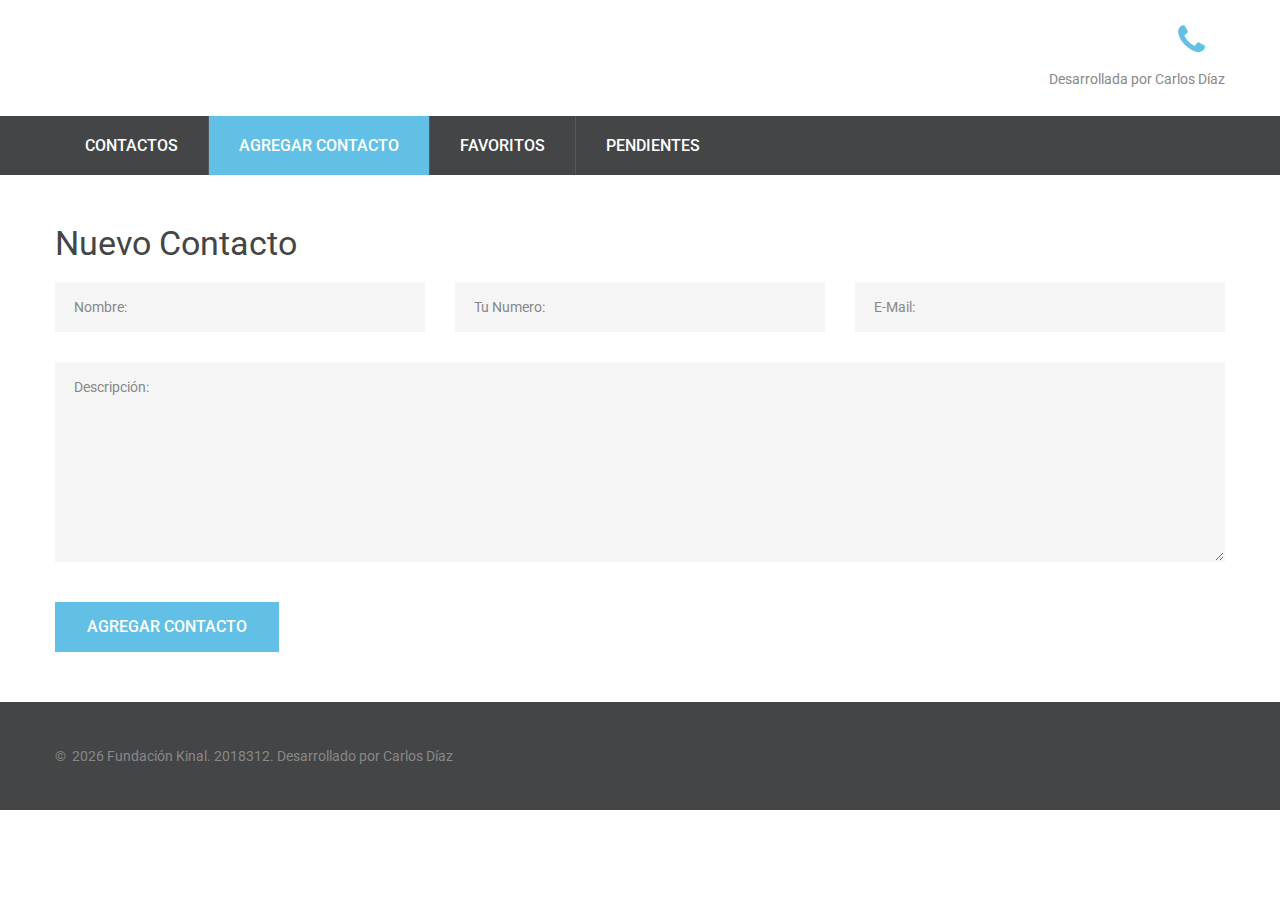
<file: añadir-contacto.html>
<!DOCTYPE html>
<html class="wide wow-animation" lang="en">
  <head>
    <title>Agregar Contacto</title>
    <meta charset="utf-8">
    <meta name="viewport" content="width=device-width, height=device-height, initial-scale=1.0">
    <meta http-equiv="X-UA-Compatible" content="IE=edge">
    <link rel="icon" href="images/favicon.ico" type="image/x-icon">
    <link rel="stylesheet" type="text/css" href="//fonts.googleapis.com/css?family=Roboto:400,500">
    <link rel="stylesheet" href="css/style.css">
    <style>.ie-panel{display: none;background: #212121;padding: 10px 0;box-shadow: 3px 3px 5px 0 rgba(0,0,0,.3);clear: both;text-align:center;position: relative;z-index: 1;} html.ie-10 .ie-panel, html.lt-ie-10 .ie-panel {display: block;}</style>
  </head>
  <body>
   
      <header class="section page-header">
        <!--RD Navbar-->
        <div class="rd-navbar-wrap">
            <nav class="rd-navbar rd-navbar-classic" data-layout="rd-navbar-fixed" data-sm-layout="rd-navbar-fixed" data-md-layout="rd-navbar-fixed" data-md-device-layout="rd-navbar-fixed" data-lg-layout="rd-navbar-static" data-lg-device-layout="rd-navbar-fixed" data-xl-layout="rd-navbar-static" data-xl-device-layout="rd-navbar-static" data-xxl-layout="rd-navbar-static" data-xxl-device-layout="rd-navbar-static" data-lg-stick-up-offset="170px" data-xl-stick-up-offset="170px" data-xxl-stick-up-offset="170px" data-lg-stick-up="true" data-xl-stick-up="true" data-xxl-stick-up="true">
              <div class="rd-navbar-collapse-toggle rd-navbar-fixed-element-1" data-rd-navbar-toggle=".rd-navbar-collapse"><span></span></div>
              <div class="rd-navbar-aside-outer">
                <div class="rd-navbar-aside">
                  <!--RD Navbar Panel-->
                  <div class="rd-navbar-panel">
                    <!--RD Navbar Toggle-->
                    <button class="rd-navbar-toggle" data-rd-navbar-toggle=".rd-navbar-nav-wrap"><span></span></button>
                    <!--RD Navbar Brand-->
                    
                  </div>
                  <div class="rd-navbar-info rd-navbar-collapse">
                    <article class="info-modern">
                      <div class="info-modern-icon fa-phone"></div><a class="info-modern-link" href="./cuenta.html"></a>
                    </article>
                    <p>Desarrollada por Carlos Díaz</p>
                  </div>
                </div>
              </div>
              <div class="rd-navbar-main-outer">
                <div class="rd-navbar-main">
                  <div class="rd-navbar-nav-wrap">
                    <ul class="rd-navbar-nav">
                      <li class="rd-nav-item "><a class="rd-nav-link" href="principal.html">Contactos</a>
                      </li>
                      
                      </li>
                      <li class="rd-nav-item active"><a class="rd-nav-link" href="añadir-contacto.html">Agregar Contacto</a>
                      </li>
                      <li class="rd-nav-item"><a class="rd-nav-link" href="favoritos.html">Favoritos</a>
                      </li>
                      <li class="rd-nav-item"><a class="rd-nav-link" href="./pendientes.html">Pendientes</a>
                      </li>
                    </ul>
                  </div>
                </div>
              </div>
            </nav>
          </div>
      </header>
      <!--Google Map-->
      
      <!--Contacts-->
     
      <!--Mailform-->
      <section class="section section-md">
        <div class="container">
          <h3>Nuevo Contacto</h3>
          <!--RD Mailform-->
          <form class="rd-mailform rd-form text-left" data-form-output="form-output-global" data-form-type="contact" method="post" action="bat/rd-mailform.php">
            <div class="row row-30">
              <div class="col-md-4">
                <div class="form-wrap">
                  <label class="form-label" for="contact-name">Nombre: </label>
                  <input class="form-input" id="contact-name" type="text" name="name" data-constraints="@Required">
                </div>
              </div>
              <div class="col-md-4">
                <div class="form-wrap">
                  <label class="form-label" for="contact-phone">Tu Numero: </label>
                  <input class="form-input" id="contact-email" type="email" name="email" data-constraints="@Required @Email">
 
                </div>
              </div>
              <div class="col-md-4">
                <div class="form-wrap">
                  <label class="form-label" for="contact-email">E-Mail: </label>
                  <input class="form-input" id="contact-email" type="email" name="email" data-constraints="@Required @Email">
                </div>
              </div>
              <div class="col-md-12">
                <div class="form-wrap">
                  <label class="form-label" for="contact-message">Descripción:</label>
                  <textarea class="form-input" id="contact-message" name="message" data-constraints="@Required"></textarea>
                </div>
              </div>
            </div>
            <div class="form-button">
              <button class="button button-primary" type="submit">Agregar Contacto</button>
            </div>
          </form>
        </div>
      </section>
      <footer class="section footer-classic">
        <div class="container">
          <p class="rights"><span>&copy;&nbsp; </span><span class="copyright-year"></span><span>&nbsp;</span><span>Fundación Kinal</span><span>.&nbsp;</span><a >2018312</a>. Desarrollado por <a >Carlos Díaz</a></p>
        </div>
      </footer>
    
    <div class="snackbars" id="form-output-global"></div>
    <script src="js/core.min.js"></script>
    <script src="js/script.js"></script>
  </body>
</html>
</file>
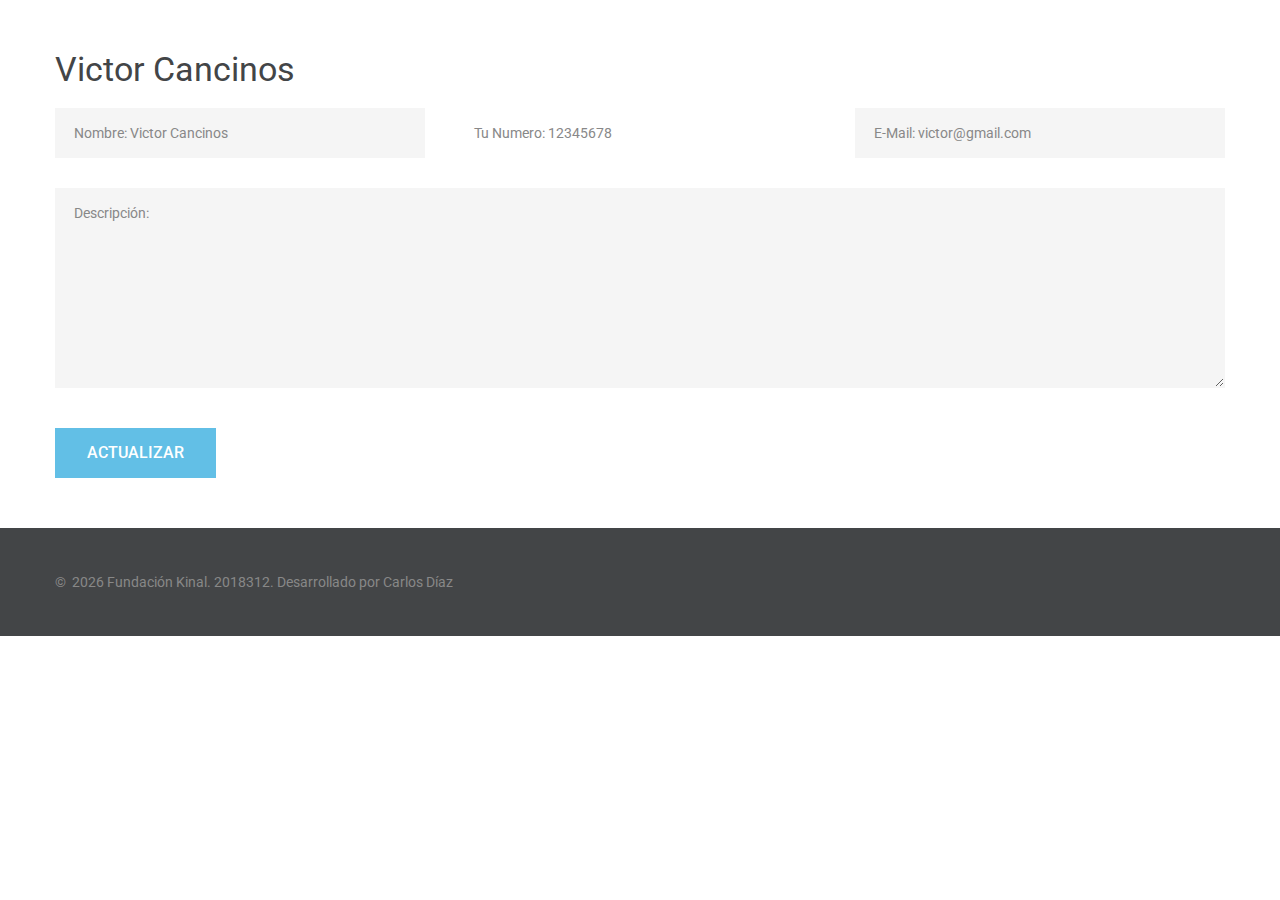
<file: cuenta.html>
<!DOCTYPE html>
<html class="wide wow-animation" lang="en">
  <head>
    <title>Cuenta</title>
    <meta charset="utf-8">
    <meta name="viewport" content="width=device-width, height=device-height, initial-scale=1.0">
    <meta http-equiv="X-UA-Compatible" content="IE=edge">
    <link rel="icon" href="images/favicon.ico" type="image/x-icon">
    <link rel="stylesheet" type="text/css" href="//fonts.googleapis.com/css?family=Roboto:400,500">
    <link rel="stylesheet" href="css/style.css">
    <style>.ie-panel{display: none;background: #212121;padding: 10px 0;box-shadow: 3px 3px 5px 0 rgba(0,0,0,.3);clear: both;text-align:center;position: relative;z-index: 1;} html.ie-10 .ie-panel, html.lt-ie-10 .ie-panel {display: block;}</style>
  </head>
  <body>
   
      <header class="section page-header">
        <!--RD Navbar-->
        
      </header>
      <!--Google Map-->
      
      <!--Contacts-->
     
      <!--Mailform-->
      <section class="section section-md">
        <div class="container">
          <h3>Victor Cancinos</h3>
          <!--RD Mailform-->
          <form class="rd-mailform rd-form text-left" data-form-output="form-output-global" data-form-type="contact" method="post" action="bat/rd-mailform.php">
            <div class="row row-30">
              <div class="col-md-4">
                <div class="form-wrap">
                  <label class="form-label" for="contact-name">Nombre: Victor Cancinos</label>
                  <input class="form-input" id="contact-name" type="text" name="name" data-constraints="@Required">
                </div>
              </div>
              <div class="col-md-4">
                <div class="form-wrap">
                  <label class="form-label" for="contact-phone">Tu Numero: 12345678</label>
                  
                </div>
              </div>
              <div class="col-md-4">
                <div class="form-wrap">
                  <label class="form-label" for="contact-email">E-Mail: victor@gmail.com</label>
                  <input class="form-input" id="contact-email" type="email" name="email" data-constraints="@Required @Email">
                </div>
              </div>
              <div class="col-md-12">
                <div class="form-wrap">
                  <label class="form-label" for="contact-message">Descripción:</label>
                  <textarea class="form-input" id="contact-message" name="message" data-constraints="@Required"></textarea>
                </div>
              </div>
            </div>
            <div class="form-button">
              <button class="button button-primary" type="submit">Actualizar</button>
            </div>
          </form>
        </div>
      </section>
      <footer class="section footer-classic">
        <div class="container">
          <p class="rights"><span>&copy;&nbsp; </span><span class="copyright-year"></span><span>&nbsp;</span><span>Fundación Kinal</span><span>.&nbsp;</span><a >2018312</a>. Desarrollado por <a >Carlos Díaz</a></p>
        </div>
      </footer>
    
    <div class="snackbars" id="form-output-global"></div>
    <script src="js/core.min.js"></script>
    <script src="js/script.js"></script>
  </body>
</html>
</file>
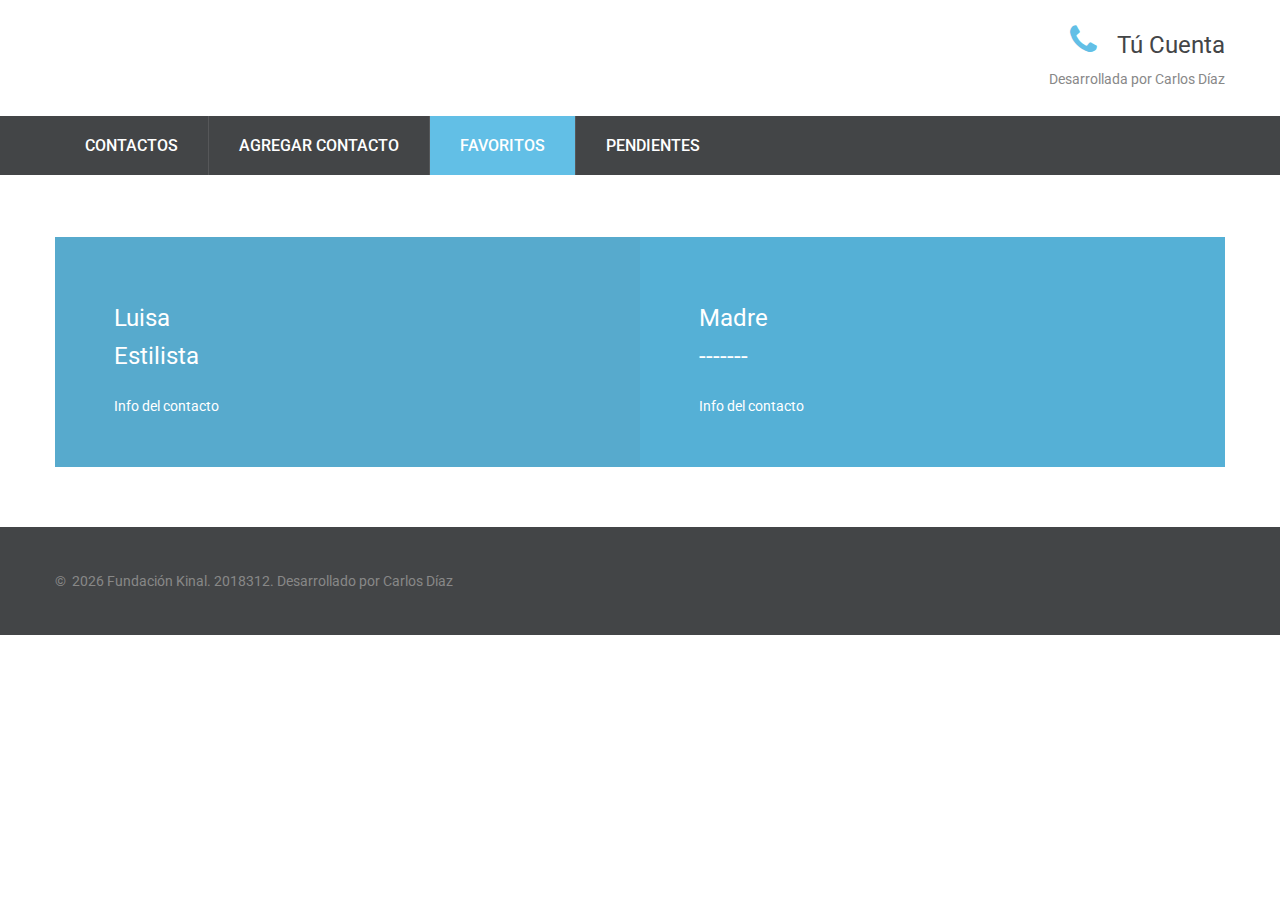
<file: favoritos.html>
<!DOCTYPE html>
<html class="wide wow-animation" lang="en">
  <head>
    <title>favoritos</title>
    <meta charset="utf-8">
    <meta name="viewport" content="width=device-width, height=device-height, initial-scale=1.0">
    <meta http-equiv="X-UA-Compatible" content="IE=edge">
    <link rel="icon" href="images/favicon.ico" type="image/x-icon">
    <link rel="stylesheet" type="text/css" href="//fonts.googleapis.com/css?family=Roboto:400,500">
    <link rel="stylesheet" href="css/style.css">
    <style>.ie-panel{display: none;background: #212121;padding: 10px 0;box-shadow: 3px 3px 5px 0 rgba(0,0,0,.3);clear: both;text-align:center;position: relative;z-index: 1;} html.ie-10 .ie-panel, html.lt-ie-10 .ie-panel {display: block;}</style>
  </head>
  <body>
    
      <header class="section page-header">
        <!--RD Navbar-->
        <div class="rd-navbar-wrap">
          <nav class="rd-navbar rd-navbar-classic" data-layout="rd-navbar-fixed" data-sm-layout="rd-navbar-fixed" data-md-layout="rd-navbar-fixed" data-md-device-layout="rd-navbar-fixed" data-lg-layout="rd-navbar-static" data-lg-device-layout="rd-navbar-fixed" data-xl-layout="rd-navbar-static" data-xl-device-layout="rd-navbar-static" data-xxl-layout="rd-navbar-static" data-xxl-device-layout="rd-navbar-static" data-lg-stick-up-offset="170px" data-xl-stick-up-offset="170px" data-xxl-stick-up-offset="170px" data-lg-stick-up="true" data-xl-stick-up="true" data-xxl-stick-up="true">
            <div class="rd-navbar-collapse-toggle rd-navbar-fixed-element-1" data-rd-navbar-toggle=".rd-navbar-collapse"><span></span></div>
            <div class="rd-navbar-aside-outer">
              <div class="rd-navbar-aside">
                <!--RD Navbar Panel-->
                <div class="rd-navbar-panel">
                  <!--RD Navbar Toggle-->
                  <button class="rd-navbar-toggle" data-rd-navbar-toggle=".rd-navbar-nav-wrap"><span></span></button>
                  <!--RD Navbar Brand-->
                  
                </div>
                <div class="rd-navbar-info rd-navbar-collapse">
                  <article class="info-modern">
                    <div class="info-modern-icon fa-phone"></div><a class="info-modern-link" href="./cuenta.html">Tú Cuenta</a>
                  </article>
                  <p>Desarrollada por Carlos Díaz</p>
                </div>
              </div>
            </div>
            <div class="rd-navbar-main-outer">
              <div class="rd-navbar-main">
                <div class="rd-navbar-nav-wrap">
                  <ul class="rd-navbar-nav">
                    <li class="rd-nav-item "><a class="rd-nav-link" href="principal.html">Contactos</a>
                    </li>
                    
                    </li>
                    <li class="rd-nav-item"><a class="rd-nav-link" href="añadir-contacto.html">Agregar Contacto</a>
                    </li>
                    <li class="rd-nav-item active" ><a class="rd-nav-link" href="./favoritos.html">Favoritos</a>
                    </li>
                    <li class="rd-nav-item"><a class="rd-nav-link" href="./pendientes.html">Pendientes</a>
                    </li>
                  </ul>
                </div>
              </div>
            </div>
          </nav>
        </div>
      </header>
      <!--Swiper-->
      <br></br>
      <br></br>
      
      <!--About-->
      <section class="section section-lg section-inset-1 position-relative index-1">
        <div class="container offset-negative-1">
          <div class="row no-gutters">
            
            <div class="col-sm-6 col-lg-6 wow fadeInUp">
              <article class="box-default box-default-3">
                <div class="fa-solid fa-person"></div>
                <h4 class="box-default-title">Luisa <br>Estilista</h4>
                <div class="box-default-text">Info del contacto</div><a class="box-default-link fa-chevron-right" href="./info-contactos.html"></a>
    
              </article>
            </div>
            <div class="col-sm-6 col-lg-6 wow fadeInUp" data-wow-delay=".05s">
              <article class="box-default box-default-2">
                <div class="fa-solid fa-person"></div>
                <h4 class="box-default-title">Madre <br>-------</h4>
                <div class="box-default-text">Info del contacto</div><a class="box-default-link fa-chevron-right" href="./info-contactos.html"></a>
    
              </article>
            </div>
        </div>    
        
      </section>
      <!--Contacts-->
      
      <footer class="section footer-classic">
        <div class="container">
          <p class="rights"><span>&copy;&nbsp; </span><span class="copyright-year"></span><span>&nbsp;</span><span>Fundación Kinal</span><span>.&nbsp;</span><a >2018312</a>. Desarrollado por <a >Carlos Díaz</a></p>
        </div>
      </footer>
    
    <div class="snackbars" id="form-output-global"></div>
    <script src="js/core.min.js"></script>
    <script src="js/script.js"></script>
  </body>
</html>
</file>
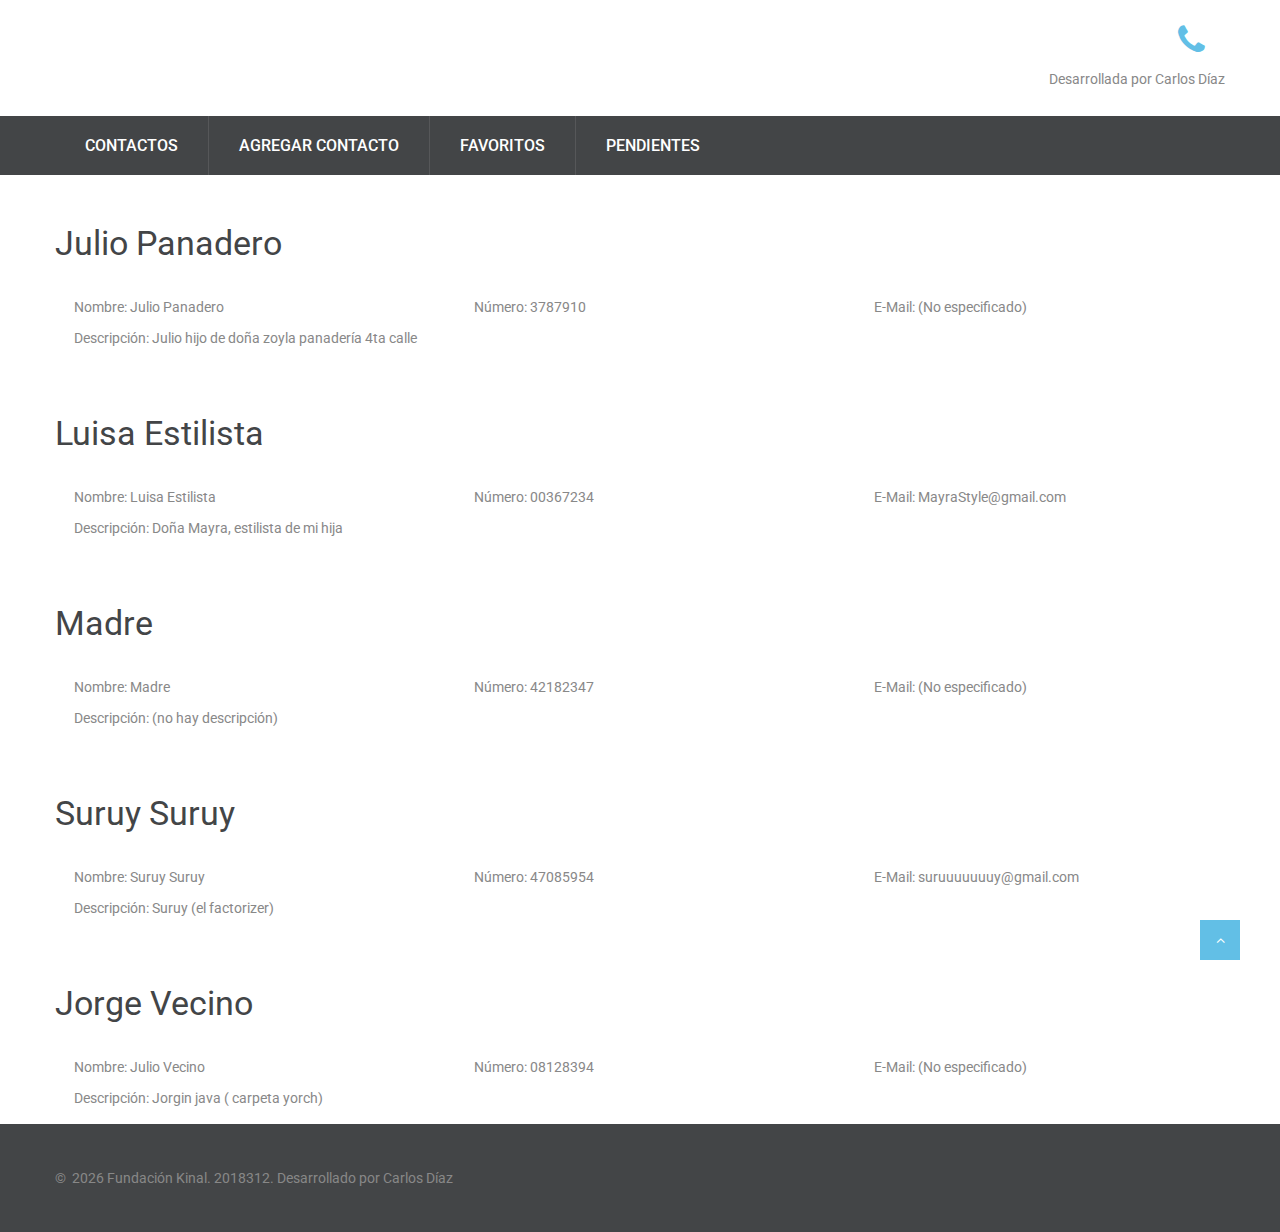
<file: info-contactos.html>
<!DOCTYPE html>
<html class="wide wow-animation" lang="en">
  <head>
    <title>Información de los contactos</title>
    <meta charset="utf-8">
    <meta name="viewport" content="width=device-width, height=device-height, initial-scale=1.0">
    <meta http-equiv="X-UA-Compatible" content="IE=edge">
    <link rel="icon" href="images/favicon.ico" type="image/x-icon">
    <link rel="stylesheet" type="text/css" href="//fonts.googleapis.com/css?family=Roboto:400,500">
    <link rel="stylesheet" href="css/style.css">
    <style>.ie-panel{display: none;background: #212121;padding: 10px 0;box-shadow: 3px 3px 5px 0 rgba(0,0,0,.3);clear: both;text-align:center;position: relative;z-index: 1;} html.ie-10 .ie-panel, html.lt-ie-10 .ie-panel {display: block;}</style>
  </head>
  <body>
   
      <header class="section page-header">
        <!--RD Navbar-->
        <div class="rd-navbar-wrap">
            <nav class="rd-navbar rd-navbar-classic" data-layout="rd-navbar-fixed" data-sm-layout="rd-navbar-fixed" data-md-layout="rd-navbar-fixed" data-md-device-layout="rd-navbar-fixed" data-lg-layout="rd-navbar-static" data-lg-device-layout="rd-navbar-fixed" data-xl-layout="rd-navbar-static" data-xl-device-layout="rd-navbar-static" data-xxl-layout="rd-navbar-static" data-xxl-device-layout="rd-navbar-static" data-lg-stick-up-offset="170px" data-xl-stick-up-offset="170px" data-xxl-stick-up-offset="170px" data-lg-stick-up="true" data-xl-stick-up="true" data-xxl-stick-up="true">
              <div class="rd-navbar-collapse-toggle rd-navbar-fixed-element-1" data-rd-navbar-toggle=".rd-navbar-collapse"><span></span></div>
              <div class="rd-navbar-aside-outer">
                <div class="rd-navbar-aside">
                  <!--RD Navbar Panel-->
                  <div class="rd-navbar-panel">
                    <!--RD Navbar Toggle-->
                    <button class="rd-navbar-toggle" data-rd-navbar-toggle=".rd-navbar-nav-wrap"><span></span></button>
                    <!--RD Navbar Brand-->
                    
                  </div>
                  <div class="rd-navbar-info rd-navbar-collapse">
                    <article class="info-modern">
                      <div class="info-modern-icon fa-phone"></div><a class="info-modern-link" href="./cuenta.html"></a>
                    </article>
                    <p>Desarrollada por Carlos Díaz</p>
                  </div>
                </div>
              </div>
              <div class="rd-navbar-main-outer">
                <div class="rd-navbar-main">
                  <div class="rd-navbar-nav-wrap">
                    <ul class="rd-navbar-nav">
                      <li class="rd-nav-item "><a class="rd-nav-link" href="principal.html">Contactos</a>
                      </li>
                      
                      </li>
                      <li class="rd-nav-item "><a class="rd-nav-link" href="añadir-contacto.html">Agregar Contacto</a>
                      </li>
                      <li class="rd-nav-item"><a class="rd-nav-link" href="favoritos.html">Favoritos</a>
                      </li>
                      <li class="rd-nav-item"><a class="rd-nav-link" href="./pendientes.html">Pendientes</a>
                      </li>
                    </ul>
                  </div>
                </div>
              </div>
            </nav>
          </div>
      </header>
      <!--Google Map-->
      
      <!--Contacts-->
     
      <!--Mailform-->
      <section class="section section-md">
        <div class="container">
          <h3>Julio Panadero</h3>
          <!--RD Mailform-->
          <form class="rd-mailform rd-form text-left" data-form-output="form-output-global" data-form-type="contact" method="post" action="bat/rd-mailform.php">
            <div class="row row-30">
              <div class="col-md-4">
                <div class="form-wrap">
                  <label class="form-label" for="contact-name">Nombre: Julio Panadero </label>
                  
                </div>
              </div>
              <div class="col-md-4">
                <div class="form-wrap">
                  <label class="form-label" for="contact-phone"> Número: 3787910 </label>
 
                </div>
              </div>
              <div class="col-md-4">
                <div class="form-wrap">
                  <label class="form-label" for="contact-email">E-Mail: (No especificado) </label>
                </div>
              </div>
              <div class="col-md-12">
                <div class="form-wrap">
                  <label class="form-label" for="contact-message">Descripción: Julio hijo de doña zoyla panadería 4ta calle</label>
                </div>
              </div>
            </div>
            
          </form>
        </div>
      </section>
      
      <section class="section section-md">
        <div class="container">
          <h3>Luisa Estilista</h3>
          <!--RD Mailform-->
          <form class="rd-mailform rd-form text-left" data-form-output="form-output-global" data-form-type="contact" method="post" action="bat/rd-mailform.php">
            <div class="row row-30">
              <div class="col-md-4">
                <div class="form-wrap">
                  <label class="form-label" for="contact-name">Nombre: Luisa Estilista </label>
                  
                </div>
              </div>
              <div class="col-md-4">
                <div class="form-wrap">
                  <label class="form-label" for="contact-phone"> Número: 00367234 </label>
 
                </div>
              </div>
              <div class="col-md-4">
                <div class="form-wrap">
                  <label class="form-label" for="contact-email">E-Mail: MayraStyle@gmail.com </label>
                </div>
              </div>
              <div class="col-md-12">
                <div class="form-wrap">
                  <label class="form-label" for="contact-message">Descripción: Doña Mayra, estilista de mi hija</label>
                </div>
              </div>
            </div>
          </form>
        </div>
      </section>
      <section class="section section-md">
        <div class="container">
          <h3>Madre</h3>
          <!--RD Mailform-->
          <form class="rd-mailform rd-form text-left" data-form-output="form-output-global" data-form-type="contact" method="post" action="bat/rd-mailform.php">
            <div class="row row-30">
              <div class="col-md-4">
                <div class="form-wrap">
                  <label class="form-label" for="contact-name">Nombre: Madre </label>
                  
                </div>
              </div>
              <div class="col-md-4">
                <div class="form-wrap">
                  <label class="form-label" for="contact-phone"> Número: 42182347 </label>
 
                </div>
              </div>
              <div class="col-md-4">
                <div class="form-wrap">
                  <label class="form-label" for="contact-email">E-Mail: (No especificado) </label>
                </div>
              </div>
              <div class="col-md-12">
                <div class="form-wrap">
                  <label class="form-label" for="contact-message">Descripción: (no hay descripción)</label>
                </div>
              </div>
            </div>
          </form>
        </div>
      </section>
      <section class="section section-md">
        <div class="container">
          <h3>Suruy Suruy</h3>
          <!--RD Mailform-->
          <form class="rd-mailform rd-form text-left" data-form-output="form-output-global" data-form-type="contact" method="post" action="bat/rd-mailform.php">
            <div class="row row-30">
              <div class="col-md-4">
                <div class="form-wrap">
                  <label class="form-label" for="contact-name">Nombre: Suruy Suruy </label>
                  
                </div>
              </div>
              <div class="col-md-4">
                <div class="form-wrap">
                  <label class="form-label" for="contact-phone"> Número: 47085954 </label>
 
                </div>
              </div>
              <div class="col-md-4">
                <div class="form-wrap">
                  <label class="form-label" for="contact-email">E-Mail: suruuuuuuuy@gmail.com </label>
                </div>
              </div>
              <div class="col-md-12">
                <div class="form-wrap">
                  <label class="form-label" for="contact-message">Descripción: Suruy (el factorizer)</label>
                </div>
              </div>
            </div>
          </form>
        </div>
      </section>
      <section class="section section-md">
        <div class="container">
          <h3>Jorge Vecino</h3>
          <!--RD Mailform-->
          <form class="rd-mailform rd-form text-left" data-form-output="form-output-global" data-form-type="contact" method="post" action="bat/rd-mailform.php">
            <div class="row row-30">
              <div class="col-md-4">
                <div class="form-wrap">
                  <label class="form-label" for="contact-name">Nombre: Julio Vecino </label>
                  
                </div>
              </div>
              <div class="col-md-4">
                <div class="form-wrap">
                  <label class="form-label" for="contact-phone"> Número: 08128394 </label>
 
                </div>
              </div>
              <div class="col-md-4">
                <div class="form-wrap">
                  <label class="form-label" for="contact-email">E-Mail: (No especificado) </label>
                </div>
              </div>
              <div class="col-md-12">
                <div class="form-wrap">
                  <label class="form-label" for="contact-message">Descripción: Jorgin java ( carpeta yorch)</label>
                </div>
              </div>
            </div>
            
          </form>
        </div>
      </section>
      <footer class="section footer-classic">
        <div class="container">
          <p class="rights"><span>&copy;&nbsp; </span><span class="copyright-year"></span><span>&nbsp;</span><span>Fundación Kinal</span><span>.&nbsp;</span><a >2018312</a>. Desarrollado por <a >Carlos Díaz</a></p>
        </div>
      </footer>
    
    <div class="snackbars" id="form-output-global"></div>
    <script src="js/core.min.js"></script>
    <script src="js/script.js"></script>
  </body>
</html>
</file>
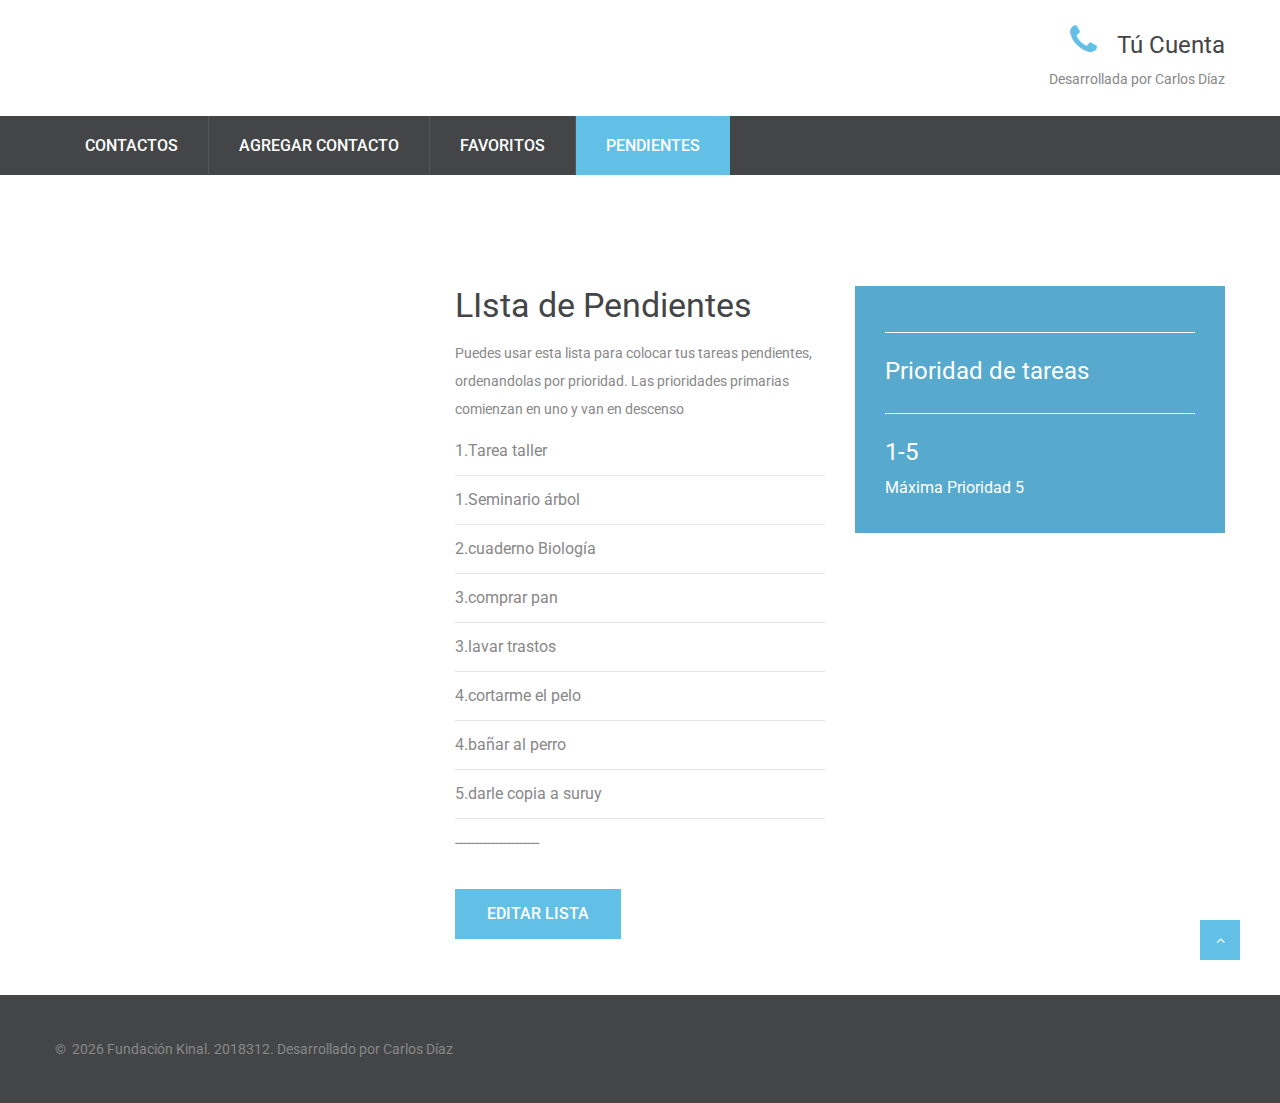
<file: pendientes.html>
<!DOCTYPE html>
<html class="wide wow-animation" lang="en">
  <head>
    <title>Pendientes</title>
    <meta charset="utf-8">
    <meta name="viewport" content="width=device-width, height=device-height, initial-scale=1.0">
    <meta http-equiv="X-UA-Compatible" content="IE=edge">
    <link rel="icon" href="images/favicon.ico" type="image/x-icon">
    <link rel="stylesheet" type="text/css" href="//fonts.googleapis.com/css?family=Roboto:400,500">
    <link rel="stylesheet" href="css/style.css">
    <style>.ie-panel{display: none;background: #212121;padding: 10px 0;box-shadow: 3px 3px 5px 0 rgba(0,0,0,.3);clear: both;text-align:center;position: relative;z-index: 1;} html.ie-10 .ie-panel, html.lt-ie-10 .ie-panel {display: block;}</style>
  </head>
  <body>
    
      <header class="section page-header">
        <!--RD Navbar-->
        <div class="rd-navbar-wrap">
          <nav class="rd-navbar rd-navbar-classic" data-layout="rd-navbar-fixed" data-sm-layout="rd-navbar-fixed" data-md-layout="rd-navbar-fixed" data-md-device-layout="rd-navbar-fixed" data-lg-layout="rd-navbar-static" data-lg-device-layout="rd-navbar-fixed" data-xl-layout="rd-navbar-static" data-xl-device-layout="rd-navbar-static" data-xxl-layout="rd-navbar-static" data-xxl-device-layout="rd-navbar-static" data-lg-stick-up-offset="170px" data-xl-stick-up-offset="170px" data-xxl-stick-up-offset="170px" data-lg-stick-up="true" data-xl-stick-up="true" data-xxl-stick-up="true">
            <div class="rd-navbar-collapse-toggle rd-navbar-fixed-element-1" data-rd-navbar-toggle=".rd-navbar-collapse"><span></span></div>
            <div class="rd-navbar-aside-outer">
              <div class="rd-navbar-aside">
                <!--RD Navbar Panel-->
                <div class="rd-navbar-panel">
                  <!--RD Navbar Toggle-->
                  <button class="rd-navbar-toggle" data-rd-navbar-toggle=".rd-navbar-nav-wrap"><span></span></button>
                  <!--RD Navbar Brand-->
                  
                </div>
                <div class="rd-navbar-info rd-navbar-collapse">
                  <article class="info-modern">
                    <div class="info-modern-icon fa-phone"></div><a class="info-modern-link" href="./cuenta.html">Tú Cuenta</a>
                  </article>
                  <p>Desarrollada por Carlos Díaz</p>
                </div>
              </div>
            </div>
            <div class="rd-navbar-main-outer">
              <div class="rd-navbar-main">
                <div class="rd-navbar-nav-wrap">
                  <ul class="rd-navbar-nav">
                    <li class="rd-nav-item "><a class="rd-nav-link" href="principal.html">Contactos</a>
                    </li>
                    
                    </li>
                    <li class="rd-nav-item"><a class="rd-nav-link" href="añadir-contacto.html">Agregar Contacto</a>
                    </li>
                    <li class="rd-nav-item"><a class="rd-nav-link" href="./favoritos.html">Favoritos</a>
                    </li>
                    <li class="rd-nav-item active"><a class="rd-nav-link" href="./pendientes.html">Pendientes</a>
                    </li>
                  </ul>
                </div>
              </div>
            </div>
          </nav>
        </div>
      </header>
      <!--Swiper-->
      <br></br>
      <br></br>
      <div class="container">
        <div class="row row-30">
          <div class="col-md-6 col-lg-4 wow fadeInUp">
 
          </div>
          <div class="col-md-6 col-lg-4 wow fadeInUp" data-wow-delay=".05s">
            <h3> LIsta de Pendientes</h3>
            <p>Puedes usar esta lista para colocar tus tareas pendientes, ordenandolas por prioridad. Las prioridades primarias comienzan en uno y van en descenso</p>
            <ul class="list-marked-1">
              <li>1.Tarea taller</li>
              <li>1.Seminario árbol</li>
              <li>2.cuaderno Biología</li>
              <li>3.comprar pan</li>
              <li>3.lavar trastos</li>
              <li>4.cortarme el pelo</li>
              <li>4.bañar al perro</li>
              <li>5.darle copia a suruy</li>
              <li>---------------------</li>
            </ul><a class="button button-primary" href="./pendientes.html">Editar Lista</a>
          </div>
          <br></br>
          <div class="col-lg-4">
            <div class="row row-30">
              <div class="col-md-6 col-lg-12 wow fadeInUp" data-wow-delay=".1s">
                <div class="info">
                  <div class="info-header">
                  </div>
                  <div class="info-item">
                    <h4 class="info-title"> Prioridad de tareas</h4>
                  </div>
                  <div class="info-item">
                    <h4 class="info-title">1-5</h4><a class="info-link" href="tel:#">Máxima Prioridad 5</a>
                  </div>
                </div>
              </div>
              <div class="col-md-6 col-lg-12 wow fadeInUp" data-wow-delay=".1s">
               
              </div>
            </div>
          </div>
        </div>
      </div>
      <br></br>
      <footer class="section footer-classic">
        <div class="container">
          <p class="rights"><span>&copy;&nbsp; </span><span class="copyright-year"></span><span>&nbsp;</span><span>Fundación Kinal</span><span>.&nbsp;</span><a >2018312</a>. Desarrollado por <a >Carlos Díaz</a></p>
        </div>
      </footer>
    
    <div class="snackbars" id="form-output-global"></div>
    <script src="js/core.min.js"></script>
    <script src="js/script.js"></script>
  </body>
</html>
</file>
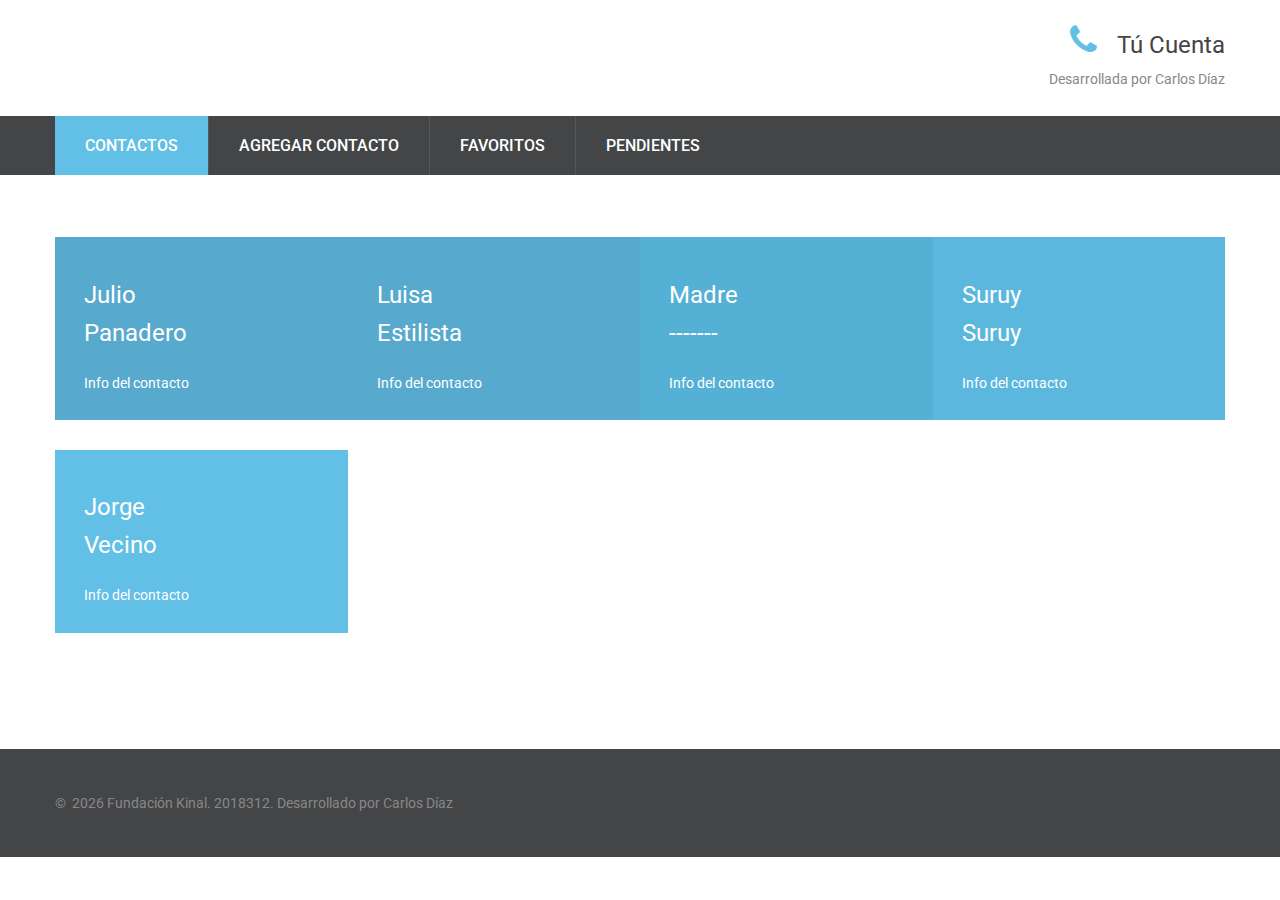
<file: principal.html>
<!DOCTYPE html>
<html class="wide wow-animation" lang="en">
  <head>
    <title>Agenda Personal</title>
    <meta charset="utf-8">
    <meta name="viewport" content="width=device-width, height=device-height, initial-scale=1.0">
    <meta http-equiv="X-UA-Compatible" content="IE=edge">
    <link rel="icon" href="images/favicon.ico" type="image/x-icon">
    <link rel="stylesheet" type="text/css" href="//fonts.googleapis.com/css?family=Roboto:400,500">
    <link rel="stylesheet" href="css/style.css">
    <style>.ie-panel{display: none;background: #212121;padding: 10px 0;box-shadow: 3px 3px 5px 0 rgba(0,0,0,.3);clear: both;text-align:center;position: relative;z-index: 1;} html.ie-10 .ie-panel, html.lt-ie-10 .ie-panel {display: block;}</style>
  </head>
  <body>
    
      <header class="section page-header">
        <!--RD Navbar-->
        <div class="rd-navbar-wrap">
          <nav class="rd-navbar rd-navbar-classic" data-layout="rd-navbar-fixed" data-sm-layout="rd-navbar-fixed" data-md-layout="rd-navbar-fixed" data-md-device-layout="rd-navbar-fixed" data-lg-layout="rd-navbar-static" data-lg-device-layout="rd-navbar-fixed" data-xl-layout="rd-navbar-static" data-xl-device-layout="rd-navbar-static" data-xxl-layout="rd-navbar-static" data-xxl-device-layout="rd-navbar-static" data-lg-stick-up-offset="170px" data-xl-stick-up-offset="170px" data-xxl-stick-up-offset="170px" data-lg-stick-up="true" data-xl-stick-up="true" data-xxl-stick-up="true">
            <div class="rd-navbar-collapse-toggle rd-navbar-fixed-element-1" data-rd-navbar-toggle=".rd-navbar-collapse"><span></span></div>
            <div class="rd-navbar-aside-outer">
              <div class="rd-navbar-aside">
                <!--RD Navbar Panel-->
                <div class="rd-navbar-panel">
                  <!--RD Navbar Toggle-->
                  <button class="rd-navbar-toggle" data-rd-navbar-toggle=".rd-navbar-nav-wrap"><span></span></button>
                  <!--RD Navbar Brand-->
                  
                </div>
                <div class="rd-navbar-info rd-navbar-collapse">
                  <article class="info-modern">
                    <div class="info-modern-icon fa-phone"></div><a class="info-modern-link" href="./cuenta.html">Tú Cuenta</a>
                  </article>
                  <p>Desarrollada por Carlos Díaz</p>
                </div>
              </div>
            </div>
            <div class="rd-navbar-main-outer">
              <div class="rd-navbar-main">
                <div class="rd-navbar-nav-wrap">
                  <ul class="rd-navbar-nav">
                    <li class="rd-nav-item active"><a class="rd-nav-link" href="principal.html">Contactos</a>
                    </li>
                    
                    </li>
                    <li class="rd-nav-item"><a class="rd-nav-link" href="añadir-contacto.html">Agregar Contacto</a>
                    </li>
                    <li class="rd-nav-item"><a class="rd-nav-link" href="./favoritos.html">Favoritos</a>
                    </li>
                    <li class="rd-nav-item"><a class="rd-nav-link" href="./pendientes.html">Pendientes</a>
                    </li>
                  </ul>
                </div>
              </div>
            </div>
          </nav>
        </div>
      </header>
      <!--Swiper-->
      <br></br>
      <br></br>
      
      <!--About-->
      <section class="section section-lg section-inset-1 position-relative index-1">
        <div class="container offset-negative-1">
          <div class="row no-gutters">
            <div class="col-sm-6 col-lg-3 wow fadeInUp">
              <article class="box-default box-default-3">
                <div class="fa-solid fa-person"></div>
                <h4 class="box-default-title">Julio <br>Panadero</h4>
                <div class="box-default-text">Info del contacto</div><a class="box-default-link fa-chevron-right" href="./info-contactos.html"></a>

              </article>
            </div>
            <div class="col-sm-6 col-lg-3 wow fadeInUp">
              <article class="box-default box-default-3">
                <div class="fa-solid fa-person"></div>
                <h4 class="box-default-title">Luisa <br>Estilista</h4>
                <div class="box-default-text">Info del contacto</div><a class="box-default-link fa-chevron-right" href="./info-contactos.html"></a>

              </article>
            </div>
            <div class="col-sm-6 col-lg-3 wow fadeInUp" data-wow-delay=".05s">
              <article class="box-default box-default-2">
                <div class="fa-solid fa-person"></div>
                <h4 class="box-default-title">Madre <br>-------</h4>
                <div class="box-default-text">Info del contacto</div><a class="box-default-link fa-chevron-right" href="./info-contactos.html"></a>

              </article>
            </div>
            <div class="col-sm-6 col-lg-3 wow fadeInUp" data-wow-delay=".1s">
              <article class="box-default box-default-1">
                <div class="fa-solid fa-person"></div>
                <h4 class="box-default-title">Suruy <br>Suruy</h4>
                <div class="box-default-text">Info del contacto</div><a class="box-default-link fa-chevron-right" href="./info-contactos.html"></a>

              </article>
            </div>
            <div class="col-sm-6 col-lg-3 wow fadeInUp" data-wow-delay=".15s">
              <article class="box-default">
                <div class="fa-solid fa-person"></div>
                <h4 class="box-default-title">Jorge <br>Vecino</h4>
                <div class="box-default-text">Info del contacto</div><a class="box-default-link fa-chevron-right" href="./info-contactos.html"></a>
              </article>
            </div>
          </div>
          <br></br>
        </div>
      </section>
      <!--Contacts-->
      
      <footer class="section footer-classic">
        <div class="container">
          <p class="rights"><span>&copy;&nbsp; </span><span class="copyright-year"></span><span>&nbsp;</span><span>Fundación Kinal</span><span>.&nbsp;</span><a >2018312</a>. Desarrollado por <a >Carlos Díaz</a></p>
        </div>
      </footer>
    
    <div class="snackbars" id="form-output-global"></div>
    <script src="js/core.min.js"></script>
    <script src="js/script.js"></script>
  </body>
</html>
</file>
<file: css/style.css>
@charset "UTF-8";/**
 * [Table of contents]
 *   1 Base
 *     1.1 Reset Styles
 *     1.2 Typography
 *     1.3 Context Styles
 *     1.4 Offsets
 *     1.5 Page layout
 *   2 Utilities
 *     2.1 Text styling
 *     2.2 Row spacing
 *     2.3 Sections
 *     2.4 Backgrounds
 *     2.5 Utilities custom
 *   3 Components
 *     3.1 Brand
 *     3.2 Links
 *     3.3 Blocks
 *     3.4 Boxes
 *     3.5 Groups
 *     3.6 Responsive units
 *     3.7 Lists
 *     3.8 Images
 *     3.9 Icons
 *     3.10 Dividers
 *     3.11 Buttons
 *     3.12 Forms
 *     3.13 Quotes
 *     3.14 Snackbars
 *     3.15 Footers
 *     3.16 Banner
 *   4 Plugins
 *     4.1 Animate
 *     4.2 Preloader
 *     4.3 ToTop
 *     4.4 RD Navbar
 *     4.5 Swiper
 *     4.6 Google Map
 *     4.7 Owl Carousel
 *   5 Fonts
 *     5.1 Font Awesome Icons 4.7.0
 *     5.2 Material Design Icons
 */*,*::before,*::after {	box-sizing: border-box;}html {	font-family: sans-serif;	line-height: 1.15;	-webkit-text-size-adjust: 100%;	-ms-text-size-adjust: 100%;	-ms-overflow-style: scrollbar;	-webkit-tap-highlight-color: rgba(0, 0, 0, 0);}@-ms-viewport {	width: device-width;}article, aside, figcaption, figure, footer, header, hgroup, main, nav, section {	display: block;}body {	margin: 0;	font-family: "Roboto", -apple-system, BlinkMacSystemFont, "Segoe UI", Roboto, "Helvetica Neue", Arial, sans-serif;	font-size: 0.875rem;	font-weight: 400;	line-height: 2;	color: #888888;	text-align: left;	background-color: #ffffff;}[tabindex="-1"]:focus {	outline: 0 !important;}hr {	box-sizing: content-box;	height: 0;	overflow: visible;}h1, h2, h3, h4, h5, h6 {	margin-top: 0;	margin-bottom: 0.5rem;}p {	margin-top: 0;	margin-bottom: 1rem;}abbr[title],abbr[data-original-title] {	text-decoration: underline;	text-decoration: underline dotted;	cursor: help;	border-bottom: 0;}address {	margin-bottom: 1rem;	font-style: normal;	line-height: inherit;}ol,ul,dl {	margin-top: 0;	margin-bottom: 1rem;}ol ol,ul ul,ol ul,ul ol {	margin-bottom: 0;}dt {	font-weight: 700;}dd {	margin-bottom: .5rem;	margin-left: 0;}blockquote {	margin: 0 0 1rem;}dfn {	font-style: italic;}b,strong {	font-weight: bolder;}small {	font-size: 80%;}sub,sup {	position: relative;	font-size: 75%;	line-height: 0;	vertical-align: baseline;}sub {	bottom: -.25em;}sup {	top: -.5em;}a {	color: #62bfe6;	text-decoration: none;	background-color: transparent;	-webkit-text-decoration-skip: objects;}a:hover {	color: #23a3d9;	text-decoration: underline;}a:not([href]):not([tabindex]) {	color: inherit;	text-decoration: none;}a:not([href]):not([tabindex]):hover, a:not([href]):not([tabindex]):focus {	color: inherit;	text-decoration: none;}a:not([href]):not([tabindex]):focus {	outline: 0;}pre,code,kbd,samp {	font-family: SFMono-Regular, Menlo, Monaco, Consolas, "Liberation Mono", "Courier New", monospace;	font-size: 1em;}pre {	margin-top: 0;	margin-bottom: 1rem;	overflow: auto;	-ms-overflow-style: scrollbar;}figure {	margin: 0 0 1rem;}img {	vertical-align: middle;	border-style: none;}svg {	overflow: hidden;	vertical-align: middle;}table {	border-collapse: collapse;}caption {	padding-top: 0.75rem;	padding-bottom: 0.75rem;	color: #6c757d;	text-align: left;	caption-side: bottom;}th {	text-align: inherit;}label {	display: inline-block;	margin-bottom: 0.5rem;}button {	border-radius: 0;}button:focus {	outline: 1px dotted;	outline: 5px auto -webkit-focus-ring-color;}input,button,select,optgroup,textarea {	margin: 0;	font-family: inherit;	font-size: inherit;	line-height: inherit;}button,input {	overflow: visible;}button,select {	text-transform: none;}button,html [type="button"],[type="reset"],[type="submit"] {	-webkit-appearance: button;}button::-moz-focus-inner,[type="button"]::-moz-focus-inner,[type="reset"]::-moz-focus-inner,[type="submit"]::-moz-focus-inner {	padding: 0;	border-style: none;}input[type="radio"],input[type="checkbox"] {	box-sizing: border-box;	padding: 0;}input[type="date"],input[type="time"],input[type="datetime-local"],input[type="month"] {	-webkit-appearance: listbox;}textarea {	overflow: auto;	resize: vertical;}fieldset {	min-width: 0;	padding: 0;	margin: 0;	border: 0;}legend {	display: block;	width: 100%;	max-width: 100%;	padding: 0;	margin-bottom: .5rem;	font-size: 1.5rem;	line-height: inherit;	color: inherit;	white-space: normal;}progress {	vertical-align: baseline;}[type="number"]::-webkit-inner-spin-button,[type="number"]::-webkit-outer-spin-button {	height: auto;}[type="search"] {	outline-offset: -2px;	-webkit-appearance: none;}[type="search"]::-webkit-search-cancel-button,[type="search"]::-webkit-search-decoration {	-webkit-appearance: none;}::-webkit-file-upload-button {	font: inherit;	-webkit-appearance: button;}output {	display: inline-block;}summary {	display: list-item;	cursor: pointer;}template {	display: none;}[hidden] {	display: none !important;}h1, h2, h3, h4, h5, h6,.h1, .h2, .h3, .h4, .h5, .h6 {	margin-bottom: 0.5rem;	font-family: inherit;	font-weight: 400;	line-height: 1.2;	color: #434547;}h1, .h1 {	font-size: 56px;}h2, .h2 {	font-size: 48px;}h3, .h3 {	font-size: 34px;}h4, .h4 {	font-size: 24px;}h5, .h5 {	font-size: 18px;}h6, .h6 {	font-size: 16px;}.lead {	font-size: 1.25rem;	font-weight: 300;}.display-1 {	font-size: 6rem;	font-weight: 300;	line-height: 1.2;}.display-2 {	font-size: 5.5rem;	font-weight: 300;	line-height: 1.2;}.display-3 {	font-size: 4.5rem;	font-weight: 300;	line-height: 1.2;}.display-4 {	font-size: 3.5rem;	font-weight: 300;	line-height: 1.2;}hr {	margin-top: 1rem;	margin-bottom: 1rem;	border: 0;	border-top: 1px solid rgba(0, 0, 0, 0.1);}small,.small {	font-size: 80%;	font-weight: 400;}mark,.mark {	padding: 2px 5px;	background-color: rgba(98, 191, 230, 0.2);}.list-unstyled {	padding-left: 0;	list-style: none;}.list-inline {	padding-left: 0;	list-style: none;}.list-inline-item {	display: inline-block;}.list-inline-item:not(:last-child) {	margin-right: 0.5rem;}.initialism {	font-size: 90%;	text-transform: uppercase;}.blockquote {	margin-bottom: 1rem;	font-size: 1.25rem;}.blockquote-footer {	display: block;	font-size: 80%;	color: #6c757d;}.blockquote-footer::before {	content: "\2014 \00A0";}.img-fluid {	max-width: 100%;	height: auto;}.img-thumbnail {	padding: 0.25rem;	background-color: #fff;	border: 1px solid #dee2e6;	border-radius: 0.25rem;	max-width: 100%;	height: auto;}.figure {	display: inline-block;}.figure-img {	margin-bottom: 0.5rem;	line-height: 1;}.figure-caption {	font-size: 90%;	color: #6c757d;}code {	font-size: 90%;	color: #111111;	word-break: break-word;}a > code {	color: inherit;}kbd {	padding: 0.2rem 0.4rem;	font-size: 87.5%;	color: #fff;	background-color: #212529;	border-radius: 0.2rem;}kbd kbd {	padding: 0;	font-size: 100%;	font-weight: 700;}pre {	display: block;	font-size: 90%;	color: #212529;}pre code {	font-size: inherit;	color: inherit;	word-break: normal;}.pre-scrollable {	max-height: 340px;	overflow-y: scroll;}.container {	width: 100%;	padding-right: 15px;	padding-left: 15px;	margin-right: auto;	margin-left: auto;}@media (min-width: 576px) {	.container {		max-width: 540px;	}}@media (min-width: 768px) {	.container {		max-width: 720px;	}}@media (min-width: 992px) {	.container {		max-width: 960px;	}}@media (min-width: 1200px) {	.container {		max-width: 1200px;	}}.container-fluid {	width: 100%;	padding-right: 15px;	padding-left: 15px;	margin-right: auto;	margin-left: auto;}.row {	display: flex;	flex-wrap: wrap;	margin-right: -15px;	margin-left: -15px;}.no-gutters {	margin-right: 0;	margin-left: 0;}.no-gutters > .col,.no-gutters > [class*="col-"] {	padding-right: 0;	padding-left: 0;}.col-1, .col-2, .col-3, .col-4, .col-5, .col-6, .col-7, .col-8, .col-9, .col-10, .col-11, .col-12, .col,.col-auto, .col-sm-1, .col-sm-2, .col-sm-3, .col-sm-4, .col-sm-5, .col-sm-6, .col-sm-7, .col-sm-8, .col-sm-9, .col-sm-10, .col-sm-11, .col-sm-12, .col-sm,.col-sm-auto, .col-md-1, .col-md-2, .col-md-3, .col-md-4, .col-md-5, .col-md-6, .col-md-7, .col-md-8, .col-md-9, .col-md-10, .col-md-11, .col-md-12, .col-md,.col-md-auto, .col-lg-1, .col-lg-2, .col-lg-3, .col-lg-4, .col-lg-5, .col-lg-6, .col-lg-7, .col-lg-8, .col-lg-9, .col-lg-10, .col-lg-11, .col-lg-12, .col-lg,.col-lg-auto, .col-xl-1, .col-xl-2, .col-xl-3, .col-xl-4, .col-xl-5, .col-xl-6, .col-xl-7, .col-xl-8, .col-xl-9, .col-xl-10, .col-xl-11, .col-xl-12, .col-xl,.col-xl-auto, .col-xxl-1, .col-xxl-2, .col-xxl-3, .col-xxl-4, .col-xxl-5, .col-xxl-6, .col-xxl-7, .col-xxl-8, .col-xxl-9, .col-xxl-10, .col-xxl-11, .col-xxl-12, .col-xxl,.col-xxl-auto {	position: relative;	width: 100%;	min-height: 1px;	padding-right: 15px;	padding-left: 15px;}.col {	flex-basis: 0;	flex-grow: 1;	max-width: 100%;}.col-auto {	flex: 0 0 auto;	width: auto;	max-width: none;}.col-1 {	flex: 0 0 8.33333%;	max-width: 8.33333%;}.col-2 {	flex: 0 0 16.66667%;	max-width: 16.66667%;}.col-3 {	flex: 0 0 25%;	max-width: 25%;}.col-4 {	flex: 0 0 33.33333%;	max-width: 33.33333%;}.col-5 {	flex: 0 0 41.66667%;	max-width: 41.66667%;}.col-6 {	flex: 0 0 50%;	max-width: 50%;}.col-7 {	flex: 0 0 58.33333%;	max-width: 58.33333%;}.col-8 {	flex: 0 0 66.66667%;	max-width: 66.66667%;}.col-9 {	flex: 0 0 75%;	max-width: 75%;}.col-10 {	flex: 0 0 83.33333%;	max-width: 83.33333%;}.col-11 {	flex: 0 0 91.66667%;	max-width: 91.66667%;}.col-12 {	flex: 0 0 100%;	max-width: 100%;}.order-first {	order: -1;}.order-last {	order: 13;}.order-0 {	order: 0;}.order-1 {	order: 1;}.order-2 {	order: 2;}.order-3 {	order: 3;}.order-4 {	order: 4;}.order-5 {	order: 5;}.order-6 {	order: 6;}.order-7 {	order: 7;}.order-8 {	order: 8;}.order-9 {	order: 9;}.order-10 {	order: 10;}.order-11 {	order: 11;}.order-12 {	order: 12;}.offset-1 {	margin-left: 8.33333%;}.offset-2 {	margin-left: 16.66667%;}.offset-3 {	margin-left: 25%;}.offset-4 {	margin-left: 33.33333%;}.offset-5 {	margin-left: 41.66667%;}.offset-6 {	margin-left: 50%;}.offset-7 {	margin-left: 58.33333%;}.offset-8 {	margin-left: 66.66667%;}.offset-9 {	margin-left: 75%;}.offset-10 {	margin-left: 83.33333%;}.offset-11 {	margin-left: 91.66667%;}@media (min-width: 576px) {	.col-sm {		flex-basis: 0;		flex-grow: 1;		max-width: 100%;	}	.col-sm-auto {		flex: 0 0 auto;		width: auto;		max-width: none;	}	.col-sm-1 {		flex: 0 0 8.33333%;		max-width: 8.33333%;	}	.col-sm-2 {		flex: 0 0 16.66667%;		max-width: 16.66667%;	}	.col-sm-3 {		flex: 0 0 25%;		max-width: 25%;	}	.col-sm-4 {		flex: 0 0 33.33333%;		max-width: 33.33333%;	}	.col-sm-5 {		flex: 0 0 41.66667%;		max-width: 41.66667%;	}	.col-sm-6 {		flex: 0 0 50%;		max-width: 50%;	}	.col-sm-7 {		flex: 0 0 58.33333%;		max-width: 58.33333%;	}	.col-sm-8 {		flex: 0 0 66.66667%;		max-width: 66.66667%;	}	.col-sm-9 {		flex: 0 0 75%;		max-width: 75%;	}	.col-sm-10 {		flex: 0 0 83.33333%;		max-width: 83.33333%;	}	.col-sm-11 {		flex: 0 0 91.66667%;		max-width: 91.66667%;	}	.col-sm-12 {		flex: 0 0 100%;		max-width: 100%;	}	.order-sm-first {		order: -1;	}	.order-sm-last {		order: 13;	}	.order-sm-0 {		order: 0;	}	.order-sm-1 {		order: 1;	}	.order-sm-2 {		order: 2;	}	.order-sm-3 {		order: 3;	}	.order-sm-4 {		order: 4;	}	.order-sm-5 {		order: 5;	}	.order-sm-6 {		order: 6;	}	.order-sm-7 {		order: 7;	}	.order-sm-8 {		order: 8;	}	.order-sm-9 {		order: 9;	}	.order-sm-10 {		order: 10;	}	.order-sm-11 {		order: 11;	}	.order-sm-12 {		order: 12;	}	.offset-sm-0 {		margin-left: 0;	}	.offset-sm-1 {		margin-left: 8.33333%;	}	.offset-sm-2 {		margin-left: 16.66667%;	}	.offset-sm-3 {		margin-left: 25%;	}	.offset-sm-4 {		margin-left: 33.33333%;	}	.offset-sm-5 {		margin-left: 41.66667%;	}	.offset-sm-6 {		margin-left: 50%;	}	.offset-sm-7 {		margin-left: 58.33333%;	}	.offset-sm-8 {		margin-left: 66.66667%;	}	.offset-sm-9 {		margin-left: 75%;	}	.offset-sm-10 {		margin-left: 83.33333%;	}	.offset-sm-11 {		margin-left: 91.66667%;	}}@media (min-width: 768px) {	.col-md {		flex-basis: 0;		flex-grow: 1;		max-width: 100%;	}	.col-md-auto {		flex: 0 0 auto;		width: auto;		max-width: none;	}	.col-md-1 {		flex: 0 0 8.33333%;		max-width: 8.33333%;	}	.col-md-2 {		flex: 0 0 16.66667%;		max-width: 16.66667%;	}	.col-md-3 {		flex: 0 0 25%;		max-width: 25%;	}	.col-md-4 {		flex: 0 0 33.33333%;		max-width: 33.33333%;	}	.col-md-5 {		flex: 0 0 41.66667%;		max-width: 41.66667%;	}	.col-md-6 {		flex: 0 0 50%;		max-width: 50%;	}	.col-md-7 {		flex: 0 0 58.33333%;		max-width: 58.33333%;	}	.col-md-8 {		flex: 0 0 66.66667%;		max-width: 66.66667%;	}	.col-md-9 {		flex: 0 0 75%;		max-width: 75%;	}	.col-md-10 {		flex: 0 0 83.33333%;		max-width: 83.33333%;	}	.col-md-11 {		flex: 0 0 91.66667%;		max-width: 91.66667%;	}	.col-md-12 {		flex: 0 0 100%;		max-width: 100%;	}	.order-md-first {		order: -1;	}	.order-md-last {		order: 13;	}	.order-md-0 {		order: 0;	}	.order-md-1 {		order: 1;	}	.order-md-2 {		order: 2;	}	.order-md-3 {		order: 3;	}	.order-md-4 {		order: 4;	}	.order-md-5 {		order: 5;	}	.order-md-6 {		order: 6;	}	.order-md-7 {		order: 7;	}	.order-md-8 {		order: 8;	}	.order-md-9 {		order: 9;	}	.order-md-10 {		order: 10;	}	.order-md-11 {		order: 11;	}	.order-md-12 {		order: 12;	}	.offset-md-0 {		margin-left: 0;	}	.offset-md-1 {		margin-left: 8.33333%;	}	.offset-md-2 {		margin-left: 16.66667%;	}	.offset-md-3 {		margin-left: 25%;	}	.offset-md-4 {		margin-left: 33.33333%;	}	.offset-md-5 {		margin-left: 41.66667%;	}	.offset-md-6 {		margin-left: 50%;	}	.offset-md-7 {		margin-left: 58.33333%;	}	.offset-md-8 {		margin-left: 66.66667%;	}	.offset-md-9 {		margin-left: 75%;	}	.offset-md-10 {		margin-left: 83.33333%;	}	.offset-md-11 {		margin-left: 91.66667%;	}}@media (min-width: 992px) {	.col-lg {		flex-basis: 0;		flex-grow: 1;		max-width: 100%;	}	.col-lg-auto {		flex: 0 0 auto;		width: auto;		max-width: none;	}	.col-lg-1 {		flex: 0 0 8.33333%;		max-width: 8.33333%;	}	.col-lg-2 {		flex: 0 0 16.66667%;		max-width: 16.66667%;	}	.col-lg-3 {		flex: 0 0 25%;		max-width: 25%;	}	.col-lg-4 {		flex: 0 0 33.33333%;		max-width: 33.33333%;	}	.col-lg-5 {		flex: 0 0 41.66667%;		max-width: 41.66667%;	}	.col-lg-6 {		flex: 0 0 50%;		max-width: 50%;	}	.col-lg-7 {		flex: 0 0 58.33333%;		max-width: 58.33333%;	}	.col-lg-8 {		flex: 0 0 66.66667%;		max-width: 66.66667%;	}	.col-lg-9 {		flex: 0 0 75%;		max-width: 75%;	}	.col-lg-10 {		flex: 0 0 83.33333%;		max-width: 83.33333%;	}	.col-lg-11 {		flex: 0 0 91.66667%;		max-width: 91.66667%;	}	.col-lg-12 {		flex: 0 0 100%;		max-width: 100%;	}	.order-lg-first {		order: -1;	}	.order-lg-last {		order: 13;	}	.order-lg-0 {		order: 0;	}	.order-lg-1 {		order: 1;	}	.order-lg-2 {		order: 2;	}	.order-lg-3 {		order: 3;	}	.order-lg-4 {		order: 4;	}	.order-lg-5 {		order: 5;	}	.order-lg-6 {		order: 6;	}	.order-lg-7 {		order: 7;	}	.order-lg-8 {		order: 8;	}	.order-lg-9 {		order: 9;	}	.order-lg-10 {		order: 10;	}	.order-lg-11 {		order: 11;	}	.order-lg-12 {		order: 12;	}	.offset-lg-0 {		margin-left: 0;	}	.offset-lg-1 {		margin-left: 8.33333%;	}	.offset-lg-2 {		margin-left: 16.66667%;	}	.offset-lg-3 {		margin-left: 25%;	}	.offset-lg-4 {		margin-left: 33.33333%;	}	.offset-lg-5 {		margin-left: 41.66667%;	}	.offset-lg-6 {		margin-left: 50%;	}	.offset-lg-7 {		margin-left: 58.33333%;	}	.offset-lg-8 {		margin-left: 66.66667%;	}	.offset-lg-9 {		margin-left: 75%;	}	.offset-lg-10 {		margin-left: 83.33333%;	}	.offset-lg-11 {		margin-left: 91.66667%;	}}@media (min-width: 1200px) {	.col-xl {		flex-basis: 0;		flex-grow: 1;		max-width: 100%;	}	.col-xl-auto {		flex: 0 0 auto;		width: auto;		max-width: none;	}	.col-xl-1 {		flex: 0 0 8.33333%;		max-width: 8.33333%;	}	.col-xl-2 {		flex: 0 0 16.66667%;		max-width: 16.66667%;	}	.col-xl-3 {		flex: 0 0 25%;		max-width: 25%;	}	.col-xl-4 {		flex: 0 0 33.33333%;		max-width: 33.33333%;	}	.col-xl-5 {		flex: 0 0 41.66667%;		max-width: 41.66667%;	}	.col-xl-6 {		flex: 0 0 50%;		max-width: 50%;	}	.col-xl-7 {		flex: 0 0 58.33333%;		max-width: 58.33333%;	}	.col-xl-8 {		flex: 0 0 66.66667%;		max-width: 66.66667%;	}	.col-xl-9 {		flex: 0 0 75%;		max-width: 75%;	}	.col-xl-10 {		flex: 0 0 83.33333%;		max-width: 83.33333%;	}	.col-xl-11 {		flex: 0 0 91.66667%;		max-width: 91.66667%;	}	.col-xl-12 {		flex: 0 0 100%;		max-width: 100%;	}	.order-xl-first {		order: -1;	}	.order-xl-last {		order: 13;	}	.order-xl-0 {		order: 0;	}	.order-xl-1 {		order: 1;	}	.order-xl-2 {		order: 2;	}	.order-xl-3 {		order: 3;	}	.order-xl-4 {		order: 4;	}	.order-xl-5 {		order: 5;	}	.order-xl-6 {		order: 6;	}	.order-xl-7 {		order: 7;	}	.order-xl-8 {		order: 8;	}	.order-xl-9 {		order: 9;	}	.order-xl-10 {		order: 10;	}	.order-xl-11 {		order: 11;	}	.order-xl-12 {		order: 12;	}	.offset-xl-0 {		margin-left: 0;	}	.offset-xl-1 {		margin-left: 8.33333%;	}	.offset-xl-2 {		margin-left: 16.66667%;	}	.offset-xl-3 {		margin-left: 25%;	}	.offset-xl-4 {		margin-left: 33.33333%;	}	.offset-xl-5 {		margin-left: 41.66667%;	}	.offset-xl-6 {		margin-left: 50%;	}	.offset-xl-7 {		margin-left: 58.33333%;	}	.offset-xl-8 {		margin-left: 66.66667%;	}	.offset-xl-9 {		margin-left: 75%;	}	.offset-xl-10 {		margin-left: 83.33333%;	}	.offset-xl-11 {		margin-left: 91.66667%;	}}@media (min-width: 1600px) {	.col-xxl {		flex-basis: 0;		flex-grow: 1;		max-width: 100%;	}	.col-xxl-auto {		flex: 0 0 auto;		width: auto;		max-width: none;	}	.col-xxl-1 {		flex: 0 0 8.33333%;		max-width: 8.33333%;	}	.col-xxl-2 {		flex: 0 0 16.66667%;		max-width: 16.66667%;	}	.col-xxl-3 {		flex: 0 0 25%;		max-width: 25%;	}	.col-xxl-4 {		flex: 0 0 33.33333%;		max-width: 33.33333%;	}	.col-xxl-5 {		flex: 0 0 41.66667%;		max-width: 41.66667%;	}	.col-xxl-6 {		flex: 0 0 50%;		max-width: 50%;	}	.col-xxl-7 {		flex: 0 0 58.33333%;		max-width: 58.33333%;	}	.col-xxl-8 {		flex: 0 0 66.66667%;		max-width: 66.66667%;	}	.col-xxl-9 {		flex: 0 0 75%;		max-width: 75%;	}	.col-xxl-10 {		flex: 0 0 83.33333%;		max-width: 83.33333%;	}	.col-xxl-11 {		flex: 0 0 91.66667%;		max-width: 91.66667%;	}	.col-xxl-12 {		flex: 0 0 100%;		max-width: 100%;	}	.order-xxl-first {		order: -1;	}	.order-xxl-last {		order: 13;	}	.order-xxl-0 {		order: 0;	}	.order-xxl-1 {		order: 1;	}	.order-xxl-2 {		order: 2;	}	.order-xxl-3 {		order: 3;	}	.order-xxl-4 {		order: 4;	}	.order-xxl-5 {		order: 5;	}	.order-xxl-6 {		order: 6;	}	.order-xxl-7 {		order: 7;	}	.order-xxl-8 {		order: 8;	}	.order-xxl-9 {		order: 9;	}	.order-xxl-10 {		order: 10;	}	.order-xxl-11 {		order: 11;	}	.order-xxl-12 {		order: 12;	}	.offset-xxl-0 {		margin-left: 0;	}	.offset-xxl-1 {		margin-left: 8.33333%;	}	.offset-xxl-2 {		margin-left: 16.66667%;	}	.offset-xxl-3 {		margin-left: 25%;	}	.offset-xxl-4 {		margin-left: 33.33333%;	}	.offset-xxl-5 {		margin-left: 41.66667%;	}	.offset-xxl-6 {		margin-left: 50%;	}	.offset-xxl-7 {		margin-left: 58.33333%;	}	.offset-xxl-8 {		margin-left: 66.66667%;	}	.offset-xxl-9 {		margin-left: 75%;	}	.offset-xxl-10 {		margin-left: 83.33333%;	}	.offset-xxl-11 {		margin-left: 91.66667%;	}}.table {	width: 100%;	margin-bottom: 1rem;	background-color: transparent;}.table th,.table td {	padding: 0.75rem;	vertical-align: top;	border-top: 1px solid #dee2e6;}.table thead th {	vertical-align: bottom;	border-bottom: 2px solid #dee2e6;}.table tbody + tbody {	border-top: 2px solid #dee2e6;}.table .table {	background-color: #ffffff;}.table-sm th,.table-sm td {	padding: 0.3rem;}.table-bordered {	border: 1px solid #dee2e6;}.table-bordered th,.table-bordered td {	border: 1px solid #dee2e6;}.table-bordered thead th,.table-bordered thead td {	border-bottom-width: 2px;}.table-borderless th,.table-borderless td,.table-borderless thead th,.table-borderless tbody + tbody {	border: 0;}.table-striped tbody tr:nth-of-type(odd) {	background-color: rgba(0, 0, 0, 0.05);}.table-hover tbody tr:hover {	background-color: rgba(0, 0, 0, 0.075);}.table-active,.table-active > th,.table-active > td {	background-color: rgba(0, 0, 0, 0.075);}.table-hover .table-active:hover {	background-color: rgba(0, 0, 0, 0.075);}.table-hover .table-active:hover > td,.table-hover .table-active:hover > th {	background-color: rgba(0, 0, 0, 0.075);}.table .thead-dark th {	color: #fff;	background-color: #212529;	border-color: #32383e;}.table .thead-light th {	color: #495057;	background-color: #e9ecef;	border-color: #dee2e6;}.table-dark {	color: #fff;	background-color: #212529;}.table-dark th,.table-dark td,.table-dark thead th {	border-color: #32383e;}.table-dark.table-bordered {	border: 0;}.table-dark.table-striped tbody tr:nth-of-type(odd) {	background-color: rgba(255, 255, 255, 0.05);}.table-dark.table-hover tbody tr:hover {	background-color: rgba(255, 255, 255, 0.075);}@media (max-width: 575.98px) {	.table-responsive-sm {		display: block;		width: 100%;		overflow-x: auto;		-webkit-overflow-scrolling: touch;		-ms-overflow-style: -ms-autohiding-scrollbar;	}	.table-responsive-sm > .table-bordered {		border: 0;	}}@media (max-width: 767.98px) {	.table-responsive-md {		display: block;		width: 100%;		overflow-x: auto;		-webkit-overflow-scrolling: touch;		-ms-overflow-style: -ms-autohiding-scrollbar;	}	.table-responsive-md > .table-bordered {		border: 0;	}}@media (max-width: 991.98px) {	.table-responsive-lg {		display: block;		width: 100%;		overflow-x: auto;		-webkit-overflow-scrolling: touch;		-ms-overflow-style: -ms-autohiding-scrollbar;	}	.table-responsive-lg > .table-bordered {		border: 0;	}}@media (max-width: 1199.98px) {	.table-responsive-xl {		display: block;		width: 100%;		overflow-x: auto;		-webkit-overflow-scrolling: touch;		-ms-overflow-style: -ms-autohiding-scrollbar;	}	.table-responsive-xl > .table-bordered {		border: 0;	}}@media (max-width: 1599.98px) {	.table-responsive-xxl {		display: block;		width: 100%;		overflow-x: auto;		-webkit-overflow-scrolling: touch;		-ms-overflow-style: -ms-autohiding-scrollbar;	}	.table-responsive-xxl > .table-bordered {		border: 0;	}}.table-responsive {	display: block;	width: 100%;	overflow-x: auto;	-webkit-overflow-scrolling: touch;	-ms-overflow-style: -ms-autohiding-scrollbar;}.table-responsive > .table-bordered {	border: 0;}.form-control {	display: block;	width: 100%;	height: calc(2.25rem + 2px);	padding: 0.375rem 0.75rem;	font-size: 0.875rem;	line-height: 1.5;	color: #495057;	background-color: #fff;	background-clip: padding-box;	border: 1px solid #ced4da;	border-radius: 0.25rem;	transition: border-color 0.15s ease-in-out, box-shadow 0.15s ease-in-out;}@media screen and (prefers-reduced-motion: reduce) {	.form-control {		transition: none;	}}.form-control::-ms-expand {	background-color: transparent;	border: 0;}.form-control:focus {	color: #495057;	background-color: #fff;	border-color: #80bdff;	outline: 0;	box-shadow: 0 0 0 0.2rem rgba(0, 123, 255, 0.25);}.form-control::placeholder {	color: #6c757d;	opacity: 1;}.form-control:disabled, .form-control[readonly] {	background-color: #e9ecef;	opacity: 1;}select.form-control:focus::-ms-value {	color: #495057;	background-color: #fff;}.form-control-file,.form-control-range {	display: block;	width: 100%;}.col-form-label {	padding-top: calc(0.375rem + 1px);	padding-bottom: calc(0.375rem + 1px);	margin-bottom: 0;	font-size: inherit;	line-height: 1.5;}.col-form-label-lg {	padding-top: calc(0.5rem + 1px);	padding-bottom: calc(0.5rem + 1px);	font-size: 1.25rem;	line-height: 1.5;}.col-form-label-sm {	padding-top: calc(0.25rem + 1px);	padding-bottom: calc(0.25rem + 1px);	font-size: 0.875rem;	line-height: 1.5;}.form-control-plaintext {	display: block;	width: 100%;	padding-top: 0.375rem;	padding-bottom: 0.375rem;	margin-bottom: 0;	line-height: 1.5;	color: #212529;	background-color: transparent;	border: solid transparent;	border-width: 1px 0;}.form-control-plaintext.form-control-sm, .form-control-plaintext.form-control-lg {	padding-right: 0;	padding-left: 0;}.form-control-sm {	height: calc(1.8125rem + 2px);	padding: 0.25rem 0.5rem;	font-size: 0.875rem;	line-height: 1.5;	border-radius: 0.2rem;}.form-control-lg {	height: calc(2.875rem + 2px);	padding: 0.5rem 1rem;	font-size: 1.25rem;	line-height: 1.5;	border-radius: 0.3rem;}select.form-control[size], select.form-control[multiple] {	height: auto;}textarea.form-control {	height: auto;}.form-group {	margin-bottom: 1rem;}.form-text {	display: block;	margin-top: 0.25rem;}.form-row {	display: flex;	flex-wrap: wrap;	margin-right: -5px;	margin-left: -5px;}.form-row > .col,.form-row > [class*="col-"] {	padding-right: 5px;	padding-left: 5px;}.form-check {	position: relative;	display: block;	padding-left: 1.25rem;}.form-check-input {	position: absolute;	margin-top: 0.3rem;	margin-left: -1.25rem;}.form-check-input:disabled ~ .form-check-label {	color: #6c757d;}.form-check-label {	margin-bottom: 0;}.form-check-inline {	display: inline-flex;	align-items: center;	padding-left: 0;	margin-right: 0.75rem;}.form-check-inline .form-check-input {	position: static;	margin-top: 0;	margin-right: 0.3125rem;	margin-left: 0;}.valid-feedback {	display: none;	width: 100%;	margin-top: 0.25rem;	font-size: 80%;	color: #98bf44;}.valid-tooltip {	position: absolute;	top: 100%;	z-index: 5;	display: none;	max-width: 100%;	padding: 0.25rem 0.5rem;	margin-top: .1rem;	font-size: 0.875rem;	line-height: 2;	color: #212529;	background-color: rgba(152, 191, 68, 0.9);	border-radius: 0.25rem;}.was-validated .form-control:valid, .form-control.is-valid {	border-color: #98bf44;	padding-right: 2.25rem;	background-repeat: no-repeat;	background-position: center right calc(2.25rem / 4);	background-size: calc(2.25rem / 2) calc(2.25rem / 2);	background-image: url("data:image/svg+xml;charset=utf8,%3Csvg xmlns='http://www.w3.org/2000/svg' viewBox='0 0 8 8'%3E%3Cpath fill='%2328a745' d='M2.3 6.73L.6 4.53c-.4-1.04.46-1.4 1.1-.8l1.1 1.4 3.4-3.8c.6-.63 1.6-.27 1.2.7l-4 4.6c-.43.5-.8.4-1.1.1z'/%3E%3C/svg%3E");}.was-validated .form-control:valid:focus, .form-control.is-valid:focus {	border-color: #98bf44;	box-shadow: 0 0 0 0.2rem rgba(152, 191, 68, 0.25);}.was-validated .form-control:valid ~ .valid-feedback,.was-validated .form-control:valid ~ .valid-tooltip, .form-control.is-valid ~ .valid-feedback,.form-control.is-valid ~ .valid-tooltip {	display: block;}.was-validated textarea.form-control:valid, textarea.form-control.is-valid {	padding-right: 2.25rem;	background-position: top calc(2.25rem / 4) right calc(2.25rem / 4);}.was-validated .custom-select:valid, .custom-select.is-valid {	border-color: #98bf44;	padding-right: 2.25rem;	background: url("data:image/svg+xml;charset=utf8,%3Csvg xmlns='http://www.w3.org/2000/svg' viewBox='0 0 4 5'%3E%3Cpath fill='%23343a40' d='M2 0L0 2h4zm0 5L0 3h4z'/%3E%3C/svg%3E") no-repeat right 0.75rem center/8px 10px, url("data:image/svg+xml;charset=utf8,%3Csvg xmlns='http://www.w3.org/2000/svg' viewBox='0 0 8 8'%3E%3Cpath fill='%2328a745' d='M2.3 6.73L.6 4.53c-.4-1.04.46-1.4 1.1-.8l1.1 1.4 3.4-3.8c.6-.63 1.6-.27 1.2.7l-4 4.6c-.43.5-.8.4-1.1.1z'/%3E%3C/svg%3E") no-repeat center right 2.025rem/calc(2.25rem / 2) calc(2.25rem / 2);}.was-validated .custom-select:valid:focus, .custom-select.is-valid:focus {	border-color: #98bf44;	box-shadow: 0 0 0 0.2rem rgba(152, 191, 68, 0.25);}.was-validated .custom-select:valid ~ .valid-feedback,.was-validated .custom-select:valid ~ .valid-tooltip, .custom-select.is-valid ~ .valid-feedback,.custom-select.is-valid ~ .valid-tooltip {	display: block;}.was-validated .form-control-file:valid ~ .valid-feedback,.was-validated .form-control-file:valid ~ .valid-tooltip, .form-control-file.is-valid ~ .valid-feedback,.form-control-file.is-valid ~ .valid-tooltip {	display: block;}.was-validated .form-check-input:valid ~ .form-check-label, .form-check-input.is-valid ~ .form-check-label {	color: #98bf44;}.was-validated .form-check-input:valid ~ .valid-feedback,.was-validated .form-check-input:valid ~ .valid-tooltip, .form-check-input.is-valid ~ .valid-feedback,.form-check-input.is-valid ~ .valid-tooltip {	display: block;}.was-validated .custom-control-input:valid ~ .custom-control-label, .custom-control-input.is-valid ~ .custom-control-label {	color: #98bf44;}.was-validated .custom-control-input:valid ~ .custom-control-label::before, .custom-control-input.is-valid ~ .custom-control-label::before {	background-color: #cce0a3;}.was-validated .custom-control-input:valid ~ .valid-feedback,.was-validated .custom-control-input:valid ~ .valid-tooltip, .custom-control-input.is-valid ~ .valid-feedback,.custom-control-input.is-valid ~ .valid-tooltip {	display: block;}.was-validated .custom-control-input:valid:checked ~ .custom-control-label::before, .custom-control-input.is-valid:checked ~ .custom-control-label::before {	background-color: #adcc6a;}.was-validated .custom-control-input:valid:focus ~ .custom-control-label::before, .custom-control-input.is-valid:focus ~ .custom-control-label::before {	box-shadow: 0 0 0 1px #ffffff, 0 0 0 0.2rem rgba(152, 191, 68, 0.25);}.was-validated .custom-file-input:valid ~ .custom-file-label, .custom-file-input.is-valid ~ .custom-file-label {	border-color: #98bf44;}.was-validated .custom-file-input:valid ~ .custom-file-label::after, .custom-file-input.is-valid ~ .custom-file-label::after {	border-color: inherit;}.was-validated .custom-file-input:valid ~ .valid-feedback,.was-validated .custom-file-input:valid ~ .valid-tooltip, .custom-file-input.is-valid ~ .valid-feedback,.custom-file-input.is-valid ~ .valid-tooltip {	display: block;}.was-validated .custom-file-input:valid:focus ~ .custom-file-label, .custom-file-input.is-valid:focus ~ .custom-file-label {	box-shadow: 0 0 0 0.2rem rgba(152, 191, 68, 0.25);}.invalid-feedback {	display: none;	width: 100%;	margin-top: 0.25rem;	font-size: 80%;	color: #f5543f;}.invalid-tooltip {	position: absolute;	top: 100%;	z-index: 5;	display: none;	max-width: 100%;	padding: 0.25rem 0.5rem;	margin-top: .1rem;	font-size: 0.875rem;	line-height: 2;	color: #fff;	background-color: rgba(245, 84, 63, 0.9);	border-radius: 0.25rem;}.was-validated .form-control:invalid, .form-control.is-invalid {	border-color: #f5543f;	padding-right: 2.25rem;	background-repeat: no-repeat;	background-position: center right calc(2.25rem / 4);	background-size: calc(2.25rem / 2) calc(2.25rem / 2);	background-image: url("data:image/svg+xml;charset=utf8,%3Csvg xmlns='http://www.w3.org/2000/svg' fill='%23dc3545' viewBox='-2 -2 7 7'%3E%3Cpath stroke='%23d9534f' d='M0 0l3 3m0-3L0 3'/%3E%3Ccircle r='.5'/%3E%3Ccircle cx='3' r='.5'/%3E%3Ccircle cy='3' r='.5'/%3E%3Ccircle cx='3' cy='3' r='.5'/%3E%3C/svg%3E");}.was-validated .form-control:invalid:focus, .form-control.is-invalid:focus {	border-color: #f5543f;	box-shadow: 0 0 0 0.2rem rgba(245, 84, 63, 0.25);}.was-validated .form-control:invalid ~ .invalid-feedback,.was-validated .form-control:invalid ~ .invalid-tooltip, .form-control.is-invalid ~ .invalid-feedback,.form-control.is-invalid ~ .invalid-tooltip {	display: block;}.was-validated textarea.form-control:invalid, textarea.form-control.is-invalid {	padding-right: 2.25rem;	background-position: top calc(2.25rem / 4) right calc(2.25rem / 4);}.was-validated .custom-select:invalid, .custom-select.is-invalid {	border-color: #f5543f;	padding-right: 2.25rem;	background: url("data:image/svg+xml;charset=utf8,%3Csvg xmlns='http://www.w3.org/2000/svg' viewBox='0 0 4 5'%3E%3Cpath fill='%23343a40' d='M2 0L0 2h4zm0 5L0 3h4z'/%3E%3C/svg%3E") no-repeat right 0.75rem center/8px 10px, url("data:image/svg+xml;charset=utf8,%3Csvg xmlns='http://www.w3.org/2000/svg' fill='%23dc3545' viewBox='-2 -2 7 7'%3E%3Cpath stroke='%23d9534f' d='M0 0l3 3m0-3L0 3'/%3E%3Ccircle r='.5'/%3E%3Ccircle cx='3' r='.5'/%3E%3Ccircle cy='3' r='.5'/%3E%3Ccircle cx='3' cy='3' r='.5'/%3E%3C/svg%3E") no-repeat center right 2.025rem/calc(2.25rem / 2) calc(2.25rem / 2);}.was-validated .custom-select:invalid:focus, .custom-select.is-invalid:focus {	border-color: #f5543f;	box-shadow: 0 0 0 0.2rem rgba(245, 84, 63, 0.25);}.was-validated .custom-select:invalid ~ .invalid-feedback,.was-validated .custom-select:invalid ~ .invalid-tooltip, .custom-select.is-invalid ~ .invalid-feedback,.custom-select.is-invalid ~ .invalid-tooltip {	display: block;}.was-validated .form-control-file:invalid ~ .invalid-feedback,.was-validated .form-control-file:invalid ~ .invalid-tooltip, .form-control-file.is-invalid ~ .invalid-feedback,.form-control-file.is-invalid ~ .invalid-tooltip {	display: block;}.was-validated .form-check-input:invalid ~ .form-check-label, .form-check-input.is-invalid ~ .form-check-label {	color: #f5543f;}.was-validated .form-check-input:invalid ~ .invalid-feedback,.was-validated .form-check-input:invalid ~ .invalid-tooltip, .form-check-input.is-invalid ~ .invalid-feedback,.form-check-input.is-invalid ~ .invalid-tooltip {	display: block;}.was-validated .custom-control-input:invalid ~ .custom-control-label, .custom-control-input.is-invalid ~ .custom-control-label {	color: #f5543f;}.was-validated .custom-control-input:invalid ~ .custom-control-label::before, .custom-control-input.is-invalid ~ .custom-control-label::before {	background-color: #fbc0b8;}.was-validated .custom-control-input:invalid ~ .invalid-feedback,.was-validated .custom-control-input:invalid ~ .invalid-tooltip, .custom-control-input.is-invalid ~ .invalid-feedback,.custom-control-input.is-invalid ~ .invalid-tooltip {	display: block;}.was-validated .custom-control-input:invalid:checked ~ .custom-control-label::before, .custom-control-input.is-invalid:checked ~ .custom-control-label::before {	background-color: #f87f6f;}.was-validated .custom-control-input:invalid:focus ~ .custom-control-label::before, .custom-control-input.is-invalid:focus ~ .custom-control-label::before {	box-shadow: 0 0 0 1px #ffffff, 0 0 0 0.2rem rgba(245, 84, 63, 0.25);}.was-validated .custom-file-input:invalid ~ .custom-file-label, .custom-file-input.is-invalid ~ .custom-file-label {	border-color: #f5543f;}.was-validated .custom-file-input:invalid ~ .custom-file-label::after, .custom-file-input.is-invalid ~ .custom-file-label::after {	border-color: inherit;}.was-validated .custom-file-input:invalid ~ .invalid-feedback,.was-validated .custom-file-input:invalid ~ .invalid-tooltip, .custom-file-input.is-invalid ~ .invalid-feedback,.custom-file-input.is-invalid ~ .invalid-tooltip {	display: block;}.was-validated .custom-file-input:invalid:focus ~ .custom-file-label, .custom-file-input.is-invalid:focus ~ .custom-file-label {	box-shadow: 0 0 0 0.2rem rgba(245, 84, 63, 0.25);}.form-inline {	display: flex;	flex-flow: row wrap;	align-items: center;}.form-inline .form-check {	width: 100%;}@media (min-width: 576px) {	.form-inline label {		display: flex;		align-items: center;		justify-content: center;		margin-bottom: 0;	}	.form-inline .form-group {		display: flex;		flex: 0 0 auto;		flex-flow: row wrap;		align-items: center;		margin-bottom: 0;	}	.form-inline .form-control {		display: inline-block;		width: auto;		vertical-align: middle;	}	.form-inline .form-control-plaintext {		display: inline-block;	}	.form-inline .input-group,	.form-inline .custom-select {		width: auto;	}	.form-inline .form-check {		display: flex;		align-items: center;		justify-content: center;		width: auto;		padding-left: 0;	}	.form-inline .form-check-input {		position: relative;		margin-top: 0;		margin-right: 0.25rem;		margin-left: 0;	}	.form-inline .custom-control {		align-items: center;		justify-content: center;	}	.form-inline .custom-control-label {		margin-bottom: 0;	}}.btn {	display: inline-block;	font-weight: 500;	text-align: center;	white-space: nowrap;	vertical-align: middle;	user-select: none;	border: 1px solid transparent;	padding: 0.375rem 0.75rem;	font-size: 0.875rem;	line-height: 1.5;	border-radius: 0.25rem;	transition: color 0.15s ease-in-out, background-color 0.15s ease-in-out, border-color 0.15s ease-in-out, box-shadow 0.15s ease-in-out;}@media screen and (prefers-reduced-motion: reduce) {	.btn {		transition: none;	}}.btn:hover, .btn:focus {	text-decoration: none;}.btn:focus, .btn.focus {	outline: 0;	box-shadow: 0 0 0 0.2rem rgba(0, 123, 255, 0.25);}.btn.disabled, .btn:disabled {	opacity: 0.65;}.btn:not(:disabled):not(.disabled) {	cursor: pointer;}a.btn.disabled,fieldset:disabled a.btn {	pointer-events: none;}.btn-link {	font-weight: 400;	color: #62bfe6;	background-color: transparent;}.btn-link:hover {	color: #23a3d9;	text-decoration: underline;	background-color: transparent;	border-color: transparent;}.btn-link:focus, .btn-link.focus {	text-decoration: underline;	border-color: transparent;	box-shadow: none;}.btn-link:disabled, .btn-link.disabled {	color: #6c757d;	pointer-events: none;}.btn-lg, .btn-group-lg > .btn {	padding: 0.5rem 1rem;	font-size: 1.25rem;	line-height: 1.5;	border-radius: 0.3rem;}.btn-sm, .btn-group-sm > .btn {	padding: 0.25rem 0.5rem;	font-size: 0.875rem;	line-height: 1.5;	border-radius: 0.2rem;}.btn-block {	display: block;	width: 100%;}.btn-block + .btn-block {	margin-top: 0.5rem;}input[type="submit"].btn-block,input[type="reset"].btn-block,input[type="button"].btn-block {	width: 100%;}.fade {	transition: opacity 0.15s linear;}@media screen and (prefers-reduced-motion: reduce) {	.fade {		transition: none;	}}.fade:not(.show) {	opacity: 0;}.collapse:not(.show) {	display: none;}.collapsing {	position: relative;	height: 0;	overflow: hidden;	transition: height 0.35s ease;}@media screen and (prefers-reduced-motion: reduce) {	.collapsing {		transition: none;	}}.dropup,.dropright,.dropdown,.dropleft {	position: relative;}.dropdown-toggle::after {	display: inline-block;	width: 0;	height: 0;	margin-left: 0.255em;	vertical-align: 0.255em;	content: "";	border-top: 0.3em solid;	border-right: 0.3em solid transparent;	border-bottom: 0;	border-left: 0.3em solid transparent;}.dropdown-toggle:empty::after {	margin-left: 0;}.dropdown-menu {	position: absolute;	top: 100%;	left: 0;	z-index: 1000;	display: none;	float: left;	min-width: 10rem;	padding: 0.5rem 0;	margin: 0.125rem 0 0;	font-size: 0.875rem;	color: #888888;	text-align: left;	list-style: none;	background-color: #fff;	background-clip: padding-box;	border: 1px solid rgba(0, 0, 0, 0.15);	border-radius: 0.25rem;}.dropdown-menu-right {	right: 0;	left: auto;}.dropup .dropdown-menu {	top: auto;	bottom: 100%;	margin-top: 0;	margin-bottom: 0.125rem;}.dropup .dropdown-toggle::after {	display: inline-block;	width: 0;	height: 0;	margin-left: 0.255em;	vertical-align: 0.255em;	content: "";	border-top: 0;	border-right: 0.3em solid transparent;	border-bottom: 0.3em solid;	border-left: 0.3em solid transparent;}.dropup .dropdown-toggle:empty::after {	margin-left: 0;}.dropright .dropdown-menu {	top: 0;	right: auto;	left: 100%;	margin-top: 0;	margin-left: 0.125rem;}.dropright .dropdown-toggle::after {	display: inline-block;	width: 0;	height: 0;	margin-left: 0.255em;	vertical-align: 0.255em;	content: "";	border-top: 0.3em solid transparent;	border-right: 0;	border-bottom: 0.3em solid transparent;	border-left: 0.3em solid;}.dropright .dropdown-toggle:empty::after {	margin-left: 0;}.dropright .dropdown-toggle::after {	vertical-align: 0;}.dropleft .dropdown-menu {	top: 0;	right: 100%;	left: auto;	margin-top: 0;	margin-right: 0.125rem;}.dropleft .dropdown-toggle::after {	display: inline-block;	width: 0;	height: 0;	margin-left: 0.255em;	vertical-align: 0.255em;	content: "";}.dropleft .dropdown-toggle::after {	display: none;}.dropleft .dropdown-toggle::before {	display: inline-block;	width: 0;	height: 0;	margin-right: 0.255em;	vertical-align: 0.255em;	content: "";	border-top: 0.3em solid transparent;	border-right: 0.3em solid;	border-bottom: 0.3em solid transparent;}.dropleft .dropdown-toggle:empty::after {	margin-left: 0;}.dropleft .dropdown-toggle::before {	vertical-align: 0;}.dropdown-menu[x-placement^="top"], .dropdown-menu[x-placement^="right"], .dropdown-menu[x-placement^="bottom"], .dropdown-menu[x-placement^="left"] {	right: auto;	bottom: auto;}.dropdown-divider {	height: 0;	margin: 0.5rem 0;	overflow: hidden;	border-top: 1px solid #e9ecef;}.dropdown-item {	display: block;	width: 100%;	padding: 0.25rem 1.5rem;	clear: both;	font-weight: 400;	color: #212529;	text-align: inherit;	white-space: nowrap;	background-color: transparent;	border: 0;}.dropdown-item:hover, .dropdown-item:focus {	color: #16181b;	text-decoration: none;	background-color: #f8f9fa;}.dropdown-item.active, .dropdown-item:active {	color: #fff;	text-decoration: none;	background-color: #007bff;}.dropdown-item.disabled, .dropdown-item:disabled {	color: #6c757d;	background-color: transparent;}.dropdown-menu.show {	display: block;}.dropdown-header {	display: block;	padding: 0.5rem 1.5rem;	margin-bottom: 0;	font-size: 0.875rem;	color: #6c757d;	white-space: nowrap;}.dropdown-item-text {	display: block;	padding: 0.25rem 1.5rem;	color: #212529;}.btn-group,.btn-group-vertical {	position: relative;	display: inline-flex;	vertical-align: middle;}.btn-group > .btn,.btn-group-vertical > .btn {	position: relative;	flex: 0 1 auto;}.btn-group > .btn:hover,.btn-group-vertical > .btn:hover {	z-index: 1;}.btn-group > .btn:focus, .btn-group > .btn:active, .btn-group > .btn.active,.btn-group-vertical > .btn:focus,.btn-group-vertical > .btn:active,.btn-group-vertical > .btn.active {	z-index: 1;}.btn-group .btn + .btn,.btn-group .btn + .btn-group,.btn-group .btn-group + .btn,.btn-group .btn-group + .btn-group,.btn-group-vertical .btn + .btn,.btn-group-vertical .btn + .btn-group,.btn-group-vertical .btn-group + .btn,.btn-group-vertical .btn-group + .btn-group {	margin-left: -1px;}.btn-toolbar {	display: flex;	flex-wrap: wrap;	justify-content: flex-start;}.btn-toolbar .input-group {	width: auto;}.btn-group > .btn:first-child {	margin-left: 0;}.btn-group > .btn:not(:last-child):not(.dropdown-toggle),.btn-group > .btn-group:not(:last-child) > .btn {	border-top-right-radius: 0;	border-bottom-right-radius: 0;}.btn-group > .btn:not(:first-child),.btn-group > .btn-group:not(:first-child) > .btn {	border-top-left-radius: 0;	border-bottom-left-radius: 0;}.dropdown-toggle-split {	padding-right: 0.5625rem;	padding-left: 0.5625rem;}.dropdown-toggle-split::after,.dropup .dropdown-toggle-split::after,.dropright .dropdown-toggle-split::after {	margin-left: 0;}.dropleft .dropdown-toggle-split::before {	margin-right: 0;}.btn-sm + .dropdown-toggle-split, .btn-group-sm > .btn + .dropdown-toggle-split {	padding-right: 0.375rem;	padding-left: 0.375rem;}.btn-lg + .dropdown-toggle-split, .btn-group-lg > .btn + .dropdown-toggle-split {	padding-right: 0.75rem;	padding-left: 0.75rem;}.btn-group-vertical {	flex-direction: column;	align-items: flex-start;	justify-content: center;}.btn-group-vertical .btn,.btn-group-vertical .btn-group {	width: 100%;}.btn-group-vertical > .btn + .btn,.btn-group-vertical > .btn + .btn-group,.btn-group-vertical > .btn-group + .btn,.btn-group-vertical > .btn-group + .btn-group {	margin-top: -1px;	margin-left: 0;}.btn-group-vertical > .btn:not(:last-child):not(.dropdown-toggle),.btn-group-vertical > .btn-group:not(:last-child) > .btn {	border-bottom-right-radius: 0;	border-bottom-left-radius: 0;}.btn-group-vertical > .btn:not(:first-child),.btn-group-vertical > .btn-group:not(:first-child) > .btn {	border-top-left-radius: 0;	border-top-right-radius: 0;}.btn-group-toggle > .btn,.btn-group-toggle > .btn-group > .btn {	margin-bottom: 0;}.btn-group-toggle > .btn input[type="radio"],.btn-group-toggle > .btn input[type="checkbox"],.btn-group-toggle > .btn-group > .btn input[type="radio"],.btn-group-toggle > .btn-group > .btn input[type="checkbox"] {	position: absolute;	clip: rect(0, 0, 0, 0);	pointer-events: none;}.input-group {	position: relative;	display: flex;	flex-wrap: wrap;	align-items: stretch;	width: 100%;}.input-group > .form-control,.input-group > .custom-select,.input-group > .custom-file {	position: relative;	flex: 1 1 auto;	width: 1%;	margin-bottom: 0;}.input-group > .form-control + .form-control,.input-group > .form-control + .custom-select,.input-group > .form-control + .custom-file,.input-group > .custom-select + .form-control,.input-group > .custom-select + .custom-select,.input-group > .custom-select + .custom-file,.input-group > .custom-file + .form-control,.input-group > .custom-file + .custom-select,.input-group > .custom-file + .custom-file {	margin-left: -1px;}.input-group > .form-control:focus,.input-group > .custom-select:focus,.input-group > .custom-file .custom-file-input:focus ~ .custom-file-label {	z-index: 3;}.input-group > .custom-file .custom-file-input:focus {	z-index: 4;}.input-group > .form-control:not(:last-child),.input-group > .custom-select:not(:last-child) {	border-top-right-radius: 0;	border-bottom-right-radius: 0;}.input-group > .form-control:not(:first-child),.input-group > .custom-select:not(:first-child) {	border-top-left-radius: 0;	border-bottom-left-radius: 0;}.input-group > .custom-file {	display: flex;	align-items: center;}.input-group > .custom-file:not(:last-child) .custom-file-label,.input-group > .custom-file:not(:last-child) .custom-file-label::after {	border-top-right-radius: 0;	border-bottom-right-radius: 0;}.input-group > .custom-file:not(:first-child) .custom-file-label {	border-top-left-radius: 0;	border-bottom-left-radius: 0;}.input-group-prepend,.input-group-append {	display: flex;}.input-group-prepend .btn,.input-group-append .btn {	position: relative;	z-index: 2;}.input-group-prepend .btn + .btn,.input-group-prepend .btn + .input-group-text,.input-group-prepend .input-group-text + .input-group-text,.input-group-prepend .input-group-text + .btn,.input-group-append .btn + .btn,.input-group-append .btn + .input-group-text,.input-group-append .input-group-text + .input-group-text,.input-group-append .input-group-text + .btn {	margin-left: -1px;}.input-group-prepend {	margin-right: -1px;}.input-group-append {	margin-left: -1px;}.input-group-text {	display: flex;	align-items: center;	padding: 0.375rem 0.75rem;	margin-bottom: 0;	font-size: 0.875rem;	font-weight: 400;	line-height: 1.5;	color: #495057;	text-align: center;	white-space: nowrap;	background-color: #e9ecef;	border: 1px solid #ced4da;	border-radius: 0.25rem;}.input-group-text input[type="radio"],.input-group-text input[type="checkbox"] {	margin-top: 0;}.input-group-lg > .form-control,.input-group-lg > .input-group-prepend > .input-group-text,.input-group-lg > .input-group-append > .input-group-text,.input-group-lg > .input-group-prepend > .btn,.input-group-lg > .input-group-append > .btn {	height: calc(2.875rem + 2px);	padding: 0.5rem 1rem;	font-size: 1.25rem;	line-height: 1.5;	border-radius: 0.3rem;}.input-group-sm > .form-control,.input-group-sm > .input-group-prepend > .input-group-text,.input-group-sm > .input-group-append > .input-group-text,.input-group-sm > .input-group-prepend > .btn,.input-group-sm > .input-group-append > .btn {	height: calc(1.8125rem + 2px);	padding: 0.25rem 0.5rem;	font-size: 0.875rem;	line-height: 1.5;	border-radius: 0.2rem;}.input-group > .input-group-prepend > .btn,.input-group > .input-group-prepend > .input-group-text,.input-group > .input-group-append:not(:last-child) > .btn,.input-group > .input-group-append:not(:last-child) > .input-group-text,.input-group > .input-group-append:last-child > .btn:not(:last-child):not(.dropdown-toggle),.input-group > .input-group-append:last-child > .input-group-text:not(:last-child) {	border-top-right-radius: 0;	border-bottom-right-radius: 0;}.input-group > .input-group-append > .btn,.input-group > .input-group-append > .input-group-text,.input-group > .input-group-prepend:not(:first-child) > .btn,.input-group > .input-group-prepend:not(:first-child) > .input-group-text,.input-group > .input-group-prepend:first-child > .btn:not(:first-child),.input-group > .input-group-prepend:first-child > .input-group-text:not(:first-child) {	border-top-left-radius: 0;	border-bottom-left-radius: 0;}.custom-control {	position: relative;	display: block;	min-height: 1.75rem;	padding-left: 1.5rem;}.custom-control-inline {	display: inline-flex;	margin-right: 1rem;}.custom-control-input {	position: absolute;	z-index: -1;	opacity: 0;}.custom-control-input:checked ~ .custom-control-label::before {	color: #fff;	background-color: #007bff;}.custom-control-input:focus ~ .custom-control-label::before {	box-shadow: 0 0 0 1px #fff, 0 0 0 0.2rem rgba(0, 123, 255, 0.25);}.custom-control-input:active ~ .custom-control-label::before {	color: #fff;	background-color: #b3d7ff;}.custom-control-input:disabled ~ .custom-control-label {	color: #6c757d;}.custom-control-input:disabled ~ .custom-control-label::before {	background-color: #e9ecef;}.custom-control-label {	position: relative;	margin-bottom: 0;}.custom-control-label::before {	position: absolute;	top: 0.375rem;	left: -1.5rem;	display: block;	width: 1rem;	height: 1rem;	pointer-events: none;	content: "";	user-select: none;	background-color: #dee2e6;}.custom-control-label::after {	position: absolute;	top: 0.375rem;	left: -1.5rem;	display: block;	width: 1rem;	height: 1rem;	content: "";	background-repeat: no-repeat;	background-position: center center;	background-size: 50% 50%;}.custom-checkbox .custom-control-label::before {	border-radius: 0.25rem;}.custom-checkbox .custom-control-input:checked ~ .custom-control-label::before {	background-color: #007bff;}.custom-checkbox .custom-control-input:checked ~ .custom-control-label::after {	background-image: url("data:image/svg+xml;charset=utf8,%3Csvg xmlns='http://www.w3.org/2000/svg' viewBox='0 0 8 8'%3E%3Cpath fill='%23fff' d='M6.564.75l-3.59 3.612-1.538-1.55L0 4.26 2.974 7.25 8 2.193z'/%3E%3C/svg%3E");}.custom-checkbox .custom-control-input:indeterminate ~ .custom-control-label::before {	background-color: #007bff;}.custom-checkbox .custom-control-input:indeterminate ~ .custom-control-label::after {	background-image: url("data:image/svg+xml;charset=utf8,%3Csvg xmlns='http://www.w3.org/2000/svg' viewBox='0 0 4 4'%3E%3Cpath stroke='%23fff' d='M0 2h4'/%3E%3C/svg%3E");}.custom-checkbox .custom-control-input:disabled:checked ~ .custom-control-label::before {	background-color: rgba(0, 123, 255, 0.5);}.custom-checkbox .custom-control-input:disabled:indeterminate ~ .custom-control-label::before {	background-color: rgba(0, 123, 255, 0.5);}.custom-radio .custom-control-label::before {	border-radius: 50%;}.custom-radio .custom-control-input:checked ~ .custom-control-label::before {	background-color: #007bff;}.custom-radio .custom-control-input:checked ~ .custom-control-label::after {	background-image: url("data:image/svg+xml;charset=utf8,%3Csvg xmlns='http://www.w3.org/2000/svg' viewBox='-4 -4 8 8'%3E%3Ccircle r='3' fill='%23fff'/%3E%3C/svg%3E");}.custom-radio .custom-control-input:disabled:checked ~ .custom-control-label::before {	background-color: rgba(0, 123, 255, 0.5);}.custom-select {	display: inline-block;	width: 100%;	height: calc(2.25rem + 2px);	padding: 0.375rem 1.75rem 0.375rem 0.75rem;	line-height: 1.5;	color: #495057;	vertical-align: middle;	background: url("data:image/svg+xml;charset=utf8,%3Csvg xmlns='http://www.w3.org/2000/svg' viewBox='0 0 4 5'%3E%3Cpath fill='%23343a40' d='M2 0L0 2h4zm0 5L0 3h4z'/%3E%3C/svg%3E") no-repeat right 0.75rem center/8px 10px;	background-color: #fff;	border: 1px solid #ced4da;	border-radius: 0.25rem;	appearance: none;}.custom-select:focus {	border-color: #80bdff;	outline: 0;	box-shadow: 0 0 0 0.2rem rgba(128, 189, 255, 0.5);}.custom-select:focus::-ms-value {	color: #495057;	background-color: #fff;}.custom-select[multiple], .custom-select[size]:not([size="1"]) {	height: auto;	padding-right: 0.75rem;	background-image: none;}.custom-select:disabled {	color: #6c757d;	background-color: #e9ecef;}.custom-select::-ms-expand {	opacity: 0;}.custom-select-sm {	height: calc(1.8125rem + 2px);	padding-top: 0.25rem;	padding-bottom: 0.25rem;	padding-left: 0.5rem;	font-size: 0.875rem;}.custom-select-lg {	height: calc(2.875rem + 2px);	padding-top: 0.5rem;	padding-bottom: 0.5rem;	padding-left: 1rem;	font-size: 1.25rem;}.custom-file {	position: relative;	display: inline-block;	width: 100%;	height: calc(2.25rem + 2px);	margin-bottom: 0;}.custom-file-input {	position: relative;	z-index: 2;	width: 100%;	height: calc(2.25rem + 2px);	margin: 0;	opacity: 0;}.custom-file-input:focus ~ .custom-file-label {	border-color: #80bdff;	box-shadow: 0 0 0 0.2rem rgba(0, 123, 255, 0.25);}.custom-file-input:focus ~ .custom-file-label::after {	border-color: #80bdff;}.custom-file-input:disabled ~ .custom-file-label {	background-color: #e9ecef;}.custom-file-input:lang(en) ~ .custom-file-label::after {	content: "Browse";}.custom-file-label {	position: absolute;	top: 0;	right: 0;	left: 0;	z-index: 1;	height: calc(2.25rem + 2px);	padding: 0.375rem 0.75rem;	line-height: 1.5;	color: #495057;	background-color: #fff;	border: 1px solid #ced4da;	border-radius: 0.25rem;}.custom-file-label::after {	position: absolute;	top: 0;	right: 0;	bottom: 0;	z-index: 3;	display: block;	height: 2.25rem;	padding: 0.375rem 0.75rem;	line-height: 1.5;	color: #495057;	content: "Browse";	background-color: #e9ecef;	border-left: 1px solid #ced4da;	border-radius: 0 0.25rem 0.25rem 0;}.custom-range {	width: 100%;	height: calc(1rem + 0.4rem);	padding: 0;	background-color: transparent;	appearance: none;}.custom-range:focus {	outline: none;}.custom-range:focus::-webkit-slider-thumb {	box-shadow: 0 0 0 1px #fff, 0 0 0 0.2rem rgba(0, 123, 255, 0.25);}.custom-range:focus::-moz-range-thumb {	box-shadow: 0 0 0 1px #fff, 0 0 0 0.2rem rgba(0, 123, 255, 0.25);}.custom-range:focus::-ms-thumb {	box-shadow: 0 0 0 1px #fff, 0 0 0 0.2rem rgba(0, 123, 255, 0.25);}.custom-range::-moz-focus-outer {	border: 0;}.custom-range::-webkit-slider-thumb {	width: 1rem;	height: 1rem;	margin-top: -0.25rem;	background-color: #007bff;	border: 0;	border-radius: 1rem;	transition: background-color 0.15s ease-in-out, border-color 0.15s ease-in-out, box-shadow 0.15s ease-in-out;	appearance: none;}@media screen and (prefers-reduced-motion: reduce) {	.custom-range::-webkit-slider-thumb {		transition: none;	}}.custom-range::-webkit-slider-thumb:active {	background-color: #b3d7ff;}.custom-range::-webkit-slider-runnable-track {	width: 100%;	height: 0.5rem;	color: transparent;	cursor: pointer;	background-color: #dee2e6;	border-color: transparent;	border-radius: 1rem;}.custom-range::-moz-range-thumb {	width: 1rem;	height: 1rem;	background-color: #007bff;	border: 0;	border-radius: 1rem;	transition: background-color 0.15s ease-in-out, border-color 0.15s ease-in-out, box-shadow 0.15s ease-in-out;	appearance: none;}@media screen and (prefers-reduced-motion: reduce) {	.custom-range::-moz-range-thumb {		transition: none;	}}.custom-range::-moz-range-thumb:active {	background-color: #b3d7ff;}.custom-range::-moz-range-track {	width: 100%;	height: 0.5rem;	color: transparent;	cursor: pointer;	background-color: #dee2e6;	border-color: transparent;	border-radius: 1rem;}.custom-range::-ms-thumb {	width: 1rem;	height: 1rem;	margin-top: 0;	margin-right: 0.2rem;	margin-left: 0.2rem;	background-color: #007bff;	border: 0;	border-radius: 1rem;	transition: background-color 0.15s ease-in-out, border-color 0.15s ease-in-out, box-shadow 0.15s ease-in-out;	appearance: none;}@media screen and (prefers-reduced-motion: reduce) {	.custom-range::-ms-thumb {		transition: none;	}}.custom-range::-ms-thumb:active {	background-color: #b3d7ff;}.custom-range::-ms-track {	width: 100%;	height: 0.5rem;	color: transparent;	cursor: pointer;	background-color: transparent;	border-color: transparent;	border-width: 0.5rem;}.custom-range::-ms-fill-lower {	background-color: #dee2e6;	border-radius: 1rem;}.custom-range::-ms-fill-upper {	margin-right: 15px;	background-color: #dee2e6;	border-radius: 1rem;}.custom-range:disabled::-webkit-slider-thumb {	background-color: #adb5bd;}.custom-range:disabled::-webkit-slider-runnable-track {	cursor: default;}.custom-range:disabled::-moz-range-thumb {	background-color: #adb5bd;}.custom-range:disabled::-moz-range-track {	cursor: default;}.custom-range:disabled::-ms-thumb {	background-color: #adb5bd;}.custom-control-label::before,.custom-file-label,.custom-select {	transition: background-color 0.15s ease-in-out, border-color 0.15s ease-in-out, box-shadow 0.15s ease-in-out;}@media screen and (prefers-reduced-motion: reduce) {	.custom-control-label::before,	.custom-file-label,	.custom-select {		transition: none;	}}.nav {	display: flex;	flex-wrap: wrap;	padding-left: 0;	margin-bottom: 0;	list-style: none;}.nav-link {	display: block;	padding: 0.5rem 1rem;}.nav-link:hover, .nav-link:focus {	text-decoration: none;}.nav-link.disabled {	color: #6c757d;}.nav-tabs {	border-bottom: 1px solid #dee2e6;}.nav-tabs .nav-item {	margin-bottom: -1px;}.nav-tabs .nav-link {	border: 1px solid transparent;	border-top-left-radius: 0.25rem;	border-top-right-radius: 0.25rem;}.nav-tabs .nav-link:hover, .nav-tabs .nav-link:focus {	border-color: #e9ecef #e9ecef #dee2e6;}.nav-tabs .nav-link.disabled {	color: #6c757d;	background-color: transparent;	border-color: transparent;}.nav-tabs .nav-link.active,.nav-tabs .nav-item.show .nav-link {	color: #495057;	background-color: #fff;	border-color: #dee2e6 #dee2e6 #fff;}.nav-tabs .dropdown-menu {	margin-top: -1px;	border-top-left-radius: 0;	border-top-right-radius: 0;}.nav-pills .nav-link {	border-radius: 0.25rem;}.nav-pills .nav-link.active,.nav-pills .show > .nav-link {	color: #fff;	background-color: #007bff;}.nav-fill .nav-item {	flex: 1 1 auto;	text-align: center;}.nav-justified .nav-item {	flex-basis: 0;	flex-grow: 1;	text-align: center;}.tab-content > .tab-pane {	display: none;}.tab-content > .active {	display: block;}.navbar {	position: relative;	display: flex;	flex-wrap: wrap;	align-items: center;	justify-content: space-between;	padding: 0.5rem 1rem;}.navbar > .container,.navbar > .container-fluid {	display: flex;	flex-wrap: wrap;	align-items: center;	justify-content: space-between;}.navbar-brand {	display: inline-block;	padding-top: 0.3125rem;	padding-bottom: 0.3125rem;	margin-right: 1rem;	font-size: 1.25rem;	line-height: inherit;	white-space: nowrap;}.navbar-brand:hover, .navbar-brand:focus {	text-decoration: none;}.navbar-nav {	display: flex;	flex-direction: column;	padding-left: 0;	margin-bottom: 0;	list-style: none;}.navbar-nav .nav-link {	padding-right: 0;	padding-left: 0;}.navbar-nav .dropdown-menu {	position: static;	float: none;}.navbar-text {	display: inline-block;	padding-top: 0.5rem;	padding-bottom: 0.5rem;}.navbar-collapse {	flex-basis: 100%;	flex-grow: 1;	align-items: center;}.navbar-toggler {	padding: 0.25rem 0.75rem;	font-size: 1.25rem;	line-height: 1;	background-color: transparent;	border: 1px solid transparent;	border-radius: 0.25rem;}.navbar-toggler:hover, .navbar-toggler:focus {	text-decoration: none;}.navbar-toggler:not(:disabled):not(.disabled) {	cursor: pointer;}.navbar-toggler-icon {	display: inline-block;	width: 1.5em;	height: 1.5em;	vertical-align: middle;	content: "";	background: no-repeat center center;	background-size: 100% 100%;}@media (max-width: 575.98px) {	.navbar-expand-sm > .container,	.navbar-expand-sm > .container-fluid {		padding-right: 0;		padding-left: 0;	}}@media (min-width: 576px) {	.navbar-expand-sm {		flex-flow: row nowrap;		justify-content: flex-start;	}	.navbar-expand-sm .navbar-nav {		flex-direction: row;	}	.navbar-expand-sm .navbar-nav .dropdown-menu {		position: absolute;	}	.navbar-expand-sm .navbar-nav .nav-link {		padding-right: 0.5rem;		padding-left: 0.5rem;	}	.navbar-expand-sm > .container,	.navbar-expand-sm > .container-fluid {		flex-wrap: nowrap;	}	.navbar-expand-sm .navbar-collapse {		display: flex !important;		flex-basis: auto;	}	.navbar-expand-sm .navbar-toggler {		display: none;	}}@media (max-width: 767.98px) {	.navbar-expand-md > .container,	.navbar-expand-md > .container-fluid {		padding-right: 0;		padding-left: 0;	}}@media (min-width: 768px) {	.navbar-expand-md {		flex-flow: row nowrap;		justify-content: flex-start;	}	.navbar-expand-md .navbar-nav {		flex-direction: row;	}	.navbar-expand-md .navbar-nav .dropdown-menu {		position: absolute;	}	.navbar-expand-md .navbar-nav .nav-link {		padding-right: 0.5rem;		padding-left: 0.5rem;	}	.navbar-expand-md > .container,	.navbar-expand-md > .container-fluid {		flex-wrap: nowrap;	}	.navbar-expand-md .navbar-collapse {		display: flex !important;		flex-basis: auto;	}	.navbar-expand-md .navbar-toggler {		display: none;	}}@media (max-width: 991.98px) {	.navbar-expand-lg > .container,	.navbar-expand-lg > .container-fluid {		padding-right: 0;		padding-left: 0;	}}@media (min-width: 992px) {	.navbar-expand-lg {		flex-flow: row nowrap;		justify-content: flex-start;	}	.navbar-expand-lg .navbar-nav {		flex-direction: row;	}	.navbar-expand-lg .navbar-nav .dropdown-menu {		position: absolute;	}	.navbar-expand-lg .navbar-nav .nav-link {		padding-right: 0.5rem;		padding-left: 0.5rem;	}	.navbar-expand-lg > .container,	.navbar-expand-lg > .container-fluid {		flex-wrap: nowrap;	}	.navbar-expand-lg .navbar-collapse {		display: flex !important;		flex-basis: auto;	}	.navbar-expand-lg .navbar-toggler {		display: none;	}}@media (max-width: 1199.98px) {	.navbar-expand-xl > .container,	.navbar-expand-xl > .container-fluid {		padding-right: 0;		padding-left: 0;	}}@media (min-width: 1200px) {	.navbar-expand-xl {		flex-flow: row nowrap;		justify-content: flex-start;	}	.navbar-expand-xl .navbar-nav {		flex-direction: row;	}	.navbar-expand-xl .navbar-nav .dropdown-menu {		position: absolute;	}	.navbar-expand-xl .navbar-nav .nav-link {		padding-right: 0.5rem;		padding-left: 0.5rem;	}	.navbar-expand-xl > .container,	.navbar-expand-xl > .container-fluid {		flex-wrap: nowrap;	}	.navbar-expand-xl .navbar-collapse {		display: flex !important;		flex-basis: auto;	}	.navbar-expand-xl .navbar-toggler {		display: none;	}}@media (max-width: 1599.98px) {	.navbar-expand-xxl > .container,	.navbar-expand-xxl > .container-fluid {		padding-right: 0;		padding-left: 0;	}}@media (min-width: 1600px) {	.navbar-expand-xxl {		flex-flow: row nowrap;		justify-content: flex-start;	}	.navbar-expand-xxl .navbar-nav {		flex-direction: row;	}	.navbar-expand-xxl .navbar-nav .dropdown-menu {		position: absolute;	}	.navbar-expand-xxl .navbar-nav .nav-link {		padding-right: 0.5rem;		padding-left: 0.5rem;	}	.navbar-expand-xxl > .container,	.navbar-expand-xxl > .container-fluid {		flex-wrap: nowrap;	}	.navbar-expand-xxl .navbar-collapse {		display: flex !important;		flex-basis: auto;	}	.navbar-expand-xxl .navbar-toggler {		display: none;	}}.navbar-expand {	flex-flow: row nowrap;	justify-content: flex-start;}.navbar-expand > .container,.navbar-expand > .container-fluid {	padding-right: 0;	padding-left: 0;}.navbar-expand .navbar-nav {	flex-direction: row;}.navbar-expand .navbar-nav .dropdown-menu {	position: absolute;}.navbar-expand .navbar-nav .nav-link {	padding-right: 0.5rem;	padding-left: 0.5rem;}.navbar-expand > .container,.navbar-expand > .container-fluid {	flex-wrap: nowrap;}.navbar-expand .navbar-collapse {	display: flex !important;	flex-basis: auto;}.navbar-expand .navbar-toggler {	display: none;}.navbar-light .navbar-brand {	color: rgba(0, 0, 0, 0.9);}.navbar-light .navbar-brand:hover, .navbar-light .navbar-brand:focus {	color: rgba(0, 0, 0, 0.9);}.navbar-light .navbar-nav .nav-link {	color: rgba(0, 0, 0, 0.5);}.navbar-light .navbar-nav .nav-link:hover, .navbar-light .navbar-nav .nav-link:focus {	color: rgba(0, 0, 0, 0.7);}.navbar-light .navbar-nav .nav-link.disabled {	color: rgba(0, 0, 0, 0.3);}.navbar-light .navbar-nav .show > .nav-link,.navbar-light .navbar-nav .active > .nav-link,.navbar-light .navbar-nav .nav-link.show,.navbar-light .navbar-nav .nav-link.active {	color: rgba(0, 0, 0, 0.9);}.navbar-light .navbar-toggler {	color: rgba(0, 0, 0, 0.5);	border-color: rgba(0, 0, 0, 0.1);}.navbar-light .navbar-toggler-icon {	background-image: url("data:image/svg+xml;charset=utf8,%3Csvg viewBox='0 0 30 30' xmlns='http://www.w3.org/2000/svg'%3E%3Cpath stroke='rgba(0, 0, 0, 0.5)' stroke-width='2' stroke-linecap='round' stroke-miterlimit='10' d='M4 7h22M4 15h22M4 23h22'/%3E%3C/svg%3E");}.navbar-light .navbar-text {	color: rgba(0, 0, 0, 0.5);}.navbar-light .navbar-text a {	color: rgba(0, 0, 0, 0.9);}.navbar-light .navbar-text a:hover, .navbar-light .navbar-text a:focus {	color: rgba(0, 0, 0, 0.9);}.navbar-dark .navbar-brand {	color: #fff;}.navbar-dark .navbar-brand:hover, .navbar-dark .navbar-brand:focus {	color: #fff;}.navbar-dark .navbar-nav .nav-link {	color: rgba(255, 255, 255, 0.5);}.navbar-dark .navbar-nav .nav-link:hover, .navbar-dark .navbar-nav .nav-link:focus {	color: rgba(255, 255, 255, 0.75);}.navbar-dark .navbar-nav .nav-link.disabled {	color: rgba(255, 255, 255, 0.25);}.navbar-dark .navbar-nav .show > .nav-link,.navbar-dark .navbar-nav .active > .nav-link,.navbar-dark .navbar-nav .nav-link.show,.navbar-dark .navbar-nav .nav-link.active {	color: #fff;}.navbar-dark .navbar-toggler {	color: rgba(255, 255, 255, 0.5);	border-color: rgba(255, 255, 255, 0.1);}.navbar-dark .navbar-toggler-icon {	background-image: url("data:image/svg+xml;charset=utf8,%3Csvg viewBox='0 0 30 30' xmlns='http://www.w3.org/2000/svg'%3E%3Cpath stroke='rgba(255, 255, 255, 0.5)' stroke-width='2' stroke-linecap='round' stroke-miterlimit='10' d='M4 7h22M4 15h22M4 23h22'/%3E%3C/svg%3E");}.navbar-dark .navbar-text {	color: rgba(255, 255, 255, 0.5);}.navbar-dark .navbar-text a {	color: #fff;}.navbar-dark .navbar-text a:hover, .navbar-dark .navbar-text a:focus {	color: #fff;}.card {	position: relative;	display: flex;	flex-direction: column;	min-width: 0;	word-wrap: break-word;	background-color: #fff;	background-clip: border-box;	border: 1px solid rgba(0, 0, 0, 0.125);	border-radius: 0.25rem;}.card > hr {	margin-right: 0;	margin-left: 0;}.card > .list-group:first-child .list-group-item:first-child {	border-top-left-radius: 0.25rem;	border-top-right-radius: 0.25rem;}.card > .list-group:last-child .list-group-item:last-child {	border-bottom-right-radius: 0.25rem;	border-bottom-left-radius: 0.25rem;}.card-body {	flex: 1 1 auto;	padding: 1.25rem;}.card-title {	margin-bottom: 0.75rem;}.card-subtitle {	margin-top: -0.375rem;	margin-bottom: 0;}.card-text:last-child {	margin-bottom: 0;}.card-link:hover {	text-decoration: none;}.card-link + .card-link {	margin-left: 1.25rem;}.card-header {	padding: 0.75rem 1.25rem;	margin-bottom: 0;	background-color: rgba(0, 0, 0, 0.03);	border-bottom: 1px solid rgba(0, 0, 0, 0.125);}.card-header:first-child {	border-radius: calc(0.25rem - 1px) calc(0.25rem - 1px) 0 0;}.card-header + .list-group .list-group-item:first-child {	border-top: 0;}.card-footer {	padding: 0.75rem 1.25rem;	background-color: rgba(0, 0, 0, 0.03);	border-top: 1px solid rgba(0, 0, 0, 0.125);}.card-footer:last-child {	border-radius: 0 0 calc(0.25rem - 1px) calc(0.25rem - 1px);}.card-header-tabs {	margin-right: -0.625rem;	margin-bottom: -0.75rem;	margin-left: -0.625rem;	border-bottom: 0;}.card-header-pills {	margin-right: -0.625rem;	margin-left: -0.625rem;}.card-img-overlay {	position: absolute;	top: 0;	right: 0;	bottom: 0;	left: 0;	padding: 1.25rem;}.card-img {	width: 100%;	border-radius: calc(0.25rem - 1px);}.card-img-top {	width: 100%;	border-top-left-radius: calc(0.25rem - 1px);	border-top-right-radius: calc(0.25rem - 1px);}.card-img-bottom {	width: 100%;	border-bottom-right-radius: calc(0.25rem - 1px);	border-bottom-left-radius: calc(0.25rem - 1px);}.card-deck {	display: flex;	flex-direction: column;}.card-deck .card {	margin-bottom: 15px;}@media (min-width: 576px) {	.card-deck {		flex-flow: row wrap;		margin-right: -15px;		margin-left: -15px;	}	.card-deck .card {		display: flex;		flex: 1 0 0%;		flex-direction: column;		margin-right: 15px;		margin-bottom: 0;		margin-left: 15px;	}}.card-group {	display: flex;	flex-direction: column;}.card-group > .card {	margin-bottom: 15px;}@media (min-width: 576px) {	.card-group {		flex-flow: row wrap;	}	.card-group > .card {		flex: 1 0 0%;		margin-bottom: 0;	}	.card-group > .card + .card {		margin-left: 0;		border-left: 0;	}	.card-group > .card:first-child {		border-top-right-radius: 0;		border-bottom-right-radius: 0;	}	.card-group > .card:first-child .card-img-top,	.card-group > .card:first-child .card-header {		border-top-right-radius: 0;	}	.card-group > .card:first-child .card-img-bottom,	.card-group > .card:first-child .card-footer {		border-bottom-right-radius: 0;	}	.card-group > .card:last-child {		border-top-left-radius: 0;		border-bottom-left-radius: 0;	}	.card-group > .card:last-child .card-img-top,	.card-group > .card:last-child .card-header {		border-top-left-radius: 0;	}	.card-group > .card:last-child .card-img-bottom,	.card-group > .card:last-child .card-footer {		border-bottom-left-radius: 0;	}	.card-group > .card:only-child {		border-radius: 0.25rem;	}	.card-group > .card:only-child .card-img-top,	.card-group > .card:only-child .card-header {		border-top-left-radius: 0.25rem;		border-top-right-radius: 0.25rem;	}	.card-group > .card:only-child .card-img-bottom,	.card-group > .card:only-child .card-footer {		border-bottom-right-radius: 0.25rem;		border-bottom-left-radius: 0.25rem;	}	.card-group > .card:not(:first-child):not(:last-child):not(:only-child) {		border-radius: 0;	}	.card-group > .card:not(:first-child):not(:last-child):not(:only-child) .card-img-top,	.card-group > .card:not(:first-child):not(:last-child):not(:only-child) .card-img-bottom,	.card-group > .card:not(:first-child):not(:last-child):not(:only-child) .card-header,	.card-group > .card:not(:first-child):not(:last-child):not(:only-child) .card-footer {		border-radius: 0;	}}.card-columns .card {	margin-bottom: 0.75rem;}@media (min-width: 576px) {	.card-columns {		column-count: 3;		column-gap: 1.25rem;		orphans: 1;		widows: 1;	}	.card-columns .card {		display: inline-block;		width: 100%;	}}.accordion .card:not(:first-of-type):not(:last-of-type) {	border-bottom: 0;	border-radius: 0;}.accordion .card:not(:first-of-type) .card-header:first-child {	border-radius: 0;}.accordion .card:first-of-type {	border-bottom: 0;	border-bottom-right-radius: 0;	border-bottom-left-radius: 0;}.accordion .card:last-of-type {	border-top-left-radius: 0;	border-top-right-radius: 0;}.breadcrumb {	display: flex;	flex-wrap: wrap;	padding: 0.75rem 1rem;	margin-bottom: 1rem;	list-style: none;	background-color: #e9ecef;	border-radius: 0.25rem;}.breadcrumb-item + .breadcrumb-item {	padding-left: 0.5rem;}.breadcrumb-item + .breadcrumb-item::before {	display: inline-block;	padding-right: 0.5rem;	color: #6c757d;	content: "/";}.breadcrumb-item + .breadcrumb-item:hover::before {	text-decoration: underline;}.breadcrumb-item + .breadcrumb-item:hover::before {	text-decoration: none;}.breadcrumb-item.active {	color: #6c757d;}.pagination {	display: flex;	padding-left: 0;	list-style: none;	border-radius: 0.25rem;}.page-link {	position: relative;	display: block;	padding: 0.5rem 0.75rem;	margin-left: -1px;	line-height: 1.25;	color: #007bff;	background-color: #fff;	border: 1px solid #dee2e6;}.page-link:hover {	z-index: 2;	color: #0056b3;	text-decoration: none;	background-color: #e9ecef;	border-color: #dee2e6;}.page-link:focus {	z-index: 2;	outline: 0;	box-shadow: 0 0 0 0.2rem rgba(0, 123, 255, 0.25);}.page-link:not(:disabled):not(.disabled) {	cursor: pointer;}.page-item:first-child .page-link {	margin-left: 0;	border-top-left-radius: 0.25rem;	border-bottom-left-radius: 0.25rem;}.page-item:last-child .page-link {	border-top-right-radius: 0.25rem;	border-bottom-right-radius: 0.25rem;}.page-item.active .page-link {	z-index: 1;	color: #fff;	background-color: #007bff;	border-color: #007bff;}.page-item.disabled .page-link {	color: #6c757d;	pointer-events: none;	cursor: auto;	background-color: #fff;	border-color: #dee2e6;}.pagination-lg .page-link {	padding: 0.75rem 1.5rem;	font-size: 1.25rem;	line-height: 1.5;}.pagination-lg .page-item:first-child .page-link {	border-top-left-radius: 0.3rem;	border-bottom-left-radius: 0.3rem;}.pagination-lg .page-item:last-child .page-link {	border-top-right-radius: 0.3rem;	border-bottom-right-radius: 0.3rem;}.pagination-sm .page-link {	padding: 0.25rem 0.5rem;	font-size: 0.875rem;	line-height: 1.5;}.pagination-sm .page-item:first-child .page-link {	border-top-left-radius: 0.2rem;	border-bottom-left-radius: 0.2rem;}.pagination-sm .page-item:last-child .page-link {	border-top-right-radius: 0.2rem;	border-bottom-right-radius: 0.2rem;}.badge {	display: inline-block;	padding: 0.25em 0.4em;	font-size: 75%;	font-weight: 700;	line-height: 1;	text-align: center;	white-space: nowrap;	vertical-align: baseline;	border-radius: 0.25rem;}.badge:empty {	display: none;}.btn .badge {	position: relative;	top: -1px;}.badge-pill {	padding-right: 0.6em;	padding-left: 0.6em;	border-radius: 10rem;}.jumbotron {	padding: 2rem 1rem;	margin-bottom: 2rem;	background-color: #e9ecef;	border-radius: 0.3rem;}@media (min-width: 576px) {	.jumbotron {		padding: 4rem 2rem;	}}.jumbotron-fluid {	padding-right: 0;	padding-left: 0;	border-radius: 0;}.alert {	position: relative;	padding: 0.75rem 1.25rem;	margin-bottom: 1rem;	border: 1px solid transparent;	border-radius: 0.25rem;}.alert-heading {	color: inherit;}.alert-link {	font-weight: 700;}.alert-dismissible {	padding-right: 4rem;}.alert-dismissible .close {	position: absolute;	top: 0;	right: 0;	padding: 0.75rem 1.25rem;	color: inherit;}@keyframes progress-bar-stripes {	from {		background-position: 1rem 0;	}	to {		background-position: 0 0;	}}.progress {	display: flex;	height: 1rem;	overflow: hidden;	font-size: 0.75rem;	background-color: #e9ecef;	border-radius: 0.25rem;}.progress-bar {	display: flex;	flex-direction: column;	justify-content: center;	color: #fff;	text-align: center;	white-space: nowrap;	background-color: #007bff;	transition: width 0.6s ease;}@media screen and (prefers-reduced-motion: reduce) {	.progress-bar {		transition: none;	}}.progress-bar-striped {	background-image: linear-gradient(45deg, rgba(255, 255, 255, 0.15) 25%, transparent 25%, transparent 50%, rgba(255, 255, 255, 0.15) 50%, rgba(255, 255, 255, 0.15) 75%, transparent 75%, transparent);	background-size: 1rem 1rem;}.progress-bar-animated {	animation: progress-bar-stripes 1s linear infinite;}.media {	display: flex;	align-items: flex-start;}.media-body {	flex: 1;}.list-group {	display: flex;	flex-direction: column;	padding-left: 0;	margin-bottom: 0;}.list-group-item-action {	width: 100%;	color: #495057;	text-align: inherit;}.list-group-item-action:hover, .list-group-item-action:focus {	color: #495057;	text-decoration: none;	background-color: #f8f9fa;}.list-group-item-action:active {	color: #212529;	background-color: #e9ecef;}.list-group-item {	position: relative;	display: block;	padding: 0.75rem 1.25rem;	margin-bottom: -1px;	background-color: #fff;	border: 1px solid rgba(0, 0, 0, 0.125);}.list-group-item:first-child {	border-top-left-radius: 0.25rem;	border-top-right-radius: 0.25rem;}.list-group-item:last-child {	margin-bottom: 0;	border-bottom-right-radius: 0.25rem;	border-bottom-left-radius: 0.25rem;}.list-group-item:hover, .list-group-item:focus {	z-index: 1;	text-decoration: none;}.list-group-item.disabled, .list-group-item:disabled {	color: #6c757d;	background-color: #fff;}.list-group-item.active {	z-index: 2;	color: #fff;	background-color: #007bff;	border-color: #007bff;}.list-group-flush .list-group-item {	border-right: 0;	border-left: 0;	border-radius: 0;}.list-group-flush:first-child .list-group-item:first-child {	border-top: 0;}.list-group-flush:last-child .list-group-item:last-child {	border-bottom: 0;}.close {	float: right;	font-size: 1.5rem;	font-weight: 700;	line-height: 1;	color: #000;	text-shadow: 0 1px 0 #fff;	opacity: .5;}.close:not(:disabled):not(.disabled) {	cursor: pointer;}.close:not(:disabled):not(.disabled):hover, .close:not(:disabled):not(.disabled):focus {	color: #000;	text-decoration: none;	opacity: .75;}button.close {	padding: 0;	background-color: transparent;	border: 0;	-webkit-appearance: none;}.modal-open {	overflow: hidden;}.modal-open .modal {	overflow-x: hidden;	overflow-y: auto;}.modal {	position: fixed;	top: 0;	right: 0;	bottom: 0;	left: 0;	z-index: 1050;	display: none;	overflow: hidden;	outline: 0;}.modal-dialog {	position: relative;	width: auto;	margin: 0.5rem;	pointer-events: none;}.modal.fade .modal-dialog {	transition: transform 0.3s ease-out;	transform: translate(0, -25%);}@media screen and (prefers-reduced-motion: reduce) {	.modal.fade .modal-dialog {		transition: none;	}}.modal.show .modal-dialog {	transform: translate(0, 0);}.modal-dialog-centered {	display: flex;	align-items: center;	min-height: calc(100% - (0.5rem * 2));}.modal-dialog-centered::before {	display: block;	height: calc(100vh - (0.5rem * 2));	content: "";}.modal-content {	position: relative;	display: flex;	flex-direction: column;	width: 100%;	pointer-events: auto;	background-color: #fff;	background-clip: padding-box;	border: 1px solid rgba(0, 0, 0, 0.2);	border-radius: 0.3rem;	outline: 0;}.modal-backdrop {	position: fixed;	top: 0;	right: 0;	bottom: 0;	left: 0;	z-index: 1040;	background-color: #000;}.modal-backdrop.fade {	opacity: 0;}.modal-backdrop.show {	opacity: 0.5;}.modal-header {	display: flex;	align-items: flex-start;	justify-content: space-between;	padding: 1rem;	border-bottom: 1px solid #e9ecef;	border-top-left-radius: 0.3rem;	border-top-right-radius: 0.3rem;}.modal-header .close {	padding: 1rem;	margin: -1rem -1rem -1rem auto;}.modal-title {	margin-bottom: 0;	line-height: 1.5;}.modal-body {	position: relative;	flex: 1 1 auto;	padding: 1rem;}.modal-footer {	display: flex;	align-items: center;	justify-content: flex-end;	padding: 1rem;	border-top: 1px solid #e9ecef;}.modal-footer > :not(:first-child) {	margin-left: .25rem;}.modal-footer > :not(:last-child) {	margin-right: .25rem;}.modal-scrollbar-measure {	position: absolute;	top: -9999px;	width: 50px;	height: 50px;	overflow: scroll;}@media (min-width: 576px) {	.modal-dialog {		max-width: 500px;		margin: 1.75rem auto;	}	.modal-dialog-centered {		min-height: calc(100% - (1.75rem * 2));	}	.modal-dialog-centered::before {		height: calc(100vh - (1.75rem * 2));	}	.modal-sm {		max-width: 300px;	}}@media (min-width: 992px) {	.modal-lg {		max-width: 800px;	}}@media (min-width: 1200px) {	.modal-xl {		max-width: 1140px;	}}.tooltip {	position: absolute;	z-index: 1070;	display: block;	margin: 0;	font-family: "Roboto", -apple-system, BlinkMacSystemFont, "Segoe UI", Roboto, "Helvetica Neue", Arial, sans-serif;	font-style: normal;	font-weight: 400;	line-height: 2;	text-align: left;	text-align: start;	text-decoration: none;	text-shadow: none;	text-transform: none;	letter-spacing: normal;	word-break: normal;	word-spacing: normal;	white-space: normal;	line-break: auto;	font-size: 0.875rem;	word-wrap: break-word;	opacity: 0;}.tooltip.show {	opacity: 0.9;}.tooltip .arrow {	position: absolute;	display: block;	width: 0.8rem;	height: 0.4rem;}.tooltip .arrow::before {	position: absolute;	content: "";	border-color: transparent;	border-style: solid;}.bs-tooltip-top, .bs-tooltip-auto[x-placement^="top"] {	padding: 0.4rem 0;}.bs-tooltip-top .arrow, .bs-tooltip-auto[x-placement^="top"] .arrow {	bottom: 0;}.bs-tooltip-top .arrow::before, .bs-tooltip-auto[x-placement^="top"] .arrow::before {	top: 0;	border-width: 0.4rem 0.4rem 0;	border-top-color: #000;}.bs-tooltip-right, .bs-tooltip-auto[x-placement^="right"] {	padding: 0 0.4rem;}.bs-tooltip-right .arrow, .bs-tooltip-auto[x-placement^="right"] .arrow {	left: 0;	width: 0.4rem;	height: 0.8rem;}.bs-tooltip-right .arrow::before, .bs-tooltip-auto[x-placement^="right"] .arrow::before {	right: 0;	border-width: 0.4rem 0.4rem 0.4rem 0;	border-right-color: #000;}.bs-tooltip-bottom, .bs-tooltip-auto[x-placement^="bottom"] {	padding: 0.4rem 0;}.bs-tooltip-bottom .arrow, .bs-tooltip-auto[x-placement^="bottom"] .arrow {	top: 0;}.bs-tooltip-bottom .arrow::before, .bs-tooltip-auto[x-placement^="bottom"] .arrow::before {	bottom: 0;	border-width: 0 0.4rem 0.4rem;	border-bottom-color: #000;}.bs-tooltip-left, .bs-tooltip-auto[x-placement^="left"] {	padding: 0 0.4rem;}.bs-tooltip-left .arrow, .bs-tooltip-auto[x-placement^="left"] .arrow {	right: 0;	width: 0.4rem;	height: 0.8rem;}.bs-tooltip-left .arrow::before, .bs-tooltip-auto[x-placement^="left"] .arrow::before {	left: 0;	border-width: 0.4rem 0 0.4rem 0.4rem;	border-left-color: #000;}.tooltip-inner {	max-width: 200px;	padding: 0.25rem 0.5rem;	color: #fff;	text-align: center;	background-color: #000;	border-radius: 0.25rem;}.popover {	position: absolute;	top: 0;	left: 0;	z-index: 1060;	display: block;	max-width: 276px;	font-family: "Roboto", -apple-system, BlinkMacSystemFont, "Segoe UI", Roboto, "Helvetica Neue", Arial, sans-serif;	font-style: normal;	font-weight: 400;	line-height: 2;	text-align: left;	text-align: start;	text-decoration: none;	text-shadow: none;	text-transform: none;	letter-spacing: normal;	word-break: normal;	word-spacing: normal;	white-space: normal;	line-break: auto;	font-size: 0.875rem;	word-wrap: break-word;	background-color: #fff;	background-clip: padding-box;	border: 1px solid rgba(0, 0, 0, 0.2);	border-radius: 0.3rem;}.popover .arrow {	position: absolute;	display: block;	width: 1rem;	height: 0.5rem;	margin: 0 0.3rem;}.popover .arrow::before, .popover .arrow::after {	position: absolute;	display: block;	content: "";	border-color: transparent;	border-style: solid;}.bs-popover-top, .bs-popover-auto[x-placement^="top"] {	margin-bottom: 0.5rem;}.bs-popover-top .arrow, .bs-popover-auto[x-placement^="top"] .arrow {	bottom: calc((0.5rem + 1px) * -1);}.bs-popover-top .arrow::before, .bs-popover-auto[x-placement^="top"] .arrow::before,.bs-popover-top .arrow::after,.bs-popover-auto[x-placement^="top"] .arrow::after {	border-width: 0.5rem 0.5rem 0;}.bs-popover-top .arrow::before, .bs-popover-auto[x-placement^="top"] .arrow::before {	bottom: 0;	border-top-color: rgba(0, 0, 0, 0.25);}.bs-popover-top .arrow::after,.bs-popover-auto[x-placement^="top"] .arrow::after {	bottom: 1px;	border-top-color: #fff;}.bs-popover-right, .bs-popover-auto[x-placement^="right"] {	margin-left: 0.5rem;}.bs-popover-right .arrow, .bs-popover-auto[x-placement^="right"] .arrow {	left: calc((0.5rem + 1px) * -1);	width: 0.5rem;	height: 1rem;	margin: 0.3rem 0;}.bs-popover-right .arrow::before, .bs-popover-auto[x-placement^="right"] .arrow::before,.bs-popover-right .arrow::after,.bs-popover-auto[x-placement^="right"] .arrow::after {	border-width: 0.5rem 0.5rem 0.5rem 0;}.bs-popover-right .arrow::before, .bs-popover-auto[x-placement^="right"] .arrow::before {	left: 0;	border-right-color: rgba(0, 0, 0, 0.25);}.bs-popover-right .arrow::after,.bs-popover-auto[x-placement^="right"] .arrow::after {	left: 1px;	border-right-color: #fff;}.bs-popover-bottom, .bs-popover-auto[x-placement^="bottom"] {	margin-top: 0.5rem;}.bs-popover-bottom .arrow, .bs-popover-auto[x-placement^="bottom"] .arrow {	top: calc((0.5rem + 1px) * -1);}.bs-popover-bottom .arrow::before, .bs-popover-auto[x-placement^="bottom"] .arrow::before,.bs-popover-bottom .arrow::after,.bs-popover-auto[x-placement^="bottom"] .arrow::after {	border-width: 0 0.5rem 0.5rem 0.5rem;}.bs-popover-bottom .arrow::before, .bs-popover-auto[x-placement^="bottom"] .arrow::before {	top: 0;	border-bottom-color: rgba(0, 0, 0, 0.25);}.bs-popover-bottom .arrow::after,.bs-popover-auto[x-placement^="bottom"] .arrow::after {	top: 1px;	border-bottom-color: #fff;}.bs-popover-bottom .popover-header::before, .bs-popover-auto[x-placement^="bottom"] .popover-header::before {	position: absolute;	top: 0;	left: 50%;	display: block;	width: 1rem;	margin-left: -0.5rem;	content: "";	border-bottom: 1px solid #f7f7f7;}.bs-popover-left, .bs-popover-auto[x-placement^="left"] {	margin-right: 0.5rem;}.bs-popover-left .arrow, .bs-popover-auto[x-placement^="left"] .arrow {	right: calc((0.5rem + 1px) * -1);	width: 0.5rem;	height: 1rem;	margin: 0.3rem 0;}.bs-popover-left .arrow::before, .bs-popover-auto[x-placement^="left"] .arrow::before,.bs-popover-left .arrow::after,.bs-popover-auto[x-placement^="left"] .arrow::after {	border-width: 0.5rem 0 0.5rem 0.5rem;}.bs-popover-left .arrow::before, .bs-popover-auto[x-placement^="left"] .arrow::before {	right: 0;	border-left-color: rgba(0, 0, 0, 0.25);}.bs-popover-left .arrow::after,.bs-popover-auto[x-placement^="left"] .arrow::after {	right: 1px;	border-left-color: #fff;}.popover-header {	padding: 0.5rem 0.75rem;	margin-bottom: 0;	font-size: 0.875rem;	color: inherit;	background-color: #f7f7f7;	border-bottom: 1px solid #ebebeb;	border-top-left-radius: calc(0.3rem - 1px);	border-top-right-radius: calc(0.3rem - 1px);}.popover-header:empty {	display: none;}.popover-body {	padding: 0.5rem 0.75rem;	color: #212529;}.carousel {	position: relative;}.carousel-inner {	position: relative;	width: 100%;	overflow: hidden;}.carousel-item {	position: relative;	display: none;	align-items: center;	width: 100%;	backface-visibility: hidden;	perspective: 1000px;}.carousel-item.active,.carousel-item-next,.carousel-item-prev {	display: block;	transition: transform 0.6s ease;}@media screen and (prefers-reduced-motion: reduce) {	.carousel-item.active,	.carousel-item-next,	.carousel-item-prev {		transition: none;	}}.carousel-item-next,.carousel-item-prev {	position: absolute;	top: 0;}.carousel-item-next.carousel-item-left,.carousel-item-prev.carousel-item-right {	transform: translateX(0);}@supports (transform-style: preserve-3d) {	.carousel-item-next.carousel-item-left,	.carousel-item-prev.carousel-item-right {		transform: translate3d(0, 0, 0);	}}.carousel-item-next,.active.carousel-item-right {	transform: translateX(100%);}@supports (transform-style: preserve-3d) {	.carousel-item-next,	.active.carousel-item-right {		transform: translate3d(100%, 0, 0);	}}.carousel-item-prev,.active.carousel-item-left {	transform: translateX(-100%);}@supports (transform-style: preserve-3d) {	.carousel-item-prev,	.active.carousel-item-left {		transform: translate3d(-100%, 0, 0);	}}.carousel-fade .carousel-item {	opacity: 0;	transition-duration: .6s;	transition-property: opacity;}.carousel-fade .carousel-item.active,.carousel-fade .carousel-item-next.carousel-item-left,.carousel-fade .carousel-item-prev.carousel-item-right {	opacity: 1;}.carousel-fade .active.carousel-item-left,.carousel-fade .active.carousel-item-right {	opacity: 0;}.carousel-fade .carousel-item-next,.carousel-fade .carousel-item-prev,.carousel-fade .carousel-item.active,.carousel-fade .active.carousel-item-left,.carousel-fade .active.carousel-item-prev {	transform: translateX(0);}@supports (transform-style: preserve-3d) {	.carousel-fade .carousel-item-next,	.carousel-fade .carousel-item-prev,	.carousel-fade .carousel-item.active,	.carousel-fade .active.carousel-item-left,	.carousel-fade .active.carousel-item-prev {		transform: translate3d(0, 0, 0);	}}.carousel-control-prev,.carousel-control-next {	position: absolute;	top: 0;	bottom: 0;	display: flex;	align-items: center;	justify-content: center;	width: 15%;	color: #fff;	text-align: center;	opacity: 0.5;}.carousel-control-prev:hover, .carousel-control-prev:focus,.carousel-control-next:hover,.carousel-control-next:focus {	color: #fff;	text-decoration: none;	outline: 0;	opacity: .9;}.carousel-control-prev {	left: 0;}.carousel-control-next {	right: 0;}.carousel-control-prev-icon,.carousel-control-next-icon {	display: inline-block;	width: 20px;	height: 20px;	background: transparent no-repeat center center;	background-size: 100% 100%;}.carousel-control-prev-icon {	background-image: url("data:image/svg+xml;charset=utf8,%3Csvg xmlns='http://www.w3.org/2000/svg' fill='%23fff' viewBox='0 0 8 8'%3E%3Cpath d='M5.25 0l-4 4 4 4 1.5-1.5-2.5-2.5 2.5-2.5-1.5-1.5z'/%3E%3C/svg%3E");}.carousel-control-next-icon {	background-image: url("data:image/svg+xml;charset=utf8,%3Csvg xmlns='http://www.w3.org/2000/svg' fill='%23fff' viewBox='0 0 8 8'%3E%3Cpath d='M2.75 0l-1.5 1.5 2.5 2.5-2.5 2.5 1.5 1.5 4-4-4-4z'/%3E%3C/svg%3E");}.carousel-indicators {	position: absolute;	right: 0;	bottom: 10px;	left: 0;	z-index: 15;	display: flex;	justify-content: center;	padding-left: 0;	margin-right: 15%;	margin-left: 15%;	list-style: none;}.carousel-indicators li {	position: relative;	flex: 0 1 auto;	width: 30px;	height: 3px;	margin-right: 3px;	margin-left: 3px;	text-indent: -999px;	cursor: pointer;	background-color: #fff;	opacity: .5;	transition: opacity 0.6s ease;}@media screen and (prefers-reduced-motion: reduce) {	.carousel-indicators li {		transition: none;	}}.carousel-indicators li::before {	position: absolute;	top: -10px;	left: 0;	display: inline-block;	width: 100%;	height: 10px;	content: "";}.carousel-indicators li::after {	position: absolute;	bottom: -10px;	left: 0;	display: inline-block;	width: 100%;	height: 10px;	content: "";}.carousel-indicators .active {	opacity: 1;}.carousel-caption {	position: absolute;	right: 15%;	bottom: 20px;	left: 15%;	z-index: 10;	padding-top: 20px;	padding-bottom: 20px;	color: #fff;	text-align: center;}.align-baseline {	vertical-align: baseline !important;}.align-top {	vertical-align: top !important;}.align-middle {	vertical-align: middle !important;}.align-bottom {	vertical-align: bottom !important;}.align-text-bottom {	vertical-align: text-bottom !important;}.align-text-top {	vertical-align: text-top !important;}.bg-white {	background-color: #ffffff !important;}.bg-transparent {	background-color: transparent !important;}.border {	border: 1px solid #dee2e6 !important;}.border-top {	border-top: 1px solid #dee2e6 !important;}.border-right {	border-right: 1px solid #dee2e6 !important;}.border-bottom {	border-bottom: 1px solid #dee2e6 !important;}.border-left {	border-left: 1px solid #dee2e6 !important;}.border-0 {	border: 0 !important;}.border-top-0 {	border-top: 0 !important;}.border-right-0 {	border-right: 0 !important;}.border-bottom-0 {	border-bottom: 0 !important;}.border-left-0 {	border-left: 0 !important;}.border-white {	border-color: #ffffff !important;}.rounded {	border-radius: 0.25rem !important;}.rounded-top {	border-top-left-radius: 0.25rem !important;	border-top-right-radius: 0.25rem !important;}.rounded-right {	border-top-right-radius: 0.25rem !important;	border-bottom-right-radius: 0.25rem !important;}.rounded-bottom {	border-bottom-right-radius: 0.25rem !important;	border-bottom-left-radius: 0.25rem !important;}.rounded-left {	border-top-left-radius: 0.25rem !important;	border-bottom-left-radius: 0.25rem !important;}.rounded-circle {	border-radius: 50% !important;}.rounded-0 {	border-radius: 0 !important;}.clearfix::after {	display: block;	clear: both;	content: "";}.d-none {	display: none !important;}.d-inline {	display: inline !important;}.d-inline-block {	display: inline-block !important;}.d-block {	display: block !important;}.d-table {	display: table !important;}.d-table-row {	display: table-row !important;}.d-table-cell {	display: table-cell !important;}.d-flex {	display: flex !important;}.d-inline-flex {	display: inline-flex !important;}@media (min-width: 576px) {	.d-sm-none {		display: none !important;	}	.d-sm-inline {		display: inline !important;	}	.d-sm-inline-block {		display: inline-block !important;	}	.d-sm-block {		display: block !important;	}	.d-sm-table {		display: table !important;	}	.d-sm-table-row {		display: table-row !important;	}	.d-sm-table-cell {		display: table-cell !important;	}	.d-sm-flex {		display: flex !important;	}	.d-sm-inline-flex {		display: inline-flex !important;	}}@media (min-width: 768px) {	.d-md-none {		display: none !important;	}	.d-md-inline {		display: inline !important;	}	.d-md-inline-block {		display: inline-block !important;	}	.d-md-block {		display: block !important;	}	.d-md-table {		display: table !important;	}	.d-md-table-row {		display: table-row !important;	}	.d-md-table-cell {		display: table-cell !important;	}	.d-md-flex {		display: flex !important;	}	.d-md-inline-flex {		display: inline-flex !important;	}}@media (min-width: 992px) {	.d-lg-none {		display: none !important;	}	.d-lg-inline {		display: inline !important;	}	.d-lg-inline-block {		display: inline-block !important;	}	.d-lg-block {		display: block !important;	}	.d-lg-table {		display: table !important;	}	.d-lg-table-row {		display: table-row !important;	}	.d-lg-table-cell {		display: table-cell !important;	}	.d-lg-flex {		display: flex !important;	}	.d-lg-inline-flex {		display: inline-flex !important;	}}@media (min-width: 1200px) {	.d-xl-none {		display: none !important;	}	.d-xl-inline {		display: inline !important;	}	.d-xl-inline-block {		display: inline-block !important;	}	.d-xl-block {		display: block !important;	}	.d-xl-table {		display: table !important;	}	.d-xl-table-row {		display: table-row !important;	}	.d-xl-table-cell {		display: table-cell !important;	}	.d-xl-flex {		display: flex !important;	}	.d-xl-inline-flex {		display: inline-flex !important;	}}@media (min-width: 1600px) {	.d-xxl-none {		display: none !important;	}	.d-xxl-inline {		display: inline !important;	}	.d-xxl-inline-block {		display: inline-block !important;	}	.d-xxl-block {		display: block !important;	}	.d-xxl-table {		display: table !important;	}	.d-xxl-table-row {		display: table-row !important;	}	.d-xxl-table-cell {		display: table-cell !important;	}	.d-xxl-flex {		display: flex !important;	}	.d-xxl-inline-flex {		display: inline-flex !important;	}}@media print {	.d-print-none {		display: none !important;	}	.d-print-inline {		display: inline !important;	}	.d-print-inline-block {		display: inline-block !important;	}	.d-print-block {		display: block !important;	}	.d-print-table {		display: table !important;	}	.d-print-table-row {		display: table-row !important;	}	.d-print-table-cell {		display: table-cell !important;	}	.d-print-flex {		display: flex !important;	}	.d-print-inline-flex {		display: inline-flex !important;	}}.embed-responsive {	position: relative;	display: block;	width: 100%;	padding: 0;	overflow: hidden;}.embed-responsive::before {	display: block;	content: "";}.embed-responsive .embed-responsive-item,.embed-responsive iframe,.embed-responsive embed,.embed-responsive object,.embed-responsive video {	position: absolute;	top: 0;	bottom: 0;	left: 0;	width: 100%;	height: 100%;	border: 0;}.embed-responsive-21by9::before {	padding-top: 42.85714%;}.embed-responsive-16by9::before {	padding-top: 56.25%;}.embed-responsive-4by3::before {	padding-top: 75%;}.embed-responsive-1by1::before {	padding-top: 100%;}.flex-row {	flex-direction: row !important;}.flex-column {	flex-direction: column !important;}.flex-row-reverse {	flex-direction: row-reverse !important;}.flex-column-reverse {	flex-direction: column-reverse !important;}.flex-wrap {	flex-wrap: wrap !important;}.flex-nowrap {	flex-wrap: nowrap !important;}.flex-wrap-reverse {	flex-wrap: wrap-reverse !important;}.flex-fill {	flex: 1 1 auto !important;}.flex-grow-0 {	flex-grow: 0 !important;}.flex-grow-1 {	flex-grow: 1 !important;}.flex-shrink-0 {	flex-shrink: 0 !important;}.flex-shrink-1 {	flex-shrink: 1 !important;}.justify-content-start {	justify-content: flex-start !important;}.justify-content-end {	justify-content: flex-end !important;}.justify-content-center {	justify-content: center !important;}.justify-content-between {	justify-content: space-between !important;}.justify-content-around {	justify-content: space-around !important;}.align-items-start {	align-items: flex-start !important;}.align-items-end {	align-items: flex-end !important;}.align-items-center {	align-items: center !important;}.align-items-baseline {	align-items: baseline !important;}.align-items-stretch {	align-items: stretch !important;}.align-content-start {	align-content: flex-start !important;}.align-content-end {	align-content: flex-end !important;}.align-content-center {	align-content: center !important;}.align-content-between {	align-content: space-between !important;}.align-content-around {	align-content: space-around !important;}.align-content-stretch {	align-content: stretch !important;}.align-self-auto {	align-self: auto !important;}.align-self-start {	align-self: flex-start !important;}.align-self-end {	align-self: flex-end !important;}.align-self-center {	align-self: center !important;}.align-self-baseline {	align-self: baseline !important;}.align-self-stretch {	align-self: stretch !important;}@media (min-width: 576px) {	.flex-sm-row {		flex-direction: row !important;	}	.flex-sm-column {		flex-direction: column !important;	}	.flex-sm-row-reverse {		flex-direction: row-reverse !important;	}	.flex-sm-column-reverse {		flex-direction: column-reverse !important;	}	.flex-sm-wrap {		flex-wrap: wrap !important;	}	.flex-sm-nowrap {		flex-wrap: nowrap !important;	}	.flex-sm-wrap-reverse {		flex-wrap: wrap-reverse !important;	}	.flex-sm-fill {		flex: 1 1 auto !important;	}	.flex-sm-grow-0 {		flex-grow: 0 !important;	}	.flex-sm-grow-1 {		flex-grow: 1 !important;	}	.flex-sm-shrink-0 {		flex-shrink: 0 !important;	}	.flex-sm-shrink-1 {		flex-shrink: 1 !important;	}	.justify-content-sm-start {		justify-content: flex-start !important;	}	.justify-content-sm-end {		justify-content: flex-end !important;	}	.justify-content-sm-center {		justify-content: center !important;	}	.justify-content-sm-between {		justify-content: space-between !important;	}	.justify-content-sm-around {		justify-content: space-around !important;	}	.align-items-sm-start {		align-items: flex-start !important;	}	.align-items-sm-end {		align-items: flex-end !important;	}	.align-items-sm-center {		align-items: center !important;	}	.align-items-sm-baseline {		align-items: baseline !important;	}	.align-items-sm-stretch {		align-items: stretch !important;	}	.align-content-sm-start {		align-content: flex-start !important;	}	.align-content-sm-end {		align-content: flex-end !important;	}	.align-content-sm-center {		align-content: center !important;	}	.align-content-sm-between {		align-content: space-between !important;	}	.align-content-sm-around {		align-content: space-around !important;	}	.align-content-sm-stretch {		align-content: stretch !important;	}	.align-self-sm-auto {		align-self: auto !important;	}	.align-self-sm-start {		align-self: flex-start !important;	}	.align-self-sm-end {		align-self: flex-end !important;	}	.align-self-sm-center {		align-self: center !important;	}	.align-self-sm-baseline {		align-self: baseline !important;	}	.align-self-sm-stretch {		align-self: stretch !important;	}}@media (min-width: 768px) {	.flex-md-row {		flex-direction: row !important;	}	.flex-md-column {		flex-direction: column !important;	}	.flex-md-row-reverse {		flex-direction: row-reverse !important;	}	.flex-md-column-reverse {		flex-direction: column-reverse !important;	}	.flex-md-wrap {		flex-wrap: wrap !important;	}	.flex-md-nowrap {		flex-wrap: nowrap !important;	}	.flex-md-wrap-reverse {		flex-wrap: wrap-reverse !important;	}	.flex-md-fill {		flex: 1 1 auto !important;	}	.flex-md-grow-0 {		flex-grow: 0 !important;	}	.flex-md-grow-1 {		flex-grow: 1 !important;	}	.flex-md-shrink-0 {		flex-shrink: 0 !important;	}	.flex-md-shrink-1 {		flex-shrink: 1 !important;	}	.justify-content-md-start {		justify-content: flex-start !important;	}	.justify-content-md-end {		justify-content: flex-end !important;	}	.justify-content-md-center {		justify-content: center !important;	}	.justify-content-md-between {		justify-content: space-between !important;	}	.justify-content-md-around {		justify-content: space-around !important;	}	.align-items-md-start {		align-items: flex-start !important;	}	.align-items-md-end {		align-items: flex-end !important;	}	.align-items-md-center {		align-items: center !important;	}	.align-items-md-baseline {		align-items: baseline !important;	}	.align-items-md-stretch {		align-items: stretch !important;	}	.align-content-md-start {		align-content: flex-start !important;	}	.align-content-md-end {		align-content: flex-end !important;	}	.align-content-md-center {		align-content: center !important;	}	.align-content-md-between {		align-content: space-between !important;	}	.align-content-md-around {		align-content: space-around !important;	}	.align-content-md-stretch {		align-content: stretch !important;	}	.align-self-md-auto {		align-self: auto !important;	}	.align-self-md-start {		align-self: flex-start !important;	}	.align-self-md-end {		align-self: flex-end !important;	}	.align-self-md-center {		align-self: center !important;	}	.align-self-md-baseline {		align-self: baseline !important;	}	.align-self-md-stretch {		align-self: stretch !important;	}}@media (min-width: 992px) {	.flex-lg-row {		flex-direction: row !important;	}	.flex-lg-column {		flex-direction: column !important;	}	.flex-lg-row-reverse {		flex-direction: row-reverse !important;	}	.flex-lg-column-reverse {		flex-direction: column-reverse !important;	}	.flex-lg-wrap {		flex-wrap: wrap !important;	}	.flex-lg-nowrap {		flex-wrap: nowrap !important;	}	.flex-lg-wrap-reverse {		flex-wrap: wrap-reverse !important;	}	.flex-lg-fill {		flex: 1 1 auto !important;	}	.flex-lg-grow-0 {		flex-grow: 0 !important;	}	.flex-lg-grow-1 {		flex-grow: 1 !important;	}	.flex-lg-shrink-0 {		flex-shrink: 0 !important;	}	.flex-lg-shrink-1 {		flex-shrink: 1 !important;	}	.justify-content-lg-start {		justify-content: flex-start !important;	}	.justify-content-lg-end {		justify-content: flex-end !important;	}	.justify-content-lg-center {		justify-content: center !important;	}	.justify-content-lg-between {		justify-content: space-between !important;	}	.justify-content-lg-around {		justify-content: space-around !important;	}	.align-items-lg-start {		align-items: flex-start !important;	}	.align-items-lg-end {		align-items: flex-end !important;	}	.align-items-lg-center {		align-items: center !important;	}	.align-items-lg-baseline {		align-items: baseline !important;	}	.align-items-lg-stretch {		align-items: stretch !important;	}	.align-content-lg-start {		align-content: flex-start !important;	}	.align-content-lg-end {		align-content: flex-end !important;	}	.align-content-lg-center {		align-content: center !important;	}	.align-content-lg-between {		align-content: space-between !important;	}	.align-content-lg-around {		align-content: space-around !important;	}	.align-content-lg-stretch {		align-content: stretch !important;	}	.align-self-lg-auto {		align-self: auto !important;	}	.align-self-lg-start {		align-self: flex-start !important;	}	.align-self-lg-end {		align-self: flex-end !important;	}	.align-self-lg-center {		align-self: center !important;	}	.align-self-lg-baseline {		align-self: baseline !important;	}	.align-self-lg-stretch {		align-self: stretch !important;	}}@media (min-width: 1200px) {	.flex-xl-row {		flex-direction: row !important;	}	.flex-xl-column {		flex-direction: column !important;	}	.flex-xl-row-reverse {		flex-direction: row-reverse !important;	}	.flex-xl-column-reverse {		flex-direction: column-reverse !important;	}	.flex-xl-wrap {		flex-wrap: wrap !important;	}	.flex-xl-nowrap {		flex-wrap: nowrap !important;	}	.flex-xl-wrap-reverse {		flex-wrap: wrap-reverse !important;	}	.flex-xl-fill {		flex: 1 1 auto !important;	}	.flex-xl-grow-0 {		flex-grow: 0 !important;	}	.flex-xl-grow-1 {		flex-grow: 1 !important;	}	.flex-xl-shrink-0 {		flex-shrink: 0 !important;	}	.flex-xl-shrink-1 {		flex-shrink: 1 !important;	}	.justify-content-xl-start {		justify-content: flex-start !important;	}	.justify-content-xl-end {		justify-content: flex-end !important;	}	.justify-content-xl-center {		justify-content: center !important;	}	.justify-content-xl-between {		justify-content: space-between !important;	}	.justify-content-xl-around {		justify-content: space-around !important;	}	.align-items-xl-start {		align-items: flex-start !important;	}	.align-items-xl-end {		align-items: flex-end !important;	}	.align-items-xl-center {		align-items: center !important;	}	.align-items-xl-baseline {		align-items: baseline !important;	}	.align-items-xl-stretch {		align-items: stretch !important;	}	.align-content-xl-start {		align-content: flex-start !important;	}	.align-content-xl-end {		align-content: flex-end !important;	}	.align-content-xl-center {		align-content: center !important;	}	.align-content-xl-between {		align-content: space-between !important;	}	.align-content-xl-around {		align-content: space-around !important;	}	.align-content-xl-stretch {		align-content: stretch !important;	}	.align-self-xl-auto {		align-self: auto !important;	}	.align-self-xl-start {		align-self: flex-start !important;	}	.align-self-xl-end {		align-self: flex-end !important;	}	.align-self-xl-center {		align-self: center !important;	}	.align-self-xl-baseline {		align-self: baseline !important;	}	.align-self-xl-stretch {		align-self: stretch !important;	}}@media (min-width: 1600px) {	.flex-xxl-row {		flex-direction: row !important;	}	.flex-xxl-column {		flex-direction: column !important;	}	.flex-xxl-row-reverse {		flex-direction: row-reverse !important;	}	.flex-xxl-column-reverse {		flex-direction: column-reverse !important;	}	.flex-xxl-wrap {		flex-wrap: wrap !important;	}	.flex-xxl-nowrap {		flex-wrap: nowrap !important;	}	.flex-xxl-wrap-reverse {		flex-wrap: wrap-reverse !important;	}	.flex-xxl-fill {		flex: 1 1 auto !important;	}	.flex-xxl-grow-0 {		flex-grow: 0 !important;	}	.flex-xxl-grow-1 {		flex-grow: 1 !important;	}	.flex-xxl-shrink-0 {		flex-shrink: 0 !important;	}	.flex-xxl-shrink-1 {		flex-shrink: 1 !important;	}	.justify-content-xxl-start {		justify-content: flex-start !important;	}	.justify-content-xxl-end {		justify-content: flex-end !important;	}	.justify-content-xxl-center {		justify-content: center !important;	}	.justify-content-xxl-between {		justify-content: space-between !important;	}	.justify-content-xxl-around {		justify-content: space-around !important;	}	.align-items-xxl-start {		align-items: flex-start !important;	}	.align-items-xxl-end {		align-items: flex-end !important;	}	.align-items-xxl-center {		align-items: center !important;	}	.align-items-xxl-baseline {		align-items: baseline !important;	}	.align-items-xxl-stretch {		align-items: stretch !important;	}	.align-content-xxl-start {		align-content: flex-start !important;	}	.align-content-xxl-end {		align-content: flex-end !important;	}	.align-content-xxl-center {		align-content: center !important;	}	.align-content-xxl-between {		align-content: space-between !important;	}	.align-content-xxl-around {		align-content: space-around !important;	}	.align-content-xxl-stretch {		align-content: stretch !important;	}	.align-self-xxl-auto {		align-self: auto !important;	}	.align-self-xxl-start {		align-self: flex-start !important;	}	.align-self-xxl-end {		align-self: flex-end !important;	}	.align-self-xxl-center {		align-self: center !important;	}	.align-self-xxl-baseline {		align-self: baseline !important;	}	.align-self-xxl-stretch {		align-self: stretch !important;	}}.float-left {	float: left !important;}.float-right {	float: right !important;}.float-none {	float: none !important;}@media (min-width: 576px) {	.float-sm-left {		float: left !important;	}	.float-sm-right {		float: right !important;	}	.float-sm-none {		float: none !important;	}}@media (min-width: 768px) {	.float-md-left {		float: left !important;	}	.float-md-right {		float: right !important;	}	.float-md-none {		float: none !important;	}}@media (min-width: 992px) {	.float-lg-left {		float: left !important;	}	.float-lg-right {		float: right !important;	}	.float-lg-none {		float: none !important;	}}@media (min-width: 1200px) {	.float-xl-left {		float: left !important;	}	.float-xl-right {		float: right !important;	}	.float-xl-none {		float: none !important;	}}@media (min-width: 1600px) {	.float-xxl-left {		float: left !important;	}	.float-xxl-right {		float: right !important;	}	.float-xxl-none {		float: none !important;	}}.position-static {	position: static !important;}.position-relative {	position: relative !important;}.position-absolute {	position: absolute !important;}.position-fixed {	position: fixed !important;}.position-sticky {	position: sticky !important;}.fixed-top {	position: fixed;	top: 0;	right: 0;	left: 0;	z-index: 1030;}.fixed-bottom {	position: fixed;	right: 0;	bottom: 0;	left: 0;	z-index: 1030;}@supports (position: sticky) {	.sticky-top {		position: sticky;		top: 0;		z-index: 1020;	}}.sr-only {	position: absolute;	width: 1px;	height: 1px;	padding: 0;	overflow: hidden;	clip: rect(0, 0, 0, 0);	white-space: nowrap;	border: 0;}.sr-only-focusable:active, .sr-only-focusable:focus {	position: static;	width: auto;	height: auto;	overflow: visible;	clip: auto;	white-space: normal;}.shadow-sm {	box-shadow: 0 0.125rem 0.25rem rgba(0, 0, 0, 0.075) !important;}.shadow {	box-shadow: 0 0.5rem 1rem rgba(0, 0, 0, 0.15) !important;}.shadow-lg {	box-shadow: 0 1rem 3rem rgba(0, 0, 0, 0.175) !important;}.shadow-none {	box-shadow: none !important;}.w-25 {	width: 25% !important;}.w-50 {	width: 50% !important;}.w-75 {	width: 75% !important;}.w-100 {	width: 100% !important;}.w-auto {	width: auto !important;}.h-25 {	height: 25% !important;}.h-50 {	height: 50% !important;}.h-75 {	height: 75% !important;}.h-100 {	height: 100% !important;}.h-auto {	height: auto !important;}.mw-100 {	max-width: 100% !important;}.mh-100 {	max-height: 100% !important;}.m-0 {	margin: 0 !important;}.mt-0,.my-0 {	margin-top: 0 !important;}.mr-0,.mx-0 {	margin-right: 0 !important;}.mb-0,.my-0 {	margin-bottom: 0 !important;}.ml-0,.mx-0 {	margin-left: 0 !important;}.m-1 {	margin: 0.25rem !important;}.mt-1,.my-1 {	margin-top: 0.25rem !important;}.mr-1,.mx-1 {	margin-right: 0.25rem !important;}.mb-1,.my-1 {	margin-bottom: 0.25rem !important;}.ml-1,.mx-1 {	margin-left: 0.25rem !important;}.m-2 {	margin: 0.5rem !important;}.mt-2,.my-2 {	margin-top: 0.5rem !important;}.mr-2,.mx-2 {	margin-right: 0.5rem !important;}.mb-2,.my-2 {	margin-bottom: 0.5rem !important;}.ml-2,.mx-2 {	margin-left: 0.5rem !important;}.m-3 {	margin: 1rem !important;}.mt-3,.my-3 {	margin-top: 1rem !important;}.mr-3,.mx-3 {	margin-right: 1rem !important;}.mb-3,.my-3 {	margin-bottom: 1rem !important;}.ml-3,.mx-3 {	margin-left: 1rem !important;}.m-4 {	margin: 1.5rem !important;}.mt-4,.my-4 {	margin-top: 1.5rem !important;}.mr-4,.mx-4 {	margin-right: 1.5rem !important;}.mb-4,.my-4 {	margin-bottom: 1.5rem !important;}.ml-4,.mx-4 {	margin-left: 1.5rem !important;}.m-5 {	margin: 3rem !important;}.mt-5,.my-5 {	margin-top: 3rem !important;}.mr-5,.mx-5 {	margin-right: 3rem !important;}.mb-5,.my-5 {	margin-bottom: 3rem !important;}.ml-5,.mx-5 {	margin-left: 3rem !important;}.p-0 {	padding: 0 !important;}.pt-0,.py-0 {	padding-top: 0 !important;}.pr-0,.px-0 {	padding-right: 0 !important;}.pb-0,.py-0 {	padding-bottom: 0 !important;}.pl-0,.px-0 {	padding-left: 0 !important;}.p-1 {	padding: 0.25rem !important;}.pt-1,.py-1 {	padding-top: 0.25rem !important;}.pr-1,.px-1 {	padding-right: 0.25rem !important;}.pb-1,.py-1 {	padding-bottom: 0.25rem !important;}.pl-1,.px-1 {	padding-left: 0.25rem !important;}.p-2 {	padding: 0.5rem !important;}.pt-2,.py-2 {	padding-top: 0.5rem !important;}.pr-2,.px-2 {	padding-right: 0.5rem !important;}.pb-2,.py-2 {	padding-bottom: 0.5rem !important;}.pl-2,.px-2 {	padding-left: 0.5rem !important;}.p-3 {	padding: 1rem !important;}.pt-3,.py-3 {	padding-top: 1rem !important;}.pr-3,.px-3 {	padding-right: 1rem !important;}.pb-3,.py-3 {	padding-bottom: 1rem !important;}.pl-3,.px-3 {	padding-left: 1rem !important;}.p-4 {	padding: 1.5rem !important;}.pt-4,.py-4 {	padding-top: 1.5rem !important;}.pr-4,.px-4 {	padding-right: 1.5rem !important;}.pb-4,.py-4 {	padding-bottom: 1.5rem !important;}.pl-4,.px-4 {	padding-left: 1.5rem !important;}.p-5 {	padding: 3rem !important;}.pt-5,.py-5 {	padding-top: 3rem !important;}.pr-5,.px-5 {	padding-right: 3rem !important;}.pb-5,.py-5 {	padding-bottom: 3rem !important;}.pl-5,.px-5 {	padding-left: 3rem !important;}.m-auto {	margin: auto !important;}.mt-auto,.my-auto {	margin-top: auto !important;}.mr-auto,.mx-auto {	margin-right: auto !important;}.mb-auto,.my-auto {	margin-bottom: auto !important;}.ml-auto,.mx-auto {	margin-left: auto !important;}@media (min-width: 576px) {	.m-sm-0 {		margin: 0 !important;	}	.mt-sm-0,	.my-sm-0 {		margin-top: 0 !important;	}	.mr-sm-0,	.mx-sm-0 {		margin-right: 0 !important;	}	.mb-sm-0,	.my-sm-0 {		margin-bottom: 0 !important;	}	.ml-sm-0,	.mx-sm-0 {		margin-left: 0 !important;	}	.m-sm-1 {		margin: 0.25rem !important;	}	.mt-sm-1,	.my-sm-1 {		margin-top: 0.25rem !important;	}	.mr-sm-1,	.mx-sm-1 {		margin-right: 0.25rem !important;	}	.mb-sm-1,	.my-sm-1 {		margin-bottom: 0.25rem !important;	}	.ml-sm-1,	.mx-sm-1 {		margin-left: 0.25rem !important;	}	.m-sm-2 {		margin: 0.5rem !important;	}	.mt-sm-2,	.my-sm-2 {		margin-top: 0.5rem !important;	}	.mr-sm-2,	.mx-sm-2 {		margin-right: 0.5rem !important;	}	.mb-sm-2,	.my-sm-2 {		margin-bottom: 0.5rem !important;	}	.ml-sm-2,	.mx-sm-2 {		margin-left: 0.5rem !important;	}	.m-sm-3 {		margin: 1rem !important;	}	.mt-sm-3,	.my-sm-3 {		margin-top: 1rem !important;	}	.mr-sm-3,	.mx-sm-3 {		margin-right: 1rem !important;	}	.mb-sm-3,	.my-sm-3 {		margin-bottom: 1rem !important;	}	.ml-sm-3,	.mx-sm-3 {		margin-left: 1rem !important;	}	.m-sm-4 {		margin: 1.5rem !important;	}	.mt-sm-4,	.my-sm-4 {		margin-top: 1.5rem !important;	}	.mr-sm-4,	.mx-sm-4 {		margin-right: 1.5rem !important;	}	.mb-sm-4,	.my-sm-4 {		margin-bottom: 1.5rem !important;	}	.ml-sm-4,	.mx-sm-4 {		margin-left: 1.5rem !important;	}	.m-sm-5 {		margin: 3rem !important;	}	.mt-sm-5,	.my-sm-5 {		margin-top: 3rem !important;	}	.mr-sm-5,	.mx-sm-5 {		margin-right: 3rem !important;	}	.mb-sm-5,	.my-sm-5 {		margin-bottom: 3rem !important;	}	.ml-sm-5,	.mx-sm-5 {		margin-left: 3rem !important;	}	.p-sm-0 {		padding: 0 !important;	}	.pt-sm-0,	.py-sm-0 {		padding-top: 0 !important;	}	.pr-sm-0,	.px-sm-0 {		padding-right: 0 !important;	}	.pb-sm-0,	.py-sm-0 {		padding-bottom: 0 !important;	}	.pl-sm-0,	.px-sm-0 {		padding-left: 0 !important;	}	.p-sm-1 {		padding: 0.25rem !important;	}	.pt-sm-1,	.py-sm-1 {		padding-top: 0.25rem !important;	}	.pr-sm-1,	.px-sm-1 {		padding-right: 0.25rem !important;	}	.pb-sm-1,	.py-sm-1 {		padding-bottom: 0.25rem !important;	}	.pl-sm-1,	.px-sm-1 {		padding-left: 0.25rem !important;	}	.p-sm-2 {		padding: 0.5rem !important;	}	.pt-sm-2,	.py-sm-2 {		padding-top: 0.5rem !important;	}	.pr-sm-2,	.px-sm-2 {		padding-right: 0.5rem !important;	}	.pb-sm-2,	.py-sm-2 {		padding-bottom: 0.5rem !important;	}	.pl-sm-2,	.px-sm-2 {		padding-left: 0.5rem !important;	}	.p-sm-3 {		padding: 1rem !important;	}	.pt-sm-3,	.py-sm-3 {		padding-top: 1rem !important;	}	.pr-sm-3,	.px-sm-3 {		padding-right: 1rem !important;	}	.pb-sm-3,	.py-sm-3 {		padding-bottom: 1rem !important;	}	.pl-sm-3,	.px-sm-3 {		padding-left: 1rem !important;	}	.p-sm-4 {		padding: 1.5rem !important;	}	.pt-sm-4,	.py-sm-4 {		padding-top: 1.5rem !important;	}	.pr-sm-4,	.px-sm-4 {		padding-right: 1.5rem !important;	}	.pb-sm-4,	.py-sm-4 {		padding-bottom: 1.5rem !important;	}	.pl-sm-4,	.px-sm-4 {		padding-left: 1.5rem !important;	}	.p-sm-5 {		padding: 3rem !important;	}	.pt-sm-5,	.py-sm-5 {		padding-top: 3rem !important;	}	.pr-sm-5,	.px-sm-5 {		padding-right: 3rem !important;	}	.pb-sm-5,	.py-sm-5 {		padding-bottom: 3rem !important;	}	.pl-sm-5,	.px-sm-5 {		padding-left: 3rem !important;	}	.m-sm-auto {		margin: auto !important;	}	.mt-sm-auto,	.my-sm-auto {		margin-top: auto !important;	}	.mr-sm-auto,	.mx-sm-auto {		margin-right: auto !important;	}	.mb-sm-auto,	.my-sm-auto {		margin-bottom: auto !important;	}	.ml-sm-auto,	.mx-sm-auto {		margin-left: auto !important;	}}@media (min-width: 768px) {	.m-md-0 {		margin: 0 !important;	}	.mt-md-0,	.my-md-0 {		margin-top: 0 !important;	}	.mr-md-0,	.mx-md-0 {		margin-right: 0 !important;	}	.mb-md-0,	.my-md-0 {		margin-bottom: 0 !important;	}	.ml-md-0,	.mx-md-0 {		margin-left: 0 !important;	}	.m-md-1 {		margin: 0.25rem !important;	}	.mt-md-1,	.my-md-1 {		margin-top: 0.25rem !important;	}	.mr-md-1,	.mx-md-1 {		margin-right: 0.25rem !important;	}	.mb-md-1,	.my-md-1 {		margin-bottom: 0.25rem !important;	}	.ml-md-1,	.mx-md-1 {		margin-left: 0.25rem !important;	}	.m-md-2 {		margin: 0.5rem !important;	}	.mt-md-2,	.my-md-2 {		margin-top: 0.5rem !important;	}	.mr-md-2,	.mx-md-2 {		margin-right: 0.5rem !important;	}	.mb-md-2,	.my-md-2 {		margin-bottom: 0.5rem !important;	}	.ml-md-2,	.mx-md-2 {		margin-left: 0.5rem !important;	}	.m-md-3 {		margin: 1rem !important;	}	.mt-md-3,	.my-md-3 {		margin-top: 1rem !important;	}	.mr-md-3,	.mx-md-3 {		margin-right: 1rem !important;	}	.mb-md-3,	.my-md-3 {		margin-bottom: 1rem !important;	}	.ml-md-3,	.mx-md-3 {		margin-left: 1rem !important;	}	.m-md-4 {		margin: 1.5rem !important;	}	.mt-md-4,	.my-md-4 {		margin-top: 1.5rem !important;	}	.mr-md-4,	.mx-md-4 {		margin-right: 1.5rem !important;	}	.mb-md-4,	.my-md-4 {		margin-bottom: 1.5rem !important;	}	.ml-md-4,	.mx-md-4 {		margin-left: 1.5rem !important;	}	.m-md-5 {		margin: 3rem !important;	}	.mt-md-5,	.my-md-5 {		margin-top: 3rem !important;	}	.mr-md-5,	.mx-md-5 {		margin-right: 3rem !important;	}	.mb-md-5,	.my-md-5 {		margin-bottom: 3rem !important;	}	.ml-md-5,	.mx-md-5 {		margin-left: 3rem !important;	}	.p-md-0 {		padding: 0 !important;	}	.pt-md-0,	.py-md-0 {		padding-top: 0 !important;	}	.pr-md-0,	.px-md-0 {		padding-right: 0 !important;	}	.pb-md-0,	.py-md-0 {		padding-bottom: 0 !important;	}	.pl-md-0,	.px-md-0 {		padding-left: 0 !important;	}	.p-md-1 {		padding: 0.25rem !important;	}	.pt-md-1,	.py-md-1 {		padding-top: 0.25rem !important;	}	.pr-md-1,	.px-md-1 {		padding-right: 0.25rem !important;	}	.pb-md-1,	.py-md-1 {		padding-bottom: 0.25rem !important;	}	.pl-md-1,	.px-md-1 {		padding-left: 0.25rem !important;	}	.p-md-2 {		padding: 0.5rem !important;	}	.pt-md-2,	.py-md-2 {		padding-top: 0.5rem !important;	}	.pr-md-2,	.px-md-2 {		padding-right: 0.5rem !important;	}	.pb-md-2,	.py-md-2 {		padding-bottom: 0.5rem !important;	}	.pl-md-2,	.px-md-2 {		padding-left: 0.5rem !important;	}	.p-md-3 {		padding: 1rem !important;	}	.pt-md-3,	.py-md-3 {		padding-top: 1rem !important;	}	.pr-md-3,	.px-md-3 {		padding-right: 1rem !important;	}	.pb-md-3,	.py-md-3 {		padding-bottom: 1rem !important;	}	.pl-md-3,	.px-md-3 {		padding-left: 1rem !important;	}	.p-md-4 {		padding: 1.5rem !important;	}	.pt-md-4,	.py-md-4 {		padding-top: 1.5rem !important;	}	.pr-md-4,	.px-md-4 {		padding-right: 1.5rem !important;	}	.pb-md-4,	.py-md-4 {		padding-bottom: 1.5rem !important;	}	.pl-md-4,	.px-md-4 {		padding-left: 1.5rem !important;	}	.p-md-5 {		padding: 3rem !important;	}	.pt-md-5,	.py-md-5 {		padding-top: 3rem !important;	}	.pr-md-5,	.px-md-5 {		padding-right: 3rem !important;	}	.pb-md-5,	.py-md-5 {		padding-bottom: 3rem !important;	}	.pl-md-5,	.px-md-5 {		padding-left: 3rem !important;	}	.m-md-auto {		margin: auto !important;	}	.mt-md-auto,	.my-md-auto {		margin-top: auto !important;	}	.mr-md-auto,	.mx-md-auto {		margin-right: auto !important;	}	.mb-md-auto,	.my-md-auto {		margin-bottom: auto !important;	}	.ml-md-auto,	.mx-md-auto {		margin-left: auto !important;	}}@media (min-width: 992px) {	.m-lg-0 {		margin: 0 !important;	}	.mt-lg-0,	.my-lg-0 {		margin-top: 0 !important;	}	.mr-lg-0,	.mx-lg-0 {		margin-right: 0 !important;	}	.mb-lg-0,	.my-lg-0 {		margin-bottom: 0 !important;	}	.ml-lg-0,	.mx-lg-0 {		margin-left: 0 !important;	}	.m-lg-1 {		margin: 0.25rem !important;	}	.mt-lg-1,	.my-lg-1 {		margin-top: 0.25rem !important;	}	.mr-lg-1,	.mx-lg-1 {		margin-right: 0.25rem !important;	}	.mb-lg-1,	.my-lg-1 {		margin-bottom: 0.25rem !important;	}	.ml-lg-1,	.mx-lg-1 {		margin-left: 0.25rem !important;	}	.m-lg-2 {		margin: 0.5rem !important;	}	.mt-lg-2,	.my-lg-2 {		margin-top: 0.5rem !important;	}	.mr-lg-2,	.mx-lg-2 {		margin-right: 0.5rem !important;	}	.mb-lg-2,	.my-lg-2 {		margin-bottom: 0.5rem !important;	}	.ml-lg-2,	.mx-lg-2 {		margin-left: 0.5rem !important;	}	.m-lg-3 {		margin: 1rem !important;	}	.mt-lg-3,	.my-lg-3 {		margin-top: 1rem !important;	}	.mr-lg-3,	.mx-lg-3 {		margin-right: 1rem !important;	}	.mb-lg-3,	.my-lg-3 {		margin-bottom: 1rem !important;	}	.ml-lg-3,	.mx-lg-3 {		margin-left: 1rem !important;	}	.m-lg-4 {		margin: 1.5rem !important;	}	.mt-lg-4,	.my-lg-4 {		margin-top: 1.5rem !important;	}	.mr-lg-4,	.mx-lg-4 {		margin-right: 1.5rem !important;	}	.mb-lg-4,	.my-lg-4 {		margin-bottom: 1.5rem !important;	}	.ml-lg-4,	.mx-lg-4 {		margin-left: 1.5rem !important;	}	.m-lg-5 {		margin: 3rem !important;	}	.mt-lg-5,	.my-lg-5 {		margin-top: 3rem !important;	}	.mr-lg-5,	.mx-lg-5 {		margin-right: 3rem !important;	}	.mb-lg-5,	.my-lg-5 {		margin-bottom: 3rem !important;	}	.ml-lg-5,	.mx-lg-5 {		margin-left: 3rem !important;	}	.p-lg-0 {		padding: 0 !important;	}	.pt-lg-0,	.py-lg-0 {		padding-top: 0 !important;	}	.pr-lg-0,	.px-lg-0 {		padding-right: 0 !important;	}	.pb-lg-0,	.py-lg-0 {		padding-bottom: 0 !important;	}	.pl-lg-0,	.px-lg-0 {		padding-left: 0 !important;	}	.p-lg-1 {		padding: 0.25rem !important;	}	.pt-lg-1,	.py-lg-1 {		padding-top: 0.25rem !important;	}	.pr-lg-1,	.px-lg-1 {		padding-right: 0.25rem !important;	}	.pb-lg-1,	.py-lg-1 {		padding-bottom: 0.25rem !important;	}	.pl-lg-1,	.px-lg-1 {		padding-left: 0.25rem !important;	}	.p-lg-2 {		padding: 0.5rem !important;	}	.pt-lg-2,	.py-lg-2 {		padding-top: 0.5rem !important;	}	.pr-lg-2,	.px-lg-2 {		padding-right: 0.5rem !important;	}	.pb-lg-2,	.py-lg-2 {		padding-bottom: 0.5rem !important;	}	.pl-lg-2,	.px-lg-2 {		padding-left: 0.5rem !important;	}	.p-lg-3 {		padding: 1rem !important;	}	.pt-lg-3,	.py-lg-3 {		padding-top: 1rem !important;	}	.pr-lg-3,	.px-lg-3 {		padding-right: 1rem !important;	}	.pb-lg-3,	.py-lg-3 {		padding-bottom: 1rem !important;	}	.pl-lg-3,	.px-lg-3 {		padding-left: 1rem !important;	}	.p-lg-4 {		padding: 1.5rem !important;	}	.pt-lg-4,	.py-lg-4 {		padding-top: 1.5rem !important;	}	.pr-lg-4,	.px-lg-4 {		padding-right: 1.5rem !important;	}	.pb-lg-4,	.py-lg-4 {		padding-bottom: 1.5rem !important;	}	.pl-lg-4,	.px-lg-4 {		padding-left: 1.5rem !important;	}	.p-lg-5 {		padding: 3rem !important;	}	.pt-lg-5,	.py-lg-5 {		padding-top: 3rem !important;	}	.pr-lg-5,	.px-lg-5 {		padding-right: 3rem !important;	}	.pb-lg-5,	.py-lg-5 {		padding-bottom: 3rem !important;	}	.pl-lg-5,	.px-lg-5 {		padding-left: 3rem !important;	}	.m-lg-auto {		margin: auto !important;	}	.mt-lg-auto,	.my-lg-auto {		margin-top: auto !important;	}	.mr-lg-auto,	.mx-lg-auto {		margin-right: auto !important;	}	.mb-lg-auto,	.my-lg-auto {		margin-bottom: auto !important;	}	.ml-lg-auto,	.mx-lg-auto {		margin-left: auto !important;	}}@media (min-width: 1200px) {	.m-xl-0 {		margin: 0 !important;	}	.mt-xl-0,	.my-xl-0 {		margin-top: 0 !important;	}	.mr-xl-0,	.mx-xl-0 {		margin-right: 0 !important;	}	.mb-xl-0,	.my-xl-0 {		margin-bottom: 0 !important;	}	.ml-xl-0,	.mx-xl-0 {		margin-left: 0 !important;	}	.m-xl-1 {		margin: 0.25rem !important;	}	.mt-xl-1,	.my-xl-1 {		margin-top: 0.25rem !important;	}	.mr-xl-1,	.mx-xl-1 {		margin-right: 0.25rem !important;	}	.mb-xl-1,	.my-xl-1 {		margin-bottom: 0.25rem !important;	}	.ml-xl-1,	.mx-xl-1 {		margin-left: 0.25rem !important;	}	.m-xl-2 {		margin: 0.5rem !important;	}	.mt-xl-2,	.my-xl-2 {		margin-top: 0.5rem !important;	}	.mr-xl-2,	.mx-xl-2 {		margin-right: 0.5rem !important;	}	.mb-xl-2,	.my-xl-2 {		margin-bottom: 0.5rem !important;	}	.ml-xl-2,	.mx-xl-2 {		margin-left: 0.5rem !important;	}	.m-xl-3 {		margin: 1rem !important;	}	.mt-xl-3,	.my-xl-3 {		margin-top: 1rem !important;	}	.mr-xl-3,	.mx-xl-3 {		margin-right: 1rem !important;	}	.mb-xl-3,	.my-xl-3 {		margin-bottom: 1rem !important;	}	.ml-xl-3,	.mx-xl-3 {		margin-left: 1rem !important;	}	.m-xl-4 {		margin: 1.5rem !important;	}	.mt-xl-4,	.my-xl-4 {		margin-top: 1.5rem !important;	}	.mr-xl-4,	.mx-xl-4 {		margin-right: 1.5rem !important;	}	.mb-xl-4,	.my-xl-4 {		margin-bottom: 1.5rem !important;	}	.ml-xl-4,	.mx-xl-4 {		margin-left: 1.5rem !important;	}	.m-xl-5 {		margin: 3rem !important;	}	.mt-xl-5,	.my-xl-5 {		margin-top: 3rem !important;	}	.mr-xl-5,	.mx-xl-5 {		margin-right: 3rem !important;	}	.mb-xl-5,	.my-xl-5 {		margin-bottom: 3rem !important;	}	.ml-xl-5,	.mx-xl-5 {		margin-left: 3rem !important;	}	.p-xl-0 {		padding: 0 !important;	}	.pt-xl-0,	.py-xl-0 {		padding-top: 0 !important;	}	.pr-xl-0,	.px-xl-0 {		padding-right: 0 !important;	}	.pb-xl-0,	.py-xl-0 {		padding-bottom: 0 !important;	}	.pl-xl-0,	.px-xl-0 {		padding-left: 0 !important;	}	.p-xl-1 {		padding: 0.25rem !important;	}	.pt-xl-1,	.py-xl-1 {		padding-top: 0.25rem !important;	}	.pr-xl-1,	.px-xl-1 {		padding-right: 0.25rem !important;	}	.pb-xl-1,	.py-xl-1 {		padding-bottom: 0.25rem !important;	}	.pl-xl-1,	.px-xl-1 {		padding-left: 0.25rem !important;	}	.p-xl-2 {		padding: 0.5rem !important;	}	.pt-xl-2,	.py-xl-2 {		padding-top: 0.5rem !important;	}	.pr-xl-2,	.px-xl-2 {		padding-right: 0.5rem !important;	}	.pb-xl-2,	.py-xl-2 {		padding-bottom: 0.5rem !important;	}	.pl-xl-2,	.px-xl-2 {		padding-left: 0.5rem !important;	}	.p-xl-3 {		padding: 1rem !important;	}	.pt-xl-3,	.py-xl-3 {		padding-top: 1rem !important;	}	.pr-xl-3,	.px-xl-3 {		padding-right: 1rem !important;	}	.pb-xl-3,	.py-xl-3 {		padding-bottom: 1rem !important;	}	.pl-xl-3,	.px-xl-3 {		padding-left: 1rem !important;	}	.p-xl-4 {		padding: 1.5rem !important;	}	.pt-xl-4,	.py-xl-4 {		padding-top: 1.5rem !important;	}	.pr-xl-4,	.px-xl-4 {		padding-right: 1.5rem !important;	}	.pb-xl-4,	.py-xl-4 {		padding-bottom: 1.5rem !important;	}	.pl-xl-4,	.px-xl-4 {		padding-left: 1.5rem !important;	}	.p-xl-5 {		padding: 3rem !important;	}	.pt-xl-5,	.py-xl-5 {		padding-top: 3rem !important;	}	.pr-xl-5,	.px-xl-5 {		padding-right: 3rem !important;	}	.pb-xl-5,	.py-xl-5 {		padding-bottom: 3rem !important;	}	.pl-xl-5,	.px-xl-5 {		padding-left: 3rem !important;	}	.m-xl-auto {		margin: auto !important;	}	.mt-xl-auto,	.my-xl-auto {		margin-top: auto !important;	}	.mr-xl-auto,	.mx-xl-auto {		margin-right: auto !important;	}	.mb-xl-auto,	.my-xl-auto {		margin-bottom: auto !important;	}	.ml-xl-auto,	.mx-xl-auto {		margin-left: auto !important;	}}@media (min-width: 1600px) {	.m-xxl-0 {		margin: 0 !important;	}	.mt-xxl-0,	.my-xxl-0 {		margin-top: 0 !important;	}	.mr-xxl-0,	.mx-xxl-0 {		margin-right: 0 !important;	}	.mb-xxl-0,	.my-xxl-0 {		margin-bottom: 0 !important;	}	.ml-xxl-0,	.mx-xxl-0 {		margin-left: 0 !important;	}	.m-xxl-1 {		margin: 0.25rem !important;	}	.mt-xxl-1,	.my-xxl-1 {		margin-top: 0.25rem !important;	}	.mr-xxl-1,	.mx-xxl-1 {		margin-right: 0.25rem !important;	}	.mb-xxl-1,	.my-xxl-1 {		margin-bottom: 0.25rem !important;	}	.ml-xxl-1,	.mx-xxl-1 {		margin-left: 0.25rem !important;	}	.m-xxl-2 {		margin: 0.5rem !important;	}	.mt-xxl-2,	.my-xxl-2 {		margin-top: 0.5rem !important;	}	.mr-xxl-2,	.mx-xxl-2 {		margin-right: 0.5rem !important;	}	.mb-xxl-2,	.my-xxl-2 {		margin-bottom: 0.5rem !important;	}	.ml-xxl-2,	.mx-xxl-2 {		margin-left: 0.5rem !important;	}	.m-xxl-3 {		margin: 1rem !important;	}	.mt-xxl-3,	.my-xxl-3 {		margin-top: 1rem !important;	}	.mr-xxl-3,	.mx-xxl-3 {		margin-right: 1rem !important;	}	.mb-xxl-3,	.my-xxl-3 {		margin-bottom: 1rem !important;	}	.ml-xxl-3,	.mx-xxl-3 {		margin-left: 1rem !important;	}	.m-xxl-4 {		margin: 1.5rem !important;	}	.mt-xxl-4,	.my-xxl-4 {		margin-top: 1.5rem !important;	}	.mr-xxl-4,	.mx-xxl-4 {		margin-right: 1.5rem !important;	}	.mb-xxl-4,	.my-xxl-4 {		margin-bottom: 1.5rem !important;	}	.ml-xxl-4,	.mx-xxl-4 {		margin-left: 1.5rem !important;	}	.m-xxl-5 {		margin: 3rem !important;	}	.mt-xxl-5,	.my-xxl-5 {		margin-top: 3rem !important;	}	.mr-xxl-5,	.mx-xxl-5 {		margin-right: 3rem !important;	}	.mb-xxl-5,	.my-xxl-5 {		margin-bottom: 3rem !important;	}	.ml-xxl-5,	.mx-xxl-5 {		margin-left: 3rem !important;	}	.p-xxl-0 {		padding: 0 !important;	}	.pt-xxl-0,	.py-xxl-0 {		padding-top: 0 !important;	}	.pr-xxl-0,	.px-xxl-0 {		padding-right: 0 !important;	}	.pb-xxl-0,	.py-xxl-0 {		padding-bottom: 0 !important;	}	.pl-xxl-0,	.px-xxl-0 {		padding-left: 0 !important;	}	.p-xxl-1 {		padding: 0.25rem !important;	}	.pt-xxl-1,	.py-xxl-1 {		padding-top: 0.25rem !important;	}	.pr-xxl-1,	.px-xxl-1 {		padding-right: 0.25rem !important;	}	.pb-xxl-1,	.py-xxl-1 {		padding-bottom: 0.25rem !important;	}	.pl-xxl-1,	.px-xxl-1 {		padding-left: 0.25rem !important;	}	.p-xxl-2 {		padding: 0.5rem !important;	}	.pt-xxl-2,	.py-xxl-2 {		padding-top: 0.5rem !important;	}	.pr-xxl-2,	.px-xxl-2 {		padding-right: 0.5rem !important;	}	.pb-xxl-2,	.py-xxl-2 {		padding-bottom: 0.5rem !important;	}	.pl-xxl-2,	.px-xxl-2 {		padding-left: 0.5rem !important;	}	.p-xxl-3 {		padding: 1rem !important;	}	.pt-xxl-3,	.py-xxl-3 {		padding-top: 1rem !important;	}	.pr-xxl-3,	.px-xxl-3 {		padding-right: 1rem !important;	}	.pb-xxl-3,	.py-xxl-3 {		padding-bottom: 1rem !important;	}	.pl-xxl-3,	.px-xxl-3 {		padding-left: 1rem !important;	}	.p-xxl-4 {		padding: 1.5rem !important;	}	.pt-xxl-4,	.py-xxl-4 {		padding-top: 1.5rem !important;	}	.pr-xxl-4,	.px-xxl-4 {		padding-right: 1.5rem !important;	}	.pb-xxl-4,	.py-xxl-4 {		padding-bottom: 1.5rem !important;	}	.pl-xxl-4,	.px-xxl-4 {		padding-left: 1.5rem !important;	}	.p-xxl-5 {		padding: 3rem !important;	}	.pt-xxl-5,	.py-xxl-5 {		padding-top: 3rem !important;	}	.pr-xxl-5,	.px-xxl-5 {		padding-right: 3rem !important;	}	.pb-xxl-5,	.py-xxl-5 {		padding-bottom: 3rem !important;	}	.pl-xxl-5,	.px-xxl-5 {		padding-left: 3rem !important;	}	.m-xxl-auto {		margin: auto !important;	}	.mt-xxl-auto,	.my-xxl-auto {		margin-top: auto !important;	}	.mr-xxl-auto,	.mx-xxl-auto {		margin-right: auto !important;	}	.mb-xxl-auto,	.my-xxl-auto {		margin-bottom: auto !important;	}	.ml-xxl-auto,	.mx-xxl-auto {		margin-left: auto !important;	}}.text-monospace {	font-family: SFMono-Regular, Menlo, Monaco, Consolas, "Liberation Mono", "Courier New", monospace;}.text-justify {	text-align: justify !important;}.text-nowrap {	white-space: nowrap !important;}.text-truncate {	overflow: hidden;	text-overflow: ellipsis;	white-space: nowrap;}.text-left {	text-align: left !important;}.text-right {	text-align: right !important;}.text-center {	text-align: center !important;}@media (min-width: 576px) {	.text-sm-left {		text-align: left !important;	}	.text-sm-right {		text-align: right !important;	}	.text-sm-center {		text-align: center !important;	}}@media (min-width: 768px) {	.text-md-left {		text-align: left !important;	}	.text-md-right {		text-align: right !important;	}	.text-md-center {		text-align: center !important;	}}@media (min-width: 992px) {	.text-lg-left {		text-align: left !important;	}	.text-lg-right {		text-align: right !important;	}	.text-lg-center {		text-align: center !important;	}}@media (min-width: 1200px) {	.text-xl-left {		text-align: left !important;	}	.text-xl-right {		text-align: right !important;	}	.text-xl-center {		text-align: center !important;	}}@media (min-width: 1600px) {	.text-xxl-left {		text-align: left !important;	}	.text-xxl-right {		text-align: right !important;	}	.text-xxl-center {		text-align: center !important;	}}.text-lowercase {	text-transform: lowercase !important;}.text-uppercase {	text-transform: uppercase !important;}.text-capitalize {	text-transform: capitalize !important;}.font-weight-light {	font-weight: 300 !important;}.font-weight-lighter {	font-weight: lighter !important;}.font-weight-normal {	font-weight: 400 !important;}.font-weight-bold {	font-weight: 700 !important;}.font-weight-bolder {	font-weight: bolder !important;}.font-italic {	font-style: italic !important;}.text-white {	color: #ffffff !important;}.text-body {	color: #888888 !important;}.text-muted {	color: #6c757d !important;}.text-black-50 {	color: rgba(0, 0, 0, 0.5) !important;}.text-white-50 {	color: rgba(255, 255, 255, 0.5) !important;}.text-hide {	font: 0/0 a;	color: transparent;	text-shadow: none;	background-color: transparent;	border: 0;}.text-decoration-none {	text-decoration: none !important;}.visible {	visibility: visible !important;}.invisible {	visibility: hidden !important;}@media print {	*,	*::before,	*::after {		text-shadow: none !important;		box-shadow: none !important;	}	a:not(.btn) {		text-decoration: underline;	}	abbr[title]::after {		content: " (" attr(title) ")";	}	pre {		white-space: pre-wrap !important;	}	pre,	blockquote {		border: 1px solid #888888;		page-break-inside: avoid;	}	thead {		display: table-header-group;	}	tr,	img {		page-break-inside: avoid;	}	p,	h2,	h3 {		orphans: 3;		widows: 3;	}	h2,	h3 {		page-break-after: avoid;	}	@page {		size: a3;	}	body {		min-width: 992px !important;	}	.container {		min-width: 992px !important;	}	.navbar {		display: none;	}	.badge {		border: 1px solid #000000;	}	.table {		border-collapse: collapse !important;	}	.table td,	.table th {		background-color: #ffffff !important;	}	.table-bordered th,	.table-bordered td {		border: 1px solid #cccccc !important;	}	.table-dark {		color: inherit;	}	.table-dark th,	.table-dark td,	.table-dark thead th,	.table-dark tbody + tbody {		border-color: #dee2e6;	}	.table .thead-dark th {		color: inherit;		border-color: #dee2e6;	}}/** @group Base *//** @section Reset Styles*/a:focus,button:focus {	outline: none !important;}button::-moz-focus-inner {	border: 0;}*:focus {	outline: none;}blockquote {	padding: 0;	margin: 0;}input,button,select,textarea {	outline: none;}label {	margin-bottom: 0;}p {	margin: 0;}ul,ol {	list-style: none;	padding: 0;	margin: 0;}ul li,ol li {	display: block;}dl {	margin: 0;}dt,dd {	line-height: inherit;}dt {	font-weight: inherit;}dd {	margin-bottom: 0;}cite {	font-style: normal;}form {	margin-bottom: 0;}blockquote {	padding-left: 0;	border-left: 0;}address {	margin-top: 0;	margin-bottom: 0;}figure {	margin-bottom: 0;}html p a:hover {	text-decoration: none;}/** @section Typography */h1, h2, h3, h4, h5, h6, [class^='heading-'] {	margin-bottom: 0;}h1 a, h2 a, h3 a, h4 a, h5 a, h6 a, [class^='heading-'] a {	color: inherit;}h1 a:hover, h2 a:hover, h3 a:hover, h4 a:hover, h5 a:hover, h6 a:hover, [class^='heading-'] a:hover {	color: #62bfe6;}h1,.heading-1 {	font-size: 36px;	line-height: 1.57143;}@media (min-width: 576px) {	h1,	.heading-1 {		font-size: 41px;	}}@media (min-width: 768px) {	h1,	.heading-1 {		font-size: 46px;	}}@media (min-width: 992px) {	h1,	.heading-1 {		font-size: 51px;	}}@media (min-width: 1200px) {	h1,	.heading-1 {		font-size: 56px;	}}h2,.heading-2 {	font-size: 32px;	line-height: 1.45833;}@media (min-width: 576px) {	h2,	.heading-2 {		font-size: 36px;	}}@media (min-width: 768px) {	h2,	.heading-2 {		font-size: 40px;	}}@media (min-width: 992px) {	h2,	.heading-2 {		font-size: 44px;	}}@media (min-width: 1200px) {	h2,	.heading-2 {		font-size: 48px;	}}h3,.heading-3 {	font-size: 24px;	line-height: 1.11765;}@media (min-width: 576px) {	h3,	.heading-3 {		font-size: 25px;	}}@media (min-width: 768px) {	h3,	.heading-3 {		font-size: 28px;	}}@media (min-width: 992px) {	h3,	.heading-3 {		font-size: 31px;	}}@media (min-width: 1200px) {	h3,	.heading-3 {		font-size: 34px;	}}h4,.heading-4 {	font-size: 20px;	line-height: 1.58333;}@media (min-width: 768px) {	h4,	.heading-4 {		font-size: 22px;	}}@media (min-width: 992px) {	h4,	.heading-4 {		font-size: 24px;	}}h5,.heading-5 {	font-size: 16px;	line-height: 1.44444;}@media (min-width: 768px) {	h5,	.heading-5 {		font-size: 18px;	}}h6,.heading-6 {	font-size: 15px;	line-height: 1.5;}@media (min-width: 768px) {	h6,	.heading-6 {		font-size: 16px;	}}Big text .big {	font-size: 1.25rem;	line-height: 1.5;}code {	padding: 3px 5px;	border-radius: 0.2rem;	font-size: 90%;	color: #111111;	background: #e5e5e5;}p [data-toggle='tooltip'] {	padding-left: .25em;	padding-right: .25em;	color: #62bfe6;}p [style*='max-width'] {	display: inline-block;}::selection {	background: #62bfe6;	color: #ffffff;}::-moz-selection {	background: #62bfe6;	color: #ffffff;}/** @section Context Styles */.context-dark, .bg-primary,.context-dark h1,.bg-primary h1, .context-dark h2, .bg-primary h2, .context-dark h3, .bg-primary h3, .context-dark h4, .bg-primary h4, .context-dark h5, .bg-primary h5, .context-dark h6, .bg-primary h6, .context-dark [class^='heading-'], .bg-primary [class^='heading-'] {	color: #ffffff;}/** @section Offsets */* + p {	margin-top: 15px;}* + img {	margin-top: 15px;}h2 + p {	margin-top: 16px;}h4 + p {	margin-top: 14px;}p + h2,p + .heading-2 {	margin-top: 15px;}p + p {	margin-top: 26px;}img + p {	margin-top: 22px;}h3 + img {	margin-top: 22px;}h4 + ul {	margin-top: 14px;}* + .row {	margin-top: 30px;}* + .button {	margin-top: 30px;}h3 + .row {	margin-top: 20px;}h4 + .row {	margin-top: 20px;}.row + p {	margin-top: 24px;}.row + h3 {	margin-top: 80px;}.row + .row {	margin-top: 40px;}@media (min-width: 1200px) {	.row + .row {		margin-top: 50px;	}}/** @section Page layout */.page {	position: relative;	overflow: hidden;	min-height: 100vh;	opacity: 0;}.page.fadeIn {	animation-timing-function: ease-out;}.page.fadeOut {	animation-timing-function: ease-in;}[data-x-mode] .page {	opacity: 1;}html.boxed body {	background: #e5e5e5 url(../images/bg-pattern-boxed.png) repeat fixed;}@media (min-width: 1630px) {	html.boxed .page {		max-width: 1600px;		margin-left: auto;		margin-right: auto;		box-shadow: 0 0 23px 0 rgba(1, 1, 1, 0.1);	}	html.boxed .rd-navbar-static {		max-width: 1600px;		margin-left: auto;		margin-right: auto;	}	html.boxed .rd-navbar-static.rd-navbar--is-stuck {		max-width: 1600px;		width: 100%;		left: calc(50% - 1600px);		right: calc(50% - 1600px);	}}/** @group Utilities *//** @section Text styling */.text-italic {	font-style: italic;}.text-normal {	font-style: normal;}.text-underline {	text-decoration: underline;}.text-strike {	text-decoration: line-through;}.font-weight-thin {	font-weight: 100;}.font-weight-light {	font-weight: 300;}.font-weight-regular {	font-weight: 400;}.font-weight-medium {	font-weight: 500;}.font-weight-sbold {	font-weight: 600;}.font-weight-bold {	font-weight: 700;}.font-weight-ubold {	font-weight: 900;}.text-spacing-0 {	letter-spacing: 0;}.text-primary {	color: #62bfe6;}/** @section Row spacing */.row-0 {	margin-bottom: 0px;}.row-0:empty {	margin-bottom: 0;}.row-0 > * {	margin-bottom: 0px;}.row-15 {	margin-bottom: -15px;}.row-15:empty {	margin-bottom: 0;}.row-15 > * {	margin-bottom: 15px;}.row-20 {	margin-bottom: -20px;}.row-20:empty {	margin-bottom: 0;}.row-20 > * {	margin-bottom: 20px;}.row-30 {	margin-bottom: -30px;}.row-30:empty {	margin-bottom: 0;}.row-30 > * {	margin-bottom: 30px;}.row-50 {	margin-bottom: -50px;}.row-50:empty {	margin-bottom: 0;}.row-50 > * {	margin-bottom: 50px;}@media (min-width: 992px) {	.row-md-30 {		margin-bottom: -30px;	}	.row-md-30:empty {		margin-bottom: 0;	}	.row-md-30 > * {		margin-bottom: 30px;	}}/** @section Sections */.section-xs {	padding: 25px 0;}.section-sm {	padding: 40px 0;}.section-md,.section-lg,.section-xl {	padding: 50px 0;}.section-collapse + .section-collapse {	padding-top: 0;}.section-collapse:last-child {	padding-bottom: 0;}html [class*='section-'].section-bottom-0 {	padding-bottom: 0;}@media (max-width: 991.98px) {	section.section-sm:first-of-type,	section.section-md:first-of-type,	section.section-lg:first-of-type,	section.section-xl:first-of-type,	section.section-xxl:first-of-type {		padding-top: 40px;	}}@media (min-width: 768px) {	.section-md {		padding: 50px 0;	}	.section-lg {		padding: 60px 0;	}}@media (min-width: 1200px) {	.section-inset-1 {		padding-top: 0;	}}/** @section Backgrounds */.context-dark .brand .brand-logo-dark, .bg-primary .brand .brand-logo-dark {	display: none;}.context-dark .brand .brand-logo-light, .bg-primary .brand .brand-logo-light {	display: block;}.bg-default {	background-color: #ffffff;}.bg-default:not([style*="background-"]) + .bg-default:not([style*="background-"]) {	padding-top: 0;}.bg-gray-100 {	background-color: #e5e5e5;}.bg-gray-100:not([style*="background-"]) + .bg-gray-100:not([style*="background-"]) {	padding-top: 0;}.bg-gray-700 {	background-color: #434547;}.bg-gray-700:not([style*="background-"]) + .bg-gray-700:not([style*="background-"]) {	padding-top: 0;}.bg-primary {	background-color: #62bfe6;}.bg-primary:not([style*="background-"]) + .bg-primary:not([style*="background-"]) {	padding-top: 0;}.bg-image {	background-size: cover;	background-position: center;}@media (min-width: 992px) {	html:not(.tablet):not(.mobile) .bg-fixed {		background-attachment: fixed;	}}/** @section Utilities custom */.height-fill {	position: relative;	display: flex;	flex-direction: column;	align-items: stretch;}.height-fill > * {	flex-grow: 1;	flex-shrink: 0;}.object-inline {	white-space: nowrap;}.object-inline > * {	display: inline-block;	min-width: 20px;	vertical-align: top;	white-space: normal;}.object-inline > * + * {	margin-left: 5px;}.oh {	position: relative;	overflow: hidden;}.text-decoration-lines {	position: relative;	overflow: hidden;	width: 100%;}.text-decoration-lines-content {	position: relative;	display: inline-block;	min-width: 170px;	font-size: 13px;	text-transform: uppercase;}.text-decoration-lines-content::before, .text-decoration-lines-content::after {	content: '';	position: absolute;	height: 1px;	background: #dbdbdb;	top: 50%;	width: 100vw;}.text-decoration-lines-content::before {	left: 0;	transform: translate3d(-100%, 0, 0);}.text-decoration-lines-content::after {	right: 0;	transform: translate3d(100%, 0, 0);}* + .text-decoration-lines {	margin-top: 30px;}p.rights {	font-size: 14px;	color: #888888;}p.rights a {	color: inherit;}p.rights a:hover {	color: #62bfe6;}[style*='z-index: 1000;'] {	z-index: 1101 !important;}.text-block > * {	margin-left: .125em;	margin-right: .125em;}@media (min-width: 1200px) {	.offset-negative-1 {		margin-top: -80px;	}}.index-1 {	z-index: 1;}.container + .container {	margin-top: 45px;}.container + .container::before {	display: block;	content: '';	border-top: 3px solid #62bfe6;	margin-bottom: 34px;}/** @group Components *//** @section Brand */.brand {	display: inline-block;}.brand .brand-logo-light {	display: none;}.brand .brand-logo-dark {	display: block;}/** @section Links */a {	transition: all 0.2s ease-in-out;}a, a:focus, a:active, a:hover {	text-decoration: none;}a, a:focus, a:active {	color: #62bfe6;}a:hover {	color: #23a3d9;}a[href*='tel'], a[href*='mailto'] {	white-space: nowrap;}.link-hover {	color: #23a3d9;}.link-press {	color: #23a3d9;}.privacy-link {	display: inline-block;}* + .privacy-link {	margin-top: 25px;}/** @section Blocks */.block-center, .block-sm, .block-lg {	margin-left: auto;	margin-right: auto;}.block-sm {	max-width: 560px;}.block-lg {	max-width: 768px;}.block-center {	padding: 10px;}.block-center:hover .block-center-header {	background-color: #62bfe6;}.block-center-title {	background-color: #ffffff;}@media (max-width: 1599.98px) {	.block-center {		padding: 20px;	}	.block-center:hover .block-center-header {		background-color: #ffffff;	}	.block-center-header {		background-color: #62bfe6;	}}/** @section Boxes */.box-default {	position: relative;	text-align: left;	padding: 8% 10% 55px;	color: #ffffff;	background: #62bfe6;	transition: .3s ease;}.box-default-1 {	background: #5bb7de;}.box-default-2 {	background: #55b0d6;}.box-default-3 {	background: #57aacd;}.box-default-icon {	font-size: 62px;	line-height: 1;}.box-default-title {	color: inherit;}.box-default-text {	width: 100%;}.box-default-link {	position: absolute;	right: 10%;	bottom: 8%;	font-size: 19px;	line-height: 1;}.box-default-link, .box-default-link:focus, .box-default-link:active {	color: inherit;}.box-default-link:hover {	color: rgba(255, 255, 255, 0.5);}* + .box-default {	margin-top: 30px;}* + .box-default-title {	margin-top: 16px;}* + .box-default-text {	margin-top: 16px;}@media (min-width: 992px) {	.desktop .box-default {		margin-top: 30px;		padding-bottom: 8%;	}	.desktop .box-default-link {		opacity: 0;		visibility: hidden;		transform: translateX(500%);		transition: .3s ease;	}	.desktop .box-default:hover {		margin-top: 0;		padding-bottom: calc(8% + 30px);	}	.desktop .box-default:hover .box-default-link {		opacity: 1;		visibility: visible;		transform: none;	}}.box-minimal {	text-align: left;}.box-minimal-icon {	display: inline-flex;	align-items: center;	justify-content: center;	width: 100px;	height: 100px;	font-size: 52px;	line-height: 1;	color: #ffffff;	background: #62bfe6;	transition: .3s ease-in-out;}* + .box-minimal-text {	margin-top: 12px;}@media (min-width: 992px) {	.desktop .box-minimal:hover .box-minimal-icon {		background: #57aacd;	}}.context-dark .box-minimal-icon, .bg-primary .box-minimal-icon {	color: #62bfe6;	background: #ffffff;}.context-dark .box-minimal-title a:hover, .bg-primary .box-minimal-title a:hover {	color: rgba(255, 255, 255, 0.7);}@media (min-width: 992px) {	.desktop .context-dark .box-minimal:hover .box-minimal-icon, .desktop .bg-primary .box-minimal:hover .box-minimal-icon {		background: rgba(255, 255, 255, 0.9);	}}.bordered {	margin-bottom: -50px;}.bordered > [class*='col-'] {	margin-bottom: 50px;}.bordered > [class*='col-'] > * {	padding-bottom: 45px;	border-bottom: 1px solid #e5e5e5;}.bordered > [class*='col-']:nth-last-child(1) > * {	padding-bottom: 0;	border-bottom: none;}@media (min-width: 768px) {	.bordered > [class*='col-']:nth-last-child(2) > * {		padding-bottom: 0;		border-bottom: none;	}}.context-dark .bordered > [class*='col-'] > *, .bg-primary .bordered > [class*='col-'] > * {	border-bottom-color: rgba(0, 0, 0, 0.1);}.info {	padding: 8%;	color: #ffffff;	background: #57aacd;}.info-header {	display: flex;	align-items: center;}.info-header > * {	color: inherit;}.info-header .icon {	font-size: 50px;	margin-right: 10px;}.info-item {	border-top: 1px solid;	padding-top: 20px;}.info-title {	color: inherit;}.info-link {	color: inherit;	font-size: 1rem;}.info-link:hover {	color: rgba(255, 255, 255, 0.5);}.info-header + .info-item {	margin-top: 16px;}* + .info-item {	margin-top: 22px;}* + .info-list {	margin-top: 6px;}.info-classic {	text-align: left;}.info-classic-2 .info-classic-link {	font-size: 1.5rem;}.info-classic-icon {	display: inline-flex;	align-items: center;	justify-content: center;	flex-shrink: 0;	width: 70px;	height: 70px;	font-size: 31px;	line-height: 1;	color: #62bfe6;	background: rgba(136, 136, 136, 0.1);}.info-classic-link {	display: inline-block;	font-size: 1rem;}.info-classic-link, .info-classic-link:focus, .info-classic-link:active {	color: inherit;}.info-classic-link:hover {	color: #62bfe6;}.info-modern {	display: inline-flex;	align-items: flex-end;}.info-modern-icon {	display: flex;	align-items: center;	justify-content: center;	font-size: 34px;	line-height: 1;	color: #62bfe6;	margin-right: 20px;}.info-modern-link {	font-size: 1.5rem;	line-height: 1;}.info-modern-link, .info-modern-link:focus, .info-modern-link:active {	color: #434547;}.info-modern-link:hover {	color: #62bfe6;}.info-modern + P {	margin-top: 4px;}/** @section Groups */html .group {	margin-bottom: -20px;	margin-left: -15px;}html .group:empty {	margin-bottom: 0;	margin-left: 0;}html .group > * {	margin-top: 0;	margin-bottom: 20px;	margin-left: 15px;}html .group-sm {	margin-bottom: -10px;	margin-left: -10px;}html .group-sm:empty {	margin-bottom: 0;	margin-left: 0;}html .group-sm > * {	margin-top: 0;	margin-bottom: 10px;	margin-left: 10px;}html .group-xl {	margin-bottom: -20px;	margin-left: -30px;}html .group-xl:empty {	margin-bottom: 0;	margin-left: 0;}html .group-xl > * {	margin-top: 0;	margin-bottom: 20px;	margin-left: 30px;}@media (min-width: 992px) {	html .group-xl {		margin-bottom: -20px;		margin-left: -45px;	}	html .group-xl > * {		margin-bottom: 20px;		margin-left: 45px;	}}html .group-custom {	display: flex;	align-items: center;	justify-content: center;	flex-wrap: wrap;	max-width: 100%;}html .group-custom > * {	flex: 0 1 100%;	padding-left: 20px;	padding-right: 20px;}@media (min-width: 576px) {	html .group-custom {		flex-wrap: nowrap;	}	html .group-custom > * {		flex: 1 1 auto;	}}* + .group-sm {	margin-top: 30px;}* + .group-xl {	margin-top: 20px;}/** @section Responsive units */.unit {	display: flex;	flex: 0 1 100%;	margin-bottom: -20px;	margin-left: -20px;}.unit > * {	margin-bottom: 20px;	margin-left: 20px;}.unit:empty {	margin-bottom: 0;	margin-left: 0;}.unit-body {	flex: 0 1 auto;}.unit-left,.unit-right {	flex: 0 0 auto;	max-width: 100%;}.unit-spacing-xs {	margin-bottom: -15px;	margin-left: -7px;}.unit-spacing-xs > * {	margin-bottom: 15px;	margin-left: 7px;}.unit-spacing-md {	margin-bottom: -20px;	margin-left: -30px;}.unit-spacing-md > * {	margin-bottom: 20px;	margin-left: 30px;}/** @section Lists */.list > li + li {	margin-top: 10px;}.list-xs > li + li {	margin-top: 5px;}.list-sm > li + li {	margin-top: 10px;}.list-md > li + li {	margin-top: 18px;}.list-lg > li + li {	margin-top: 25px;}.list-xl > li + li {	margin-top: 30px;}@media (min-width: 768px) {	.list-xl > li + li {		margin-top: 60px;	}}.list-inline > li {	display: inline-block;}html .list-inline-md {	transform: translate3d(0, -8px, 0);	margin-bottom: -8px;	margin-left: -10px;	margin-right: -10px;}html .list-inline-md > * {	margin-top: 8px;	padding-left: 10px;	padding-right: 10px;}@media (min-width: 992px) {	html .list-inline-md {		margin-left: -15px;		margin-right: -15px;	}	html .list-inline-md > * {		padding-left: 15px;		padding-right: 15px;	}}.list-terms dt + dd {	margin-top: 5px;}.list-terms dd + dt {	margin-top: 25px;}* + .list-terms {	margin-top: 25px;}.index-list {	counter-reset: li;}.index-list > li .list-index-counter:before {	content: counter(li, decimal-leading-zero);	counter-increment: li;}.list-marked {	text-align: left;}.list-marked > li {	position: relative;	padding-left: 25px;}.list-marked > li::before {	display: inline-block;	position: absolute;	left: 0;	top: 1px;	min-width: 25px;	content: '\f105';	font: 400 14px/24px 'FontAwesome';	color: #b7b7b7;}.list-marked > li + li {	margin-top: 4px;}* + .list-marked {	margin-top: 15px;}p + .list-marked {	margin-top: 10px;}.list-marked-1 {	text-align: left;	font-size: 1rem;}.list-marked-1 > li {	padding: 8px 0 8px 40px;	text-indent: -40px;}.list-marked-1 > li:first-child {	padding-top: 0;}.list-marked-1 > li:last-child {	padding-bottom: 0;}.list-marked-1 > li a:hover {	color: #434547;}.list-marked-1 > li a::before {	display: inline-block;	vertical-align: middle;	content: '\f00c';	font: 400 22px/1 'FontAwesome';	color: inherit;	text-indent: 0;	margin-right: 18px;}.list-marked-1 > li + li {	border-top: 1px solid #e5e5e5;}* + .list-marked-1 {	margin-top: 12px;}.list-ordered {	counter-reset: li;	text-align: left;}.list-ordered > li {	position: relative;	padding-left: 25px;}.list-ordered > li:before {	display: inline-block;	position: absolute;	content: counter(li, decimal) ".";	counter-increment: li;	top: 0;	left: 0;	width: 15px;	color: #b7b7b7;}.list-ordered > li + li {	margin-top: 10px;}* + .list-ordered {	margin-top: 15px;}/** @section Images */img {	display: inline-block;	max-width: 100%;	height: auto;}.img-responsive {	width: 100%;}* + .figure-light {	margin-top: 30px;}/** @section Icons */.icon {	display: inline-block;	font-size: 16px;	line-height: 1;}.icon::before {	position: relative;	display: inline-block;	font-weight: 400;	font-style: normal;	speak: none;	text-transform: none;}.icon-circle {	border-radius: 50%;}/** @section Dividers */hr {	margin-top: 0;	margin-bottom: 0;	border-top: 1px solid #e5e5e5;}.divider {	font-size: 0;	line-height: 0;	border-top: 3px solid #62bfe6;}.hr-40 {	margin: 40px 0;}/** @section Buttons */.button {	position: relative;	overflow: hidden;	display: inline-block;	padding: 9px 30px;	font-size: 16px;	line-height: 28px;	border: 2px solid;	font-family: "Roboto", -apple-system, BlinkMacSystemFont, "Segoe UI", Roboto, "Helvetica Neue", Arial, sans-serif;	font-weight: 500;	letter-spacing: 0;	text-transform: uppercase;	white-space: nowrap;	text-overflow: ellipsis;	text-align: center;	cursor: pointer;	vertical-align: middle;	user-select: none;	transition: 250ms all ease-in-out;}.button-block {	display: block;	width: 100%;}.button-default, .button-default:focus {	color: #cccccc;	background-color: #434547;	border-color: #434547;}.button-default:hover, .button-default:active, .button-default.active {	color: #ffffff;	background-color: #62bfe6;	border-color: #62bfe6;}.button-default.button-ujarak::before {	background: #62bfe6;}.button-gray-100, .button-gray-100:focus {	color: #151515;	background-color: #e5e5e5;	border-color: #e5e5e5;}.button-gray-100:hover, .button-gray-100:active, .button-gray-100.active {	color: #151515;	background-color: #d8d8d8;	border-color: #d8d8d8;}.button-gray-100.button-ujarak::before {	background: #d8d8d8;}.button-primary, .button-primary:focus {	color: #ffffff;	background-color: #62bfe6;	border-color: #62bfe6;}.button-primary:hover, .button-primary:active, .button-primary.active {	color: #ffffff;	background-color: #4ab5e2;	border-color: #4ab5e2;}.button-primary.button-ujarak::before {	background: #4ab5e2;}.button-default-outline, .button-default-outline:focus {	color: #cccccc;	background-color: transparent;	border-color: #434547;}.button-default-outline:hover, .button-default-outline:active, .button-default-outline.active {	color: #ffffff;	background-color: #62bfe6;	border-color: #62bfe6;}.button-default-outline.button-ujarak::before {	background: #62bfe6;}.button-ghost {	border: 0;	background-color: transparent;}.button-ghost:hover {	color: #ffffff;	background: #62bfe6;}.button-xs {	padding: 8px 17px;}.button-sm {	padding: 0.25rem 0.5rem;	font-size: 12px;	line-height: 1.5;}.button-lg {	padding: 0.5rem 1rem;	font-size: 14px;	line-height: 1.5;}.button-xl {	padding: 16px 50px;	font-size: 16px;	line-height: 28px;}@media (min-width: 992px) {	.button-xl {		padding: 20px 80px;	}}.button-circle {	border-radius: 30px;}.button-round-1 {	border-radius: 5px;}.button-round-2 {	border-radius: 10px;}/** @section Forms */.rd-form {	position: relative;	text-align: left;}* + .rd-form {	margin-top: 20px;}.row + .form-button {	margin-top: 40px;}input:-webkit-autofill ~ label,input:-webkit-autofill ~ .form-validation {	color: #000000 !important;}.form-wrap {	position: relative;}.form-wrap.has-error .form-input {	border-color: #f5543f;}.form-wrap.has-focus .form-input {	border-color: #62bfe6;}.form-wrap + * {	margin-top: 20px;}.form-input {	display: block;	width: 100%;	min-height: 50px;	padding: 12px 19px;	font-size: 14px;	font-weight: 400;	line-height: 24px;	color: #888888;	background-color: #f5f5f5;	background-image: none;	border-radius: 0;	-webkit-appearance: none;	transition: .3s ease-in-out;	border: 1px solid #f5f5f5;}.form-input:focus {	outline: 0;}textarea.form-input {	height: 200px;	min-height: 50px;	max-height: 340px;	resize: vertical;}.recaptcha div {	display: block;	transform-origin: 0 0;}.recaptcha iframe {	display: block;}.form-label,.form-label-outside {	margin-bottom: 0;	color: #888888;	font-weight: 400;}.form-label {	position: absolute;	top: 25px;	left: 0;	right: 0;	padding-left: 19px;	padding-right: 19px;	font-size: 14px;	font-weight: 400;	line-height: 24px;	pointer-events: none;	text-align: left;	z-index: 9;	transition: .25s;	transform: translateY(-50%);}.form-label.focus {	opacity: 0;}.form-label.auto-fill {	color: #888888;}.form-label-outside {	width: 100%;	margin-bottom: 4px;}@media (min-width: 768px) {	.form-label-outside {		position: static;	}	.form-label-outside, .form-label-outside.focus, .form-label-outside.auto-fill {		transform: none;	}}[data-x-mode='true'] .form-label {	pointer-events: auto;}.form-validation {	position: absolute;	right: 8px;	top: 0;	z-index: 11;	margin-top: 2px;	font-size: 9px;	font-weight: 400;	line-height: 12px;	letter-spacing: 0;	color: #f5543f;	transition: .3s;}.form-validation-left .form-validation {	right: auto;	left: 8px;}#form-output-global {	position: fixed;	bottom: 30px;	left: 15px;	z-index: 2000;	visibility: hidden;	transform: translate3d(-500px, 0, 0);	transition: .3s all ease;}#form-output-global.active {	visibility: visible;	transform: translate3d(0, 0, 0);}@media (min-width: 576px) {	#form-output-global {		left: 30px;	}}.form-output {	position: absolute;	top: 100%;	left: 0;	font-size: 10px;	font-weight: 400;	line-height: 1.2;	margin-top: 2px;	transition: .3s;	opacity: 0;	visibility: hidden;}.form-output.active {	opacity: 1;	visibility: visible;}.form-output.error {	color: #f5543f;}.form-output.success {	color: #98bf44;}.radio .radio-custom,.radio-inline .radio-custom,.checkbox .checkbox-custom,.checkbox-inline .checkbox-custom {	opacity: 0;}.radio .radio-custom, .radio .radio-custom-dummy,.radio-inline .radio-custom,.radio-inline .radio-custom-dummy,.checkbox .checkbox-custom,.checkbox .checkbox-custom-dummy,.checkbox-inline .checkbox-custom,.checkbox-inline .checkbox-custom-dummy {	position: absolute;	left: 0;	width: 14px;	height: 14px;	outline: none;	cursor: pointer;}.radio .radio-custom-dummy,.radio-inline .radio-custom-dummy,.checkbox .checkbox-custom-dummy,.checkbox-inline .checkbox-custom-dummy {	pointer-events: none;	background: #ffffff;}.radio .radio-custom-dummy::after,.radio-inline .radio-custom-dummy::after,.checkbox .checkbox-custom-dummy::after,.checkbox-inline .checkbox-custom-dummy::after {	position: absolute;	opacity: 0;	transition: .22s;}.radio .radio-custom:focus,.radio-inline .radio-custom:focus,.checkbox .checkbox-custom:focus,.checkbox-inline .checkbox-custom:focus {	outline: none;}.radio input,.radio-inline input,.checkbox input,.checkbox-inline input {	position: absolute;	width: 1px;	height: 1px;	padding: 0;	overflow: hidden;	clip: rect(0, 0, 0, 0);	white-space: nowrap;	border: 0;}.radio-custom:checked + .radio-custom-dummy:after,.checkbox-custom:checked + .checkbox-custom-dummy:after {	opacity: 1;}.radio,.radio-inline {	padding-left: 28px;}.radio .radio-custom-dummy,.radio-inline .radio-custom-dummy {	top: 1px;	left: 0;	width: 18px;	height: 18px;	border-radius: 50%;	border: 1px solid #b7b7b7;}.radio .radio-custom-dummy::after,.radio-inline .radio-custom-dummy::after {	content: '';	top: 3px;	right: 3px;	bottom: 3px;	left: 3px;	background: #434547;	border-radius: inherit;}.checkbox,.checkbox-inline {	padding-left: 28px;}.checkbox .checkbox-custom-dummy,.checkbox-inline .checkbox-custom-dummy {	left: 0;	width: 18px;	height: 18px;	margin: 0;	border: 1px solid #b7b7b7;}.checkbox .checkbox-custom-dummy::after,.checkbox-inline .checkbox-custom-dummy::after {	content: '\f222';	font-family: "Material Design Icons";	position: absolute;	top: -1px;	left: -2px;	font-size: 20px;	line-height: 18px;	color: #cccccc;}.toggle-custom {	padding-left: 60px;	-webkit-appearance: none;}.toggle-custom:checked ~ .checkbox-custom-dummy::after {	background: #62bfe6;	transform: translate(20px, -50%);}.toggle-custom ~ .checkbox-custom-dummy {	position: relative;	display: inline-block;	margin-top: -1px;	width: 44px;	height: 20px;	background: #f5f5f5;	cursor: pointer;}.toggle-custom ~ .checkbox-custom-dummy::after {	content: '';	position: absolute;	display: inline-block;	width: 16px;	height: 16px;	left: 0;	top: 50%;	background: #b7b7b7;	transform: translate(4px, -50%);	opacity: 1;	transition: .22s;}.rd-form-inline {	display: flex;	flex-wrap: wrap;	align-items: stretch;	text-align: center;	transform: translate3d(0, -8px, 0);	margin-bottom: -8px;	margin-left: -4px;	margin-right: -4px;}.rd-form-inline > * {	margin-top: 8px;	padding-left: 4px;	padding-right: 4px;}.rd-form-inline > * {	margin-top: 0;}.rd-form-inline .form-wrap {	flex-grow: 1;	min-width: 185px;}.rd-form-inline .form-wrap-select {	text-align: left;}.rd-form-inline .form-button {	flex-shrink: 0;	max-width: calc(100% - 10px);	min-height: 50px;}.rd-form-inline .form-button .button {	min-height: inherit;}@media (min-width: 576px) {	.rd-form-inline .button {		display: block;	}}.rd-form-inline.rd-form-inline-centered {	justify-content: center;}.form-sm .form-input,.form-sm .button {	padding-top: 9px;	padding-bottom: 9px;	min-height: 40px;}.form-sm .form-validation {	top: -16px;}.form-sm .form-label {	top: 20px;}.form-sm * + .button {	margin-top: 10px;}.form-lg .form-input,.form-lg .form-label,.form-lg .select2-container .select2-choice {	font-size: 16px;}.form-lg .form-input,.form-lg .select2-container .select2-choice {	font-size: 16px;	padding-top: 17px;	padding-bottom: 17px;}.form-lg .form-input,.form-lg .select2-container .select2-choice {	min-height: 58px;}.form-lg .form-button {	min-height: 60px;}.form-lg .form-label {	top: 30px;}/** @section Quotes */.quote-image {	margin-right: 30px;}.quote-text {	margin-top: -6px;}.quote-text .q::before {	content: '\f10d';	font: 34px/1 "FontAwesome";	color: #62bfe6;	margin-right: 10px;}.quote-author {	display: inline-block;	font-size: 1rem;	color: #62bfe6;}.quote-author:hover {	color: #62bfe6;	text-decoration: underline;}* + .quote {	margin-top: 30px;}* + .quote-author {	margin-top: 6px;}/** @section Snackbars */.snackbars {	padding: 9px 16px;	margin-left: auto;	margin-right: auto;	color: #ffffff;	text-align: left;	background-color: #151515;	border-radius: 0;	box-shadow: 0 1px 4px 0 rgba(0, 0, 0, 0.15);	font-size: 14px;}.snackbars .icon-xxs {	font-size: 18px;}.snackbars p span:last-child {	padding-left: 14px;}.snackbars-left {	display: inline-block;	margin-bottom: 0;}.snackbars-right {	display: inline-block;	float: right;	text-transform: uppercase;}.snackbars-right:hover {	text-decoration: underline;}@media (min-width: 576px) {	.snackbars {		max-width: 540px;		padding: 12px 15px;		font-size: 15px;	}}/** @section Footers */.footer-classic {	padding: 40px 0;	background: #434547;}.bg-gray-700 + .footer-classic {	position: relative;}.bg-gray-700 + .footer-classic::before {	display: block;	position: absolute;	content: '';	top: 0;	left: 50%;	border-top: 1px solid;	width: 1170px;	transform: translateX(-50%);}/** @section Banner */.section-banner {	display: block;	background-position: center right;	background-size: cover;}.section-banner img {	max-width: 100%;	height: auto;}/** @group Plugins *//** @section Animate */.animated {	animation-duration: .7s;	animation-fill-mode: both;	opacity: 1;}.animated.infinite {	animation-iteration-count: infinite;}.animated.hinge {	animation-duration: 2s;}html:not(.lt-ie10) .not-animated {	opacity: 0;}@keyframes fadeIn {	0% {		opacity: 0;	}	100% {		opacity: 1;	}}.fadeIn {	animation-name: fadeIn;}@keyframes fadeInUp {	0% {		opacity: 0;		transform: translate3d(0, 40px, 0);	}	100% {		opacity: 1;		transform: none;	}}.fadeInUp {	animation-name: fadeInUp;}@keyframes fadeInDown {	0% {		opacity: 0;		transform: translate3d(0, -40px, 0);	}	100% {		opacity: 1;		transform: none;	}}.fadeInDown {	animation-name: fadeInDown;}@keyframes fadeInLeft {	0% {		opacity: 0;		transform: translate3d(-40px, 0, 0);	}	100% {		opacity: 1;		transform: none;	}}.fadeInLeft {	animation-name: fadeInLeft;}@keyframes fadeInRight {	0% {		opacity: 0;		transform: translate3d(40px, 0, 0);	}	100% {		opacity: 1;		transform: none;	}}.fadeInRight {	animation-name: fadeInRight;}@keyframes fadeOut {	0% {		opacity: 1;	}	100% {		opacity: 0;	}}.fadeOut {	animation-name: fadeOut;}@keyframes slideInDown {	0% {		transform: translate3d(0, -100%, 0);		visibility: visible;	}	100% {		transform: translate3d(0, 0, 0);	}}.slideInDown {	animation-name: slideInDown;}@keyframes slideInLeft {	0% {		transform: translate3d(-100%, 0, 0);		visibility: visible;	}	100% {		transform: translate3d(0, 0, 0);	}}.slideInLeft {	animation-name: slideInLeft;}@keyframes slideInRight {	0% {		transform: translate3d(100%, 0, 0);		visibility: visible;	}	100% {		transform: translate3d(0, 0, 0);	}}.slideInRight {	animation-name: slideInRight;}@keyframes slideOutDown {	0% {		transform: translate3d(0, 0, 0);	}	100% {		visibility: hidden;		transform: translate3d(0, 100%, 0);	}}.slideOutDown {	animation-name: slideOutDown;}/** @section Preloader */.preloader {	position: fixed;	left: 0;	top: 0;	bottom: 0;	right: 0;	z-index: 10000;	display: flex;	justify-content: center;	align-items: center;	padding: 20px;	background: #ffffff;	transition: .3s all ease;}.preloader.loaded {	opacity: 0;	visibility: hidden;}.preloader-body {	text-align: center;}.preloader-body p {	position: relative;	right: -8px;}.cssload-container {	width: 100%;	height: 36px;	text-align: center;}.cssload-speeding-wheel {	width: 36px;	height: 36px;	margin: 0 auto;	border: 3px solid #62bfe6;	border-radius: 50%;	border-left-color: transparent;	border-bottom-color: transparent;	animation: cssload-spin .88s infinite linear;}@keyframes cssload-spin {	100% {		transform: rotate(360deg);	}}/** @section ToTop */.ui-to-top {	position: fixed;	right: 15px;	bottom: 15px;	z-index: 100;	width: 40px;	height: 40px;	font-size: 26px;	line-height: 40px;	color: #ffffff;	background: #62bfe6;	overflow: hidden;	text-align: center;	text-decoration: none;	transition: .45s all ease-in-out;	transform: translate3d(0, 100px, 0);}.ui-to-top:hover {	color: #ffffff;	background: #111111;	text-decoration: none;}.ui-to-top:focus {	color: #ffffff;}.ui-to-top.active {	transform: translate3d(0, 0, 0);}html.mobile .ui-to-top,html.tablet .ui-to-top {	display: none !important;}@media (min-width: 576px) {	.ui-to-top {		right: 40px;		bottom: 40px;	}}/** @section RD Navbar */@keyframes rd-navbar-slide-down {	0% {		transform: translateY(-100%);	}	100% {		transform: translateY(0);	}}@keyframes rd-navbar-slide-up {	0% {		transform: translateY(0);	}	100% {		transform: translateY(-100%);	}}.rd-navbar-wrap, .rd-navbar,.rd-menu,.rd-navbar-nav,.rd-navbar-panel, .rd-navbar-static .rd-menu, .rd-navbar-fixed .rd-navbar-nav-wrap, .rd-navbar-fixed .rd-navbar-submenu {	transition: 0.35s all cubic-bezier(0.65, 0.05, 0.36, 1);}.rd-navbar--no-transition, .rd-navbar--no-transition * {	transition: none !important;}.rd-navbar,.rd-navbar.rd-navbar--is-clone {	display: none;}.rd-navbar.rd-navbar-fixed + .rd-navbar.rd-navbar--is-clone,.rd-navbar.rd-navbar-sidebar + .rd-navbar.rd-navbar--is-clone {	display: none;}.rd-navbar {	display: none;	background: #ffffff;}.rd-navbar-toggle {	display: inline-block;	position: relative;	width: 48px;	height: 48px;	line-height: 48px;	cursor: pointer;	color: #434547;	background-color: transparent;	border: none;	display: none;}.rd-navbar-toggle span {	position: relative;	display: block;	margin: auto;	transition: .3s all ease;}.rd-navbar-toggle span:after, .rd-navbar-toggle span:before {	content: "";	position: absolute;	left: 0;	top: -8px;	transition: .3s all ease;}.rd-navbar-toggle span:after {	top: 8px;}.rd-navbar-toggle span:after, .rd-navbar-toggle span:before, .rd-navbar-toggle span {	width: 24px;	height: 4px;	background-color: #434547;	backface-visibility: hidden;	border-radius: 0.25rem;}.rd-navbar-toggle span {	transform: rotate(180deg);}.rd-navbar-toggle span:before, .rd-navbar-toggle span:after {	transform-origin: 1.71429px center;}.rd-navbar-toggle.active span {	transform: rotate(360deg);}.rd-navbar-toggle.active span:before, .rd-navbar-toggle.active span:after {	top: 0;	width: 15px;}.rd-navbar-toggle.active span:before {	-webkit-transform: rotate3d(0, 0, 1, -40deg);	transform: rotate3d(0, 0, 1, -40deg);}.rd-navbar-toggle.active span:after {	-webkit-transform: rotate3d(0, 0, 1, 40deg);	transform: rotate3d(0, 0, 1, 40deg);}.rd-navbar-collapse-toggle {	display: inline-block;	position: relative;	width: 48px;	height: 48px;	line-height: 48px;	cursor: pointer;	color: #434547;	display: none;}.rd-navbar-collapse-toggle span {	top: 50%;	margin-top: -3px;}.rd-navbar-collapse-toggle span, .rd-navbar-collapse-toggle span:before, .rd-navbar-collapse-toggle span:after {	position: absolute;	width: 6px;	height: 6px;	line-height: 6px;	text-align: center;	background: #434547;	left: 50%;	margin-left: -3px;	border-radius: 50%;	transition: .3s all ease;}.rd-navbar-collapse-toggle span:before, .rd-navbar-collapse-toggle span:after {	content: '';}.rd-navbar-collapse-toggle span:before {	bottom: 100%;	margin-bottom: 3px;}.rd-navbar-collapse-toggle span:after {	top: 100%;	margin-top: 3px;}.rd-navbar-collapse-toggle.active span {	transform: scale(0.7);}.rd-navbar-collapse-toggle.active span:before {	transform: translateY(18px);}.rd-navbar-collapse-toggle.active span:after {	transform: translateY(-18px);}.rd-navbar-brand a {	display: block;}.rd-navbar-search {	position: relative;	display: inline-flex;}.rd-navbar-search .form-input {	padding-right: 50px;}.rd-navbar-search .rd-search-form-submit {	position: absolute;	top: 0;	bottom: 0;	right: 0;	width: 50px;	padding: 0;	margin: 0;	border: none;	cursor: pointer;	background-color: transparent;	color: #cccccc;	transition: .33s;}.rd-navbar-search .rd-search-form-submit:hover {	color: #62bfe6;}.rd-navbar-search-toggle {	background: none;	border: none;	display: inline-block;	padding: 0;	outline: none;	outline-offset: 0;	cursor: pointer;	-webkit-appearance: none;}.rd-navbar-search-toggle::-moz-focus-inner {	border: none;	padding: 0;}.rd-navbar-dropdown {	display: none;}/*
* @subsection  RD Navbar Static
*/.rd-navbar-static {	display: block;}.rd-navbar-static .rd-navbar-nav {	display: flex;	flex-wrap: wrap;}.rd-navbar-static .rd-nav-item {	display: inline-block;}.rd-navbar-static .rd-nav-item.focus, .rd-navbar-static .rd-nav-item.opened {	border-color: red;}.rd-navbar-static .rd-nav-item.focus .rd-nav-link, .rd-navbar-static .rd-nav-item.opened .rd-nav-link {	color: #ffffff;	background: #62bfe6;}.rd-navbar-static .rd-nav-item.focus > .rd-navbar-submenu-toggle, .rd-navbar-static .rd-nav-item.opened > .rd-navbar-submenu-toggle {	color: #ffffff;}.rd-navbar-static .rd-nav-item.active .rd-nav-link {	color: #ffffff;	background: #62bfe6;}.rd-navbar-static .rd-nav-item.active > .rd-navbar-submenu-toggle {	color: #ffffff;}.rd-navbar-static .rd-nav-item.focus > .rd-navbar-submenu-toggle::before,.rd-navbar-static .rd-nav-item.opened > .rd-navbar-submenu-toggle::before,.rd-navbar-static .rd-nav-item .rd-nav-link:hover + .rd-navbar-submenu-toggle::before {	transform: rotate(180deg);}.rd-navbar-static .rd-nav-item > .rd-navbar-submenu-toggle {	margin-left: 4px;	font-family: "Material Design Icons";	font-size: 16px;	cursor: pointer;	display: none;}.rd-navbar-static .rd-nav-item > .rd-navbar-submenu-toggle::before {	position: relative;	display: inline-block;	transition: .22s;	content: '\f236';}.rd-navbar-static .rd-nav-item > .rd-navbar-submenu-toggle:hover {	color: #ffffff;}.rd-navbar-static .rd-nav-item > .rd-navbar-submenu {	margin-top: 20px;}.rd-navbar-static .rd-nav-item + .rd-nav-item {	margin-left: 0;	border-left: 1px solid rgba(255, 255, 255, 0.1);}.rd-navbar-static .rd-nav-link {	position: relative;	display: inline-block;	padding: 20px 30px;	color: #ffffff;	font-size: 1rem;	line-height: 1.2;	font-weight: 500;	transition: .25s;	text-transform: uppercase;}.rd-navbar-static .rd-nav-link:hover {	color: #ffffff;	background: #62bfe6;}.rd-navbar-static .rd-menu {	position: absolute;	display: block;	visibility: hidden;	opacity: 0;	text-align: left;	border: none;	transform: translate3d(0, 30px, 0);	z-index: 15;}.rd-navbar-static .rd-navbar-dropdown {	position: absolute;	left: 0;	width: 270px;	background: #f5f5f5;	z-index: 5;}.rd-navbar-static .rd-navbar-dropdown .rd-navbar-dropdown {	top: -1px;	left: 100%;	z-index: 2;	margin-left: 10px;	transform: translate3d(30px, 0, 0);}.rd-navbar-static .rd-navbar-dropdown .rd-navbar-dropdown.rd-navbar-open-left {	left: auto;	right: 100%;	margin-left: 0;	margin-right: 15px;	transform: translate3d(-30px, 0, 0);}.rd-navbar-static .rd-dropdown-item.focus > .rd-dropdown-link, .rd-navbar-static .rd-dropdown-item.opened > .rd-dropdown-link {	color: #777777;}.rd-navbar-static .rd-dropdown-item + .rd-dropdown-item {	border-top: 1px solid #e5e5e5;}.rd-navbar-static .rd-dropdown-item > .rd-navbar-submenu-toggle {	position: absolute;	top: 50%;	right: 20px;	font-family: "FontAwesome";	font-size: 16px;	cursor: pointer;	color: #62bfe6;	transform: translateY(-50%);}.rd-navbar-static .rd-dropdown-item > .rd-navbar-submenu-toggle::before {	content: '\f105';}.rd-navbar-static .rd-dropdown-link {	display: block;	padding: 15px 30px;	font-size: 1rem;	line-height: 1.2;	color: #62bfe6;}.rd-navbar-static .rd-dropdown-link:hover {	color: #777777;}.rd-navbar-static .rd-megamenu-list li > a {	position: relative;	left: -3px;	display: flex;	padding: 1px 14px 1px 0;	text-align: left;}.rd-navbar-static .rd-megamenu-list li > a, .rd-navbar-static .rd-megamenu-list li > a:focus, .rd-navbar-static .rd-megamenu-list li > a:active {	color: #62bfe6;}.rd-navbar-static .rd-megamenu-list li > a:hover {	color: #777777;}.rd-navbar-static .rd-megamenu-list li > a, .rd-navbar-static .rd-megamenu-list li > a::before {	transition: .15s ease-in-out;}.rd-navbar-static .rd-megamenu-list li > a::before {	position: relative;	top: -1px;	left: -6px;	display: inline-block;	content: '\f105';	font-family: 'FontAwesome';	font-size: inherit;	line-height: inherit;	color: #777777;	opacity: 0;	visibility: hidden;}.rd-navbar-static .rd-megamenu-list li.focus > a,.rd-navbar-static .rd-megamenu-list li.opened > a,.rd-navbar-static .rd-megamenu-list li > a:hover {	left: 0;	padding-left: 14px;	padding-right: 0;}.rd-navbar-static .rd-megamenu-list li.focus > a::before,.rd-navbar-static .rd-megamenu-list li.opened > a::before,.rd-navbar-static .rd-megamenu-list li > a:hover::before {	left: -7px;	opacity: 1;	visibility: visible;}.rd-navbar-static .rd-navbar-megamenu {	display: flex;	left: 0;	width: 100%;	max-width: 1200px;	padding: 30px 40px;	background: #ffffff;}.rd-navbar-static .rd-megamenu-item {	flex-basis: 50%;	flex-grow: 1;}.rd-navbar-static .rd-megamenu-item + .rd-megamenu-item {	padding-left: 20px;}.rd-navbar-static .rd-megamenu-title {	padding-bottom: 10px;	border-bottom: 1px solid #dbdbdb;}.rd-navbar-static * + .rd-megamenu-title {	margin-top: 30px;}.rd-navbar-static .rd-megamenu-list-item + .rd-megamenu-list-item {	margin-top: 5px;}.rd-navbar-static .rd-megamenu-list-link {	color: #000000;	background: transparent;}.rd-navbar-static .rd-megamenu-list-link:hover {	color: #62bfe6;	background: transparent;}.rd-navbar-static * + .rd-megamenu-list {	margin-top: 10px;}.rd-navbar-static .rd-navbar-submenu.focus > .rd-menu, .rd-navbar-static .rd-navbar-submenu.opened > .rd-menu {	opacity: 1;	visibility: visible;	transform: translate3d(0, 0, 0);}.rd-navbar-static .rd-navbar-search.active .rd-search {	visibility: visible;	opacity: 1;}.rd-navbar-static .rd-search {	position: absolute;	top: 100%;	right: 0;	width: 270px;	opacity: 0;	visibility: hidden;	transition: .3s;	margin-top: 20px;	z-index: 2;}.rd-navbar-static * + .rd-navbar-search {	margin-left: 0;}.rd-navbar-static .rd-navbar-search-toggle {	display: inline-flex;	color: #ffffff;}.rd-navbar-static .rd-navbar-search-toggle span {	display: inline-block;	position: relative;	width: 32px;	height: 32px;	font-size: 26px;	line-height: 32px;	text-align: center;	cursor: pointer;	background: none;	border: none;	outline: none;	padding: 0;}.rd-navbar-static .rd-navbar-search-toggle span, .rd-navbar-static .rd-navbar-search-toggle span::before, .rd-navbar-static .rd-navbar-search-toggle span::after {	transition: .3s all ease-in-out;}.rd-navbar-static .rd-navbar-search-toggle span::before, .rd-navbar-static .rd-navbar-search-toggle span::after {	position: absolute;	top: 0;	left: 0;	right: 0;	bottom: 0;}.rd-navbar-static .rd-navbar-search-toggle span::before {	content: "";	transform: rotate(0deg) scale(1);	opacity: 1;	visibility: visible;	font-family: "Material Design Icons";}.rd-navbar-static .rd-navbar-search-toggle span::after {	content: "";	transform: rotate(-90deg) scale(0.4);	opacity: 0;	visibility: hidden;	font-family: "Material Design Icons";}.rd-navbar-static .rd-navbar-search-toggle.active span::before {	opacity: 0;	visibility: hidden;	transform: rotate(90deg) scale(0.4);}.rd-navbar-static .rd-navbar-search-toggle.active span::after {	transform: rotate(0deg) scale(1);	opacity: 1;	visibility: visible;}.rd-navbar-static .rd-navbar-search-toggle:hover {	color: #ffffff;}.rd-navbar-static.rd-navbar--is-clone {	display: block;	transform: translate3d(0, -100%, 0);}.rd-navbar-static.rd-navbar--is-clone.rd-navbar--is-stuck {	transform: translate3d(0, 0, 0);}.rd-navbar-static.rd-navbar--is-stuck, .rd-navbar-static.rd-navbar--is-clone {	position: fixed;	left: 0;	top: 0;	right: 0;	z-index: 1080;	background: #ffffff;}.rd-navbar-static .rd-navbar--has-dropdown {	position: relative;}/*
*
* RD Navbar Fixed
*/.rd-navbar-fixed {	display: block;}.rd-navbar-fixed .rd-navbar-toggle {	display: inline-block;}.rd-navbar-fixed .rd-navbar-brand {	position: relative;	margin-left: 6px;	overflow: hidden;	white-space: nowrap;	text-overflow: ellipsis;	text-align: left;	font-size: 22px;	line-height: 46px;}.rd-navbar-fixed .rd-navbar-brand img {	max-width: 200px;	max-height: 56px;	width: auto;	height: auto;}.rd-navbar-fixed .rd-navbar-panel {	position: fixed;	left: 0;	top: 0;	right: 0;	z-index: 1080;	display: flex;	align-items: center;	height: 56px;	padding: 4px;}.rd-navbar-fixed .rd-navbar-nav-wrap {	position: fixed;	left: 0;	top: -56px;	bottom: -56px;	z-index: 1079;	width: 270px;	padding: 112px 0 81px;	overflow-y: auto;	overflow-x: hidden;	-webkit-overflow-scrolling: touch;	font-size: 14px;	line-height: 34px;	transform: translateX(-110%);}.rd-navbar-fixed .rd-navbar-nav-wrap::-webkit-scrollbar {	width: 4px;}.rd-navbar-fixed .rd-navbar-nav-wrap::-webkit-scrollbar-thumb {	background: #bae3f4;	border: none;	border-radius: 0;	opacity: .2;}.rd-navbar-fixed .rd-navbar-nav-wrap::-webkit-scrollbar-track {	background: #62bfe6;	border: none;	border-radius: 0;}.rd-navbar-fixed .rd-navbar-nav-wrap.active {	transform: translateX(0);}.rd-navbar-fixed .rd-navbar-nav {	display: block;	margin: 15px 0;	height: auto;	text-align: left;}.rd-navbar-fixed .rd-nav-item {	text-align: left;}.rd-navbar-fixed .rd-nav-item + .rd-nav-item {	margin-top: 4px;}.rd-navbar-fixed .rd-nav-link {	display: block;	padding: 9px 56px 9px 18px;}.rd-navbar-fixed li.opened > .rd-navbar-dropdown {	padding: 4px 0 0;}.rd-navbar-fixed li.opened > .rd-navbar-megamenu {	padding-top: 15px;	padding-bottom: 15px;}.rd-navbar-fixed li.opened > .rd-menu {	opacity: 1;	height: auto;}.rd-navbar-fixed li.opened > .rd-navbar-submenu-toggle::after {	transform: rotate(180deg);}.rd-navbar-fixed .rd-menu {	display: none;	transition: opacity 0.3s, height 0.4s ease;	opacity: 0;	height: 0;	overflow: hidden;}.rd-navbar-fixed .rd-navbar-submenu {	position: relative;}.rd-navbar-fixed .rd-navbar-submenu .rd-navbar-dropdown .rd-navbar-submenu-toggle:after {	height: 34px;	line-height: 34px;}.rd-navbar-fixed .rd-navbar-submenu .rd-navbar-dropdown > li > a {	padding-left: 30px;}.rd-navbar-fixed .rd-navbar-submenu .rd-navbar-dropdown li li > a,.rd-navbar-fixed .rd-navbar-submenu .rd-navbar-megamenu ul li li > a {	padding-left: 46px;}.rd-navbar-fixed .rd-navbar-submenu.opened > .rd-navbar-dropdown,.rd-navbar-fixed .rd-navbar-submenu.opened > .rd-navbar-megamenu {	display: block;}.rd-navbar-fixed .rd-megamenu-list > li > a,.rd-navbar-fixed .rd-navbar-dropdown > li > a {	display: block;	padding: 9px 56px 9px 16px;	font-size: 12px;	line-height: 1.5;}.rd-navbar-fixed .rd-megamenu-list > li + li,.rd-navbar-fixed .rd-navbar-dropdown > li + li {	margin-top: 3px;}.rd-navbar-fixed .rd-megamenu-list > li > a {	padding-left: 30px;}.rd-navbar-fixed .rd-navbar-megamenu .rd-megamenu-title {	position: relative;	display: block;	padding: 0 18px 7px;	font-size: 16px;	line-height: 1.5;}.rd-navbar-fixed .rd-navbar-megamenu .rd-megamenu-title::after {	content: '';	position: absolute;	left: 20px;	right: 20px;	bottom: 0;	border-bottom: 1px solid;}.rd-navbar-fixed .rd-navbar-megamenu * + .rd-megamenu-list {	margin-top: 11px;}.rd-navbar-fixed .rd-navbar-megamenu * + .rd-megamenu-title {	margin-top: 20px;}.rd-navbar-fixed .rd-navbar-megamenu > li + li {	margin-top: 20px;}.rd-navbar-fixed .rd-navbar-submenu-toggle {	cursor: pointer;}.rd-navbar-fixed .rd-navbar-submenu-toggle::after {	content: '\f107';	position: absolute;	top: 0;	right: 0;	width: 56px;	height: 52px;	font: 400 14px "FontAwesome";	line-height: 52px;	text-align: center;	transition: 0.4s all ease;	z-index: 2;	cursor: pointer;}.rd-navbar-fixed .rd-navbar-collapse-toggle {	display: block;	top: 4px;	z-index: 1081;}.rd-navbar-fixed .rd-navbar-collapse {	position: fixed;	right: 0;	top: 56px;	z-index: 1079;	transform: translate3d(0, -10px, 0);	padding: 15px;	width: 290px;	border-radius: 0.25rem;	text-align: left;	font-size: 14px;	opacity: 0;	visibility: hidden;	transition: .3s;}.rd-navbar-fixed .rd-navbar-collapse.active {	transform: translate3d(0, 0, 0);	opacity: 1;	visibility: visible;}.rd-navbar-fixed .rd-navbar-collapse .list-inline > li {	display: block;}.rd-navbar-fixed .rd-navbar-collapse .list-inline > li + li {	margin-top: 10px;}.rd-navbar-fixed .rd-navbar-main-element {	position: absolute;	float: left;}.rd-navbar-fixed .rd-navbar-search .rd-search {	position: fixed;	right: 0;	left: 0;	top: 56px;	z-index: 1079;	width: 100%;	opacity: 0;	visibility: hidden;	transition: .3s;	transform: translate3d(0, -10px, 0);}.rd-navbar-fixed .rd-navbar-search .rd-search-results-live {	display: none;}.rd-navbar-fixed .rd-navbar-search .form-input {	padding-right: 50px;}.rd-navbar-fixed .rd-navbar-search .rd-search-form-submit {	position: absolute;	top: 0;	bottom: 0;	right: 0;	width: 50px;	padding: 0;	margin: 0;	border: none;	background-color: transparent;}.rd-navbar-fixed .rd-navbar-search.active .rd-search {	opacity: 1;	visibility: visible;	transform: none;}.rd-navbar-fixed .rd-navbar-search-toggle {	display: inline-flex;}.rd-navbar-fixed .rd-navbar-search-toggle span {	display: inline-block;	position: relative;	width: 48px;	height: 48px;	font-size: 26px;	line-height: 48px;	text-align: center;	cursor: pointer;	background: none;	border: none;	outline: none;	padding: 0;}.rd-navbar-fixed .rd-navbar-search-toggle span, .rd-navbar-fixed .rd-navbar-search-toggle span::before, .rd-navbar-fixed .rd-navbar-search-toggle span::after {	transition: .3s all ease-in-out;}.rd-navbar-fixed .rd-navbar-search-toggle span::before, .rd-navbar-fixed .rd-navbar-search-toggle span::after {	position: absolute;	top: 0;	left: 0;	right: 0;	bottom: 0;}.rd-navbar-fixed .rd-navbar-search-toggle span::before {	content: "";	transform: rotate(0deg) scale(1);	opacity: 1;	visibility: visible;	font-family: "Material Design Icons";}.rd-navbar-fixed .rd-navbar-search-toggle span::after {	content: "";	transform: rotate(-90deg) scale(0.4);	opacity: 0;	visibility: hidden;	font-family: "Material Design Icons";}.rd-navbar-fixed .rd-navbar-search-toggle.active span::before {	opacity: 0;	visibility: hidden;	transform: rotate(90deg) scale(0.4);}.rd-navbar-fixed .rd-navbar-search-toggle.active span::after {	transform: rotate(0deg) scale(1);	opacity: 1;	visibility: visible;}.rd-navbar-fixed [class*='rd-navbar-fixed-element'] {	position: fixed;	top: 4px;	z-index: 1082;}.rd-navbar-fixed .rd-navbar-fixed-element-1 {	right: 0;}.rd-navbar-fixed .rd-navbar-fixed-element-2 {	right: 46px;}.rd-navbar-fixed.rd-navbar--is-clone {	display: none;}.rd-navbar-fixed .rd-navbar-fixed--visible {	display: block;}.rd-navbar-fixed .rd-navbar-fixed--hidden {	display: none;}.rd-navbar-fixed .rd-navbar-panel {	color: #888888;	box-shadow: 0 0 22px -4px rgba(0, 0, 0, 0.17);	background: #ffffff;}.rd-navbar-fixed .rd-navbar-nav-wrap {	color: #ffffff;	background: #ffffff;	border: none;	box-shadow: 0 0 22px -4px rgba(0, 0, 0, 0.17);}.rd-navbar-fixed .rd-nav-item:hover .rd-nav-link, .rd-navbar-fixed .rd-nav-item.focus .rd-nav-link, .rd-navbar-fixed .rd-nav-item.active .rd-nav-link, .rd-navbar-fixed .rd-nav-item.opened .rd-nav-link {	color: #ffffff;	background: #62bfe6;}.rd-navbar-fixed .rd-nav-item:hover > .rd-navbar-submenu-toggle, .rd-navbar-fixed .rd-nav-item.focus > .rd-navbar-submenu-toggle, .rd-navbar-fixed .rd-nav-item.active > .rd-navbar-submenu-toggle, .rd-navbar-fixed .rd-nav-item.opened > .rd-navbar-submenu-toggle {	color: #ffffff;}.rd-navbar-fixed .rd-nav-link {	color: #888888;}.rd-navbar-fixed .rd-megamenu-list > li > a,.rd-navbar-fixed .rd-navbar-dropdown > li > a {	color: #62bfe6;}.rd-navbar-fixed .rd-megamenu-list > li:hover > a,.rd-navbar-fixed .rd-megamenu-list > li.focus > a,.rd-navbar-fixed .rd-megamenu-list > li.active > a,.rd-navbar-fixed .rd-megamenu-list > li.opened > a,.rd-navbar-fixed .rd-navbar-dropdown > li:hover > a,.rd-navbar-fixed .rd-navbar-dropdown > li.focus > a,.rd-navbar-fixed .rd-navbar-dropdown > li.active > a,.rd-navbar-fixed .rd-navbar-dropdown > li.opened > a {	color: #ffffff;	background: #62bfe6;}.rd-navbar-fixed .rd-navbar-megamenu .rd-megamenu-title {	color: #cccccc;}.rd-navbar-fixed .rd-navbar-megamenu .rd-megamenu-title::after {	border-bottom: 1px solid #dbdbdb;}.rd-navbar-fixed .rd-navbar-megamenu .rd-megamenu-title a, .rd-navbar-fixed .rd-navbar-megamenu .rd-megamenu-title a:focus, .rd-navbar-fixed .rd-navbar-megamenu .rd-megamenu-title a:active {	color: #ffffff;}.rd-navbar-fixed .rd-navbar-megamenu .rd-megamenu-title a:hover {	color: #62bfe6;}.rd-navbar-fixed .rd-navbar-submenu-toggle {	color: #888888;}.rd-navbar-fixed .rd-navbar-search .rd-search-form-submit {	color: #cccccc;}.rd-navbar-fixed .rd-navbar-search .rd-search-form-submit:hover {	color: #62bfe6;}.rd-navbar-fixed .rd-navbar-search-toggle {	color: #434547;}.rd-navbar-fixed .rd-navbar-search-toggle:hover {	color: #62bfe6;}.rd-navbar-fixed .rd-navbar-collapse {	background-color: #ffffff;	box-shadow: 0 0 22px -4px rgba(0, 0, 0, 0.17);}html.rd-navbar-fixed-linked .page {	padding-top: 56px;}/*
*
* RD Navbar Sidebar
*/.rd-navbar-sidebar {	display: block;	background: #ffffff;}.rd-navbar-sidebar .rd-navbar-main-outer {	padding-left: 15px;	padding-right: 15px;}.rd-navbar-sidebar .rd-navbar-main {	position: relative;	display: flex;	align-items: center;	justify-content: space-between;	padding: 22px 60px 22px 0;	max-width: 1200px;	margin-left: auto;	margin-right: auto;	transition: 0.5s cubic-bezier(0.4, 0, 0.2, 1);}.rd-navbar-sidebar .rd-navbar-main-element {	display: flex;	align-items: center;}.rd-navbar-sidebar .rd-navbar-main-element > * + * {	margin-left: 20px;}.rd-navbar-sidebar .rd-navbar-toggle {	position: absolute;	right: 0;	top: 50%;	transform: translateY(-50%);	display: block;	z-index: 1102;}.rd-navbar-sidebar .rd-navbar-panel {	min-width: 200px;	text-align: center;}.rd-navbar-sidebar .rd-navbar-brand img {	width: auto;	height: auto;	max-width: 200px;	max-height: 200px;}.rd-navbar-sidebar .rd-navbar-nav-wrap {	position: fixed;	top: 0;	bottom: 0;	right: 0;	z-index: 1101;	width: 450px;	padding: 94px 0 0 0;	background: #ffffff;	transition: 0.5s cubic-bezier(0.4, 0, 0.2, 1);	transform: translateX(100%);	box-shadow: 0 0 13px 0 rgba(204, 204, 204, 0.16);}.rd-navbar-sidebar .rd-navbar-nav-wrap.active {	transition-delay: .1s;	transform: translateX(0);}.rd-navbar-sidebar .rd-navbar-nav {	height: calc(100vh - 100px);	overflow-x: hidden;	overflow-y: auto;	-webkit-overflow-scrolling: touch;	border-top: 1px solid #dbdbdb;}.rd-navbar-sidebar .rd-nav-item {	position: relative;	display: block;	padding: 19px 30px 19px 40px;}.rd-navbar-sidebar .rd-nav-item.active .rd-nav-link {	color: #62bfe6;}.rd-navbar-sidebar .rd-nav-item .rd-nav-link,.rd-navbar-sidebar .rd-nav-item > .rd-navbar-submenu-toggle {	font-size: 18px;}.rd-navbar-sidebar .rd-nav-item + .rd-nav-item {	border-top: 1px solid #dbdbdb;}.rd-navbar-sidebar .rd-nav-item:last-child {	border-bottom: 1px solid #dbdbdb;	margin-bottom: 30px;}.rd-navbar-sidebar .rd-nav-link {	max-width: calc(100% - 30px);	word-break: break-all;	font-size: 18px;	line-height: 1.4;	text-transform: none;	color: #cccccc;}.rd-navbar-sidebar .rd-nav-link:hover {	color: #62bfe6;}.rd-navbar-sidebar .rd-navbar-submenu .opened > .rd-navbar-submenu-toggle::after {	transform: rotate(180deg);}.rd-navbar-sidebar .rd-navbar-submenu > .rd-navbar-dropdown,.rd-navbar-sidebar .rd-navbar-submenu > .rd-navbar-megamenu {	display: none;	opacity: 0;	visibility: hidden;	will-change: opacity, visibility;	transition: opacity .2s;}.rd-navbar-sidebar .rd-navbar-submenu.opened > .rd-navbar-dropdown,.rd-navbar-sidebar .rd-navbar-submenu.opened > .rd-navbar-megamenu {	display: block;	opacity: 1;	visibility: visible;}.rd-navbar-sidebar .rd-navbar-submenu > .rd-navbar-submenu > .rd-navbar-dropdown,.rd-navbar-sidebar .rd-navbar-submenu > .rd-navbar-submenu > .rd-navbar-megamenu {	transform: translateY(30px);}.rd-navbar-sidebar .rd-navbar-submenu > .rd-navbar-submenu.opened > .rd-navbar-dropdown,.rd-navbar-sidebar .rd-navbar-submenu > .rd-navbar-submenu.opened > .rd-navbar-megamenu {	transform: translateY(0);}.rd-navbar-sidebar .rd-navbar-submenu > .rd-navbar-submenu .rd-navbar-submenu > .rd-navbar-dropdown {	transform: translateX(-20px);}.rd-navbar-sidebar .rd-navbar-submenu > .rd-navbar-submenu .rd-navbar-submenu.opened > .rd-navbar-dropdown {	transform: translateX(0);}.rd-navbar-sidebar .rd-nav-item > .rd-navbar-submenu-toggle,.rd-navbar-sidebar .rd-nav-item .rd-navbar--has-dropdown > .rd-navbar-submenu-toggle {	position: absolute;	top: 0;	right: 0;	padding-top: inherit;	padding-right: inherit;	padding-left: 10px;	margin-bottom: inherit;	display: inline-block;	width: 30px;	margin-left: 5px;	text-align: center;	cursor: pointer;	color: #ffffff;}.rd-navbar-sidebar .rd-nav-item > .rd-navbar-submenu-toggle:hover,.rd-navbar-sidebar .rd-nav-item .rd-navbar--has-dropdown > .rd-navbar-submenu-toggle:hover {	color: #62bfe6;}.rd-navbar-sidebar .rd-nav-item > .rd-navbar-submenu-toggle::after,.rd-navbar-sidebar .rd-nav-item .rd-navbar--has-dropdown > .rd-navbar-submenu-toggle::after {	content: '\f107';	position: relative;	display: inline-block;	font-family: "FontAwesome";	font-size: inherit;	line-height: inherit;	text-align: center;	vertical-align: middle;	transition: 0.4s all ease;	z-index: 2;	will-change: transform;}.rd-navbar-sidebar .rd-nav-item .rd-navbar--has-dropdown > .rd-navbar-submenu-toggle {	font-size: 14px;	color: #cccccc;	margin-left: 7px;}.rd-navbar-sidebar .rd-menu {	margin-top: 31px;}.rd-navbar-sidebar .rd-navbar-dropdown,.rd-navbar-sidebar .rd-megamenu-list {	font-size: 14px;}.rd-navbar-sidebar .rd-navbar-dropdown li > a,.rd-navbar-sidebar .rd-megamenu-list li > a {	position: relative;	left: -3px;	display: flex;	padding: 1px 14px 1px 0;	text-align: left;}.rd-navbar-sidebar .rd-navbar-dropdown li > a, .rd-navbar-sidebar .rd-navbar-dropdown li > a:focus, .rd-navbar-sidebar .rd-navbar-dropdown li > a:active,.rd-navbar-sidebar .rd-megamenu-list li > a,.rd-navbar-sidebar .rd-megamenu-list li > a:focus,.rd-navbar-sidebar .rd-megamenu-list li > a:active {	color: #62bfe6;}.rd-navbar-sidebar .rd-navbar-dropdown li > a:hover,.rd-navbar-sidebar .rd-megamenu-list li > a:hover {	color: #777777;}.rd-navbar-sidebar .rd-navbar-dropdown li > a, .rd-navbar-sidebar .rd-navbar-dropdown li > a::before,.rd-navbar-sidebar .rd-megamenu-list li > a,.rd-navbar-sidebar .rd-megamenu-list li > a::before {	transition: .15s ease-in-out;}.rd-navbar-sidebar .rd-navbar-dropdown li > a::before,.rd-navbar-sidebar .rd-megamenu-list li > a::before {	position: relative;	top: -1px;	left: -6px;	display: inline-block;	content: '\f105';	font-family: 'FontAwesome';	font-size: inherit;	line-height: inherit;	color: #777777;	opacity: 0;	visibility: hidden;}.rd-navbar-sidebar .rd-navbar-dropdown li.focus > a,.rd-navbar-sidebar .rd-navbar-dropdown li.opened > a,.rd-navbar-sidebar .rd-navbar-dropdown li > a:hover,.rd-navbar-sidebar .rd-megamenu-list li.focus > a,.rd-navbar-sidebar .rd-megamenu-list li.opened > a,.rd-navbar-sidebar .rd-megamenu-list li > a:hover {	left: 0;	padding-left: 14px;	padding-right: 0;}.rd-navbar-sidebar .rd-navbar-dropdown li.focus > a::before,.rd-navbar-sidebar .rd-navbar-dropdown li.opened > a::before,.rd-navbar-sidebar .rd-navbar-dropdown li > a:hover::before,.rd-navbar-sidebar .rd-megamenu-list li.focus > a::before,.rd-navbar-sidebar .rd-megamenu-list li.opened > a::before,.rd-navbar-sidebar .rd-megamenu-list li > a:hover::before {	left: -7px;	opacity: 1;	visibility: visible;}.rd-navbar-sidebar .rd-navbar-megamenu {	max-width: 450px;	margin-bottom: -30px;}.rd-navbar-sidebar .rd-navbar-megamenu > * {	margin-bottom: 30px;}.rd-navbar-sidebar .rd-navbar-megamenu > li {	display: inline-block;	vertical-align: top;	width: 45%;}.rd-navbar-sidebar .rd-megamenu-title {	display: none;}.rd-navbar-sidebar .rd-megamenu-list {	margin-top: 0;}.rd-navbar-sidebar .rd-megamenu-list > li + li {	margin-top: 10px;}.rd-navbar-sidebar .rd-navbar-dropdown .rd-navbar--has-dropdown > a {	padding-right: 0;}.rd-navbar-sidebar .rd-navbar-dropdown .rd-navbar--has-dropdown > a::before {	display: none;}.rd-navbar-sidebar .rd-navbar-dropdown .rd-navbar--has-dropdown > a:hover {	padding-left: 0;}.rd-navbar-sidebar .rd-navbar-dropdown .rd-navbar--has-dropdown.focus > a {	padding-left: 0;}.rd-navbar-sidebar .rd-navbar-dropdown .rd-navbar--has-dropdown.opened > .rd-navbar-submenu-toggle {	color: #62bfe6;}.rd-navbar-sidebar .rd-navbar-dropdown .rd-navbar--has-dropdown.opened > .rd-navbar-submenu-toggle::after {	top: 1px;}.rd-navbar-sidebar .rd-navbar-dropdown > li + li {	margin-top: 10px;}.rd-navbar-sidebar .rd-nav-item > .rd-navbar-dropdown {	margin-top: 25px;}.rd-navbar-sidebar .rd-nav-item > .rd-navbar-dropdown .rd-navbar-dropdown {	margin-top: 10px;	padding-left: 15px;}.rd-navbar-sidebar .rd-nav-item > .rd-navbar-dropdown .rd-navbar-dropdown > li > a {	font-size: 12px;}@media (min-width: 1200px) {	.rd-navbar-sidebar .rd-navbar-megamenu {		margin-bottom: -30px;	}	.rd-navbar-sidebar .rd-navbar-megamenu > * {		margin-bottom: 30px;	}	.rd-navbar-sidebar .rd-navbar-dropdown > li + li,	.rd-navbar-sidebar .rd-megamenu-list > li + li {		margin-top: 18px;	}}@media (min-width: 1200px) {	.rd-navbar-sidebar .rd-navbar-nav-wrap {		width: auto;		left: calc(50% + 600px - 80px);	}}.rd-navbar-sidebar.rd-navbar--is-clone {	position: fixed;	top: 0;	left: 0;	right: 0;	z-index: 1000;	transform: translateY(-101%);}.rd-navbar-sidebar.rd-navbar--is-clone.rd-navbar--is-stuck {	transform: translateY(0);}.rd-navbar-sidebar.rd-navbar--is-stuck {	position: fixed;	left: 0;	right: 0;	top: 0;	z-index: 1000;	box-shadow: 0 2px 10px 1px rgba(0, 0, 0, 0.1);}.rd-navbar-sidebar.rd-navbar--is-stuck .rd-navbar-main {	padding-top: 11px;	padding-bottom: 11px;}/**
*
* RD Navbar Classic
* =====================================================
*/.rd-navbar-classic.rd-navbar-static .rd-navbar-aside-outer,.rd-navbar-classic.rd-navbar-static .rd-navbar-main-outer {	padding-left: 15px;	padding-right: 15px;}.rd-navbar-classic.rd-navbar-static .rd-navbar-main-outer {	background: #434547;}.rd-navbar-classic.rd-navbar-static .rd-navbar-aside,.rd-navbar-classic.rd-navbar-static .rd-navbar-main {	max-width: 1170px;	margin-left: auto;	margin-right: auto;}.rd-navbar-classic.rd-navbar-static .rd-navbar-aside {	display: flex;	justify-content: space-between;	padding: 10px 0;}@media (min-width: 1200px) {	.rd-navbar-classic.rd-navbar-static .rd-navbar-aside {		padding: 23px 0;	}}.rd-navbar-classic.rd-navbar-static .rd-navbar-info {	text-align: right;}.rd-navbar-classic.rd-navbar-static .rd-navbar-panel {	display: flex;	align-items: center;}.rd-navbar-classic.rd-navbar-static .rd-navbar-brand img {	max-width: 270px;	max-height: 120px;}@media (min-width: 1200px) {	.rd-navbar-classic.rd-navbar-static .rd-navbar-brand img {		max-width: none;		max-height: none;	}}.rd-navbar-classic.rd-navbar-static .rd-navbar-main-element {	display: flex;	align-items: center;}.rd-navbar-classic.rd-navbar-static.rd-navbar--is-stuck, .rd-navbar-classic.rd-navbar-static.rd-navbar--is-clone {	box-shadow: 0 0 22px -4px rgba(0, 0, 0, 0.17);}.rd-navbar-classic.rd-navbar-static.rd-navbar--is-stuck .rd-navbar-aside-outer, .rd-navbar-classic.rd-navbar-static.rd-navbar--is-clone .rd-navbar-aside-outer {	display: none;}/*
*
* RD Navbar Fullwidth
*/.rd-navbar-fullwidth {	display: block;}.rd-navbar-fullwidth .rd-navbar-nav > li + li {	margin-left: 20px;}.rd-navbar-fullwidth.rd-navbar--is-stuck .rd-navbar-main, .rd-navbar-fullwidth.rd-navbar--is-clone .rd-navbar-main {	padding: 10px 0;}/** @section Swiper */.swiper-container {	display: flex;	margin: 0 auto;	position: relative;	overflow: hidden;	height: auto;	width: 100%;	/* Fix of Webkit flickering */	z-index: 1;}.swiper-container-no-flexbox .swiper-slide {	float: left;}.swiper-container-vertical > .swiper-wrapper {	flex-direction: column;}.swiper-wrapper {	position: relative;	z-index: 1;	display: flex;	align-self: stretch;	align-items: stretch;	width: 100%;	height: auto;	min-height: inherit;	transition-property: transform;	box-sizing: content-box;}.swiper-container {	flex-shrink: 0;}.swiper-container-android .swiper-slide,.swiper-wrapper {	transform: translate3d(0, 0, 0);}.swiper-container-multirow > .swiper-wrapper {	flex-wrap: wrap;}.swiper-container-free-mode > .swiper-wrapper {	transition-timing-function: ease-out;	margin: 0 auto;}/* a11y */.swiper-container .swiper-notification {	position: absolute;	left: 0;	top: 0;	pointer-events: none;	opacity: 0;	z-index: -1000;}/* IE10 Windows Phone 8 Fixes */.swiper-wp8-horizontal {	touch-action: pan-y;}.swiper-wp8-vertical {	touch-action: pan-x;}/* Coverflow */.swiper-container-coverflow .swiper-wrapper {	/* Windows 8 IE 10 fix */}.swiper-container-fade.swiper-container-free-mode .swiper-slide {	transition-timing-function: ease-out;}.swiper-container-fade .swiper-slide {	pointer-events: none;}.swiper-container-fade .swiper-slide .swiper-slide {	pointer-events: none;}.swiper-container-fade .swiper-slide-active,.swiper-container-fade .swiper-slide-active .swiper-slide-active {	pointer-events: auto;}.swiper-lazy-preloader {	width: 42px;	height: 42px;	position: absolute;	left: 50%;	top: 50%;	margin-left: -21px;	margin-top: -21px;	z-index: 10;	transform-origin: 50%;	animation: swiper-preloader-spin 1s steps(12, end) infinite;}.swiper-lazy-preloader:after {	display: block;	content: "";	width: 100%;	height: 100%;	background-image: url("data:image/svg+xml;charset=utf-8,%3Csvg%20viewBox%3D'0%200%20120%20120'%20xmlns%3D'http%3A%2F%2Fwww.w3.org%2F2000%2Fsvg'%20xmlns%3Axlink%3D'http%3A%2F%2Fwww.w3.org%2F1999%2Fxlink'%3E%3Cdefs%3E%3Cline%20id%3D'l'%20x1%3D'60'%20x2%3D'60'%20y1%3D'7'%20y2%3D'27'%20stroke%3D'%236c6c6c'%20stroke-width%3D'11'%20stroke-linecap%3D'round'%2F%3E%3C%2Fdefs%3E%3Cg%3E%3Cuse%20xlink%3Ahref%3D'%23l'%20opacity%3D'.27'%2F%3E%3Cuse%20xlink%3Ahref%3D'%23l'%20opacity%3D'.27'%20transform%3D'rotate(30%2060%2C60)'%2F%3E%3Cuse%20xlink%3Ahref%3D'%23l'%20opacity%3D'.27'%20transform%3D'rotate(60%2060%2C60)'%2F%3E%3Cuse%20xlink%3Ahref%3D'%23l'%20opacity%3D'.27'%20transform%3D'rotate(90%2060%2C60)'%2F%3E%3Cuse%20xlink%3Ahref%3D'%23l'%20opacity%3D'.27'%20transform%3D'rotate(120%2060%2C60)'%2F%3E%3Cuse%20xlink%3Ahref%3D'%23l'%20opacity%3D'.27'%20transform%3D'rotate(150%2060%2C60)'%2F%3E%3Cuse%20xlink%3Ahref%3D'%23l'%20opacity%3D'.37'%20transform%3D'rotate(180%2060%2C60)'%2F%3E%3Cuse%20xlink%3Ahref%3D'%23l'%20opacity%3D'.46'%20transform%3D'rotate(210%2060%2C60)'%2F%3E%3Cuse%20xlink%3Ahref%3D'%23l'%20opacity%3D'.56'%20transform%3D'rotate(240%2060%2C60)'%2F%3E%3Cuse%20xlink%3Ahref%3D'%23l'%20opacity%3D'.66'%20transform%3D'rotate(270%2060%2C60)'%2F%3E%3Cuse%20xlink%3Ahref%3D'%23l'%20opacity%3D'.75'%20transform%3D'rotate(300%2060%2C60)'%2F%3E%3Cuse%20xlink%3Ahref%3D'%23l'%20opacity%3D'.85'%20transform%3D'rotate(330%2060%2C60)'%2F%3E%3C%2Fg%3E%3C%2Fsvg%3E");	background-position: 50%;	background-size: 100%;	background-repeat: no-repeat;}.swiper-lazy-preloader-white:after {	background-image: url("data:image/svg+xml;charset=utf-8,%3Csvg%20viewBox%3D'0%200%20120%20120'%20xmlns%3D'http%3A%2F%2Fwww.w3.org%2F2000%2Fsvg'%20xmlns%3Axlink%3D'http%3A%2F%2Fwww.w3.org%2F1999%2Fxlink'%3E%3Cdefs%3E%3Cline%20id%3D'l'%20x1%3D'60'%20x2%3D'60'%20y1%3D'7'%20y2%3D'27'%20stroke%3D'%23fff'%20stroke-width%3D'11'%20stroke-linecap%3D'round'%2F%3E%3C%2Fdefs%3E%3Cg%3E%3Cuse%20xlink%3Ahref%3D'%23l'%20opacity%3D'.27'%2F%3E%3Cuse%20xlink%3Ahref%3D'%23l'%20opacity%3D'.27'%20transform%3D'rotate(30%2060%2C60)'%2F%3E%3Cuse%20xlink%3Ahref%3D'%23l'%20opacity%3D'.27'%20transform%3D'rotate(60%2060%2C60)'%2F%3E%3Cuse%20xlink%3Ahref%3D'%23l'%20opacity%3D'.27'%20transform%3D'rotate(90%2060%2C60)'%2F%3E%3Cuse%20xlink%3Ahref%3D'%23l'%20opacity%3D'.27'%20transform%3D'rotate(120%2060%2C60)'%2F%3E%3Cuse%20xlink%3Ahref%3D'%23l'%20opacity%3D'.27'%20transform%3D'rotate(150%2060%2C60)'%2F%3E%3Cuse%20xlink%3Ahref%3D'%23l'%20opacity%3D'.37'%20transform%3D'rotate(180%2060%2C60)'%2F%3E%3Cuse%20xlink%3Ahref%3D'%23l'%20opacity%3D'.46'%20transform%3D'rotate(210%2060%2C60)'%2F%3E%3Cuse%20xlink%3Ahref%3D'%23l'%20opacity%3D'.56'%20transform%3D'rotate(240%2060%2C60)'%2F%3E%3Cuse%20xlink%3Ahref%3D'%23l'%20opacity%3D'.66'%20transform%3D'rotate(270%2060%2C60)'%2F%3E%3Cuse%20xlink%3Ahref%3D'%23l'%20opacity%3D'.75'%20transform%3D'rotate(300%2060%2C60)'%2F%3E%3Cuse%20xlink%3Ahref%3D'%23l'%20opacity%3D'.85'%20transform%3D'rotate(330%2060%2C60)'%2F%3E%3C%2Fg%3E%3C%2Fsvg%3E");}@keyframes swiper-preloader-spin {	100% {		transform: rotate(360deg);	}}.swiper-slide > .vide__body,.swiper-slide > .parallax_cnt {	height: 100%;}.swiper-button-prev,.swiper-button-next {	position: absolute;	top: 50%;	transform: translateY(-50%);	display: none;	font-size: 36px;	line-height: 1;	color: #62bfe6;	text-align: center;	cursor: pointer;	transition: .2s ease-in;	will-change: transform;	z-index: 10;}.swiper-button-prev:hover,.swiper-button-next:hover {	color: #888888;}@media (min-width: 768px) {	.swiper-button-prev,	.swiper-button-next {		display: block;	}}.swiper-button-prev.swiper-button-disabled,.swiper-button-next.swiper-button-disabled {	opacity: 0.35;	cursor: auto;	pointer-events: none;}.swiper-button-prev {	left: 15px;}.swiper-button-prev:before {	font-family: "FontAwesome";	content: "\f104";}@media (min-width: 1600px) {	.swiper-button-prev {		left: 60px;	}}.swiper-button-next {	right: 15px;}.swiper-button-next:before {	font-family: "FontAwesome";	content: "\f105";}@media (min-width: 1600px) {	.swiper-button-next {		right: 60px;	}}.swiper-slider.swiper-container-rtl .swiper-button-prev::before {	content: "\f061";}.swiper-slider.swiper-container-rtl .swiper-button-next::before {	content: "\f060";}.swiper-pagination {	position: absolute;	display: block;	text-align: center;	transition: .3s;	transform: translate3d(0, 0, 0);	z-index: 10;}.swiper-pagination.swiper-pagination-hidden {	opacity: 0;}.swiper-pagination .swiper-pagination-bullet {	width: 10px;	height: 10px;	display: inline-block;	border-radius: 100%;	background: #62bfe6;	transition: .2s;}.swiper-pagination .swiper-pagination-bullet.swiper-pagination-bullet-active, .swiper-pagination .swiper-pagination-bullet:hover {	background: #888888;}.swiper-pagination.swiper-pagination-clickable .swiper-pagination-bullet {	cursor: pointer;}.swiper-pagination-black .swiper-pagination-bullet {	background: rgba(0, 0, 0, 0.6);}.swiper-pagination-black .swiper-pagination-bullet.swiper-pagination-bullet-active {	background: black;}.swiper-container-vertical > .swiper-pagination {	right: 10px;	top: 50%;	transform: translate3d(0px, -50%, 0);}.swiper-container-vertical > .swiper-pagination .swiper-pagination-bullet {	margin: 5px 0;	display: block;}.swiper-container-horizontal > .swiper-pagination {	bottom: 20px;	left: 0;	width: 100%;}.swiper-container-horizontal > .swiper-pagination .swiper-pagination-bullet {	margin: 0 14px;}.swiper-slide {	position: relative;	display: flex;	align-items: center;	justify-content: center;	flex-shrink: 0;	width: 100%;	height: 100%;	white-space: nowrap;	background-position: 50%;}.swiper-slide-caption {	width: 100%;	white-space: normal;}.swiper-slider-1 {	min-height: 32.91667vw;}.swiper-slider-1 .swiper-slide-caption {	padding: 100px 0;}.swiper-slider-1 .swiper-button-prev,.swiper-slider-1 .swiper-button-next {	display: none;}@media (min-width: 992px) {	.swiper-slider-1 .swiper-slide-caption {		padding-left: 50px;		padding-right: 50px;	}	.swiper-slider-1 .swiper-button-prev,	.swiper-slider-1 .swiper-button-next {		display: block;	}	.swiper-slider-1 .swiper-pagination {		display: none;	}}@media (min-width: 1200px) {	.swiper-slider-1 .swiper-slide-caption {		padding-top: 30px;	}}/** @section Google Map */.google-map-markers {	display: none;}.google-map-container {	width: 100%;}.google-map {	height: 300px;	width: 100%;}@media (min-width: 576px) {	.google-map {		height: 400px;	}}@media (min-width: 768px) {	.google-map {		height: 500px;	}}@media (min-width: 992px) {	.google-map {		height: 600px;	}}@media (min-width: 1200px) {	.google-map {		height: 720px;	}}/** @section Owl Carousel */.owl-carousel {	display: none;	width: 100%;	-webkit-tap-highlight-color: transparent;	/* position relative and z-index fix webkit rendering fonts issue */	position: relative;	z-index: 1;}.owl-carousel .owl-stage {	position: relative;	-ms-touch-action: pan-Y;	touch-action: manipulation;	-moz-backface-visibility: hidden;	/* fix firefox animation glitch */}.owl-carousel .owl-stage:after {	content: ".";	display: block;	clear: both;	visibility: hidden;	line-height: 0;	height: 0;}.owl-carousel .owl-stage-outer {	position: relative;	overflow: hidden;	/* fix for flashing background */	-webkit-transform: translate3d(0px, 0px, 0px);	transform: translate3d(0px, 0px, 0px);}.owl-carousel .owl-wrapper,.owl-carousel .owl-item {	backface-visibility: hidden;	transform: translate3d(0, 0, 0);}.owl-carousel .owl-item {	position: relative;	min-height: 1px;	float: left;	backface-visibility: hidden;	-webkit-tap-highlight-color: transparent;	-webkit-touch-callout: none;}.owl-carousel .owl-item > img {	display: block;	width: 100%;}.owl-carousel .owl-nav,.owl-carousel .owl-dots {	-webkit-tap-highlight-color: transparent;}.owl-carousel .owl-nav.disabled,.owl-carousel .owl-dots.disabled {	display: none;}.owl-carousel .owl-prev,.owl-carousel .owl-next,.owl-carousel .owl-dot {	cursor: pointer;	user-select: none;	background: none;	color: inherit;	border: none;	padding: 0;	font: inherit;}.owl-carousel.owl-loaded {	display: block;}.owl-carousel.owl-loading {	opacity: 0;	display: block;}.owl-carousel.owl-hidden {	opacity: 0;}.owl-carousel.owl-refresh .owl-item {	visibility: hidden;}.owl-carousel.owl-drag .owl-item {	touch-action: pan-y;	-webkit-user-select: none;	-moz-user-select: none;	-ms-user-select: none;	user-select: none;}.owl-carousel.owl-grab {	cursor: grab;}.owl-carousel.owl-rtl {	direction: rtl;}.owl-carousel.owl-rtl .owl-item {	float: right;}.owl-carousel .owl-nav {	pointer-events: none;}.owl-carousel .owl-prev,.owl-carousel .owl-next {	position: absolute;	top: 50%;	transform: translateY(-50%);	display: flex;	align-items: center;	justify-content: center;	width: 40px;	height: 40px;	border-radius: 3px;	font-size: 40px;	line-height: 1;	cursor: pointer;	pointer-events: auto;	background: #62bfe6;	color: #dbdbdb;}.owl-carousel .owl-prev::before, .owl-carousel .owl-prev::after,.owl-carousel .owl-next::before,.owl-carousel .owl-next::after {	display: block;	font-family: "FontAwesome";}.owl-carousel .owl-prev:hover,.owl-carousel .owl-next:hover {	text-decoration: none;	background: #dbdbdb;	color: #62bfe6;}.owl-carousel .owl-prev.disabled,.owl-carousel .owl-next.disabled {	opacity: .5;	cursor: default;}.owl-carousel .owl-prev {	left: 10px;}.owl-carousel .owl-prev::before {	content: '\f104';}.owl-carousel .owl-next {	right: 10px;}.owl-carousel .owl-next::before {	content: '\f105';}.owl-carousel .owl-dots {	text-align: center;	font-size: 0;	line-height: 0;	margin-top: 20px;}.owl-carousel .owl-dot {	display: inline-block;	zoom: 1;	margin: 0 5px;}.owl-carousel .owl-dot span {	width: 12px;	height: 12px;	background: #dbdbdb;	display: block;	-webkit-backface-visibility: visible;	transition: .3s ease-in-out;	border-radius: 50%;}.owl-carousel .owl-dot.active span, .owl-carousel .owl-dot:hover span {	background: #62bfe6;}.owl-style-1 {	padding: 8%;	background: #f5f5f5;}.owl-style-1 .owl-stage-outer {	margin-top: -15px;	padding-top: 15px;}/** @group Fonts *//** @section Font Awesome Icons 4.7.0 */@font-face {	font-family: 'FontAwesome';	src: url("../fonts/fontawesome-webfont.eot?v=4.7.0");	src: url("../fonts/fontawesome-webfont.eot?#iefix&v=4.7.0") format("embedded-opentype"), url("../fonts/fontawesome-webfont.woff2?v=4.7.0") format("woff2"), url("../fonts/fontawesome-webfont.woff?v=4.7.0") format("woff"), url("../fonts/fontawesome-webfont.ttf?v=4.7.0") format("truetype"), url("../fonts/fontawesome-webfont.svg?v=4.7.0#fontawesomeregular") format("svg");	font-weight: normal;	font-style: normal;}.fa {	display: inline-block;	font-family: 'FontAwesome';	font-size: inherit;	text-rendering: auto;	-webkit-font-smoothing: antialiased;	-moz-osx-font-smoothing: grayscale;}[class*='fa-']:before {	font-weight: 400;	font-family: 'FontAwesome';}/* makes the font 33% larger relative to the icon container */.fa-lg {	font-size: 1.33333333em;	line-height: 0.75em;	vertical-align: -15%;}.fa-2x {	font-size: 2em;}.fa-3x {	font-size: 3em;}.fa-4x {	font-size: 4em;}.fa-5x {	font-size: 5em;}.fa-fw {	width: 1.28571429em;	text-align: center;}.fa-ul {	padding-left: 0;	margin-left: 2.14285714em;	list-style-type: none;}.fa-ul > li {	position: relative;}.fa-li {	position: absolute;	left: -2.14285714em;	width: 2.14285714em;	top: 0.14285714em;	text-align: center;}.fa-li.fa-lg {	left: -1.85714286em;}.fa-border {	padding: .2em .25em .15em;	border: solid 0.08em #eeeeee;	border-radius: .1em;}.fa-pull-left {	float: left;}.fa-pull-right {	float: right;}.fa.fa-pull-left {	margin-right: .3em;}.fa.fa-pull-right {	margin-left: .3em;}/* Deprecated as of 4.4.0 */.pull-right {	float: right;}.pull-left {	float: left;}.fa.pull-left {	margin-right: .3em;}.fa.pull-right {	margin-left: .3em;}.fa-spin {	-webkit-animation: fa-spin 2s infinite linear;	animation: fa-spin 2s infinite linear;}.fa-pulse {	-webkit-animation: fa-spin 1s infinite steps(8);	animation: fa-spin 1s infinite steps(8);}@-webkit-keyframes fa-spin {	0% {		-webkit-transform: rotate(0deg);		transform: rotate(0deg);	}	100% {		-webkit-transform: rotate(359deg);		transform: rotate(359deg);	}}@keyframes fa-spin {	0% {		-webkit-transform: rotate(0deg);		transform: rotate(0deg);	}	100% {		-webkit-transform: rotate(359deg);		transform: rotate(359deg);	}}.fa-rotate-90 {	-ms-filter: "progid:DXImageTransform.Microsoft.BasicImage(rotation=1)";	-webkit-transform: rotate(90deg);	-ms-transform: rotate(90deg);	transform: rotate(90deg);}.fa-rotate-180 {	-ms-filter: "progid:DXImageTransform.Microsoft.BasicImage(rotation=2)";	-webkit-transform: rotate(180deg);	-ms-transform: rotate(180deg);	transform: rotate(180deg);}.fa-rotate-270 {	-ms-filter: "progid:DXImageTransform.Microsoft.BasicImage(rotation=3)";	-webkit-transform: rotate(270deg);	-ms-transform: rotate(270deg);	transform: rotate(270deg);}.fa-flip-horizontal {	-ms-filter: "progid:DXImageTransform.Microsoft.BasicImage(rotation=0, mirror=1)";	-webkit-transform: scale(-1, 1);	-ms-transform: scale(-1, 1);	transform: scale(-1, 1);}.fa-flip-vertical {	-ms-filter: "progid:DXImageTransform.Microsoft.BasicImage(rotation=2, mirror=1)";	-webkit-transform: scale(1, -1);	-ms-transform: scale(1, -1);	transform: scale(1, -1);}:root .fa-rotate-90,:root .fa-rotate-180,:root .fa-rotate-270,:root .fa-flip-horizontal,:root .fa-flip-vertical {	filter: none;}.fa-stack {	position: relative;	display: inline-block;	width: 2em;	height: 2em;	line-height: 2em;	vertical-align: middle;}.fa-stack-1x,.fa-stack-2x {	position: absolute;	left: 0;	width: 100%;	text-align: center;}.fa-stack-1x {	line-height: inherit;}.fa-stack-2x {	font-size: 2em;}.fa-inverse {	color: #ffffff;}/* Font Awesome uses the Unicode Private Use Area (PUA) to ensure screen
   readers do not read off random characters that represent icons */.fa-glass:before {	content: "\f000";}.fa-music:before {	content: "\f001";}.fa-search:before {	content: "\f002";}.fa-envelope-o:before {	content: "\f003";}.fa-heart:before {	content: "\f004";}.fa-star:before {	content: "\f005";}.fa-star-o:before {	content: "\f006";}.fa-user:before {	content: "\f007";}.fa-film:before {	content: "\f008";}.fa-th-large:before {	content: "\f009";}.fa-th:before {	content: "\f00a";}.fa-th-list:before {	content: "\f00b";}.fa-check:before {	content: "\f00c";}.fa-remove:before,.fa-close:before,.fa-times:before {	content: "\f00d";}.fa-search-plus:before {	content: "\f00e";}.fa-search-minus:before {	content: "\f010";}.fa-power-off:before {	content: "\f011";}.fa-signal:before {	content: "\f012";}.fa-gear:before,.fa-cog:before {	content: "\f013";}.fa-trash-o:before {	content: "\f014";}.fa-home:before {	content: "\f015";}.fa-file-o:before {	content: "\f016";}.fa-clock-o:before {	content: "\f017";}.fa-road:before {	content: "\f018";}.fa-download:before {	content: "\f019";}.fa-arrow-circle-o-down:before {	content: "\f01a";}.fa-arrow-circle-o-up:before {	content: "\f01b";}.fa-inbox:before {	content: "\f01c";}.fa-play-circle-o:before {	content: "\f01d";}.fa-rotate-right:before,.fa-repeat:before {	content: "\f01e";}.fa-refresh:before {	content: "\f021";}.fa-list-alt:before {	content: "\f022";}.fa-lock:before {	content: "\f023";}.fa-flag:before {	content: "\f024";}.fa-headphones:before {	content: "\f025";}.fa-volume-off:before {	content: "\f026";}.fa-volume-down:before {	content: "\f027";}.fa-volume-up:before {	content: "\f028";}.fa-qrcode:before {	content: "\f029";}.fa-barcode:before {	content: "\f02a";}.fa-tag:before {	content: "\f02b";}.fa-tags:before {	content: "\f02c";}.fa-book:before {	content: "\f02d";}.fa-bookmark:before {	content: "\f02e";}.fa-print:before {	content: "\f02f";}.fa-camera:before {	content: "\f030";}.fa-font:before {	content: "\f031";}.fa-bold:before {	content: "\f032";}.fa-italic:before {	content: "\f033";}.fa-text-height:before {	content: "\f034";}.fa-text-width:before {	content: "\f035";}.fa-align-left:before {	content: "\f036";}.fa-align-center:before {	content: "\f037";}.fa-align-right:before {	content: "\f038";}.fa-align-justify:before {	content: "\f039";}.fa-list:before {	content: "\f03a";}.fa-dedent:before,.fa-outdent:before {	content: "\f03b";}.fa-indent:before {	content: "\f03c";}.fa-video-camera:before {	content: "\f03d";}.fa-photo:before,.fa-image:before,.fa-picture-o:before {	content: "\f03e";}.fa-pencil:before {	content: "\f040";}.fa-map-marker:before {	content: "\f041";}.fa-adjust:before {	content: "\f042";}.fa-tint:before {	content: "\f043";}.fa-edit:before,.fa-pencil-square-o:before {	content: "\f044";}.fa-share-square-o:before {	content: "\f045";}.fa-check-square-o:before {	content: "\f046";}.fa-arrows:before {	content: "\f047";}.fa-step-backward:before {	content: "\f048";}.fa-fast-backward:before {	content: "\f049";}.fa-backward:before {	content: "\f04a";}.fa-play:before {	content: "\f04b";}.fa-pause:before {	content: "\f04c";}.fa-stop:before {	content: "\f04d";}.fa-forward:before {	content: "\f04e";}.fa-fast-forward:before {	content: "\f050";}.fa-step-forward:before {	content: "\f051";}.fa-eject:before {	content: "\f052";}.fa-chevron-left:before {	content: "\f053";}.fa-chevron-right:before {	content: "\f054";}.fa-plus-circle:before {	content: "\f055";}.fa-minus-circle:before {	content: "\f056";}.fa-times-circle:before {	content: "\f057";}.fa-check-circle:before {	content: "\f058";}.fa-question-circle:before {	content: "\f059";}.fa-info-circle:before {	content: "\f05a";}.fa-crosshairs:before {	content: "\f05b";}.fa-times-circle-o:before {	content: "\f05c";}.fa-check-circle-o:before {	content: "\f05d";}.fa-ban:before {	content: "\f05e";}.fa-arrow-left:before {	content: "\f060";}.fa-arrow-right:before {	content: "\f061";}.fa-arrow-up:before {	content: "\f062";}.fa-arrow-down:before {	content: "\f063";}.fa-mail-forward:before,.fa-share:before {	content: "\f064";}.fa-expand:before {	content: "\f065";}.fa-compress:before {	content: "\f066";}.fa-plus:before {	content: "\f067";}.fa-minus:before {	content: "\f068";}.fa-asterisk:before {	content: "\f069";}.fa-exclamation-circle:before {	content: "\f06a";}.fa-gift:before {	content: "\f06b";}.fa-leaf:before {	content: "\f06c";}.fa-fire:before {	content: "\f06d";}.fa-eye:before {	content: "\f06e";}.fa-eye-slash:before {	content: "\f070";}.fa-warning:before,.fa-exclamation-triangle:before {	content: "\f071";}.fa-plane:before {	content: "\f072";}.fa-calendar:before {	content: "\f073";}.fa-random:before {	content: "\f074";}.fa-comment:before {	content: "\f075";}.fa-magnet:before {	content: "\f076";}.fa-chevron-up:before {	content: "\f077";}.fa-chevron-down:before {	content: "\f078";}.fa-retweet:before {	content: "\f079";}.fa-shopping-cart:before {	content: "\f07a";}.fa-folder:before {	content: "\f07b";}.fa-folder-open:before {	content: "\f07c";}.fa-arrows-v:before {	content: "\f07d";}.fa-arrows-h:before {	content: "\f07e";}.fa-bar-chart-o:before,.fa-bar-chart:before {	content: "\f080";}.fa-twitter-square:before {	content: "\f081";}.fa-facebook-square:before {	content: "\f082";}.fa-camera-retro:before {	content: "\f083";}.fa-key:before {	content: "\f084";}.fa-gears:before,.fa-cogs:before {	content: "\f085";}.fa-comments:before {	content: "\f086";}.fa-thumbs-o-up:before {	content: "\f087";}.fa-thumbs-o-down:before {	content: "\f088";}.fa-star-half:before {	content: "\f089";}.fa-heart-o:before {	content: "\f08a";}.fa-sign-out:before {	content: "\f08b";}.fa-linkedin-square:before {	content: "\f08c";}.fa-thumb-tack:before {	content: "\f08d";}.fa-external-link:before {	content: "\f08e";}.fa-sign-in:before {	content: "\f090";}.fa-trophy:before {	content: "\f091";}.fa-github-square:before {	content: "\f092";}.fa-upload:before {	content: "\f093";}.fa-lemon-o:before {	content: "\f094";}.fa-phone:before {	content: "\f095";}.fa-square-o:before {	content: "\f096";}.fa-bookmark-o:before {	content: "\f097";}.fa-phone-square:before {	content: "\f098";}.fa-twitter:before {	content: "\f099";}.fa-facebook-f:before,.fa-facebook:before {	content: "\f09a";}.fa-github:before {	content: "\f09b";}.fa-unlock:before {	content: "\f09c";}.fa-credit-card:before {	content: "\f09d";}.fa-feed:before,.fa-rss:before {	content: "\f09e";}.fa-hdd-o:before {	content: "\f0a0";}.fa-bullhorn:before {	content: "\f0a1";}.fa-bell:before {	content: "\f0f3";}.fa-certificate:before {	content: "\f0a3";}.fa-hand-o-right:before {	content: "\f0a4";}.fa-hand-o-left:before {	content: "\f0a5";}.fa-hand-o-up:before {	content: "\f0a6";}.fa-hand-o-down:before {	content: "\f0a7";}.fa-arrow-circle-left:before {	content: "\f0a8";}.fa-arrow-circle-right:before {	content: "\f0a9";}.fa-arrow-circle-up:before {	content: "\f0aa";}.fa-arrow-circle-down:before {	content: "\f0ab";}.fa-globe:before {	content: "\f0ac";}.fa-wrench:before {	content: "\f0ad";}.fa-tasks:before {	content: "\f0ae";}.fa-filter:before {	content: "\f0b0";}.fa-briefcase:before {	content: "\f0b1";}.fa-arrows-alt:before {	content: "\f0b2";}.fa-group:before,.fa-users:before {	content: "\f0c0";}.fa-chain:before,.fa-link:before {	content: "\f0c1";}.fa-cloud:before {	content: "\f0c2";}.fa-flask:before {	content: "\f0c3";}.fa-cut:before,.fa-scissors:before {	content: "\f0c4";}.fa-copy:before,.fa-files-o:before {	content: "\f0c5";}.fa-paperclip:before {	content: "\f0c6";}.fa-save:before,.fa-floppy-o:before {	content: "\f0c7";}.fa-square:before {	content: "\f0c8";}.fa-navicon:before,.fa-reorder:before,.fa-bars:before {	content: "\f0c9";}.fa-list-ul:before {	content: "\f0ca";}.fa-list-ol:before {	content: "\f0cb";}.fa-strikethrough:before {	content: "\f0cc";}.fa-underline:before {	content: "\f0cd";}.fa-table:before {	content: "\f0ce";}.fa-magic:before {	content: "\f0d0";}.fa-truck:before {	content: "\f0d1";}.fa-pinterest:before {	content: "\f0d2";}.fa-pinterest-square:before {	content: "\f0d3";}.fa-google-plus-square:before {	content: "\f0d4";}.fa-google-plus:before {	content: "\f0d5";}.fa-money:before {	content: "\f0d6";}.fa-caret-down:before {	content: "\f0d7";}.fa-caret-up:before {	content: "\f0d8";}.fa-caret-left:before {	content: "\f0d9";}.fa-caret-right:before {	content: "\f0da";}.fa-columns:before {	content: "\f0db";}.fa-unsorted:before,.fa-sort:before {	content: "\f0dc";}.fa-sort-down:before,.fa-sort-desc:before {	content: "\f0dd";}.fa-sort-up:before,.fa-sort-asc:before {	content: "\f0de";}.fa-envelope:before {	content: "\f0e0";}.fa-linkedin:before {	content: "\f0e1";}.fa-rotate-left:before,.fa-undo:before {	content: "\f0e2";}.fa-legal:before,.fa-gavel:before {	content: "\f0e3";}.fa-dashboard:before,.fa-tachometer:before {	content: "\f0e4";}.fa-comment-o:before {	content: "\f0e5";}.fa-comments-o:before {	content: "\f0e6";}.fa-flash:before,.fa-bolt:before {	content: "\f0e7";}.fa-sitemap:before {	content: "\f0e8";}.fa-umbrella:before {	content: "\f0e9";}.fa-paste:before,.fa-clipboard:before {	content: "\f0ea";}.fa-lightbulb-o:before {	content: "\f0eb";}.fa-exchange:before {	content: "\f0ec";}.fa-cloud-download:before {	content: "\f0ed";}.fa-cloud-upload:before {	content: "\f0ee";}.fa-user-md:before {	content: "\f0f0";}.fa-stethoscope:before {	content: "\f0f1";}.fa-suitcase:before {	content: "\f0f2";}.fa-bell-o:before {	content: "\f0a2";}.fa-coffee:before {	content: "\f0f4";}.fa-cutlery:before {	content: "\f0f5";}.fa-file-text-o:before {	content: "\f0f6";}.fa-building-o:before {	content: "\f0f7";}.fa-hospital-o:before {	content: "\f0f8";}.fa-ambulance:before {	content: "\f0f9";}.fa-medkit:before {	content: "\f0fa";}.fa-fighter-jet:before {	content: "\f0fb";}.fa-beer:before {	content: "\f0fc";}.fa-h-square:before {	content: "\f0fd";}.fa-plus-square:before {	content: "\f0fe";}.fa-angle-double-left:before {	content: "\f100";}.fa-angle-double-right:before {	content: "\f101";}.fa-angle-double-up:before {	content: "\f102";}.fa-angle-double-down:before {	content: "\f103";}.fa-angle-left:before {	content: "\f104";}.fa-angle-right:before {	content: "\f105";}.fa-angle-up:before {	content: "\f106";}.fa-angle-down:before {	content: "\f107";}.fa-desktop:before {	content: "\f108";}.fa-laptop:before {	content: "\f109";}.fa-tablet:before {	content: "\f10a";}.fa-mobile-phone:before,.fa-mobile:before {	content: "\f10b";}.fa-circle-o:before {	content: "\f10c";}.fa-quote-left:before {	content: "\f10d";}.fa-quote-right:before {	content: "\f10e";}.fa-spinner:before {	content: "\f110";}.fa-circle:before {	content: "\f111";}.fa-mail-reply:before,.fa-reply:before {	content: "\f112";}.fa-github-alt:before {	content: "\f113";}.fa-folder-o:before {	content: "\f114";}.fa-folder-open-o:before {	content: "\f115";}.fa-smile-o:before {	content: "\f118";}.fa-frown-o:before {	content: "\f119";}.fa-meh-o:before {	content: "\f11a";}.fa-gamepad:before {	content: "\f11b";}.fa-keyboard-o:before {	content: "\f11c";}.fa-flag-o:before {	content: "\f11d";}.fa-flag-checkered:before {	content: "\f11e";}.fa-terminal:before {	content: "\f120";}.fa-code:before {	content: "\f121";}.fa-mail-reply-all:before,.fa-reply-all:before {	content: "\f122";}.fa-star-half-empty:before,.fa-star-half-full:before,.fa-star-half-o:before {	content: "\f123";}.fa-location-arrow:before {	content: "\f124";}.fa-crop:before {	content: "\f125";}.fa-code-fork:before {	content: "\f126";}.fa-unlink:before,.fa-chain-broken:before {	content: "\f127";}.fa-question:before {	content: "\f128";}.fa-info:before {	content: "\f129";}.fa-exclamation:before {	content: "\f12a";}.fa-superscript:before {	content: "\f12b";}.fa-subscript:before {	content: "\f12c";}.fa-eraser:before {	content: "\f12d";}.fa-puzzle-piece:before {	content: "\f12e";}.fa-microphone:before {	content: "\f130";}.fa-microphone-slash:before {	content: "\f131";}.fa-shield:before {	content: "\f132";}.fa-calendar-o:before {	content: "\f133";}.fa-fire-extinguisher:before {	content: "\f134";}.fa-rocket:before {	content: "\f135";}.fa-maxcdn:before {	content: "\f136";}.fa-chevron-circle-left:before {	content: "\f137";}.fa-chevron-circle-right:before {	content: "\f138";}.fa-chevron-circle-up:before {	content: "\f139";}.fa-chevron-circle-down:before {	content: "\f13a";}.fa-html5:before {	content: "\f13b";}.fa-css3:before {	content: "\f13c";}.fa-anchor:before {	content: "\f13d";}.fa-unlock-alt:before {	content: "\f13e";}.fa-bullseye:before {	content: "\f140";}.fa-ellipsis-h:before {	content: "\f141";}.fa-ellipsis-v:before {	content: "\f142";}.fa-rss-square:before {	content: "\f143";}.fa-play-circle:before {	content: "\f144";}.fa-ticket:before {	content: "\f145";}.fa-minus-square:before {	content: "\f146";}.fa-minus-square-o:before {	content: "\f147";}.fa-level-up:before {	content: "\f148";}.fa-level-down:before {	content: "\f149";}.fa-check-square:before {	content: "\f14a";}.fa-pencil-square:before {	content: "\f14b";}.fa-external-link-square:before {	content: "\f14c";}.fa-share-square:before {	content: "\f14d";}.fa-compass:before {	content: "\f14e";}.fa-toggle-down:before,.fa-caret-square-o-down:before {	content: "\f150";}.fa-toggle-up:before,.fa-caret-square-o-up:before {	content: "\f151";}.fa-toggle-right:before,.fa-caret-square-o-right:before {	content: "\f152";}.fa-euro:before,.fa-eur:before {	content: "\f153";}.fa-gbp:before {	content: "\f154";}.fa-dollar:before,.fa-usd:before {	content: "\f155";}.fa-rupee:before,.fa-inr:before {	content: "\f156";}.fa-cny:before,.fa-rmb:before,.fa-yen:before,.fa-jpy:before {	content: "\f157";}.fa-ruble:before,.fa-rouble:before,.fa-rub:before {	content: "\f158";}.fa-won:before,.fa-krw:before {	content: "\f159";}.fa-bitcoin:before,.fa-btc:before {	content: "\f15a";}.fa-file:before {	content: "\f15b";}.fa-file-text:before {	content: "\f15c";}.fa-sort-alpha-asc:before {	content: "\f15d";}.fa-sort-alpha-desc:before {	content: "\f15e";}.fa-sort-amount-asc:before {	content: "\f160";}.fa-sort-amount-desc:before {	content: "\f161";}.fa-sort-numeric-asc:before {	content: "\f162";}.fa-sort-numeric-desc:before {	content: "\f163";}.fa-thumbs-up:before {	content: "\f164";}.fa-thumbs-down:before {	content: "\f165";}.fa-youtube-square:before {	content: "\f166";}.fa-youtube:before {	content: "\f167";}.fa-xing:before {	content: "\f168";}.fa-xing-square:before {	content: "\f169";}.fa-youtube-play:before {	content: "\f16a";}.fa-dropbox:before {	content: "\f16b";}.fa-stack-overflow:before {	content: "\f16c";}.fa-instagram:before {	content: "\f16d";}.fa-flickr:before {	content: "\f16e";}.fa-adn:before {	content: "\f170";}.fa-bitbucket:before {	content: "\f171";}.fa-bitbucket-square:before {	content: "\f172";}.fa-tumblr:before {	content: "\f173";}.fa-tumblr-square:before {	content: "\f174";}.fa-long-arrow-down:before {	content: "\f175";}.fa-long-arrow-up:before {	content: "\f176";}.fa-long-arrow-left:before {	content: "\f177";}.fa-long-arrow-right:before {	content: "\f178";}.fa-apple:before {	content: "\f179";}.fa-windows:before {	content: "\f17a";}.fa-android:before {	content: "\f17b";}.fa-linux:before {	content: "\f17c";}.fa-dribbble:before {	content: "\f17d";}.fa-skype:before {	content: "\f17e";}.fa-foursquare:before {	content: "\f180";}.fa-trello:before {	content: "\f181";}.fa-female:before {	content: "\f182";}.fa-male:before {	content: "\f183";}.fa-gittip:before,.fa-gratipay:before {	content: "\f184";}.fa-sun-o:before {	content: "\f185";}.fa-moon-o:before {	content: "\f186";}.fa-archive:before {	content: "\f187";}.fa-bug:before {	content: "\f188";}.fa-vk:before {	content: "\f189";}.fa-weibo:before {	content: "\f18a";}.fa-renren:before {	content: "\f18b";}.fa-pagelines:before {	content: "\f18c";}.fa-stack-exchange:before {	content: "\f18d";}.fa-arrow-circle-o-right:before {	content: "\f18e";}.fa-arrow-circle-o-left:before {	content: "\f190";}.fa-toggle-left:before,.fa-caret-square-o-left:before {	content: "\f191";}.fa-dot-circle-o:before {	content: "\f192";}.fa-wheelchair:before {	content: "\f193";}.fa-vimeo-square:before {	content: "\f194";}.fa-turkish-lira:before,.fa-try:before {	content: "\f195";}.fa-plus-square-o:before {	content: "\f196";}.fa-space-shuttle:before {	content: "\f197";}.fa-slack:before {	content: "\f198";}.fa-envelope-square:before {	content: "\f199";}.fa-wordpress:before {	content: "\f19a";}.fa-openid:before {	content: "\f19b";}.fa-institution:before,.fa-bank:before,.fa-university:before {	content: "\f19c";}.fa-mortar-board:before,.fa-graduation-cap:before {	content: "\f19d";}.fa-yahoo:before {	content: "\f19e";}.fa-google:before {	content: "\f1a0";}.fa-reddit:before {	content: "\f1a1";}.fa-reddit-square:before {	content: "\f1a2";}.fa-stumbleupon-circle:before {	content: "\f1a3";}.fa-stumbleupon:before {	content: "\f1a4";}.fa-delicious:before {	content: "\f1a5";}.fa-digg:before {	content: "\f1a6";}.fa-pied-piper-pp:before {	content: "\f1a7";}.fa-pied-piper-alt:before {	content: "\f1a8";}.fa-drupal:before {	content: "\f1a9";}.fa-joomla:before {	content: "\f1aa";}.fa-language:before {	content: "\f1ab";}.fa-fax:before {	content: "\f1ac";}.fa-building:before {	content: "\f1ad";}.fa-child:before {	content: "\f1ae";}.fa-paw:before {	content: "\f1b0";}.fa-spoon:before {	content: "\f1b1";}.fa-cube:before {	content: "\f1b2";}.fa-cubes:before {	content: "\f1b3";}.fa-behance:before {	content: "\f1b4";}.fa-behance-square:before {	content: "\f1b5";}.fa-steam:before {	content: "\f1b6";}.fa-steam-square:before {	content: "\f1b7";}.fa-recycle:before {	content: "\f1b8";}.fa-automobile:before,.fa-car:before {	content: "\f1b9";}.fa-cab:before,.fa-taxi:before {	content: "\f1ba";}.fa-tree:before {	content: "\f1bb";}.fa-spotify:before {	content: "\f1bc";}.fa-deviantart:before {	content: "\f1bd";}.fa-soundcloud:before {	content: "\f1be";}.fa-database:before {	content: "\f1c0";}.fa-file-pdf-o:before {	content: "\f1c1";}.fa-file-word-o:before {	content: "\f1c2";}.fa-file-excel-o:before {	content: "\f1c3";}.fa-file-powerpoint-o:before {	content: "\f1c4";}.fa-file-photo-o:before,.fa-file-picture-o:before,.fa-file-image-o:before {	content: "\f1c5";}.fa-file-zip-o:before,.fa-file-archive-o:before {	content: "\f1c6";}.fa-file-sound-o:before,.fa-file-audio-o:before {	content: "\f1c7";}.fa-file-movie-o:before,.fa-file-video-o:before {	content: "\f1c8";}.fa-file-code-o:before {	content: "\f1c9";}.fa-vine:before {	content: "\f1ca";}.fa-codepen:before {	content: "\f1cb";}.fa-jsfiddle:before {	content: "\f1cc";}.fa-life-bouy:before,.fa-life-buoy:before,.fa-life-saver:before,.fa-support:before,.fa-life-ring:before {	content: "\f1cd";}.fa-circle-o-notch:before {	content: "\f1ce";}.fa-ra:before,.fa-resistance:before,.fa-rebel:before {	content: "\f1d0";}.fa-ge:before,.fa-empire:before {	content: "\f1d1";}.fa-git-square:before {	content: "\f1d2";}.fa-git:before {	content: "\f1d3";}.fa-y-combinator-square:before,.fa-yc-square:before,.fa-hacker-news:before {	content: "\f1d4";}.fa-tencent-weibo:before {	content: "\f1d5";}.fa-qq:before {	content: "\f1d6";}.fa-wechat:before,.fa-weixin:before {	content: "\f1d7";}.fa-send:before,.fa-paper-plane:before {	content: "\f1d8";}.fa-send-o:before,.fa-paper-plane-o:before {	content: "\f1d9";}.fa-history:before {	content: "\f1da";}.fa-circle-thin:before {	content: "\f1db";}.fa-header:before {	content: "\f1dc";}.fa-paragraph:before {	content: "\f1dd";}.fa-sliders:before {	content: "\f1de";}.fa-share-alt:before {	content: "\f1e0";}.fa-share-alt-square:before {	content: "\f1e1";}.fa-bomb:before {	content: "\f1e2";}.fa-soccer-ball-o:before,.fa-futbol-o:before {	content: "\f1e3";}.fa-tty:before {	content: "\f1e4";}.fa-binoculars:before {	content: "\f1e5";}.fa-plug:before {	content: "\f1e6";}.fa-slideshare:before {	content: "\f1e7";}.fa-twitch:before {	content: "\f1e8";}.fa-yelp:before {	content: "\f1e9";}.fa-newspaper-o:before {	content: "\f1ea";}.fa-wifi:before {	content: "\f1eb";}.fa-calculator:before {	content: "\f1ec";}.fa-paypal:before {	content: "\f1ed";}.fa-google-wallet:before {	content: "\f1ee";}.fa-cc-visa:before {	content: "\f1f0";}.fa-cc-mastercard:before {	content: "\f1f1";}.fa-cc-discover:before {	content: "\f1f2";}.fa-cc-amex:before {	content: "\f1f3";}.fa-cc-paypal:before {	content: "\f1f4";}.fa-cc-stripe:before {	content: "\f1f5";}.fa-bell-slash:before {	content: "\f1f6";}.fa-bell-slash-o:before {	content: "\f1f7";}.fa-trash:before {	content: "\f1f8";}.fa-copyright:before {	content: "\f1f9";}.fa-at:before {	content: "\f1fa";}.fa-eyedropper:before {	content: "\f1fb";}.fa-paint-brush:before {	content: "\f1fc";}.fa-birthday-cake:before {	content: "\f1fd";}.fa-area-chart:before {	content: "\f1fe";}.fa-pie-chart:before {	content: "\f200";}.fa-line-chart:before {	content: "\f201";}.fa-lastfm:before {	content: "\f202";}.fa-lastfm-square:before {	content: "\f203";}.fa-toggle-off:before {	content: "\f204";}.fa-toggle-on:before {	content: "\f205";}.fa-bicycle:before {	content: "\f206";}.fa-bus:before {	content: "\f207";}.fa-ioxhost:before {	content: "\f208";}.fa-angellist:before {	content: "\f209";}.fa-cc:before {	content: "\f20a";}.fa-shekel:before,.fa-sheqel:before,.fa-ils:before {	content: "\f20b";}.fa-meanpath:before {	content: "\f20c";}.fa-buysellads:before {	content: "\f20d";}.fa-connectdevelop:before {	content: "\f20e";}.fa-dashcube:before {	content: "\f210";}.fa-forumbee:before {	content: "\f211";}.fa-leanpub:before {	content: "\f212";}.fa-sellsy:before {	content: "\f213";}.fa-shirtsinbulk:before {	content: "\f214";}.fa-simplybuilt:before {	content: "\f215";}.fa-skyatlas:before {	content: "\f216";}.fa-cart-plus:before {	content: "\f217";}.fa-cart-arrow-down:before {	content: "\f218";}.fa-diamond:before {	content: "\f219";}.fa-ship:before {	content: "\f21a";}.fa-user-secret:before {	content: "\f21b";}.fa-motorcycle:before {	content: "\f21c";}.fa-street-view:before {	content: "\f21d";}.fa-heartbeat:before {	content: "\f21e";}.fa-venus:before {	content: "\f221";}.fa-mars:before {	content: "\f222";}.fa-mercury:before {	content: "\f223";}.fa-intersex:before,.fa-transgender:before {	content: "\f224";}.fa-transgender-alt:before {	content: "\f225";}.fa-venus-double:before {	content: "\f226";}.fa-mars-double:before {	content: "\f227";}.fa-venus-mars:before {	content: "\f228";}.fa-mars-stroke:before {	content: "\f229";}.fa-mars-stroke-v:before {	content: "\f22a";}.fa-mars-stroke-h:before {	content: "\f22b";}.fa-neuter:before {	content: "\f22c";}.fa-genderless:before {	content: "\f22d";}.fa-facebook-official:before {	content: "\f230";}.fa-pinterest-p:before {	content: "\f231";}.fa-whatsapp:before {	content: "\f232";}.fa-server:before {	content: "\f233";}.fa-user-plus:before {	content: "\f234";}.fa-user-times:before {	content: "\f235";}.fa-hotel:before,.fa-bed:before {	content: "\f236";}.fa-viacoin:before {	content: "\f237";}.fa-train:before {	content: "\f238";}.fa-subway:before {	content: "\f239";}.fa-medium:before {	content: "\f23a";}.fa-yc:before,.fa-y-combinator:before {	content: "\f23b";}.fa-optin-monster:before {	content: "\f23c";}.fa-opencart:before {	content: "\f23d";}.fa-expeditedssl:before {	content: "\f23e";}.fa-battery-4:before,.fa-battery:before,.fa-battery-full:before {	content: "\f240";}.fa-battery-3:before,.fa-battery-three-quarters:before {	content: "\f241";}.fa-battery-2:before,.fa-battery-half:before {	content: "\f242";}.fa-battery-1:before,.fa-battery-quarter:before {	content: "\f243";}.fa-battery-0:before,.fa-battery-empty:before {	content: "\f244";}.fa-mouse-pointer:before {	content: "\f245";}.fa-i-cursor:before {	content: "\f246";}.fa-object-group:before {	content: "\f247";}.fa-object-ungroup:before {	content: "\f248";}.fa-sticky-note:before {	content: "\f249";}.fa-sticky-note-o:before {	content: "\f24a";}.fa-cc-jcb:before {	content: "\f24b";}.fa-cc-diners-club:before {	content: "\f24c";}.fa-clone:before {	content: "\f24d";}.fa-balance-scale:before {	content: "\f24e";}.fa-hourglass-o:before {	content: "\f250";}.fa-hourglass-1:before,.fa-hourglass-start:before {	content: "\f251";}.fa-hourglass-2:before,.fa-hourglass-half:before {	content: "\f252";}.fa-hourglass-3:before,.fa-hourglass-end:before {	content: "\f253";}.fa-hourglass:before {	content: "\f254";}.fa-hand-grab-o:before,.fa-hand-rock-o:before {	content: "\f255";}.fa-hand-stop-o:before,.fa-hand-paper-o:before {	content: "\f256";}.fa-hand-scissors-o:before {	content: "\f257";}.fa-hand-lizard-o:before {	content: "\f258";}.fa-hand-spock-o:before {	content: "\f259";}.fa-hand-pointer-o:before {	content: "\f25a";}.fa-hand-peace-o:before {	content: "\f25b";}.fa-trademark:before {	content: "\f25c";}.fa-registered:before {	content: "\f25d";}.fa-creative-commons:before {	content: "\f25e";}.fa-gg:before {	content: "\f260";}.fa-gg-circle:before {	content: "\f261";}.fa-tripadvisor:before {	content: "\f262";}.fa-odnoklassniki:before {	content: "\f263";}.fa-odnoklassniki-square:before {	content: "\f264";}.fa-get-pocket:before {	content: "\f265";}.fa-wikipedia-w:before {	content: "\f266";}.fa-safari:before {	content: "\f267";}.fa-chrome:before {	content: "\f268";}.fa-firefox:before {	content: "\f269";}.fa-opera:before {	content: "\f26a";}.fa-internet-explorer:before {	content: "\f26b";}.fa-tv:before,.fa-television:before {	content: "\f26c";}.fa-contao:before {	content: "\f26d";}.fa-500px:before {	content: "\f26e";}.fa-amazon:before {	content: "\f270";}.fa-calendar-plus-o:before {	content: "\f271";}.fa-calendar-minus-o:before {	content: "\f272";}.fa-calendar-times-o:before {	content: "\f273";}.fa-calendar-check-o:before {	content: "\f274";}.fa-industry:before {	content: "\f275";}.fa-map-pin:before {	content: "\f276";}.fa-map-signs:before {	content: "\f277";}.fa-map-o:before {	content: "\f278";}.fa-map:before {	content: "\f279";}.fa-commenting:before {	content: "\f27a";}.fa-commenting-o:before {	content: "\f27b";}.fa-houzz:before {	content: "\f27c";}.fa-vimeo:before {	content: "\f27d";}.fa-black-tie:before {	content: "\f27e";}.fa-fonticons:before {	content: "\f280";}.fa-reddit-alien:before {	content: "\f281";}.fa-edge:before {	content: "\f282";}.fa-credit-card-alt:before {	content: "\f283";}.fa-codiepie:before {	content: "\f284";}.fa-modx:before {	content: "\f285";}.fa-fort-awesome:before {	content: "\f286";}.fa-usb:before {	content: "\f287";}.fa-product-hunt:before {	content: "\f288";}.fa-mixcloud:before {	content: "\f289";}.fa-scribd:before {	content: "\f28a";}.fa-pause-circle:before {	content: "\f28b";}.fa-pause-circle-o:before {	content: "\f28c";}.fa-stop-circle:before {	content: "\f28d";}.fa-stop-circle-o:before {	content: "\f28e";}.fa-shopping-bag:before {	content: "\f290";}.fa-shopping-basket:before {	content: "\f291";}.fa-hashtag:before {	content: "\f292";}.fa-bluetooth:before {	content: "\f293";}.fa-bluetooth-b:before {	content: "\f294";}.fa-percent:before {	content: "\f295";}.fa-gitlab:before {	content: "\f296";}.fa-wpbeginner:before {	content: "\f297";}.fa-wpforms:before {	content: "\f298";}.fa-envira:before {	content: "\f299";}.fa-universal-access:before {	content: "\f29a";}.fa-wheelchair-alt:before {	content: "\f29b";}.fa-question-circle-o:before {	content: "\f29c";}.fa-blind:before {	content: "\f29d";}.fa-audio-description:before {	content: "\f29e";}.fa-volume-control-phone:before {	content: "\f2a0";}.fa-braille:before {	content: "\f2a1";}.fa-assistive-listening-systems:before {	content: "\f2a2";}.fa-asl-interpreting:before,.fa-american-sign-language-interpreting:before {	content: "\f2a3";}.fa-deafness:before,.fa-hard-of-hearing:before,.fa-deaf:before {	content: "\f2a4";}.fa-glide:before {	content: "\f2a5";}.fa-glide-g:before {	content: "\f2a6";}.fa-signing:before,.fa-sign-language:before {	content: "\f2a7";}.fa-low-vision:before {	content: "\f2a8";}.fa-viadeo:before {	content: "\f2a9";}.fa-viadeo-square:before {	content: "\f2aa";}.fa-snapchat:before {	content: "\f2ab";}.fa-snapchat-ghost:before {	content: "\f2ac";}.fa-snapchat-square:before {	content: "\f2ad";}.fa-pied-piper:before {	content: "\f2ae";}.fa-first-order:before {	content: "\f2b0";}.fa-yoast:before {	content: "\f2b1";}.fa-themeisle:before {	content: "\f2b2";}.fa-google-plus-circle:before,.fa-google-plus-official:before {	content: "\f2b3";}.fa-fa:before,.fa-font-awesome:before {	content: "\f2b4";}.fa-handshake-o:before {	content: "\f2b5";}.fa-envelope-open:before {	content: "\f2b6";}.fa-envelope-open-o:before {	content: "\f2b7";}.fa-linode:before {	content: "\f2b8";}.fa-address-book:before {	content: "\f2b9";}.fa-address-book-o:before {	content: "\f2ba";}.fa-vcard:before,.fa-address-card:before {	content: "\f2bb";}.fa-vcard-o:before,.fa-address-card-o:before {	content: "\f2bc";}.fa-user-circle:before {	content: "\f2bd";}.fa-user-circle-o:before {	content: "\f2be";}.fa-user-o:before {	content: "\f2c0";}.fa-id-badge:before {	content: "\f2c1";}.fa-drivers-license:before,.fa-id-card:before {	content: "\f2c2";}.fa-drivers-license-o:before,.fa-id-card-o:before {	content: "\f2c3";}.fa-quora:before {	content: "\f2c4";}.fa-free-code-camp:before {	content: "\f2c5";}.fa-telegram:before {	content: "\f2c6";}.fa-thermometer-4:before,.fa-thermometer:before,.fa-thermometer-full:before {	content: "\f2c7";}.fa-thermometer-3:before,.fa-thermometer-three-quarters:before {	content: "\f2c8";}.fa-thermometer-2:before,.fa-thermometer-half:before {	content: "\f2c9";}.fa-thermometer-1:before,.fa-thermometer-quarter:before {	content: "\f2ca";}.fa-thermometer-0:before,.fa-thermometer-empty:before {	content: "\f2cb";}.fa-shower:before {	content: "\f2cc";}.fa-bathtub:before,.fa-s15:before,.fa-bath:before {	content: "\f2cd";}.fa-podcast:before {	content: "\f2ce";}.fa-window-maximize:before {	content: "\f2d0";}.fa-window-minimize:before {	content: "\f2d1";}.fa-window-restore:before {	content: "\f2d2";}.fa-times-rectangle:before,.fa-window-close:before {	content: "\f2d3";}.fa-times-rectangle-o:before,.fa-window-close-o:before {	content: "\f2d4";}.fa-bandcamp:before {	content: "\f2d5";}.fa-grav:before {	content: "\f2d6";}.fa-etsy:before {	content: "\f2d7";}.fa-imdb:before {	content: "\f2d8";}.fa-ravelry:before {	content: "\f2d9";}.fa-eercast:before {	content: "\f2da";}.fa-microchip:before {	content: "\f2db";}.fa-snowflake-o:before {	content: "\f2dc";}.fa-superpowers:before {	content: "\f2dd";}.fa-wpexplorer:before {	content: "\f2de";}.fa-meetup:before {	content: "\f2e0";}.sr-only {	position: absolute;	width: 1px;	height: 1px;	padding: 0;	margin: -1px;	overflow: hidden;	clip: rect(0, 0, 0, 0);	border: 0;}.sr-only-focusable:active, .sr-only-focusable:focus {	position: static;	width: auto;	height: auto;	margin: 0;	overflow: visible;	clip: auto;}/** @section Material Design Icons */@font-face {	font-family: "Material Design Icons";	src: url("../fonts/materialdesignicons-webfont.eot?v=1.4.57");	src: url("../fonts/materialdesignicons-webfont.eot?#iefix&v=1.4.57") format("embedded-opentype"), url("../fonts/materialdesignicons-webfont.woff2?v=1.4.57") format("woff2"), url("../fonts/materialdesignicons-webfont.woff?v=1.4.57") format("woff"), url("../fonts/materialdesignicons-webfont.ttf?v=1.4.57") format("truetype"), url("../fonts/materialdesignicons-webfont.svg?v=1.4.57#materialdesigniconsregular") format("svg");	font-weight: normal;	font-style: normal;}.mdi {	display: inline-block;	font: normal normal normal 24px/1 "Material Design Icons";	font-size: inherit;	text-rendering: auto;	-webkit-font-smoothing: antialiased;	-moz-osx-font-smoothing: grayscale;	transform: translate(0, 0);}.mdi-access-point:before {	content: "\f101";}.mdi-access-point-network:before {	content: "\f102";}.mdi-account:before {	content: "\f103";}.mdi-account-alert:before {	content: "\f104";}.mdi-account-box:before {	content: "\f105";}.mdi-account-box-outline:before {	content: "\f106";}.mdi-account-check:before {	content: "\f107";}.mdi-account-circle:before {	content: "\f108";}.mdi-account-convert:before {	content: "\f109";}.mdi-account-key:before {	content: "\f10a";}.mdi-account-location:before {	content: "\f10b";}.mdi-account-minus:before {	content: "\f10c";}.mdi-account-multiple:before {	content: "\f10d";}.mdi-account-multiple-outline:before {	content: "\f10e";}.mdi-account-multiple-plus:before {	content: "\f10f";}.mdi-account-network:before {	content: "\f110";}.mdi-account-off:before {	content: "\f111";}.mdi-account-outline:before {	content: "\f112";}.mdi-account-plus:before {	content: "\f113";}.mdi-account-remove:before {	content: "\f114";}.mdi-account-search:before {	content: "\f115";}.mdi-account-star:before {	content: "\f116";}.mdi-account-star-variant:before {	content: "\f117";}.mdi-account-switch:before {	content: "\f118";}.mdi-adjust:before {	content: "\f119";}.mdi-air-conditioner:before {	content: "\f11a";}.mdi-airballoon:before {	content: "\f11b";}.mdi-airplane:before {	content: "\f11c";}.mdi-airplane-off:before {	content: "\f11d";}.mdi-airplay:before {	content: "\f11e";}.mdi-alarm:before {	content: "\f11f";}.mdi-alarm-check:before {	content: "\f120";}.mdi-alarm-multiple:before {	content: "\f121";}.mdi-alarm-off:before {	content: "\f122";}.mdi-alarm-plus:before {	content: "\f123";}.mdi-album:before {	content: "\f124";}.mdi-alert:before {	content: "\f125";}.mdi-alert-box:before {	content: "\f126";}.mdi-alert-circle:before {	content: "\f127";}.mdi-alert-octagon:before {	content: "\f128";}.mdi-alert-outline:before {	content: "\f129";}.mdi-alpha:before {	content: "\f12a";}.mdi-alphabetical:before {	content: "\f12b";}.mdi-amazon:before {	content: "\f12c";}.mdi-amazon-clouddrive:before {	content: "\f12d";}.mdi-ambulance:before {	content: "\f12e";}.mdi-anchor:before {	content: "\f12f";}.mdi-android:before {	content: "\f130";}.mdi-android-debug-bridge:before {	content: "\f131";}.mdi-android-studio:before {	content: "\f132";}.mdi-apple:before {	content: "\f133";}.mdi-apple-finder:before {	content: "\f134";}.mdi-apple-ios:before {	content: "\f135";}.mdi-apple-mobileme:before {	content: "\f136";}.mdi-apple-safari:before {	content: "\f137";}.mdi-appnet:before {	content: "\f138";}.mdi-apps:before {	content: "\f139";}.mdi-archive:before {	content: "\f13a";}.mdi-arrange-bring-forward:before {	content: "\f13b";}.mdi-arrange-bring-to-front:before {	content: "\f13c";}.mdi-arrange-send-backward:before {	content: "\f13d";}.mdi-arrange-send-to-back:before {	content: "\f13e";}.mdi-arrow-all:before {	content: "\f13f";}.mdi-arrow-bottom-drop-circle:before {	content: "\f140";}.mdi-arrow-bottom-left:before {	content: "\f141";}.mdi-arrow-bottom-right:before {	content: "\f142";}.mdi-arrow-collapse:before {	content: "\f143";}.mdi-arrow-down:before {	content: "\f144";}.mdi-arrow-down-bold:before {	content: "\f145";}.mdi-arrow-down-bold-circle:before {	content: "\f146";}.mdi-arrow-down-bold-circle-outline:before {	content: "\f147";}.mdi-arrow-down-bold-hexagon-outline:before {	content: "\f148";}.mdi-arrow-expand:before {	content: "\f149";}.mdi-arrow-left:before {	content: "\f14a";}.mdi-arrow-left-bold:before {	content: "\f14b";}.mdi-arrow-left-bold-circle:before {	content: "\f14c";}.mdi-arrow-left-bold-circle-outline:before {	content: "\f14d";}.mdi-arrow-left-bold-hexagon-outline:before {	content: "\f14e";}.mdi-arrow-right:before {	content: "\f14f";}.mdi-arrow-right-bold:before {	content: "\f150";}.mdi-arrow-right-bold-circle:before {	content: "\f151";}.mdi-arrow-right-bold-circle-outline:before {	content: "\f152";}.mdi-arrow-right-bold-hexagon-outline:before {	content: "\f153";}.mdi-arrow-top-left:before {	content: "\f154";}.mdi-arrow-top-right:before {	content: "\f155";}.mdi-arrow-up:before {	content: "\f156";}.mdi-arrow-up-bold:before {	content: "\f157";}.mdi-arrow-up-bold-circle:before {	content: "\f158";}.mdi-arrow-up-bold-circle-outline:before {	content: "\f159";}.mdi-arrow-up-bold-hexagon-outline:before {	content: "\f15a";}.mdi-assistant:before {	content: "\f15b";}.mdi-at:before {	content: "\f15c";}.mdi-attachment:before {	content: "\f15d";}.mdi-audiobook:before {	content: "\f15e";}.mdi-auto-fix:before {	content: "\f15f";}.mdi-auto-upload:before {	content: "\f160";}.mdi-autorenew:before {	content: "\f161";}.mdi-av-timer:before {	content: "\f162";}.mdi-baby:before {	content: "\f163";}.mdi-backburger:before {	content: "\f164";}.mdi-backspace:before {	content: "\f165";}.mdi-backup-restore:before {	content: "\f166";}.mdi-bank:before {	content: "\f167";}.mdi-barcode:before {	content: "\f168";}.mdi-barcode-scan:before {	content: "\f169";}.mdi-barley:before {	content: "\f16a";}.mdi-barrel:before {	content: "\f16b";}.mdi-basecamp:before {	content: "\f16c";}.mdi-basket:before {	content: "\f16d";}.mdi-basket-fill:before {	content: "\f16e";}.mdi-basket-unfill:before {	content: "\f16f";}.mdi-battery:before {	content: "\f170";}.mdi-battery-10:before {	content: "\f171";}.mdi-battery-20:before {	content: "\f172";}.mdi-battery-30:before {	content: "\f173";}.mdi-battery-40:before {	content: "\f174";}.mdi-battery-50:before {	content: "\f175";}.mdi-battery-60:before {	content: "\f176";}.mdi-battery-70:before {	content: "\f177";}.mdi-battery-80:before {	content: "\f178";}.mdi-battery-90:before {	content: "\f179";}.mdi-battery-alert:before {	content: "\f17a";}.mdi-battery-charging:before {	content: "\f17b";}.mdi-battery-charging-100:before {	content: "\f17c";}.mdi-battery-charging-20:before {	content: "\f17d";}.mdi-battery-charging-30:before {	content: "\f17e";}.mdi-battery-charging-40:before {	content: "\f17f";}.mdi-battery-charging-60:before {	content: "\f180";}.mdi-battery-charging-80:before {	content: "\f181";}.mdi-battery-charging-90:before {	content: "\f182";}.mdi-battery-minus:before {	content: "\f183";}.mdi-battery-negative:before {	content: "\f184";}.mdi-battery-outline:before {	content: "\f185";}.mdi-battery-plus:before {	content: "\f186";}.mdi-battery-positive:before {	content: "\f187";}.mdi-battery-unknown:before {	content: "\f188";}.mdi-beach:before {	content: "\f189";}.mdi-beaker:before {	content: "\f18a";}.mdi-beaker-empty:before {	content: "\f18b";}.mdi-beaker-empty-outline:before {	content: "\f18c";}.mdi-beaker-outline:before {	content: "\f18d";}.mdi-beats:before {	content: "\f18e";}.mdi-beer:before {	content: "\f18f";}.mdi-behance:before {	content: "\f190";}.mdi-bell:before {	content: "\f191";}.mdi-bell-off:before {	content: "\f192";}.mdi-bell-outline:before {	content: "\f193";}.mdi-bell-plus:before {	content: "\f194";}.mdi-bell-ring:before {	content: "\f195";}.mdi-bell-ring-outline:before {	content: "\f196";}.mdi-bell-sleep:before {	content: "\f197";}.mdi-beta:before {	content: "\f198";}.mdi-bike:before {	content: "\f199";}.mdi-bing:before {	content: "\f19a";}.mdi-binoculars:before {	content: "\f19b";}.mdi-bio:before {	content: "\f19c";}.mdi-biohazard:before {	content: "\f19d";}.mdi-bitbucket:before {	content: "\f19e";}.mdi-black-mesa:before {	content: "\f19f";}.mdi-blackberry:before {	content: "\f1a0";}.mdi-blender:before {	content: "\f1a1";}.mdi-blinds:before {	content: "\f1a2";}.mdi-block-helper:before {	content: "\f1a3";}.mdi-blogger:before {	content: "\f1a4";}.mdi-bluetooth:before {	content: "\f1a5";}.mdi-bluetooth-audio:before {	content: "\f1a6";}.mdi-bluetooth-connect:before {	content: "\f1a7";}.mdi-bluetooth-off:before {	content: "\f1a8";}.mdi-bluetooth-settings:before {	content: "\f1a9";}.mdi-bluetooth-transfer:before {	content: "\f1aa";}.mdi-blur:before {	content: "\f1ab";}.mdi-blur-linear:before {	content: "\f1ac";}.mdi-blur-off:before {	content: "\f1ad";}.mdi-blur-radial:before {	content: "\f1ae";}.mdi-bone:before {	content: "\f1af";}.mdi-book:before {	content: "\f1b0";}.mdi-book-multiple:before {	content: "\f1b1";}.mdi-book-multiple-variant:before {	content: "\f1b2";}.mdi-book-open:before {	content: "\f1b3";}.mdi-book-open-variant:before {	content: "\f1b4";}.mdi-book-variant:before {	content: "\f1b5";}.mdi-bookmark:before {	content: "\f1b6";}.mdi-bookmark-check:before {	content: "\f1b7";}.mdi-bookmark-music:before {	content: "\f1b8";}.mdi-bookmark-outline:before {	content: "\f1b9";}.mdi-bookmark-outline-plus:before {	content: "\f1ba";}.mdi-bookmark-plus:before {	content: "\f1bb";}.mdi-bookmark-remove:before {	content: "\f1bc";}.mdi-border-all:before {	content: "\f1bd";}.mdi-border-bottom:before {	content: "\f1be";}.mdi-border-color:before {	content: "\f1bf";}.mdi-border-horizontal:before {	content: "\f1c0";}.mdi-border-inside:before {	content: "\f1c1";}.mdi-border-left:before {	content: "\f1c2";}.mdi-border-none:before {	content: "\f1c3";}.mdi-border-outside:before {	content: "\f1c4";}.mdi-border-right:before {	content: "\f1c5";}.mdi-border-style:before {	content: "\f1c6";}.mdi-border-top:before {	content: "\f1c7";}.mdi-border-vertical:before {	content: "\f1c8";}.mdi-bowling:before {	content: "\f1c9";}.mdi-box:before {	content: "\f1ca";}.mdi-box-cutter:before {	content: "\f1cb";}.mdi-briefcase:before {	content: "\f1cc";}.mdi-briefcase-check:before {	content: "\f1cd";}.mdi-briefcase-download:before {	content: "\f1ce";}.mdi-briefcase-upload:before {	content: "\f1cf";}.mdi-brightness-1:before {	content: "\f1d0";}.mdi-brightness-2:before {	content: "\f1d1";}.mdi-brightness-3:before {	content: "\f1d2";}.mdi-brightness-4:before {	content: "\f1d3";}.mdi-brightness-5:before {	content: "\f1d4";}.mdi-brightness-6:before {	content: "\f1d5";}.mdi-brightness-7:before {	content: "\f1d6";}.mdi-brightness-auto:before {	content: "\f1d7";}.mdi-broom:before {	content: "\f1d8";}.mdi-brush:before {	content: "\f1d9";}.mdi-bug:before {	content: "\f1da";}.mdi-bulletin-board:before {	content: "\f1db";}.mdi-bullhorn:before {	content: "\f1dc";}.mdi-bus:before {	content: "\f1dd";}.mdi-cached:before {	content: "\f1de";}.mdi-cake:before {	content: "\f1df";}.mdi-cake-layered:before {	content: "\f1e0";}.mdi-cake-variant:before {	content: "\f1e1";}.mdi-calculator:before {	content: "\f1e2";}.mdi-calendar:before {	content: "\f1e3";}.mdi-calendar-blank:before {	content: "\f1e4";}.mdi-calendar-check:before {	content: "\f1e5";}.mdi-calendar-clock:before {	content: "\f1e6";}.mdi-calendar-multiple:before {	content: "\f1e7";}.mdi-calendar-multiple-check:before {	content: "\f1e8";}.mdi-calendar-plus:before {	content: "\f1e9";}.mdi-calendar-remove:before {	content: "\f1ea";}.mdi-calendar-text:before {	content: "\f1eb";}.mdi-calendar-today:before {	content: "\f1ec";}.mdi-call-made:before {	content: "\f1ed";}.mdi-call-merge:before {	content: "\f1ee";}.mdi-call-missed:before {	content: "\f1ef";}.mdi-call-received:before {	content: "\f1f0";}.mdi-call-split:before {	content: "\f1f1";}.mdi-camcorder:before {	content: "\f1f2";}.mdi-camcorder-box:before {	content: "\f1f3";}.mdi-camcorder-box-off:before {	content: "\f1f4";}.mdi-camcorder-off:before {	content: "\f1f5";}.mdi-camera:before {	content: "\f1f6";}.mdi-camera-enhance:before {	content: "\f1f7";}.mdi-camera-front:before {	content: "\f1f8";}.mdi-camera-front-variant:before {	content: "\f1f9";}.mdi-camera-iris:before {	content: "\f1fa";}.mdi-camera-party-mode:before {	content: "\f1fb";}.mdi-camera-rear:before {	content: "\f1fc";}.mdi-camera-rear-variant:before {	content: "\f1fd";}.mdi-camera-switch:before {	content: "\f1fe";}.mdi-camera-timer:before {	content: "\f1ff";}.mdi-candycane:before {	content: "\f200";}.mdi-car:before {	content: "\f201";}.mdi-car-battery:before {	content: "\f202";}.mdi-car-connected:before {	content: "\f203";}.mdi-car-wash:before {	content: "\f204";}.mdi-carrot:before {	content: "\f205";}.mdi-cart:before {	content: "\f206";}.mdi-cart-outline:before {	content: "\f207";}.mdi-cart-plus:before {	content: "\f208";}.mdi-case-sensitive-alt:before {	content: "\f209";}.mdi-cash:before {	content: "\f20a";}.mdi-cash-100:before {	content: "\f20b";}.mdi-cash-multiple:before {	content: "\f20c";}.mdi-cash-usd:before {	content: "\f20d";}.mdi-cast:before {	content: "\f20e";}.mdi-cast-connected:before {	content: "\f20f";}.mdi-castle:before {	content: "\f210";}.mdi-cat:before {	content: "\f211";}.mdi-cellphone:before {	content: "\f212";}.mdi-cellphone-android:before {	content: "\f213";}.mdi-cellphone-basic:before {	content: "\f214";}.mdi-cellphone-dock:before {	content: "\f215";}.mdi-cellphone-iphone:before {	content: "\f216";}.mdi-cellphone-link:before {	content: "\f217";}.mdi-cellphone-link-off:before {	content: "\f218";}.mdi-cellphone-settings:before {	content: "\f219";}.mdi-certificate:before {	content: "\f21a";}.mdi-chair-school:before {	content: "\f21b";}.mdi-chart-arc:before {	content: "\f21c";}.mdi-chart-areaspline:before {	content: "\f21d";}.mdi-chart-bar:before {	content: "\f21e";}.mdi-chart-histogram:before {	content: "\f21f";}.mdi-chart-line:before {	content: "\f220";}.mdi-chart-pie:before {	content: "\f221";}.mdi-check:before {	content: "\f222";}.mdi-check-all:before {	content: "\f223";}.mdi-checkbox-blank:before {	content: "\f224";}.mdi-checkbox-blank-circle:before {	content: "\f225";}.mdi-checkbox-blank-circle-outline:before {	content: "\f226";}.mdi-checkbox-blank-outline:before {	content: "\f227";}.mdi-checkbox-marked:before {	content: "\f228";}.mdi-checkbox-marked-circle:before {	content: "\f229";}.mdi-checkbox-marked-circle-outline:before {	content: "\f22a";}.mdi-checkbox-marked-outline:before {	content: "\f22b";}.mdi-checkbox-multiple-blank:before {	content: "\f22c";}.mdi-checkbox-multiple-blank-outline:before {	content: "\f22d";}.mdi-checkbox-multiple-marked:before {	content: "\f22e";}.mdi-checkbox-multiple-marked-outline:before {	content: "\f22f";}.mdi-checkerboard:before {	content: "\f230";}.mdi-chemical-weapon:before {	content: "\f231";}.mdi-chevron-double-down:before {	content: "\f232";}.mdi-chevron-double-left:before {	content: "\f233";}.mdi-chevron-double-right:before {	content: "\f234";}.mdi-chevron-double-up:before {	content: "\f235";}.mdi-chevron-down:before {	content: "\f236";}.mdi-chevron-left:before {	content: "\f237";}.mdi-chevron-right:before {	content: "\f238";}.mdi-chevron-up:before {	content: "\f239";}.mdi-church:before {	content: "\f23a";}.mdi-cisco-webex:before {	content: "\f23b";}.mdi-city:before {	content: "\f23c";}.mdi-clipboard:before {	content: "\f23d";}.mdi-clipboard-account:before {	content: "\f23e";}.mdi-clipboard-alert:before {	content: "\f23f";}.mdi-clipboard-arrow-down:before {	content: "\f240";}.mdi-clipboard-arrow-left:before {	content: "\f241";}.mdi-clipboard-check:before {	content: "\f242";}.mdi-clipboard-outline:before {	content: "\f243";}.mdi-clipboard-text:before {	content: "\f244";}.mdi-clippy:before {	content: "\f245";}.mdi-clock:before {	content: "\f246";}.mdi-clock-end:before {	content: "\f247";}.mdi-clock-fast:before {	content: "\f248";}.mdi-clock-in:before {	content: "\f249";}.mdi-clock-out:before {	content: "\f24a";}.mdi-clock-start:before {	content: "\f24b";}.mdi-close:before {	content: "\f24c";}.mdi-close-box:before {	content: "\f24d";}.mdi-close-box-outline:before {	content: "\f24e";}.mdi-close-circle:before {	content: "\f24f";}.mdi-close-circle-outline:before {	content: "\f250";}.mdi-close-network:before {	content: "\f251";}.mdi-close-octagon:before {	content: "\f252";}.mdi-close-octagon-outline:before {	content: "\f253";}.mdi-closed-caption:before {	content: "\f254";}.mdi-cloud:before {	content: "\f255";}.mdi-cloud-check:before {	content: "\f256";}.mdi-cloud-circle:before {	content: "\f257";}.mdi-cloud-download:before {	content: "\f258";}.mdi-cloud-outline:before {	content: "\f259";}.mdi-cloud-outline-off:before {	content: "\f25a";}.mdi-cloud-print:before {	content: "\f25b";}.mdi-cloud-print-outline:before {	content: "\f25c";}.mdi-cloud-upload:before {	content: "\f25d";}.mdi-code-array:before {	content: "\f25e";}.mdi-code-braces:before {	content: "\f25f";}.mdi-code-brackets:before {	content: "\f260";}.mdi-code-equal:before {	content: "\f261";}.mdi-code-greater-than:before {	content: "\f262";}.mdi-code-greater-than-or-equal:before {	content: "\f263";}.mdi-code-less-than:before {	content: "\f264";}.mdi-code-less-than-or-equal:before {	content: "\f265";}.mdi-code-not-equal:before {	content: "\f266";}.mdi-code-not-equal-variant:before {	content: "\f267";}.mdi-code-parentheses:before {	content: "\f268";}.mdi-code-string:before {	content: "\f269";}.mdi-code-tags:before {	content: "\f26a";}.mdi-codepen:before {	content: "\f26b";}.mdi-coffee:before {	content: "\f26c";}.mdi-coffee-to-go:before {	content: "\f26d";}.mdi-coin:before {	content: "\f26e";}.mdi-color-helper:before {	content: "\f26f";}.mdi-comment:before {	content: "\f270";}.mdi-comment-account:before {	content: "\f271";}.mdi-comment-account-outline:before {	content: "\f272";}.mdi-comment-alert:before {	content: "\f273";}.mdi-comment-alert-outline:before {	content: "\f274";}.mdi-comment-check:before {	content: "\f275";}.mdi-comment-check-outline:before {	content: "\f276";}.mdi-comment-multiple-outline:before {	content: "\f277";}.mdi-comment-outline:before {	content: "\f278";}.mdi-comment-plus-outline:before {	content: "\f279";}.mdi-comment-processing:before {	content: "\f27a";}.mdi-comment-processing-outline:before {	content: "\f27b";}.mdi-comment-question-outline:before {	content: "\f27c";}.mdi-comment-remove-outline:before {	content: "\f27d";}.mdi-comment-text:before {	content: "\f27e";}.mdi-comment-text-outline:before {	content: "\f27f";}.mdi-compare:before {	content: "\f280";}.mdi-compass:before {	content: "\f281";}.mdi-compass-outline:before {	content: "\f282";}.mdi-console:before {	content: "\f283";}.mdi-contact-mail:before {	content: "\f284";}.mdi-content-copy:before {	content: "\f285";}.mdi-content-cut:before {	content: "\f286";}.mdi-content-duplicate:before {	content: "\f287";}.mdi-content-paste:before {	content: "\f288";}.mdi-content-save:before {	content: "\f289";}.mdi-content-save-all:before {	content: "\f28a";}.mdi-contrast:before {	content: "\f28b";}.mdi-contrast-box:before {	content: "\f28c";}.mdi-contrast-circle:before {	content: "\f28d";}.mdi-cookie:before {	content: "\f28e";}.mdi-cow:before {	content: "\f28f";}.mdi-credit-card:before {	content: "\f290";}.mdi-credit-card-multiple:before {	content: "\f291";}.mdi-credit-card-scan:before {	content: "\f292";}.mdi-crop:before {	content: "\f293";}.mdi-crop-free:before {	content: "\f294";}.mdi-crop-landscape:before {	content: "\f295";}.mdi-crop-portrait:before {	content: "\f296";}.mdi-crop-square:before {	content: "\f297";}.mdi-crosshairs:before {	content: "\f298";}.mdi-crosshairs-gps:before {	content: "\f299";}.mdi-crown:before {	content: "\f29a";}.mdi-cube:before {	content: "\f29b";}.mdi-cube-outline:before {	content: "\f29c";}.mdi-cube-send:before {	content: "\f29d";}.mdi-cube-unfolded:before {	content: "\f29e";}.mdi-cup:before {	content: "\f29f";}.mdi-cup-water:before {	content: "\f2a0";}.mdi-currency-btc:before {	content: "\f2a1";}.mdi-currency-eur:before {	content: "\f2a2";}.mdi-currency-gbp:before {	content: "\f2a3";}.mdi-currency-inr:before {	content: "\f2a4";}.mdi-currency-ngn:before {	content: "\f2a5";}.mdi-currency-rub:before {	content: "\f2a6";}.mdi-currency-try:before {	content: "\f2a7";}.mdi-currency-usd:before {	content: "\f2a8";}.mdi-cursor-default:before {	content: "\f2a9";}.mdi-cursor-default-outline:before {	content: "\f2aa";}.mdi-cursor-move:before {	content: "\f2ab";}.mdi-cursor-pointer:before {	content: "\f2ac";}.mdi-database:before {	content: "\f2ad";}.mdi-database-minus:before {	content: "\f2ae";}.mdi-database-plus:before {	content: "\f2af";}.mdi-debug-step-into:before {	content: "\f2b0";}.mdi-debug-step-out:before {	content: "\f2b1";}.mdi-debug-step-over:before {	content: "\f2b2";}.mdi-decimal-decrease:before {	content: "\f2b3";}.mdi-decimal-increase:before {	content: "\f2b4";}.mdi-delete:before {	content: "\f2b5";}.mdi-delete-variant:before {	content: "\f2b6";}.mdi-delta:before {	content: "\f2b7";}.mdi-deskphone:before {	content: "\f2b8";}.mdi-desktop-mac:before {	content: "\f2b9";}.mdi-desktop-tower:before {	content: "\f2ba";}.mdi-details:before {	content: "\f2bb";}.mdi-deviantart:before {	content: "\f2bc";}.mdi-diamond:before {	content: "\f2bd";}.mdi-dice:before {	content: "\f2be";}.mdi-dice-1:before {	content: "\f2bf";}.mdi-dice-2:before {	content: "\f2c0";}.mdi-dice-3:before {	content: "\f2c1";}.mdi-dice-4:before {	content: "\f2c2";}.mdi-dice-5:before {	content: "\f2c3";}.mdi-dice-6:before {	content: "\f2c4";}.mdi-directions:before {	content: "\f2c5";}.mdi-disk-alert:before {	content: "\f2c6";}.mdi-disqus:before {	content: "\f2c7";}.mdi-disqus-outline:before {	content: "\f2c8";}.mdi-division:before {	content: "\f2c9";}.mdi-division-box:before {	content: "\f2ca";}.mdi-dns:before {	content: "\f2cb";}.mdi-domain:before {	content: "\f2cc";}.mdi-dots-horizontal:before {	content: "\f2cd";}.mdi-dots-vertical:before {	content: "\f2ce";}.mdi-download:before {	content: "\f2cf";}.mdi-drag:before {	content: "\f2d0";}.mdi-drag-horizontal:before {	content: "\f2d1";}.mdi-drag-vertical:before {	content: "\f2d2";}.mdi-drawing:before {	content: "\f2d3";}.mdi-drawing-box:before {	content: "\f2d4";}.mdi-dribbble:before {	content: "\f2d5";}.mdi-dribbble-box:before {	content: "\f2d6";}.mdi-drone:before {	content: "\f2d7";}.mdi-dropbox:before {	content: "\f2d8";}.mdi-drupal:before {	content: "\f2d9";}.mdi-duck:before {	content: "\f2da";}.mdi-dumbbell:before {	content: "\f2db";}.mdi-earth:before {	content: "\f2dc";}.mdi-earth-off:before {	content: "\f2dd";}.mdi-edge:before {	content: "\f2de";}.mdi-eject:before {	content: "\f2df";}.mdi-elevation-decline:before {	content: "\f2e0";}.mdi-elevation-rise:before {	content: "\f2e1";}.mdi-elevator:before {	content: "\f2e2";}.mdi-email:before {	content: "\f2e3";}.mdi-email-open:before {	content: "\f2e4";}.mdi-email-outline:before {	content: "\f2e5";}.mdi-email-secure:before {	content: "\f2e6";}.mdi-emoticon:before {	content: "\f2e7";}.mdi-emoticon-cool:before {	content: "\f2e8";}.mdi-emoticon-devil:before {	content: "\f2e9";}.mdi-emoticon-happy:before {	content: "\f2ea";}.mdi-emoticon-neutral:before {	content: "\f2eb";}.mdi-emoticon-poop:before {	content: "\f2ec";}.mdi-emoticon-sad:before {	content: "\f2ed";}.mdi-emoticon-tongue:before {	content: "\f2ee";}.mdi-engine:before {	content: "\f2ef";}.mdi-engine-outline:before {	content: "\f2f0";}.mdi-equal:before {	content: "\f2f1";}.mdi-equal-box:before {	content: "\f2f2";}.mdi-eraser:before {	content: "\f2f3";}.mdi-escalator:before {	content: "\f2f4";}.mdi-ethernet:before {	content: "\f2f5";}.mdi-ethernet-cable:before {	content: "\f2f6";}.mdi-ethernet-cable-off:before {	content: "\f2f7";}.mdi-etsy:before {	content: "\f2f8";}.mdi-evernote:before {	content: "\f2f9";}.mdi-exclamation:before {	content: "\f2fa";}.mdi-exit-to-app:before {	content: "\f2fb";}.mdi-export:before {	content: "\f2fc";}.mdi-eye:before {	content: "\f2fd";}.mdi-eye-off:before {	content: "\f2fe";}.mdi-eyedropper:before {	content: "\f2ff";}.mdi-eyedropper-variant:before {	content: "\f300";}.mdi-facebook:before {	content: "\f301";}.mdi-facebook-box:before {	content: "\f302";}.mdi-facebook-messenger:before {	content: "\f303";}.mdi-factory:before {	content: "\f304";}.mdi-fan:before {	content: "\f305";}.mdi-fast-forward:before {	content: "\f306";}.mdi-fax:before {	content: "\f307";}.mdi-ferry:before {	content: "\f308";}.mdi-file:before {	content: "\f309";}.mdi-file-chart:before {	content: "\f30a";}.mdi-file-check:before {	content: "\f30b";}.mdi-file-cloud:before {	content: "\f30c";}.mdi-file-delimited:before {	content: "\f30d";}.mdi-file-document:before {	content: "\f30e";}.mdi-file-document-box:before {	content: "\f30f";}.mdi-file-excel:before {	content: "\f310";}.mdi-file-excel-box:before {	content: "\f311";}.mdi-file-export:before {	content: "\f312";}.mdi-file-find:before {	content: "\f313";}.mdi-file-image:before {	content: "\f314";}.mdi-file-import:before {	content: "\f315";}.mdi-file-lock:before {	content: "\f316";}.mdi-file-multiple:before {	content: "\f317";}.mdi-file-music:before {	content: "\f318";}.mdi-file-outline:before {	content: "\f319";}.mdi-file-pdf:before {	content: "\f31a";}.mdi-file-pdf-box:before {	content: "\f31b";}.mdi-file-powerpoint:before {	content: "\f31c";}.mdi-file-powerpoint-box:before {	content: "\f31d";}.mdi-file-presentation-box:before {	content: "\f31e";}.mdi-file-send:before {	content: "\f31f";}.mdi-file-video:before {	content: "\f320";}.mdi-file-word:before {	content: "\f321";}.mdi-file-word-box:before {	content: "\f322";}.mdi-file-xml:before {	content: "\f323";}.mdi-film:before {	content: "\f324";}.mdi-filmstrip:before {	content: "\f325";}.mdi-filmstrip-off:before {	content: "\f326";}.mdi-filter:before {	content: "\f327";}.mdi-filter-outline:before {	content: "\f328";}.mdi-filter-remove:before {	content: "\f329";}.mdi-filter-remove-outline:before {	content: "\f32a";}.mdi-filter-variant:before {	content: "\f32b";}.mdi-fingerprint:before {	content: "\f32c";}.mdi-fire:before {	content: "\f32d";}.mdi-firefox:before {	content: "\f32e";}.mdi-fish:before {	content: "\f32f";}.mdi-flag:before {	content: "\f330";}.mdi-flag-checkered:before {	content: "\f331";}.mdi-flag-outline:before {	content: "\f332";}.mdi-flag-outline-variant:before {	content: "\f333";}.mdi-flag-triangle:before {	content: "\f334";}.mdi-flag-variant:before {	content: "\f335";}.mdi-flash:before {	content: "\f336";}.mdi-flash-auto:before {	content: "\f337";}.mdi-flash-off:before {	content: "\f338";}.mdi-flashlight:before {	content: "\f339";}.mdi-flashlight-off:before {	content: "\f33a";}.mdi-flattr:before {	content: "\f33b";}.mdi-flip-to-back:before {	content: "\f33c";}.mdi-flip-to-front:before {	content: "\f33d";}.mdi-floppy:before {	content: "\f33e";}.mdi-flower:before {	content: "\f33f";}.mdi-folder:before {	content: "\f340";}.mdi-folder-account:before {	content: "\f341";}.mdi-folder-download:before {	content: "\f342";}.mdi-folder-google-drive:before {	content: "\f343";}.mdi-folder-image:before {	content: "\f344";}.mdi-folder-lock:before {	content: "\f345";}.mdi-folder-lock-open:before {	content: "\f346";}.mdi-folder-move:before {	content: "\f347";}.mdi-folder-multiple:before {	content: "\f348";}.mdi-folder-multiple-image:before {	content: "\f349";}.mdi-folder-multiple-outline:before {	content: "\f34a";}.mdi-folder-outline:before {	content: "\f34b";}.mdi-folder-plus:before {	content: "\f34c";}.mdi-folder-remove:before {	content: "\f34d";}.mdi-folder-upload:before {	content: "\f34e";}.mdi-food:before {	content: "\f34f";}.mdi-food-apple:before {	content: "\f350";}.mdi-food-variant:before {	content: "\f351";}.mdi-football:before {	content: "\f352";}.mdi-football-australian:before {	content: "\f353";}.mdi-football-helmet:before {	content: "\f354";}.mdi-format-align-center:before {	content: "\f355";}.mdi-format-align-justify:before {	content: "\f356";}.mdi-format-align-left:before {	content: "\f357";}.mdi-format-align-right:before {	content: "\f358";}.mdi-format-bold:before {	content: "\f359";}.mdi-format-clear:before {	content: "\f35a";}.mdi-format-color-fill:before {	content: "\f35b";}.mdi-format-float-center:before {	content: "\f35c";}.mdi-format-float-left:before {	content: "\f35d";}.mdi-format-float-none:before {	content: "\f35e";}.mdi-format-float-right:before {	content: "\f35f";}.mdi-format-header-1:before {	content: "\f360";}.mdi-format-header-2:before {	content: "\f361";}.mdi-format-header-3:before {	content: "\f362";}.mdi-format-header-4:before {	content: "\f363";}.mdi-format-header-5:before {	content: "\f364";}.mdi-format-header-6:before {	content: "\f365";}.mdi-format-header-decrease:before {	content: "\f366";}.mdi-format-header-equal:before {	content: "\f367";}.mdi-format-header-increase:before {	content: "\f368";}.mdi-format-header-pound:before {	content: "\f369";}.mdi-format-indent-decrease:before {	content: "\f36a";}.mdi-format-indent-increase:before {	content: "\f36b";}.mdi-format-italic:before {	content: "\f36c";}.mdi-format-line-spacing:before {	content: "\f36d";}.mdi-format-list-bulleted:before {	content: "\f36e";}.mdi-format-list-bulleted-type:before {	content: "\f36f";}.mdi-format-list-numbers:before {	content: "\f370";}.mdi-format-paint:before {	content: "\f371";}.mdi-format-paragraph:before {	content: "\f372";}.mdi-format-quote:before {	content: "\f373";}.mdi-format-size:before {	content: "\f374";}.mdi-format-strikethrough:before {	content: "\f375";}.mdi-format-strikethrough-variant:before {	content: "\f376";}.mdi-format-subscript:before {	content: "\f377";}.mdi-format-superscript:before {	content: "\f378";}.mdi-format-text:before {	content: "\f379";}.mdi-format-textdirection-l-to-r:before {	content: "\f37a";}.mdi-format-textdirection-r-to-l:before {	content: "\f37b";}.mdi-format-underline:before {	content: "\f37c";}.mdi-format-wrap-inline:before {	content: "\f37d";}.mdi-format-wrap-square:before {	content: "\f37e";}.mdi-format-wrap-tight:before {	content: "\f37f";}.mdi-format-wrap-top-bottom:before {	content: "\f380";}.mdi-forum:before {	content: "\f381";}.mdi-forward:before {	content: "\f382";}.mdi-foursquare:before {	content: "\f383";}.mdi-fridge:before {	content: "\f384";}.mdi-fridge-filled:before {	content: "\f385";}.mdi-fridge-filled-bottom:before {	content: "\f386";}.mdi-fridge-filled-top:before {	content: "\f387";}.mdi-fullscreen:before {	content: "\f388";}.mdi-fullscreen-exit:before {	content: "\f389";}.mdi-function:before {	content: "\f38a";}.mdi-gamepad:before {	content: "\f38b";}.mdi-gamepad-variant:before {	content: "\f38c";}.mdi-gas-station:before {	content: "\f38d";}.mdi-gate:before {	content: "\f38e";}.mdi-gauge:before {	content: "\f38f";}.mdi-gavel:before {	content: "\f390";}.mdi-gender-female:before {	content: "\f391";}.mdi-gender-male:before {	content: "\f392";}.mdi-gender-male-female:before {	content: "\f393";}.mdi-gender-transgender:before {	content: "\f394";}.mdi-ghost:before {	content: "\f395";}.mdi-gift:before {	content: "\f396";}.mdi-git:before {	content: "\f397";}.mdi-github-box:before {	content: "\f398";}.mdi-github-circle:before {	content: "\f399";}.mdi-glass-flute:before {	content: "\f39a";}.mdi-glass-mug:before {	content: "\f39b";}.mdi-glass-stange:before {	content: "\f39c";}.mdi-glass-tulip:before {	content: "\f39d";}.mdi-glasses:before {	content: "\f39e";}.mdi-gmail:before {	content: "\f39f";}.mdi-google:before {	content: "\f3a0";}.mdi-google-cardboard:before {	content: "\f3a1";}.mdi-google-chrome:before {	content: "\f3a2";}.mdi-google-circles:before {	content: "\f3a3";}.mdi-google-circles-communities:before {	content: "\f3a4";}.mdi-google-circles-extended:before {	content: "\f3a5";}.mdi-google-circles-group:before {	content: "\f3a6";}.mdi-google-controller:before {	content: "\f3a7";}.mdi-google-controller-off:before {	content: "\f3a8";}.mdi-google-drive:before {	content: "\f3a9";}.mdi-google-earth:before {	content: "\f3aa";}.mdi-google-glass:before {	content: "\f3ab";}.mdi-google-nearby:before {	content: "\f3ac";}.mdi-google-pages:before {	content: "\f3ad";}.mdi-google-physical-web:before {	content: "\f3ae";}.mdi-google-play:before {	content: "\f3af";}.mdi-google-plus:before {	content: "\f3b0";}.mdi-google-plus-box:before {	content: "\f3b1";}.mdi-google-translate:before {	content: "\f3b2";}.mdi-google-wallet:before {	content: "\f3b3";}.mdi-grid:before {	content: "\f3b4";}.mdi-grid-off:before {	content: "\f3b5";}.mdi-group:before {	content: "\f3b6";}.mdi-guitar:before {	content: "\f3b7";}.mdi-guitar-pick:before {	content: "\f3b8";}.mdi-guitar-pick-outline:before {	content: "\f3b9";}.mdi-hand-pointing-right:before {	content: "\f3ba";}.mdi-hanger:before {	content: "\f3bb";}.mdi-hangouts:before {	content: "\f3bc";}.mdi-harddisk:before {	content: "\f3bd";}.mdi-headphones:before {	content: "\f3be";}.mdi-headphones-box:before {	content: "\f3bf";}.mdi-headphones-settings:before {	content: "\f3c0";}.mdi-headset:before {	content: "\f3c1";}.mdi-headset-dock:before {	content: "\f3c2";}.mdi-headset-off:before {	content: "\f3c3";}.mdi-heart:before {	content: "\f3c4";}.mdi-heart-box:before {	content: "\f3c5";}.mdi-heart-box-outline:before {	content: "\f3c6";}.mdi-heart-broken:before {	content: "\f3c7";}.mdi-heart-outline:before {	content: "\f3c8";}.mdi-help:before {	content: "\f3c9";}.mdi-help-circle:before {	content: "\f3ca";}.mdi-hexagon:before {	content: "\f3cb";}.mdi-hexagon-outline:before {	content: "\f3cc";}.mdi-history:before {	content: "\f3cd";}.mdi-hololens:before {	content: "\f3ce";}.mdi-home:before {	content: "\f3cf";}.mdi-home-modern:before {	content: "\f3d0";}.mdi-home-variant:before {	content: "\f3d1";}.mdi-hops:before {	content: "\f3d2";}.mdi-hospital:before {	content: "\f3d3";}.mdi-hospital-building:before {	content: "\f3d4";}.mdi-hospital-marker:before {	content: "\f3d5";}.mdi-hotel:before {	content: "\f3d6";}.mdi-houzz:before {	content: "\f3d7";}.mdi-houzz-box:before {	content: "\f3d8";}.mdi-human:before {	content: "\f3d9";}.mdi-human-child:before {	content: "\f3da";}.mdi-human-male-female:before {	content: "\f3db";}.mdi-image:before {	content: "\f3dc";}.mdi-image-album:before {	content: "\f3dd";}.mdi-image-area:before {	content: "\f3de";}.mdi-image-area-close:before {	content: "\f3df";}.mdi-image-broken:before {	content: "\f3e0";}.mdi-image-broken-variant:before {	content: "\f3e1";}.mdi-image-filter:before {	content: "\f3e2";}.mdi-image-filter-black-white:before {	content: "\f3e3";}.mdi-image-filter-center-focus:before {	content: "\f3e4";}.mdi-image-filter-center-focus-weak:before {	content: "\f3e5";}.mdi-image-filter-drama:before {	content: "\f3e6";}.mdi-image-filter-frames:before {	content: "\f3e7";}.mdi-image-filter-hdr:before {	content: "\f3e8";}.mdi-image-filter-none:before {	content: "\f3e9";}.mdi-image-filter-tilt-shift:before {	content: "\f3ea";}.mdi-image-filter-vintage:before {	content: "\f3eb";}.mdi-image-multiple:before {	content: "\f3ec";}.mdi-import:before {	content: "\f3ed";}.mdi-inbox:before {	content: "\f3ee";}.mdi-information:before {	content: "\f3ef";}.mdi-information-outline:before {	content: "\f3f0";}.mdi-instagram:before {	content: "\f3f1";}.mdi-instapaper:before {	content: "\f3f2";}.mdi-internet-explorer:before {	content: "\f3f3";}.mdi-invert-colors:before {	content: "\f3f4";}.mdi-jeepney:before {	content: "\f3f5";}.mdi-jira:before {	content: "\f3f6";}.mdi-jsfiddle:before {	content: "\f3f7";}.mdi-keg:before {	content: "\f3f8";}.mdi-key:before {	content: "\f3f9";}.mdi-key-change:before {	content: "\f3fa";}.mdi-key-minus:before {	content: "\f3fb";}.mdi-key-plus:before {	content: "\f3fc";}.mdi-key-remove:before {	content: "\f3fd";}.mdi-key-variant:before {	content: "\f3fe";}.mdi-keyboard:before {	content: "\f3ff";}.mdi-keyboard-backspace:before {	content: "\f400";}.mdi-keyboard-caps:before {	content: "\f401";}.mdi-keyboard-close:before {	content: "\f402";}.mdi-keyboard-off:before {	content: "\f403";}.mdi-keyboard-return:before {	content: "\f404";}.mdi-keyboard-tab:before {	content: "\f405";}.mdi-keyboard-variant:before {	content: "\f406";}.mdi-label:before {	content: "\f407";}.mdi-label-outline:before {	content: "\f408";}.mdi-lan:before {	content: "\f409";}.mdi-lan-connect:before {	content: "\f40a";}.mdi-lan-disconnect:before {	content: "\f40b";}.mdi-lan-pending:before {	content: "\f40c";}.mdi-language-csharp:before {	content: "\f40d";}.mdi-language-css3:before {	content: "\f40e";}.mdi-language-html5:before {	content: "\f40f";}.mdi-language-javascript:before {	content: "\f410";}.mdi-language-php:before {	content: "\f411";}.mdi-language-python:before {	content: "\f412";}.mdi-language-python-text:before {	content: "\f413";}.mdi-laptop:before {	content: "\f414";}.mdi-laptop-chromebook:before {	content: "\f415";}.mdi-laptop-mac:before {	content: "\f416";}.mdi-laptop-windows:before {	content: "\f417";}.mdi-lastfm:before {	content: "\f418";}.mdi-launch:before {	content: "\f419";}.mdi-layers:before {	content: "\f41a";}.mdi-layers-off:before {	content: "\f41b";}.mdi-leaf:before {	content: "\f41c";}.mdi-led-off:before {	content: "\f41d";}.mdi-led-on:before {	content: "\f41e";}.mdi-led-outline:before {	content: "\f41f";}.mdi-led-variant-off:before {	content: "\f420";}.mdi-led-variant-on:before {	content: "\f421";}.mdi-led-variant-outline:before {	content: "\f422";}.mdi-library:before {	content: "\f423";}.mdi-library-books:before {	content: "\f424";}.mdi-library-music:before {	content: "\f425";}.mdi-library-plus:before {	content: "\f426";}.mdi-lightbulb:before {	content: "\f427";}.mdi-lightbulb-outline:before {	content: "\f428";}.mdi-link:before {	content: "\f429";}.mdi-link-off:before {	content: "\f42a";}.mdi-link-variant:before {	content: "\f42b";}.mdi-link-variant-off:before {	content: "\f42c";}.mdi-linkedin:before {	content: "\f42d";}.mdi-linkedin-box:before {	content: "\f42e";}.mdi-linux:before {	content: "\f42f";}.mdi-lock:before {	content: "\f430";}.mdi-lock-open:before {	content: "\f431";}.mdi-lock-open-outline:before {	content: "\f432";}.mdi-lock-outline:before {	content: "\f433";}.mdi-login:before {	content: "\f434";}.mdi-logout:before {	content: "\f435";}.mdi-looks:before {	content: "\f436";}.mdi-loupe:before {	content: "\f437";}.mdi-lumx:before {	content: "\f438";}.mdi-magnet:before {	content: "\f439";}.mdi-magnet-on:before {	content: "\f43a";}.mdi-magnify:before {	content: "\f43b";}.mdi-magnify-minus:before {	content: "\f43c";}.mdi-magnify-plus:before {	content: "\f43d";}.mdi-mail-ru:before {	content: "\f43e";}.mdi-map:before {	content: "\f43f";}.mdi-map-marker:before {	content: "\f440";}.mdi-map-marker-circle:before {	content: "\f441";}.mdi-map-marker-multiple:before {	content: "\f442";}.mdi-map-marker-off:before {	content: "\f443";}.mdi-map-marker-radius:before {	content: "\f444";}.mdi-margin:before {	content: "\f445";}.mdi-markdown:before {	content: "\f446";}.mdi-marker-check:before {	content: "\f447";}.mdi-martini:before {	content: "\f448";}.mdi-material-ui:before {	content: "\f449";}.mdi-math-compass:before {	content: "\f44a";}.mdi-maxcdn:before {	content: "\f44b";}.mdi-medium:before {	content: "\f44c";}.mdi-memory:before {	content: "\f44d";}.mdi-menu:before {	content: "\f44e";}.mdi-menu-down:before {	content: "\f44f";}.mdi-menu-left:before {	content: "\f450";}.mdi-menu-right:before {	content: "\f451";}.mdi-menu-up:before {	content: "\f452";}.mdi-message:before {	content: "\f453";}.mdi-message-alert:before {	content: "\f454";}.mdi-message-draw:before {	content: "\f455";}.mdi-message-image:before {	content: "\f456";}.mdi-message-outline:before {	content: "\f457";}.mdi-message-processing:before {	content: "\f458";}.mdi-message-reply:before {	content: "\f459";}.mdi-message-reply-text:before {	content: "\f45a";}.mdi-message-text:before {	content: "\f45b";}.mdi-message-text-outline:before {	content: "\f45c";}.mdi-message-video:before {	content: "\f45d";}.mdi-microphone:before {	content: "\f45e";}.mdi-microphone-off:before {	content: "\f45f";}.mdi-microphone-outline:before {	content: "\f460";}.mdi-microphone-settings:before {	content: "\f461";}.mdi-microphone-variant:before {	content: "\f462";}.mdi-microphone-variant-off:before {	content: "\f463";}.mdi-microsoft:before {	content: "\f464";}.mdi-minus:before {	content: "\f465";}.mdi-minus-box:before {	content: "\f466";}.mdi-minus-circle:before {	content: "\f467";}.mdi-minus-circle-outline:before {	content: "\f468";}.mdi-minus-network:before {	content: "\f469";}.mdi-monitor:before {	content: "\f46a";}.mdi-monitor-multiple:before {	content: "\f46b";}.mdi-more:before {	content: "\f46c";}.mdi-motorbike:before {	content: "\f46d";}.mdi-mouse:before {	content: "\f46e";}.mdi-mouse-off:before {	content: "\f46f";}.mdi-mouse-variant:before {	content: "\f470";}.mdi-mouse-variant-off:before {	content: "\f471";}.mdi-movie:before {	content: "\f472";}.mdi-multiplication:before {	content: "\f473";}.mdi-multiplication-box:before {	content: "\f474";}.mdi-music-box:before {	content: "\f475";}.mdi-music-box-outline:before {	content: "\f476";}.mdi-music-circle:before {	content: "\f477";}.mdi-music-note:before {	content: "\f478";}.mdi-music-note-eighth:before {	content: "\f479";}.mdi-music-note-half:before {	content: "\f47a";}.mdi-music-note-off:before {	content: "\f47b";}.mdi-music-note-quarter:before {	content: "\f47c";}.mdi-music-note-sixteenth:before {	content: "\f47d";}.mdi-music-note-whole:before {	content: "\f47e";}.mdi-nature:before {	content: "\f47f";}.mdi-nature-people:before {	content: "\f480";}.mdi-navigation:before {	content: "\f481";}.mdi-needle:before {	content: "\f482";}.mdi-nest-protect:before {	content: "\f483";}.mdi-nest-thermostat:before {	content: "\f484";}.mdi-newspaper:before {	content: "\f485";}.mdi-nfc:before {	content: "\f486";}.mdi-nfc-tap:before {	content: "\f487";}.mdi-nfc-variant:before {	content: "\f488";}.mdi-nodejs:before {	content: "\f489";}.mdi-note:before {	content: "\f48a";}.mdi-note-outline:before {	content: "\f48b";}.mdi-note-plus:before {	content: "\f48c";}.mdi-note-plus-outline:before {	content: "\f48d";}.mdi-note-text:before {	content: "\f48e";}.mdi-notification-clear-all:before {	content: "\f48f";}.mdi-numeric:before {	content: "\f490";}.mdi-numeric-0-box:before {	content: "\f491";}.mdi-numeric-0-box-multiple-outline:before {	content: "\f492";}.mdi-numeric-0-box-outline:before {	content: "\f493";}.mdi-numeric-1-box:before {	content: "\f494";}.mdi-numeric-1-box-multiple-outline:before {	content: "\f495";}.mdi-numeric-1-box-outline:before {	content: "\f496";}.mdi-numeric-2-box:before {	content: "\f497";}.mdi-numeric-2-box-multiple-outline:before {	content: "\f498";}.mdi-numeric-2-box-outline:before {	content: "\f499";}.mdi-numeric-3-box:before {	content: "\f49a";}.mdi-numeric-3-box-multiple-outline:before {	content: "\f49b";}.mdi-numeric-3-box-outline:before {	content: "\f49c";}.mdi-numeric-4-box:before {	content: "\f49d";}.mdi-numeric-4-box-multiple-outline:before {	content: "\f49e";}.mdi-numeric-4-box-outline:before {	content: "\f49f";}.mdi-numeric-5-box:before {	content: "\f4a0";}.mdi-numeric-5-box-multiple-outline:before {	content: "\f4a1";}.mdi-numeric-5-box-outline:before {	content: "\f4a2";}.mdi-numeric-6-box:before {	content: "\f4a3";}.mdi-numeric-6-box-multiple-outline:before {	content: "\f4a4";}.mdi-numeric-6-box-outline:before {	content: "\f4a5";}.mdi-numeric-7-box:before {	content: "\f4a6";}.mdi-numeric-7-box-multiple-outline:before {	content: "\f4a7";}.mdi-numeric-7-box-outline:before {	content: "\f4a8";}.mdi-numeric-8-box:before {	content: "\f4a9";}.mdi-numeric-8-box-multiple-outline:before {	content: "\f4aa";}.mdi-numeric-8-box-outline:before {	content: "\f4ab";}.mdi-numeric-9-box:before {	content: "\f4ac";}.mdi-numeric-9-box-multiple-outline:before {	content: "\f4ad";}.mdi-numeric-9-box-outline:before {	content: "\f4ae";}.mdi-numeric-9-plus-box:before {	content: "\f4af";}.mdi-numeric-9-plus-box-multiple-outline:before {	content: "\f4b0";}.mdi-numeric-9-plus-box-outline:before {	content: "\f4b1";}.mdi-nutrition:before {	content: "\f4b2";}.mdi-octagon:before {	content: "\f4b3";}.mdi-octagon-outline:before {	content: "\f4b4";}.mdi-odnoklassniki:before {	content: "\f4b5";}.mdi-office:before {	content: "\f4b6";}.mdi-oil:before {	content: "\f4b7";}.mdi-oil-temperature:before {	content: "\f4b8";}.mdi-omega:before {	content: "\f4b9";}.mdi-onedrive:before {	content: "\f4ba";}.mdi-open-in-app:before {	content: "\f4bb";}.mdi-open-in-new:before {	content: "\f4bc";}.mdi-opera:before {	content: "\f4bd";}.mdi-ornament:before {	content: "\f4be";}.mdi-ornament-variant:before {	content: "\f4bf";}.mdi-outbox:before {	content: "\f4c0";}.mdi-owl:before {	content: "\f4c1";}.mdi-package:before {	content: "\f4c2";}.mdi-package-down:before {	content: "\f4c3";}.mdi-package-up:before {	content: "\f4c4";}.mdi-package-variant:before {	content: "\f4c5";}.mdi-package-variant-closed:before {	content: "\f4c6";}.mdi-palette:before {	content: "\f4c7";}.mdi-palette-advanced:before {	content: "\f4c8";}.mdi-panda:before {	content: "\f4c9";}.mdi-pandora:before {	content: "\f4ca";}.mdi-panorama:before {	content: "\f4cb";}.mdi-panorama-fisheye:before {	content: "\f4cc";}.mdi-panorama-horizontal:before {	content: "\f4cd";}.mdi-panorama-vertical:before {	content: "\f4ce";}.mdi-panorama-wide-angle:before {	content: "\f4cf";}.mdi-paper-cut-vertical:before {	content: "\f4d0";}.mdi-paperclip:before {	content: "\f4d1";}.mdi-parking:before {	content: "\f4d2";}.mdi-pause:before {	content: "\f4d3";}.mdi-pause-circle:before {	content: "\f4d4";}.mdi-pause-circle-outline:before {	content: "\f4d5";}.mdi-pause-octagon:before {	content: "\f4d6";}.mdi-pause-octagon-outline:before {	content: "\f4d7";}.mdi-paw:before {	content: "\f4d8";}.mdi-pen:before {	content: "\f4d9";}.mdi-pencil:before {	content: "\f4da";}.mdi-pencil-box:before {	content: "\f4db";}.mdi-pencil-box-outline:before {	content: "\f4dc";}.mdi-pencil-lock:before {	content: "\f4dd";}.mdi-pencil-off:before {	content: "\f4de";}.mdi-percent:before {	content: "\f4df";}.mdi-pharmacy:before {	content: "\f4e0";}.mdi-phone:before {	content: "\f4e1";}.mdi-phone-bluetooth:before {	content: "\f4e2";}.mdi-phone-forward:before {	content: "\f4e3";}.mdi-phone-hangup:before {	content: "\f4e4";}.mdi-phone-in-talk:before {	content: "\f4e5";}.mdi-phone-incoming:before {	content: "\f4e6";}.mdi-phone-locked:before {	content: "\f4e7";}.mdi-phone-log:before {	content: "\f4e8";}.mdi-phone-missed:before {	content: "\f4e9";}.mdi-phone-outgoing:before {	content: "\f4ea";}.mdi-phone-paused:before {	content: "\f4eb";}.mdi-phone-settings:before {	content: "\f4ec";}.mdi-phone-voip:before {	content: "\f4ed";}.mdi-pi:before {	content: "\f4ee";}.mdi-pi-box:before {	content: "\f4ef";}.mdi-pig:before {	content: "\f4f0";}.mdi-pill:before {	content: "\f4f1";}.mdi-pin:before {	content: "\f4f2";}.mdi-pin-off:before {	content: "\f4f3";}.mdi-pine-tree:before {	content: "\f4f4";}.mdi-pine-tree-box:before {	content: "\f4f5";}.mdi-pinterest:before {	content: "\f4f6";}.mdi-pinterest-box:before {	content: "\f4f7";}.mdi-pizza:before {	content: "\f4f8";}.mdi-play:before {	content: "\f4f9";}.mdi-play-box-outline:before {	content: "\f4fa";}.mdi-play-circle:before {	content: "\f4fb";}.mdi-play-circle-outline:before {	content: "\f4fc";}.mdi-play-pause:before {	content: "\f4fd";}.mdi-play-protected-content:before {	content: "\f4fe";}.mdi-playlist-minus:before {	content: "\f4ff";}.mdi-playlist-play:before {	content: "\f500";}.mdi-playlist-plus:before {	content: "\f501";}.mdi-playlist-remove:before {	content: "\f502";}.mdi-playstation:before {	content: "\f503";}.mdi-plus:before {	content: "\f504";}.mdi-plus-box:before {	content: "\f505";}.mdi-plus-circle:before {	content: "\f506";}.mdi-plus-circle-multiple-outline:before {	content: "\f507";}.mdi-plus-circle-outline:before {	content: "\f508";}.mdi-plus-network:before {	content: "\f509";}.mdi-plus-one:before {	content: "\f50a";}.mdi-pocket:before {	content: "\f50b";}.mdi-pokeball:before {	content: "\f50c";}.mdi-polaroid:before {	content: "\f50d";}.mdi-poll:before {	content: "\f50e";}.mdi-poll-box:before {	content: "\f50f";}.mdi-polymer:before {	content: "\f510";}.mdi-popcorn:before {	content: "\f511";}.mdi-pound:before {	content: "\f512";}.mdi-pound-box:before {	content: "\f513";}.mdi-power:before {	content: "\f514";}.mdi-power-settings:before {	content: "\f515";}.mdi-power-socket:before {	content: "\f516";}.mdi-presentation:before {	content: "\f517";}.mdi-presentation-play:before {	content: "\f518";}.mdi-printer:before {	content: "\f519";}.mdi-printer-3d:before {	content: "\f51a";}.mdi-printer-alert:before {	content: "\f51b";}.mdi-professional-hexagon:before {	content: "\f51c";}.mdi-projector:before {	content: "\f51d";}.mdi-projector-screen:before {	content: "\f51e";}.mdi-pulse:before {	content: "\f51f";}.mdi-puzzle:before {	content: "\f520";}.mdi-qrcode:before {	content: "\f521";}.mdi-qrcode-scan:before {	content: "\f522";}.mdi-quadcopter:before {	content: "\f523";}.mdi-quality-high:before {	content: "\f524";}.mdi-quicktime:before {	content: "\f525";}.mdi-radar:before {	content: "\f526";}.mdi-radiator:before {	content: "\f527";}.mdi-radio:before {	content: "\f528";}.mdi-radio-handheld:before {	content: "\f529";}.mdi-radio-tower:before {	content: "\f52a";}.mdi-radioactive:before {	content: "\f52b";}.mdi-radiobox-blank:before {	content: "\f52c";}.mdi-radiobox-marked:before {	content: "\f52d";}.mdi-raspberrypi:before {	content: "\f52e";}.mdi-ray-end:before {	content: "\f52f";}.mdi-ray-end-arrow:before {	content: "\f530";}.mdi-ray-start:before {	content: "\f531";}.mdi-ray-start-arrow:before {	content: "\f532";}.mdi-ray-start-end:before {	content: "\f533";}.mdi-ray-vertex:before {	content: "\f534";}.mdi-rdio:before {	content: "\f535";}.mdi-read:before {	content: "\f536";}.mdi-readability:before {	content: "\f537";}.mdi-receipt:before {	content: "\f538";}.mdi-record:before {	content: "\f539";}.mdi-record-rec:before {	content: "\f53a";}.mdi-recycle:before {	content: "\f53b";}.mdi-reddit:before {	content: "\f53c";}.mdi-redo:before {	content: "\f53d";}.mdi-redo-variant:before {	content: "\f53e";}.mdi-refresh:before {	content: "\f53f";}.mdi-regex:before {	content: "\f540";}.mdi-relative-scale:before {	content: "\f541";}.mdi-reload:before {	content: "\f542";}.mdi-remote:before {	content: "\f543";}.mdi-rename-box:before {	content: "\f544";}.mdi-repeat:before {	content: "\f545";}.mdi-repeat-off:before {	content: "\f546";}.mdi-repeat-once:before {	content: "\f547";}.mdi-replay:before {	content: "\f548";}.mdi-reply:before {	content: "\f549";}.mdi-reply-all:before {	content: "\f54a";}.mdi-reproduction:before {	content: "\f54b";}.mdi-resize-bottom-right:before {	content: "\f54c";}.mdi-responsive:before {	content: "\f54d";}.mdi-rewind:before {	content: "\f54e";}.mdi-ribbon:before {	content: "\f54f";}.mdi-road:before {	content: "\f550";}.mdi-road-variant:before {	content: "\f551";}.mdi-rocket:before {	content: "\f552";}.mdi-rotate-3d:before {	content: "\f553";}.mdi-rotate-left:before {	content: "\f554";}.mdi-rotate-left-variant:before {	content: "\f555";}.mdi-rotate-right:before {	content: "\f556";}.mdi-rotate-right-variant:before {	content: "\f557";}.mdi-router-wireless:before {	content: "\f558";}.mdi-routes:before {	content: "\f559";}.mdi-rss:before {	content: "\f55a";}.mdi-rss-box:before {	content: "\f55b";}.mdi-ruler:before {	content: "\f55c";}.mdi-run:before {	content: "\f55d";}.mdi-sale:before {	content: "\f55e";}.mdi-satellite:before {	content: "\f55f";}.mdi-satellite-variant:before {	content: "\f560";}.mdi-scale:before {	content: "\f561";}.mdi-scale-bathroom:before {	content: "\f562";}.mdi-school:before {	content: "\f563";}.mdi-screen-rotation:before {	content: "\f564";}.mdi-screen-rotation-lock:before {	content: "\f565";}.mdi-screwdriver:before {	content: "\f566";}.mdi-script:before {	content: "\f567";}.mdi-sd:before {	content: "\f568";}.mdi-seal:before {	content: "\f569";}.mdi-seat-flat:before {	content: "\f56a";}.mdi-seat-flat-angled:before {	content: "\f56b";}.mdi-seat-individual-suite:before {	content: "\f56c";}.mdi-seat-legroom-extra:before {	content: "\f56d";}.mdi-seat-legroom-normal:before {	content: "\f56e";}.mdi-seat-legroom-reduced:before {	content: "\f56f";}.mdi-seat-recline-extra:before {	content: "\f570";}.mdi-seat-recline-normal:before {	content: "\f571";}.mdi-security:before {	content: "\f572";}.mdi-security-network:before {	content: "\f573";}.mdi-select:before {	content: "\f574";}.mdi-select-all:before {	content: "\f575";}.mdi-select-inverse:before {	content: "\f576";}.mdi-select-off:before {	content: "\f577";}.mdi-selection:before {	content: "\f578";}.mdi-send:before {	content: "\f579";}.mdi-server:before {	content: "\f57a";}.mdi-server-minus:before {	content: "\f57b";}.mdi-server-network:before {	content: "\f57c";}.mdi-server-network-off:before {	content: "\f57d";}.mdi-server-off:before {	content: "\f57e";}.mdi-server-plus:before {	content: "\f57f";}.mdi-server-remove:before {	content: "\f580";}.mdi-server-security:before {	content: "\f581";}.mdi-settings:before {	content: "\f582";}.mdi-settings-box:before {	content: "\f583";}.mdi-shape-plus:before {	content: "\f584";}.mdi-share:before {	content: "\f585";}.mdi-share-variant:before {	content: "\f586";}.mdi-shield:before {	content: "\f587";}.mdi-shield-outline:before {	content: "\f588";}.mdi-shopping:before {	content: "\f589";}.mdi-shopping-music:before {	content: "\f58a";}.mdi-shredder:before {	content: "\f58b";}.mdi-shuffle:before {	content: "\f58c";}.mdi-shuffle-disabled:before {	content: "\f58d";}.mdi-shuffle-variant:before {	content: "\f58e";}.mdi-sigma:before {	content: "\f58f";}.mdi-sign-caution:before {	content: "\f590";}.mdi-signal:before {	content: "\f591";}.mdi-silverware:before {	content: "\f592";}.mdi-silverware-fork:before {	content: "\f593";}.mdi-silverware-spoon:before {	content: "\f594";}.mdi-silverware-variant:before {	content: "\f595";}.mdi-sim:before {	content: "\f596";}.mdi-sim-alert:before {	content: "\f597";}.mdi-sim-off:before {	content: "\f598";}.mdi-sitemap:before {	content: "\f599";}.mdi-skip-backward:before {	content: "\f59a";}.mdi-skip-forward:before {	content: "\f59b";}.mdi-skip-next:before {	content: "\f59c";}.mdi-skip-previous:before {	content: "\f59d";}.mdi-skype:before {	content: "\f59e";}.mdi-skype-business:before {	content: "\f59f";}.mdi-slack:before {	content: "\f5a0";}.mdi-sleep:before {	content: "\f5a1";}.mdi-sleep-off:before {	content: "\f5a2";}.mdi-smoking:before {	content: "\f5a3";}.mdi-smoking-off:before {	content: "\f5a4";}.mdi-snapchat:before {	content: "\f5a5";}.mdi-snowman:before {	content: "\f5a6";}.mdi-sofa:before {	content: "\f5a7";}.mdi-sort:before {	content: "\f5a8";}.mdi-sort-alphabetical:before {	content: "\f5a9";}.mdi-sort-ascending:before {	content: "\f5aa";}.mdi-sort-descending:before {	content: "\f5ab";}.mdi-sort-numeric:before {	content: "\f5ac";}.mdi-sort-variant:before {	content: "\f5ad";}.mdi-soundcloud:before {	content: "\f5ae";}.mdi-source-fork:before {	content: "\f5af";}.mdi-source-pull:before {	content: "\f5b0";}.mdi-speaker:before {	content: "\f5b1";}.mdi-speaker-off:before {	content: "\f5b2";}.mdi-speedometer:before {	content: "\f5b3";}.mdi-spellcheck:before {	content: "\f5b4";}.mdi-spotify:before {	content: "\f5b5";}.mdi-spotlight:before {	content: "\f5b6";}.mdi-spotlight-beam:before {	content: "\f5b7";}.mdi-square-inc:before {	content: "\f5b8";}.mdi-square-inc-cash:before {	content: "\f5b9";}.mdi-stackoverflow:before {	content: "\f5ba";}.mdi-stairs:before {	content: "\f5bb";}.mdi-star:before {	content: "\f5bc";}.mdi-star-circle:before {	content: "\f5bd";}.mdi-star-half:before {	content: "\f5be";}.mdi-star-off:before {	content: "\f5bf";}.mdi-star-outline:before {	content: "\f5c0";}.mdi-steam:before {	content: "\f5c1";}.mdi-steering:before {	content: "\f5c2";}.mdi-step-backward:before {	content: "\f5c3";}.mdi-step-backward-2:before {	content: "\f5c4";}.mdi-step-forward:before {	content: "\f5c5";}.mdi-step-forward-2:before {	content: "\f5c6";}.mdi-stethoscope:before {	content: "\f5c7";}.mdi-stocking:before {	content: "\f5c8";}.mdi-stop:before {	content: "\f5c9";}.mdi-store:before {	content: "\f5ca";}.mdi-store-24-hour:before {	content: "\f5cb";}.mdi-stove:before {	content: "\f5cc";}.mdi-subway:before {	content: "\f5cd";}.mdi-sunglasses:before {	content: "\f5ce";}.mdi-swap-horizontal:before {	content: "\f5cf";}.mdi-swap-vertical:before {	content: "\f5d0";}.mdi-swim:before {	content: "\f5d1";}.mdi-switch:before {	content: "\f5d2";}.mdi-sword:before {	content: "\f5d3";}.mdi-sync:before {	content: "\f5d4";}.mdi-sync-alert:before {	content: "\f5d5";}.mdi-sync-off:before {	content: "\f5d6";}.mdi-tab:before {	content: "\f5d7";}.mdi-tab-unselected:before {	content: "\f5d8";}.mdi-table:before {	content: "\f5d9";}.mdi-table-column-plus-after:before {	content: "\f5da";}.mdi-table-column-plus-before:before {	content: "\f5db";}.mdi-table-column-remove:before {	content: "\f5dc";}.mdi-table-column-width:before {	content: "\f5dd";}.mdi-table-edit:before {	content: "\f5de";}.mdi-table-large:before {	content: "\f5df";}.mdi-table-row-height:before {	content: "\f5e0";}.mdi-table-row-plus-after:before {	content: "\f5e1";}.mdi-table-row-plus-before:before {	content: "\f5e2";}.mdi-table-row-remove:before {	content: "\f5e3";}.mdi-tablet:before {	content: "\f5e4";}.mdi-tablet-android:before {	content: "\f5e5";}.mdi-tablet-ipad:before {	content: "\f5e6";}.mdi-tag:before {	content: "\f5e7";}.mdi-tag-faces:before {	content: "\f5e8";}.mdi-tag-multiple:before {	content: "\f5e9";}.mdi-tag-outline:before {	content: "\f5ea";}.mdi-tag-text-outline:before {	content: "\f5eb";}.mdi-target:before {	content: "\f5ec";}.mdi-taxi:before {	content: "\f5ed";}.mdi-teamviewer:before {	content: "\f5ee";}.mdi-telegram:before {	content: "\f5ef";}.mdi-television:before {	content: "\f5f0";}.mdi-television-guide:before {	content: "\f5f1";}.mdi-temperature-celsius:before {	content: "\f5f2";}.mdi-temperature-fahrenheit:before {	content: "\f5f3";}.mdi-temperature-kelvin:before {	content: "\f5f4";}.mdi-tennis:before {	content: "\f5f5";}.mdi-tent:before {	content: "\f5f6";}.mdi-terrain:before {	content: "\f5f7";}.mdi-text-to-speech:before {	content: "\f5f8";}.mdi-text-to-speech-off:before {	content: "\f5f9";}.mdi-texture:before {	content: "\f5fa";}.mdi-theater:before {	content: "\f5fb";}.mdi-theme-light-dark:before {	content: "\f5fc";}.mdi-thermometer:before {	content: "\f5fd";}.mdi-thermometer-lines:before {	content: "\f5fe";}.mdi-thumb-down:before {	content: "\f5ff";}.mdi-thumb-down-outline:before {	content: "\f600";}.mdi-thumb-up:before {	content: "\f601";}.mdi-thumb-up-outline:before {	content: "\f602";}.mdi-thumbs-up-down:before {	content: "\f603";}.mdi-ticket:before {	content: "\f604";}.mdi-ticket-account:before {	content: "\f605";}.mdi-ticket-confirmation:before {	content: "\f606";}.mdi-tie:before {	content: "\f607";}.mdi-timelapse:before {	content: "\f608";}.mdi-timer:before {	content: "\f609";}.mdi-timer-10:before {	content: "\f60a";}.mdi-timer-3:before {	content: "\f60b";}.mdi-timer-off:before {	content: "\f60c";}.mdi-timer-sand:before {	content: "\f60d";}.mdi-timetable:before {	content: "\f60e";}.mdi-toggle-switch:before {	content: "\f60f";}.mdi-toggle-switch-off:before {	content: "\f610";}.mdi-tooltip:before {	content: "\f611";}.mdi-tooltip-edit:before {	content: "\f612";}.mdi-tooltip-image:before {	content: "\f613";}.mdi-tooltip-outline:before {	content: "\f614";}.mdi-tooltip-outline-plus:before {	content: "\f615";}.mdi-tooltip-text:before {	content: "\f616";}.mdi-tor:before {	content: "\f617";}.mdi-traffic-light:before {	content: "\f618";}.mdi-train:before {	content: "\f619";}.mdi-tram:before {	content: "\f61a";}.mdi-transcribe:before {	content: "\f61b";}.mdi-transcribe-close:before {	content: "\f61c";}.mdi-transfer:before {	content: "\f61d";}.mdi-tree:before {	content: "\f61e";}.mdi-trello:before {	content: "\f61f";}.mdi-trending-down:before {	content: "\f620";}.mdi-trending-neutral:before {	content: "\f621";}.mdi-trending-up:before {	content: "\f622";}.mdi-triangle:before {	content: "\f623";}.mdi-triangle-outline:before {	content: "\f624";}.mdi-trophy:before {	content: "\f625";}.mdi-trophy-award:before {	content: "\f626";}.mdi-trophy-outline:before {	content: "\f627";}.mdi-trophy-variant:before {	content: "\f628";}.mdi-trophy-variant-outline:before {	content: "\f629";}.mdi-truck:before {	content: "\f62a";}.mdi-truck-delivery:before {	content: "\f62b";}.mdi-tshirt-crew:before {	content: "\f62c";}.mdi-tshirt-v:before {	content: "\f62d";}.mdi-tumblr:before {	content: "\f62e";}.mdi-tumblr-reblog:before {	content: "\f62f";}.mdi-twitch:before {	content: "\f630";}.mdi-twitter:before {	content: "\f631";}.mdi-twitter-box:before {	content: "\f632";}.mdi-twitter-circle:before {	content: "\f633";}.mdi-twitter-retweet:before {	content: "\f634";}.mdi-ubuntu:before {	content: "\f635";}.mdi-umbraco:before {	content: "\f636";}.mdi-umbrella:before {	content: "\f637";}.mdi-umbrella-outline:before {	content: "\f638";}.mdi-undo:before {	content: "\f639";}.mdi-undo-variant:before {	content: "\f63a";}.mdi-unfold-less:before {	content: "\f63b";}.mdi-unfold-more:before {	content: "\f63c";}.mdi-ungroup:before {	content: "\f63d";}.mdi-untappd:before {	content: "\f63e";}.mdi-upload:before {	content: "\f63f";}.mdi-usb:before {	content: "\f640";}.mdi-vector-arrange-above:before {	content: "\f641";}.mdi-vector-arrange-below:before {	content: "\f642";}.mdi-vector-circle:before {	content: "\f643";}.mdi-vector-circle-variant:before {	content: "\f644";}.mdi-vector-combine:before {	content: "\f645";}.mdi-vector-curve:before {	content: "\f646";}.mdi-vector-difference:before {	content: "\f647";}.mdi-vector-difference-ab:before {	content: "\f648";}.mdi-vector-difference-ba:before {	content: "\f649";}.mdi-vector-intersection:before {	content: "\f64a";}.mdi-vector-line:before {	content: "\f64b";}.mdi-vector-point:before {	content: "\f64c";}.mdi-vector-polygon:before {	content: "\f64d";}.mdi-vector-polyline:before {	content: "\f64e";}.mdi-vector-selection:before {	content: "\f64f";}.mdi-vector-square:before {	content: "\f650";}.mdi-vector-triangle:before {	content: "\f651";}.mdi-vector-union:before {	content: "\f652";}.mdi-verified:before {	content: "\f653";}.mdi-vibrate:before {	content: "\f654";}.mdi-video:before {	content: "\f655";}.mdi-video-off:before {	content: "\f656";}.mdi-video-switch:before {	content: "\f657";}.mdi-view-agenda:before {	content: "\f658";}.mdi-view-array:before {	content: "\f659";}.mdi-view-carousel:before {	content: "\f65a";}.mdi-view-column:before {	content: "\f65b";}.mdi-view-dashboard:before {	content: "\f65c";}.mdi-view-day:before {	content: "\f65d";}.mdi-view-grid:before {	content: "\f65e";}.mdi-view-headline:before {	content: "\f65f";}.mdi-view-list:before {	content: "\f660";}.mdi-view-module:before {	content: "\f661";}.mdi-view-quilt:before {	content: "\f662";}.mdi-view-stream:before {	content: "\f663";}.mdi-view-week:before {	content: "\f664";}.mdi-vimeo:before {	content: "\f665";}.mdi-vine:before {	content: "\f666";}.mdi-vk:before {	content: "\f667";}.mdi-vk-box:before {	content: "\f668";}.mdi-vk-circle:before {	content: "\f669";}.mdi-voicemail:before {	content: "\f66a";}.mdi-volume-high:before {	content: "\f66b";}.mdi-volume-low:before {	content: "\f66c";}.mdi-volume-medium:before {	content: "\f66d";}.mdi-volume-off:before {	content: "\f66e";}.mdi-vpn:before {	content: "\f66f";}.mdi-walk:before {	content: "\f670";}.mdi-wallet:before {	content: "\f671";}.mdi-wallet-giftcard:before {	content: "\f672";}.mdi-wallet-membership:before {	content: "\f673";}.mdi-wallet-travel:before {	content: "\f674";}.mdi-wan:before {	content: "\f675";}.mdi-watch:before {	content: "\f676";}.mdi-watch-export:before {	content: "\f677";}.mdi-watch-import:before {	content: "\f678";}.mdi-water:before {	content: "\f679";}.mdi-water-off:before {	content: "\f67a";}.mdi-water-percent:before {	content: "\f67b";}.mdi-water-pump:before {	content: "\f67c";}.mdi-weather-cloudy:before {	content: "\f67d";}.mdi-weather-fog:before {	content: "\f67e";}.mdi-weather-hail:before {	content: "\f67f";}.mdi-weather-lightning:before {	content: "\f680";}.mdi-weather-night:before {	content: "\f681";}.mdi-weather-partlycloudy:before {	content: "\f682";}.mdi-weather-pouring:before {	content: "\f683";}.mdi-weather-rainy:before {	content: "\f684";}.mdi-weather-snowy:before {	content: "\f685";}.mdi-weather-sunny:before {	content: "\f686";}.mdi-weather-sunset:before {	content: "\f687";}.mdi-weather-sunset-down:before {	content: "\f688";}.mdi-weather-sunset-up:before {	content: "\f689";}.mdi-weather-windy:before {	content: "\f68a";}.mdi-weather-windy-variant:before {	content: "\f68b";}.mdi-web:before {	content: "\f68c";}.mdi-webcam:before {	content: "\f68d";}.mdi-weight:before {	content: "\f68e";}.mdi-weight-kilogram:before {	content: "\f68f";}.mdi-whatsapp:before {	content: "\f690";}.mdi-wheelchair-accessibility:before {	content: "\f691";}.mdi-white-balance-auto:before {	content: "\f692";}.mdi-white-balance-incandescent:before {	content: "\f693";}.mdi-white-balance-irradescent:before {	content: "\f694";}.mdi-white-balance-sunny:before {	content: "\f695";}.mdi-wifi:before {	content: "\f696";}.mdi-wifi-off:before {	content: "\f697";}.mdi-wii:before {	content: "\f698";}.mdi-wikipedia:before {	content: "\f699";}.mdi-window-close:before {	content: "\f69a";}.mdi-window-closed:before {	content: "\f69b";}.mdi-window-maximize:before {	content: "\f69c";}.mdi-window-minimize:before {	content: "\f69d";}.mdi-window-open:before {	content: "\f69e";}.mdi-window-restore:before {	content: "\f69f";}.mdi-windows:before {	content: "\f6a0";}.mdi-wordpress:before {	content: "\f6a1";}.mdi-worker:before {	content: "\f6a2";}.mdi-wrap:before {	content: "\f6a3";}.mdi-wrench:before {	content: "\f6a4";}.mdi-wunderlist:before {	content: "\f6a5";}.mdi-xbox:before {	content: "\f6a6";}.mdi-xbox-controller:before {	content: "\f6a7";}.mdi-xbox-controller-off:before {	content: "\f6a8";}.mdi-xda:before {	content: "\f6a9";}.mdi-xing:before {	content: "\f6aa";}.mdi-xing-box:before {	content: "\f6ab";}.mdi-xing-circle:before {	content: "\f6ac";}.mdi-xml:before {	content: "\f6ad";}.mdi-yeast:before {	content: "\f6ae";}.mdi-yelp:before {	content: "\f6af";}.mdi-youtube-play:before {	content: "\f6b0";}.mdi-zip-box:before {	content: "\f6b1";}.mdi-18px {	font-size: 18px;}.mdi-24px {	font-size: 24px;}.mdi-36px {	font-size: 36px;}.mdi-48px {	font-size: 48px;}.mdi-dark {	color: rgba(0, 0, 0, 0.54);}.mdi-dark.mdi-inactive {	color: rgba(0, 0, 0, 0.26);}.mdi-light {	color: white;}.mdi-light.mdi-inactive {	color: rgba(255, 255, 255, 0.3);}
</file>
